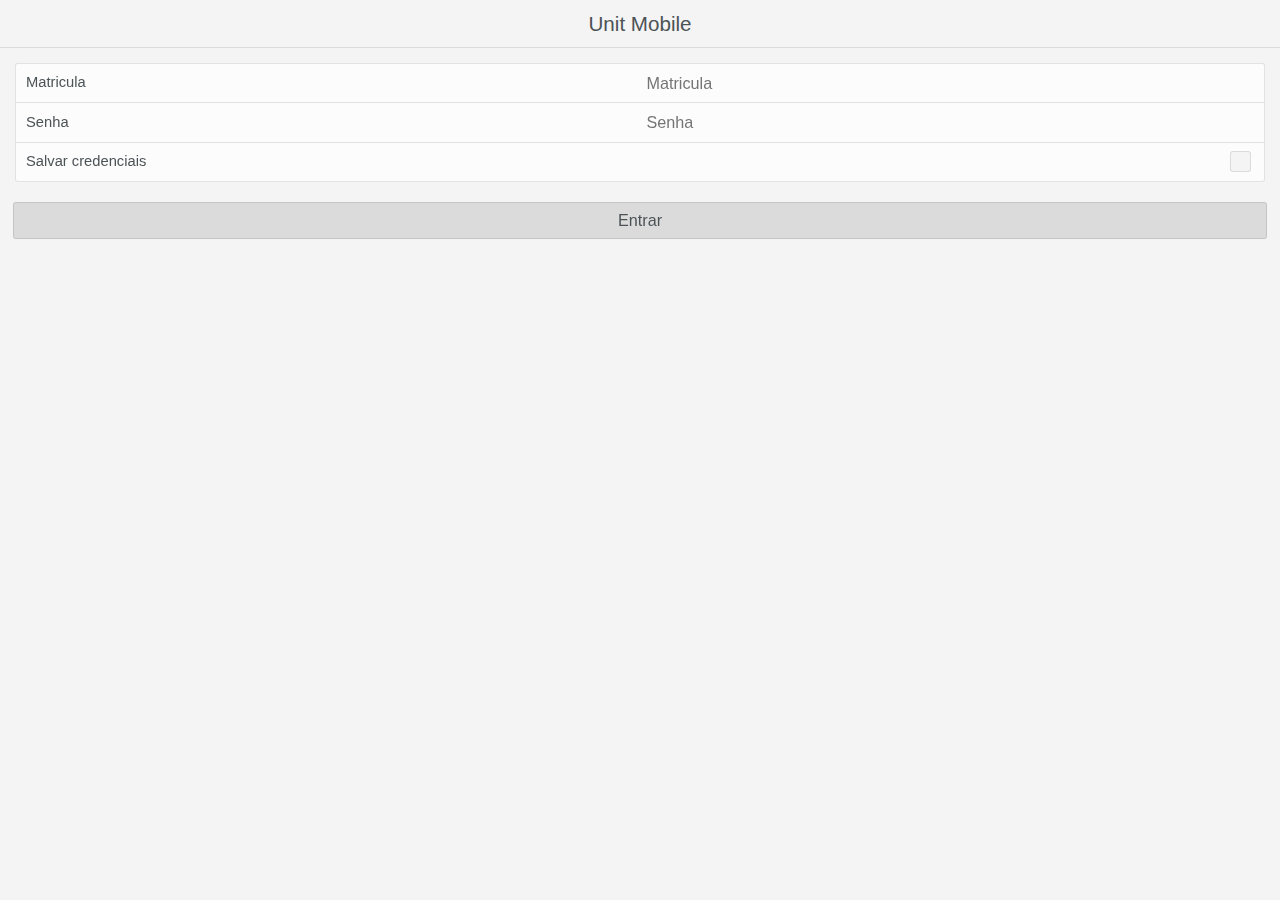
<file: platforms/blackberry10/index.html>
<!DOCTYPE html>
<html lang="en">
<head>
<meta charset="utf-8">
<meta name="viewport" content="width=device-width, initial-scale=1.0, minimum-scale=1.0, maximum-scale=1.0, user-scalable=no">
	<title>Unit Mobile</title>	

<!-- CSS -->
    <script src="local:///chrome/webworks.js" type="text/javascript"></script>
    <link rel="stylesheet" type="text/css" href="styles/kendo.common.min.css"/>
    <link rel="stylesheet" type="text/css" href="styles/kendo.mobile.all.min.css"/>
    <link rel="stylesheet" type="text/css" href="styles/css.css">
    <link rel="stylesheet" type="text/css" href="styles/tabela.css">
<!-- /CSS -->   

<body id="tudoTodo">
	<!-- LOGIN -->
	<div data-role="view" data-layout="overview-layout" id="login">
        <header data-role="header">
            <div data-role="navbar">
                <span data-role="view-title">Unit Mobile</span>
            </div>
        </header>
        <!-- CONTEUDO -->
        <ul data-role="listview" data-style="inset">
            <li>
                <label for="matricula">Matricula
                    <input id="matricula" type="number" placeholder="Matricula"/>
                </label>
            </li>
            <li>
                <label for="senha">Senha
                    <input id="senha" type="password" placeholder="Senha"/> 
                </label>    
            </li>  
            <li>  
                <label>Salvar credenciais 
                    <input id="salvarCredenciais" type="checkbox"/>
                </label>
            </li>
        </ul>
        <a id="btnEntrar" data-role="button" data-click="autenticar" >Entrar</a>     
    </div>
	<!-- /LOGIN -->

    <!-- MENU -->
    <div data-role="view" data-layout="overview-layout" id="menu">
        <header data-role="header">
            <div data-role="navbar">
                <span data-role="view-title">Magister</span>
            </div>
        </header>
        <!-- CONTEUDO -->
        <ul data-role="listview" data-style="inset" data-click="menuClick">
            <li>
                <a id="menuNotasFaltas" onclick="carregarNotasFaltas();">
                    <span class="icone" style="background-image: url('images/notasFaltas.png')"></span>
                    <h2>Notas e Faltas</h2>
                </a>
            </li>
            <li>
                <a id="menuHorario" onclick="carregarHorario();">
                    <span class="icone" style="background-image: url('images/horario.png')"></span>
                    <h2>Horário</h2>
                </a>
            </li>
            <li>
                <a id="menuAvisos" onclick="carregarAvisos();">
                    <span class="icone" style="background-image: url('images/avisos.png')"></span>
                    <h2>Avisos</h2>
                </a>
            </li>
            <li>
                <a id="materialAula" onclick="carregarMaterialAula();">
                    <span class="icone" style="background-image: url('images/arquivo.png')"></span>
                    <h2>Material de Aula</h2>
                </a>
            </li>
            <li id="itemExCred" style="display:none">
                <a id="excluirCredenciais" onclick="excluirCredenciais();">
                    <span class="icone" style="background-image: url('images/removerCred.png')"></span>
                    <h2>Excluir Credenciais</h2>
                </a>
            </li>
        </ul>     
        <!-- /CONTEUDO -->
        <footer data-role="footer">
            <div data-role="navbar">
                <span data-role="view-title">@eliasdevelop</span>
            </div> 
        </footer>
    </div>
    <!-- /MENU -->

    <!-- NOTAS/FALTAS -->
    <div data-role="view" data-layout="overview-layout" id="notasFaltas">
        <header data-role="header">
            <div data-role="navbar">
                <a data-role="backbutton" data-align="left" >Voltar</a>
                <span data-role="view-title">Notas e Faltas</span>
            </div>
        </header>
        <!-- CONTEUDO -->
        <div class="tudo" id="listaNotasFaltas" align="center">
            <!--DINAMICO-->
        </div>
        <!-- /CONTEUDO -->
        <footer data-role="footer">
            <div data-role="navbar">
                <span data-role="view-title">@eliasdevelop</span>
            </div> 
        </footer>
    </div>
    <!-- /NOTAS/FALTAS -->

     <!-- HORARIO -->
    <div data-role="view" data-layout="overview-layout" id="horario">
        <header data-role="header">
            <div data-role="navbar">
                <a data-role="backbutton" data-align="left" >Voltar</a>
                <span data-role="view-title">Horário</span>
            </div>
        </header>
        <!-- CONTEUDO -->
        <div class="km-listview-wrapper tudo">
            <ul data-role="listview" data-style="inset" data-fixed-headers="true" data-type="group" class="km-listview km-listgroupinset" id="listaHorario" >
                <!--DINAMICO-->
            </ul>
        </div>
        <!-- /CONTEUDO -->
        <footer data-role="footer">
            <div data-role="navbar">
                <span data-role="view-title">@eliasdevelop</span>
            </div> 
        </footer>
    </div>
    <!-- /HORARIO -->

    <!-- AVISOS -->
    <div data-role="view" data-layout="overview-layout" id="avisos">
        <header data-role="header">
            <div data-role="navbar">
                <a data-role="backbutton" data-align="left" >Voltar</a>
                <span data-role="view-title">Avisos</span>
            </div>
        </header>
        <!-- CONTEUDO -->
        <div class="tudo">
            <ul data-role="listview" data-style="inset" data-type="group">
                <li>
                    Avisos dos Professores
                    <ul id="listaAvisos" data-fixed-headers="true">
                        <!-- DINAMICO -->
                    </ul>
                </li>
            </ul>    
        </div>
        <div data-role="modalview" id="modalAviso" style="width: 95%; height: 95%;">
            <div data-role="header">
                <div data-role="navbar">
                    <span>Avisos</span>
                    <a onclick='$("#modalAviso").data("kendoMobileModalView").close();' data-role="button" data-align="left">Voltar</a>
                </div>
            </div>
            <p style="text-align:justify" id="conteudoAviso">
            </p>
        </div>
        <!-- /CONTEUDO -->
        <footer data-role="footer">
            <div data-role="navbar">
                <span data-role="view-title">@eliasdevelop</span>
            </div> 
        </footer>
    </div>
    <!-- /AVISOS -->

    <!-- MATERIALAULA -->
    <div data-role="view" data-layout="overview-layout" id="materialAula">
        <header data-role="header">
            <div data-role="navbar">
                <a data-role="backbutton" data-align="left" >Voltar</a>
                <span data-role="view-title">Material de Aula</span>
            </div>
        </header>
        <!-- CONTEUDO -->
        <ul data-role="listview" data-style="inset" data-type="group" data-fixed-headers="true">
            <li>
                Professores
                <ul id="listaMaterialAula">
                    <!-- DINAMICO -->
                </ul>
            </li>
        </ul>  
        <!-- /CONTEUDO -->
        <footer data-role="footer">
            <div data-role="navbar">
                <span data-role="view-title">@eliasdevelop</span>
            </div> 
        </footer>
    </div>
    <!-- /MATERIALAULA -->

    <!-- MATERIALAULA ARQUIVOS -->
    <div data-role="view" data-layout="overview-layout" id="materialAulaArquivos">
        <header data-role="header">
            <div data-role="navbar">
                <a data-role="backbutton" data-align="left" >Voltar</a>
                <span data-role="view-title">Material de Aula</span>
            </div>
        </header>
        <!-- CONTEUDO -->
        <ul data-role="listview" data-style="inset" data-type="group">
            <li>
               <div class="km-group-title" style="margin-top:-5px">
                    <div class="km-text" id="tituloPasta1">
                        <!--DINAMICO -->
                    </div>
                </div>
                <ul id="listaMaterialAulaArquivos">
                    <!-- DINAMICO -->
                </ul>
            </li>
        </ul>  
        <!-- /CONTEUDO -->
        <footer data-role="footer">
            <div data-role="navbar">
                <span data-role="view-title">@eliasdevelop</span>
            </div> 
        </footer>
    </div>
    <!-- /MATERIALAULA ARQUIVOS -->

    <!-- MATERIALAULA ARQUIVOS -->
    <div data-role="view" data-layout="overview-layout" id="materialAulaArquivos2">
        <header data-role="header">
            <div data-role="navbar">
                <a data-role="backbutton" data-align="left" >Voltar</a>
                <span data-role="view-title">Material de Aula</span>
            </div>
        </header>
        <!-- CONTEUDO -->
        <ul data-role="listview" data-style="inset" data-type="group" data-fixed-headers="true">
            <li>
                <div class="km-group-title" style="margin-top:-5px">
                    <div class="km-text" id="tituloPasta2">
                        <!--DINAMICO -->
                    </div>
                </div>
                <ul id="listaMaterialAulaArquivos2">
                    <!-- DINAMICO -->
                </ul>
            </li>
        </ul>  
        <!-- /CONTEUDO -->
        <footer data-role="footer">
            <div data-role="navbar">
                <span data-role="view-title">@eliasdevelop</span>
            </div> 
        </footer>
    </div>
    <!-- /MATERIALAULA ARQUIVOS -->

	<!-- JS -->
	<script type="text/javascript" src="js/jquery.min.js"></script>
    <script type="text/javascript" src="js/kendo.mobile.min.js"></script>
    <script type="text/javascript" src="js/js.js"></script>
    <!-- /JS -->

    <!-- LOAD KENDOUI -->
	<script>
    var app = new kendo.mobile.Application($(document.body),{
        skin:"flat",
        transition: "slide",
        init: function() {
           if(localStorage.getItem('salvarCredenciais') == "true"){
              autenticar();
              $('#itemExCred').attr('style','display:block');
           }
           
        }
     });
	</script>
	<!-- /LOAD KENDOUI -->
</body>
</html>
</file>
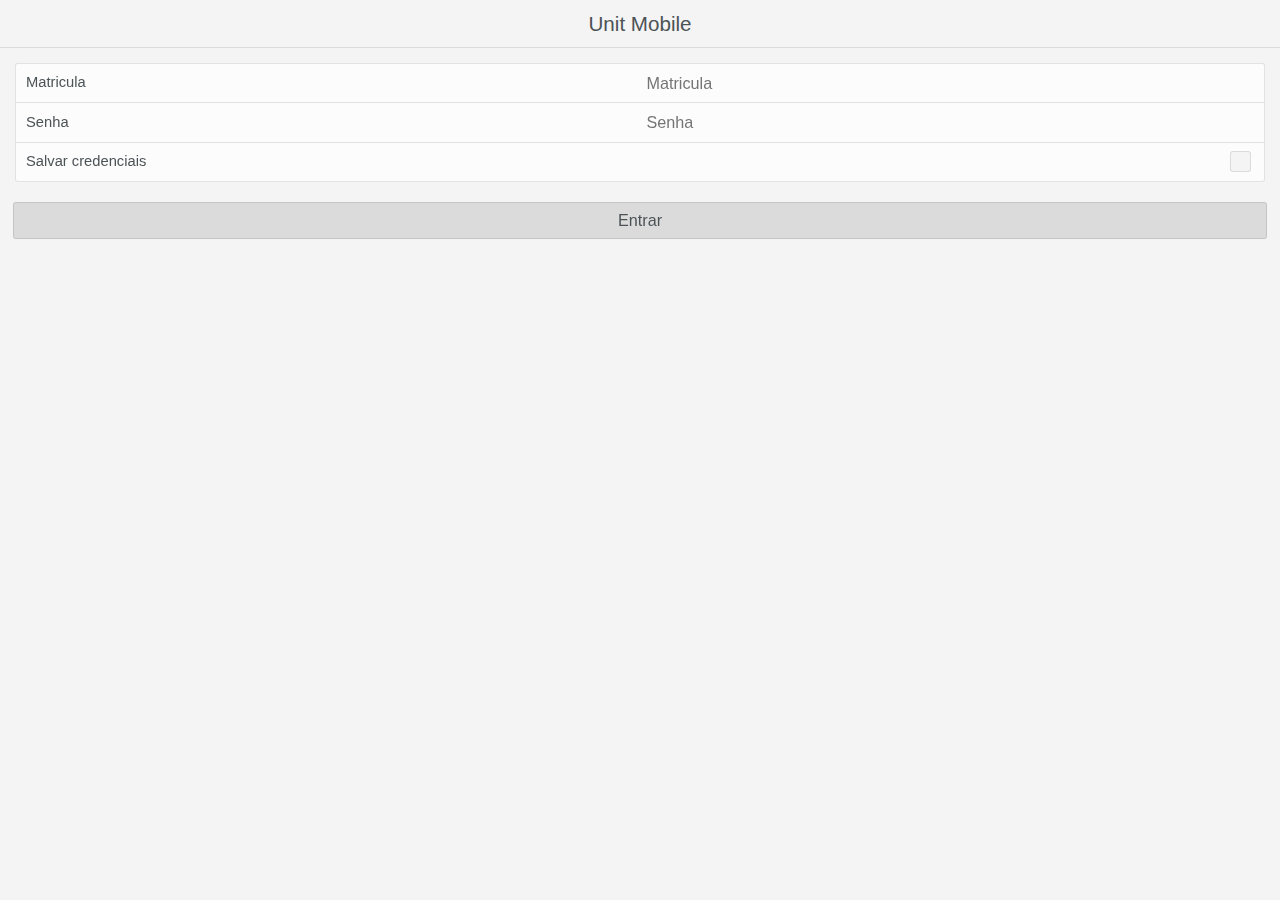
<file: platforms/android/assets/www/index.html>
<!DOCTYPE html>
<html lang="en">
<head>
<meta charset="utf-8">
<meta name="viewport" content="width=device-width, initial-scale=1.0, minimum-scale=1.0, maximum-scale=1.0, user-scalable=no">
	<title>Unit Mobile</title>	

<!-- CSS -->
    <link rel="stylesheet" type="text/css" href="styles/kendo.common.min.css"/>
    <link rel="stylesheet" type="text/css" href="styles/kendo.mobile.all.min.css"/>
    <link rel="stylesheet" type="text/css" href="styles/css.css">
    <link rel="stylesheet" type="text/css" href="styles/tabela.css">
<!-- /CSS -->   

<body id="tudoTodo">
	<!-- LOGIN -->
	<div data-role="view" data-layout="overview-layout" id="login">
        <header data-role="header">
            <div data-role="navbar">
                <span data-role="view-title">Unit Mobile</span>
            </div>
        </header>
        <!-- CONTEUDO -->
        <ul data-role="listview" data-style="inset">
            <li>
                <label for="matricula">Matricula
                    <input id="matricula" type="number" placeholder="Matricula"/>
                </label>
            </li>
            <li>
                <label for="senha">Senha
                    <input id="senha" type="text" placeholder="Senha"/> 
                </label>    
            </li>  
            <li>  
                <label>Salvar credenciais 
                    <input id="salvarCredenciais" type="checkbox"/>
                </label>
            </li>
        </ul>
        <a id="btnEntrar" data-role="button" data-click="autenticar" >Entrar</a>     
    </div>
	<!-- /LOGIN -->

    <!-- MENU -->
    <div data-role="view" data-layout="overview-layout" id="menu">
        <header data-role="header">
            <div data-role="navbar">
                <span data-role="view-title">Magister</span>
            </div>
        </header>
        <!-- CONTEUDO -->
        <ul data-role="listview" data-style="inset" class="parent" data-click="menuClick">
            <li>
                <a id="menuNotasFaltas" onclick="carregarNotasFaltas();">
                    <span class="icone" style="background-image: url('images/notasFaltas.png')"></span>
                    <h2>Notas e Faltas</h2>
                </a>
            </li>
            <li>
                <a id="menuHorario" onclick="carregarHorario();">
                    <span class="icone" style="background-image: url('images/horario.png')"></span>
                    <h2>Horário</h2>
                </a>
            </li>
            <li>
                <a id="menuAvisos" onclick="carregarAvisos();">
                    <span class="icone" style="background-image: url('images/avisos.png')"></span>
                    <h2>Avisos</h2>
                </a>
            </li>
            <li>
                <a id="materialAula" onclick="carregarMaterialAula();">
                    <span class="icone" style="background-image: url('images/arquivo.png')"></span>
                    <h2>Material de Aula</h2>
                </a>
            </li>
            <li id="itemExCred" style="display:none">
                <a id="excluirCredenciais" onclick="excluirCredenciais();">
                    <span class="icone" style="background-image: url('images/removerCred.png')"></span>
                    <h2>Excluir Credenciais</h2>
                </a>
            </li>
        </ul>     
        <!-- /CONTEUDO -->
        <footer data-role="footer">
            <div data-role="navbar">
                <span data-role="view-title">@eliasdevelop</span>
            </div> 
        </footer>
    </div>
    <!-- /MENU -->

    <!-- NOTAS/FALTAS -->
    <div data-role="view" data-layout="overview-layout" id="notasFaltas">
        <header data-role="header">
            <div data-role="navbar">
                <a data-role="backbutton" data-align="left" >Voltar</a>
                <span data-role="view-title">Notas e Faltas</span>
            </div>
        </header>
        <!-- CONTEUDO -->
        <div class="tudo" id="listaNotasFaltas" align="center">
            <!--DINAMICO-->
        </div>
        <!-- /CONTEUDO -->
        <footer data-role="footer">
            <div data-role="navbar">
                <span data-role="view-title">@eliasdevelop</span>
            </div> 
        </footer>
    </div>
    <!-- /NOTAS/FALTAS -->

     <!-- HORARIO -->
    <div data-role="view" data-layout="overview-layout" id="horario">
        <header data-role="header">
            <div data-role="navbar">
                <a data-role="backbutton" data-align="left" >Voltar</a>
                <span data-role="view-title">Horário</span>
            </div>
        </header>
        <!-- CONTEUDO -->
        <div class="km-listview-wrapper tudo">
            <ul data-role="listview" data-style="inset" data-type="group" class="km-listview km-listgroupinset" id="listaHorario">
                <!--DINAMICO-->
            </ul>
        </div>
        <!-- /CONTEUDO -->
        <footer data-role="footer">
            <div data-role="navbar">
                <span data-role="view-title">@eliasdevelop</span>
            </div> 
        </footer>
    </div>
    <!-- /HORARIO -->

    <!-- AVISOS -->
    <div data-role="view" data-layout="overview-layout" id="avisos">
        <header data-role="header">
            <div data-role="navbar">
                <a data-role="backbutton" data-align="left" >Voltar</a>
                <span data-role="view-title">Avisos</span>
            </div>
        </header>
        <!-- CONTEUDO -->
        <div class="tudo">
            <ul data-role="listview" data-style="inset" data-type="group">
                <li>
                    Avisos dos Professores
                    <ul id="listaAvisos">
                        <!-- DINAMICO -->
                    </ul>
                </li>
            </ul>    
        </div>
        <div data-role="modalview" id="modalAviso" style="width: 100%; height: 95%;">
            <div data-role="header">
                <div data-role="navbar">
                    <span>Avisos</span>
                    <a onclick='$("#modalAviso").data("kendoMobileModalView").close();' data-role="button" data-align="left">Voltar</a>
                </div>
            </div>
            <p style="text-align:justify" id="conteudoAviso">
            </p>
        </div>
        <!-- /CONTEUDO -->
        <footer data-role="footer">
            <div data-role="navbar">
                <span data-role="view-title">@eliasdevelop</span>
            </div> 
        </footer>
    </div>
    <!-- /AVISOS -->

    <!-- MATERIALAULA -->
    <div data-role="view" data-layout="overview-layout" id="materialAula">
        <header data-role="header">
            <div data-role="navbar">
                <a data-role="backbutton" data-align="left" >Voltar</a>
                <span data-role="view-title">Material de Aula</span>
            </div>
        </header>
        <!-- CONTEUDO -->
        <ul data-role="listview" data-style="inset" data-type="group">
            <li>
                Professores
                <ul id="listaMaterialAula">
                    <!-- DINAMICO -->
                </ul>
            </li>
        </ul>  
        <!-- /CONTEUDO -->
        <footer data-role="footer">
            <div data-role="navbar">
                <span data-role="view-title">@eliasdevelop</span>
            </div> 
        </footer>
    </div>
    <!-- /MATERIALAULA -->

    <!-- MATERIALAULA ARQUIVOS -->
    <div data-role="view" data-layout="overview-layout" id="materialAulaArquivos">
        <header data-role="header">
            <div data-role="navbar">
                <a data-role="backbutton" data-align="left" >Voltar</a>
                <span data-role="view-title">Material de Aula</span>
            </div>
        </header>
        <!-- CONTEUDO -->
        <div id="progressbar1" style="display:none"></div>
        <ul data-role="listview" data-style="inset" data-type="group">
            <li>
                <div class="km-group-title" style="margin-top:-5px">
                    <div class="km-text" id="tituloPasta">
                        <!--DINAMICO -->
                    </div>
                </div>
                <ul id="listaMaterialAulaArquivos">
                    <!-- DINAMICO -->
                </ul>
            </li>
        </ul>  
        <!-- /CONTEUDO -->
        <footer data-role="footer">
            <div data-role="navbar">
                <span data-role="view-title">@eliasdevelop</span>
            </div> 
        </footer>
    </div>
    <!-- /MATERIALAULA ARQUIVOS -->

    <!-- MATERIALAULA ARQUIVOS -->
    <div data-role="view" data-layout="overview-layout" id="materialAulaArquivos2">
        <header data-role="header">
            <div data-role="navbar">
                <a data-role="backbutton" data-align="left" >Voltar</a>
                <span data-role="view-title">Material de Aula</span>
            </div>
        </header>
        <!-- CONTEUDO -->
        <div id="progressbar2" style="display:none"></div>
        <ul data-role="listview" data-style="inset" data-type="group">
            <li>
                <div class="km-group-title" style="margin-top:-5px">
                    <div class="km-text" id="tituloPasta2">
                        <!--DINAMICO -->
                    </div>
                </div>
                <ul id="listaMaterialAulaArquivos2">
                    <!-- DINAMICO -->
                </ul>
            </li>
        </ul>  
        <!-- /CONTEUDO -->
        <footer data-role="footer">
            <div data-role="navbar">
                <span data-role="view-title">@eliasdevelop</span>
            </div> 
        </footer>
    </div>
    <!-- /MATERIALAULA ARQUIVOS -->

	<!-- JS -->
    <script type="text/javascript" src="cordova.js"></script>
	<script type="text/javascript" src="js/jquery.min.js"></script>
    <script type="text/javascript" src="js/kendo.mobile.min.js"></script>
    <script type="text/javascript" src="js/js.js"></script>
    <!-- /JS -->

    <!-- LOAD KENDOUI -->
	<script>
    var app = new kendo.mobile.Application($(document.body),{
        skin: "flat",
        transition: "slide",

        init: function() {
           if(localStorage.getItem('salvarCredenciais') == "true"){
              autenticar();
              $('#itemExCred').attr('style','display:block');
           }
           
        }
     });
	</script>
	<!-- /LOAD KENDOUI -->
</body>
</html>
</file>
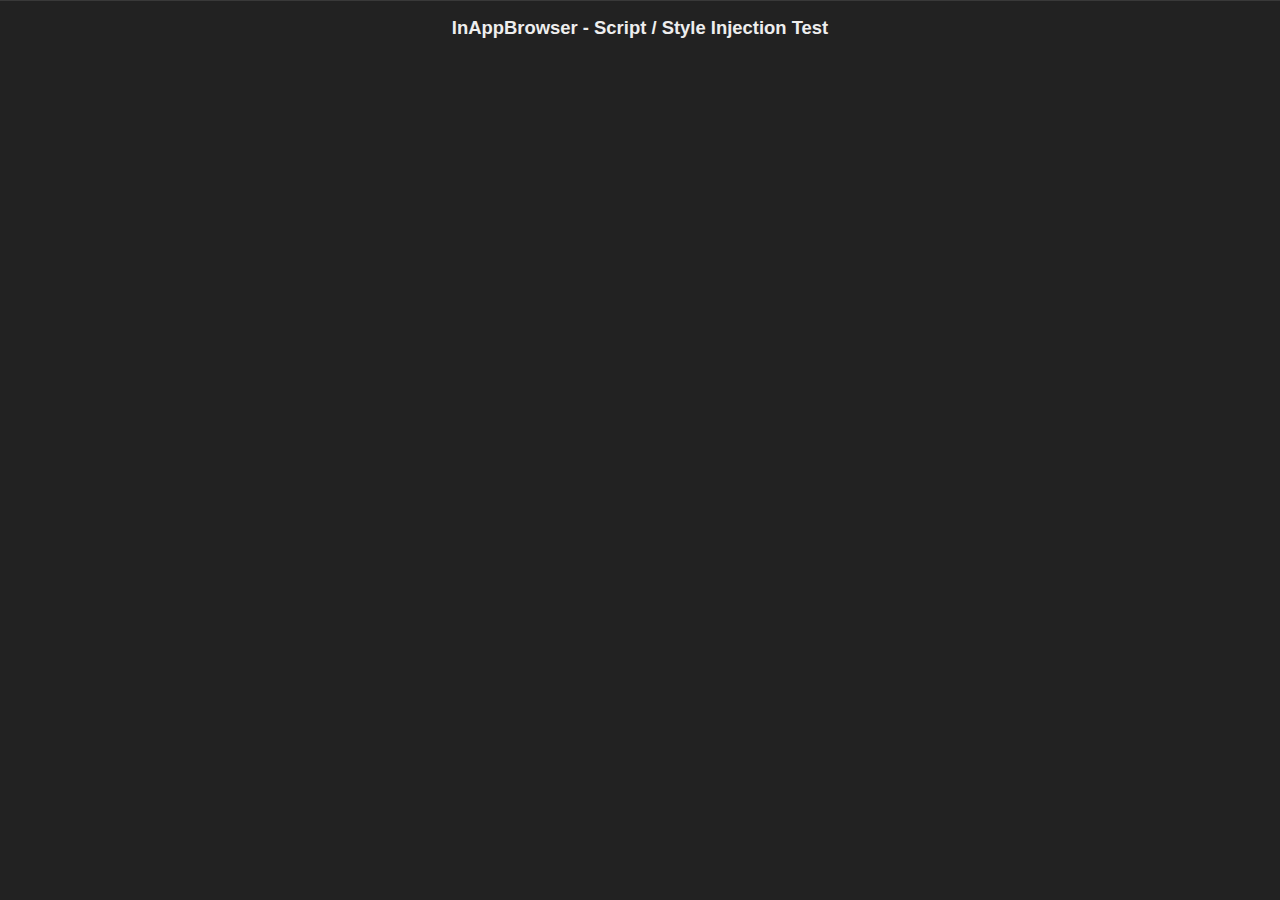
<file: plugins/org.apache.cordova.core.inappbrowser/test/inappbrowser/inject.html>
<!DOCTYPE html>
<!--

 Licensed to the Apache Software Foundation (ASF) under one
 or more contributor license agreements.  See the NOTICE file
 distributed with this work for additional information
 regarding copyright ownership.  The ASF licenses this file
 to you under the Apache License, Version 2.0 (the
 "License"); you may not use this file except in compliance
 with the License.  You may obtain a copy of the License at

   http://www.apache.org/licenses/LICENSE-2.0

 Unless required by applicable law or agreed to in writing,
 software distributed under the License is distributed on an
 "AS IS" BASIS, WITHOUT WARRANTIES OR CONDITIONS OF ANY
 KIND, either express or implied.  See the License for the
 specific language governing permissions and limitations
 under the License.

-->


<html>
  <head>
    <meta name="viewport" content="width=device-width,height=device-height,user-scalable=no,maximum-scale=1.0,initial-scale=1.0" />
    <meta http-equiv="Content-type" content="text/html; charset=utf-8"> <!-- ISO-8859-1 -->
    <title>Cordova Mobile Spec</title>
    <link rel="stylesheet" href="../master.css" type="text/css" media="screen" title="no title" charset="utf-8">
  </head>
  <body id="stage" class="theme">
    <h1 id="header">InAppBrowser - Script / Style Injection Test</h1>
    <h2 id="style-update-file" style="display:none">Style updated from file</h2>
    <h2 id="style-update-literal" style="display:none">Style updated from literal</h2>
  </body>
  <script>
      function updateUserAgent() {
          document.getElementById("u-a").textContent = navigator.userAgent;
      }
      updateUserAgent();
      window.setInterval(updateUserAgent, 1500);
  </script>
</html>
</file>
<file: platforms/blackberry10/styles/css.css>
#btnEntrar{
	display: block;
    text-align: center;
    margin: .6em .8em 0;
    font-size: 1.1em;
    margin-top: 20px;
}

.icone{
	width: 3em;
    height: 3em;
    margin: 0;
    display: inline-block;
    -webkit-background-size: auto 100%;
    background-size: auto 100%;
    background-repeat: no-repeat;
    background-position: center center;
    -webkit-transform: translatez(0);
    vertical-align: middle;
}

.iconeArquivos{
    width: 2em;
    height: 2em;
    margin: 0;
    display: inline-block;
    -webkit-background-size: auto 100%;
    background-size: auto 100%;
    background-repeat: no-repeat;
    background-position: center center;
    -webkit-transform: translatez(0);
    vertical-align: middle;
}

h2{
	display: inline-block;
    margin: .5em;
    font-size: 1.1em;
}
</file>
<file: platforms/blackberry10/styles/tabela.css>
.tudo{
	width: 100%;
}

.tabela{
	width: 90%;
	margin-top: 10px;
	border-collapse: collapse;
}

.titulo{
	padding-top: 2px;
	padding-bottom: 2px;
	border-top: 1px solid black;
	border-right: 1px solid black;
	border-left: 1px solid black;
	font-family: "Helvética Neue";
	font-size: 17px;
	font-weight: bold;
	text-align: center;
	background: #5191C6;
	color:white;
}

.unidades{
	padding-top: 2px;
	padding-bottom: 2px;
	font-family: "Helvética Neue";
	text-align:center;
	font-weight: bold;
	border-top: 1px solid black;
	border-bottom: 1px solid black;

}

.notasFaltas{
	padding-top: 2px;
	padding-bottom: 2px;
	font-family: "Helvética Neue";
	text-align:center;
	font-weight: bold;
}

.resultados{
	padding-top: 2px;
	padding-bottom: 2px;
	font-family: "Helvética Neue";
	text-align:center;
	border-top: 1px solid black;
	border-bottom: 1px solid black;
}

.ladoEsquerdo{
	border-left: 1px solid black;
}

.ladoDireito{
	border-right: 1px solid black;

}
</file>
<file: platforms/android/assets/www/styles/css.css>
#btnEntrar{
	display: block;
    text-align: center;
    margin: .6em .8em 0;
    font-size: 1.1em;
    margin-top: 20px;
}

.icone{
	width: 3em;
    height: 3em;
    margin: 0;
    display: inline-block;
    -webkit-background-size: auto 100%;
    background-size: auto 100%;
    background-repeat: no-repeat;
    background-position: center center;
    -webkit-transform: translatez(0);
    vertical-align: middle;
}

.iconeArquivos{
    width: 2em;
    height: 2em;
    margin: 0;
    display: inline-block;
    -webkit-background-size: auto 100%;
    background-size: auto 100%;
    background-repeat: no-repeat;
    background-position: center center;
    -webkit-transform: translatez(0);
    vertical-align: middle;
}

h2{
	display: inline-block;
    margin: .5em;
    font-size: 1.1em;
}
</file>
<file: platforms/android/assets/www/styles/tabela.css>
.tudo{
	width: 100%;
}

.tabela{
	width: 90%;
	margin-top: 10px;
	border-collapse: collapse;
}

.titulo{
	padding-top: 2px;
	padding-bottom: 2px;
	border-top: 1px solid black;
	border-right: 1px solid black;
	border-left: 1px solid black;
	font-family: "Helvética Neue";
	font-size: 17px;
	font-weight: bold;
	text-align: center;
	background: #5191C6;
	color:white;
}

.unidades{
	padding-top: 2px;
	padding-bottom: 2px;
	font-family: "Helvética Neue";
	text-align:center;
	font-weight: bold;
	border-top: 1px solid black;
	border-bottom: 1px solid black;

}

.notasFaltas{
	padding-top: 2px;
	padding-bottom: 2px;
	font-family: "Helvética Neue";
	text-align:center;
	font-weight: bold;
}

.resultados{
	padding-top: 2px;
	padding-bottom: 2px;
	font-family: "Helvética Neue";
	text-align:center;
	border-top: 1px solid black;
	border-bottom: 1px solid black;
}

.ladoEsquerdo{
	border-left: 1px solid black;
}

.ladoDireito{
	border-right: 1px solid black;

}
</file>
<file: platforms/blackberry10/styles/kendo.common.min.css>
/*
* Kendo UI Complete v2013.2.716 (http://kendoui.com)
* Copyright 2013 Telerik AD. All rights reserved.
*
* Kendo UI Complete commercial licenses may be obtained at
* https://www.kendoui.com/purchase/license-agreement/kendo-ui-complete-commercial.aspx
* If you do not own a commercial license, this file shall be governed by the trial license terms.
*/


:-webkit-any(body):after{content:"";display:block;visibility:hidden;height:0;font:0/0;-webkit-transform:translateZ(0)}.fake{color:red}.k-reset{margin:0;padding:0;border:0;outline:0;text-decoration:none;font-size:100%;list-style:none}.k-floatwrap:after,.k-slider-items:after,.k-grid-toolbar:after{content:"";display:block;clear:both;visibility:hidden;height:0;overflow:hidden}.k-floatwrap,.k-slider-items,.k-grid-toolbar{display:inline-block}.k-floatwrap,.k-slider-items,.k-grid-toolbar{display:block}.prohibit-selection{-khtml-user-select:none;-webkit-user-select:none;-moz-user-select:-moz-none;-ms-user-select:none;user-select:none}.border-box{-webkit-box-sizing:border-box;-moz-box-sizing:border-box;box-sizing:border-box}.k-block,.k-button,.k-header,.k-grid-header,.k-toolbar,.k-grouping-header,.k-tooltip,.k-pager-wrap,.k-tabstrip-items .k-item,.k-link.k-state-hover,.k-textbox,.k-textbox:hover,.k-autocomplete,.k-dropdown-wrap,.k-picker-wrap,.k-numeric-wrap,.k-autocomplete.k-state-hover,.k-dropdown-wrap.k-state-hover,.k-picker-wrap.k-state-hover,.k-numeric-wrap.k-state-hover,.k-draghandle{background-repeat:repeat;background-position:0 center}.k-state-highlight>.k-link{color:inherit}.k-block,.k-widget,.k-inline-block,.k-textbox>input,.k-input[type="text"],.k-input[type="number"],.k-textbox,.k-picker-wrap .k-input,.k-button,.k-draghandle{font-size:100%;font-family:inherit;border-style:solid;border-width:1px;-webkit-appearance:none}.k-block,.k-widget{line-height:normal;outline:0}.k-block{padding:2px;-webkit-box-sizing:border-box;-moz-box-sizing:border-box;box-sizing:border-box}.k-button{display:inline-block;margin:0;padding:2px 7px 2px;font-family:inherit;line-height:1.66em;text-align:center;cursor:pointer;text-decoration:none;-webkit-box-sizing:border-box;-moz-box-sizing:border-box;box-sizing:border-box}.k-ie7 .k-button{line-height:normal}a.k-button{-khtml-user-select:none;-webkit-user-select:none;-moz-user-select:-moz-none;-ms-user-select:none;user-select:none}.k-button:-moz-any(input){padding-bottom:.37em;padding-top:.37em}.k-ie7 .k-button{overflow:visible;margin-right:4px}.k-ie7 a.k-button{line-height:1.6;padding-left:7px;padding-right:7px}.k-ie7 .k-slider a.k-button{height:22px;line-height:22px;padding:0}.k-ie7 .k-button-expand{margin-left:0;margin-right:0}button.k-button::-moz-focus-inner,input.k-button::-moz-focus-inner{padding:0;border:0}a.k-button-expand{display:block}button.k-button-expand,input[type="submit"].k-button-expand,input[type="button"].k-button-expand,input[type="reset"].k-button-expand{width:100%}body .k-button-icon{padding-left:4px;padding-right:4px}.k-ie7 a.k-button-icon{padding-left:5px;padding-right:5px}.k-button-icontext{padding-right:8px;overflow:visible}.k-button-icontext .k-icon{margin:0 3px 0 -3px;vertical-align:text-top}.k-ie7 .k-button-icontext .k-icon{margin-right:4px}html body .k-button-bare{background:none!important;color:inherit;border-width:0}html body .k-button-bare.k-upload-button:hover{color:inherit}.k-link{cursor:pointer;outline:0;text-decoration:none}.k-grid-header span.k-link{cursor:default}.k-state-disabled,.k-state-disabled .k-link,.k-state-disabled .k-icon,.k-state-disabled .k-button,.k-state-disabled .k-draghandle,.k-state-disabled .k-upload-button input{cursor:default!important;outline:0}@media print{.k-state-disabled,.k-state-disabled .k-input{opacity:1!important}}.k-state-error{border-style:ridge}.k-state-empty{font-style:italic}.k-icon,.k-sprite,.k-editor-button .k-tool-icon{display:inline-block;width:16px;height:16px;overflow:hidden;background-repeat:no-repeat;font-size:0;line-height:0;text-indent:-3333px;text-align:center}.k-ie8 .k-icon,.k-ie8 .k-sprite,.k-ie8 .k-editor-button .k-tool-icon{vertical-align:middle}:root *>.k-icon,:root *>.k-sprite,:root *>.k-editor-button .k-tool-icon{vertical-align:middle}.k-icon,.k-sprite{background-color:transparent}.k-ie7 .k-icon,.k-ie7 .k-sprite{text-indent:0}.k-numerictextbox .k-select .k-link span.k-i-arrow-n{background-position:0 -3px}.k-numerictextbox .k-select .k-link span.k-i-arrow-s{background-position:0 -35px}.k-state-selected .k-i-arrow-n{background-position:-16px 0}.k-link:not(.k-state-disabled):hover>.k-state-selected .k-i-arrow-n,.k-state-hover .k-state-selected .k-i-arrow-n,.k-button:hover .k-state-selected .k-i-arrow-n,.k-textbox:hover .k-state-selected .k-i-arrow-n,.k-button:active .k-state-selected .k-i-arrow-n{background-position:-32px 0}.k-numerictextbox .k-link.k-state-selected span.k-i-arrow-n,.k-numerictextbox .k-state-hover .k-link span.k-i-arrow-n{background-position:-16px -3px}.k-state-selected .k-i-arrow-s{background-position:-16px -32px}.k-link:not(.k-state-disabled):hover>.k-state-selected .k-i-arrow-s,.k-state-hover .k-state-selected .k-i-arrow-s,.k-button:hover .k-state-selected .k-i-arrow-s,.k-textbox:hover .k-state-selected .k-i-arrow-s,.k-button:active .k-state-selected .k-i-arrow-s{background-position:-32px -32px}.k-numerictextbox .k-link.k-state-selected span.k-i-arrow-s,.k-numerictextbox .k-state-hover .k-link span.k-i-arrow-s{background-position:-16px -35px}.k-grid-header .k-link:hover span.k-i-arrow-n{background-position:0 0}.k-grid-header .k-link:hover span.k-i-arrow-s{background-position:0 -32px}.k-group-indicator .k-link:hover span.k-si-arrow-n{background-position:0 -129px}.k-group-indicator .k-link:hover span.k-si-arrow-s{background-position:0 -159px}.k-group-indicator .k-button:hover span.k-group-delete{background-position:-32px -16px}.k-scheduler .k-scheduler-toolbar .k-nav-current .k-link .k-i-calendar{background-position:-32px -176px}.k-i-arrow-n{background-position:0 0}.k-link:not(.k-state-disabled):hover>.k-i-arrow-n,.k-state-hover .k-i-arrow-n,.k-button:hover .k-i-arrow-n,.k-textbox:hover .k-i-arrow-n,.k-button:active .k-i-arrow-n{background-position:-16px 0}.k-i-arrow-e{background-position:0 -16px}.k-link:not(.k-state-disabled):hover>.k-i-arrow-e,.k-state-hover .k-i-arrow-e,.k-button:hover .k-i-arrow-e,.k-textbox:hover .k-i-arrow-e,.k-button:active .k-i-arrow-e{background-position:-16px -16px}.k-rtl .k-i-arrow-w{background-position:0 -16px}.k-rtl .k-link:not(.k-state-disabled):hover>.k-i-arrow-w,.k-rtl .k-state-hover .k-i-arrow-w,.k-rtl .k-button:hover .k-i-arrow-w,.k-rtl .k-textbox:hover .k-i-arrow-w,.k-rtl .k-button:active .k-i-arrow-w{background-position:-16px -16px}.k-i-arrow-s{background-position:0 -32px}.k-link:not(.k-state-disabled):hover>.k-i-arrow-s,.k-state-hover .k-i-arrow-s,.k-button:hover .k-i-arrow-s,.k-textbox:hover .k-i-arrow-s,.k-button:active .k-i-arrow-s{background-position:-16px -32px}.k-i-arrow-w{background-position:0 -48px}.k-link:not(.k-state-disabled):hover>.k-i-arrow-w,.k-state-hover .k-i-arrow-w,.k-button:hover .k-i-arrow-w,.k-textbox:hover .k-i-arrow-w,.k-button:active .k-i-arrow-w{background-position:-16px -48px}.k-rtl .k-i-arrow-e{background-position:0 -48px}.k-rtl .k-link:not(.k-state-disabled):hover>.k-i-arrow-e,.k-rtl .k-state-hover .k-i-arrow-e,.k-rtl .k-button:hover .k-i-arrow-e,.k-rtl .k-textbox:hover .k-i-arrow-e,.k-rtl .k-button:active .k-i-arrow-e{background-position:-16px -48px}.k-i-seek-n{background-position:0 -64px}.k-link:not(.k-state-disabled):hover>.k-i-seek-n,.k-state-hover .k-i-seek-n,.k-button:hover .k-i-seek-n,.k-textbox:hover .k-i-seek-n,.k-button:active .k-i-seek-n{background-position:-16px -64px}.k-i-seek-e{background-position:0 -80px}.k-link:not(.k-state-disabled):hover>.k-i-seek-e,.k-state-hover .k-i-seek-e,.k-button:hover .k-i-seek-e,.k-textbox:hover .k-i-seek-e,.k-button:active .k-i-seek-e{background-position:-16px -80px}.k-rtl .k-i-seek-w{background-position:0 -80px}.k-rtl .k-link:not(.k-state-disabled):hover>.k-i-seek-w,.k-rtl .k-state-hover .k-i-seek-w,.k-rtl .k-button:hover .k-i-seek-w,.k-rtl .k-textbox:hover .k-i-seek-w,.k-rtl .k-button:active .k-i-seek-w{background-position:-16px -80px}.k-i-seek-s{background-position:0 -96px}.k-link:not(.k-state-disabled):hover>.k-i-seek-s,.k-state-hover .k-i-seek-s,.k-button:hover .k-i-seek-s,.k-textbox:hover .k-i-seek-s,.k-button:active .k-i-seek-s{background-position:-16px -96px}.k-i-seek-w{background-position:0 -112px}.k-link:not(.k-state-disabled):hover>.k-i-seek-w,.k-state-hover .k-i-seek-w,.k-button:hover .k-i-seek-w,.k-textbox:hover .k-i-seek-w,.k-button:active .k-i-seek-w{background-position:-16px -112px}.k-rtl .k-i-seek-e{background-position:0 -112px}.k-rtl .k-link:not(.k-state-disabled):hover>.k-i-seek-e,.k-rtl .k-state-hover .k-i-seek-e,.k-rtl .k-button:hover .k-i-seek-e,.k-rtl .k-textbox:hover .k-i-seek-e,.k-rtl .k-button:active .k-i-seek-e{background-position:-16px -112px}.k-si-arrow-n{background-position:0 -129px}.k-link:not(.k-state-disabled):hover>.k-si-arrow-n,.k-state-hover .k-si-arrow-n,.k-button:hover .k-si-arrow-n,.k-textbox:hover .k-si-arrow-n,.k-button:active .k-si-arrow-n{background-position:-16px -129px}.k-si-arrow-e{background-position:0 -144px}.k-link:not(.k-state-disabled):hover>.k-si-arrow-e,.k-state-hover .k-si-arrow-e,.k-button:hover .k-si-arrow-e,.k-textbox:hover .k-si-arrow-e,.k-button:active .k-si-arrow-e{background-position:-16px -144px}.k-si-arrow-s{background-position:0 -159px}.k-link:not(.k-state-disabled):hover>.k-si-arrow-s,.k-state-hover .k-si-arrow-s,.k-button:hover .k-si-arrow-s,.k-textbox:hover .k-si-arrow-s,.k-button:active .k-si-arrow-s{background-position:-16px -159px}.k-si-arrow-w{background-position:0 -176px}.k-link:not(.k-state-disabled):hover>.k-si-arrow-w,.k-state-hover .k-si-arrow-w,.k-button:hover .k-si-arrow-w,.k-textbox:hover .k-si-arrow-w,.k-button:active .k-si-arrow-w{background-position:-16px -176px}.k-i-arrowhead-n{background-position:0 -256px}.k-link:not(.k-state-disabled):hover>.k-i-arrowhead-n,.k-state-hover .k-i-arrowhead-n,.k-button:hover .k-i-arrowhead-n,.k-textbox:hover .k-i-arrowhead-n,.k-button:active .k-i-arrowhead-n{background-position:-16px -256px}.k-i-arrowhead-e{background-position:0 -272px}.k-link:not(.k-state-disabled):hover>.k-i-arrowhead-e,.k-state-hover .k-i-arrowhead-e,.k-button:hover .k-i-arrowhead-e,.k-textbox:hover .k-i-arrowhead-e,.k-button:active .k-i-arrowhead-e{background-position:-16px -272px}.k-i-arrowhead-s{background-position:0 -288px}.k-link:not(.k-state-disabled):hover>.k-i-arrowhead-s,.k-state-hover .k-i-arrowhead-s,.k-button:hover .k-i-arrowhead-s,.k-textbox:hover .k-i-arrowhead-s,.k-button:active .k-i-arrowhead-s{background-position:-16px -288px}.k-i-arrowhead-w{background-position:0 -304px}.k-link:not(.k-state-disabled):hover>.k-i-arrowhead-w,.k-state-hover .k-i-arrowhead-w,.k-button:hover .k-i-arrowhead-w,.k-textbox:hover .k-i-arrowhead-w,.k-button:active .k-i-arrowhead-w{background-position:-16px -304px}.k-i-expand,.k-plus,.k-plus-disabled{background-position:0 -192px}.k-link:not(.k-state-disabled):hover>.k-i-expand,.k-link:not(.k-state-disabled):hover>.k-plus,.k-link:not(.k-state-disabled):hover>.k-plus-disabled,.k-state-hover .k-i-expand,.k-state-hover .k-plus,.k-state-hover .k-plus-disabled,.k-button:hover .k-i-expand,.k-button:hover .k-plus,.k-button:hover .k-plus-disabled,.k-textbox:hover .k-i-expand,.k-textbox:hover .k-plus,.k-textbox:hover .k-plus-disabled,.k-button:active .k-i-expand,.k-button:active .k-plus,.k-button:active .k-plus-disabled{background-position:-16px -192px}.k-i-expand-w,.k-rtl .k-i-expand,.k-rtl .k-plus,.k-rtl .k-plus-disabled{background-position:0 -208px}.k-link:not(.k-state-disabled):hover>.k-i-expand-w,.k-link:not(.k-state-disabled):hover>.k-rtl .k-i-expand,.k-link:not(.k-state-disabled):hover>.k-rtl .k-plus,.k-link:not(.k-state-disabled):hover>.k-rtl .k-plus-disabled,.k-state-hover .k-i-expand-w,.k-state-hover .k-rtl .k-i-expand,.k-state-hover .k-rtl .k-plus,.k-state-hover .k-rtl .k-plus-disabled,.k-button:hover .k-i-expand-w,.k-button:hover .k-rtl .k-i-expand,.k-button:hover .k-rtl .k-plus,.k-button:hover .k-rtl .k-plus-disabled,.k-textbox:hover .k-i-expand-w,.k-textbox:hover .k-rtl .k-i-expand,.k-textbox:hover .k-rtl .k-plus,.k-textbox:hover .k-rtl .k-plus-disabled,.k-button:active .k-i-expand-w,.k-button:active .k-rtl .k-i-expand,.k-button:active .k-rtl .k-plus,.k-button:active .k-rtl .k-plus-disabled{background-position:-16px -208px}.k-i-collapse,.k-minus,.k-minus-disabled{background-position:0 -224px}.k-link:not(.k-state-disabled):hover>.k-i-collapse,.k-link:not(.k-state-disabled):hover>.k-minus,.k-link:not(.k-state-disabled):hover>.k-minus-disabled,.k-state-hover .k-i-collapse,.k-state-hover .k-minus,.k-state-hover .k-minus-disabled,.k-button:hover .k-i-collapse,.k-button:hover .k-minus,.k-button:hover .k-minus-disabled,.k-textbox:hover .k-i-collapse,.k-textbox:hover .k-minus,.k-textbox:hover .k-minus-disabled,.k-button:active .k-i-collapse,.k-button:active .k-minus,.k-button:active .k-minus-disabled{background-position:-16px -224px}.k-i-collapse-w,.k-rtl .k-i-collapse,.k-rtl .k-minus,.k-rtl .k-minus-disabled{background-position:0 -240px}.k-link:not(.k-state-disabled):hover>.k-i-collapse-w,.k-link:not(.k-state-disabled):hover>.k-rtl .k-i-collapse,.k-link:not(.k-state-disabled):hover>.k-rtl .k-minus,.k-link:not(.k-state-disabled):hover>.k-rtl .k-minus-disabled,.k-state-hover .k-i-collapse-w,.k-state-hover .k-rtl .k-i-collapse,.k-state-hover .k-rtl .k-minus,.k-state-hover .k-rtl .k-minus-disabled,.k-button:hover .k-i-collapse-w,.k-button:hover .k-rtl .k-i-collapse,.k-button:hover .k-rtl .k-minus,.k-button:hover .k-rtl .k-minus-disabled,.k-textbox:hover .k-i-collapse-w,.k-textbox:hover .k-rtl .k-i-collapse,.k-textbox:hover .k-rtl .k-minus,.k-textbox:hover .k-rtl .k-minus-disabled,.k-button:active .k-i-collapse-w,.k-button:active .k-rtl .k-i-collapse,.k-button:active .k-rtl .k-minus,.k-button:active .k-rtl .k-minus-disabled{background-position:-16px -240px}.k-i-pencil,.k-edit{background-position:-32px 0}.k-link:not(.k-state-disabled):hover>.k-i-pencil,.k-link:not(.k-state-disabled):hover>.k-edit,.k-state-hover .k-i-pencil,.k-state-hover .k-edit,.k-button:hover .k-i-pencil,.k-button:hover .k-edit,.k-textbox:hover .k-i-pencil,.k-textbox:hover .k-edit,.k-button:active .k-i-pencil,.k-button:active .k-edit{background-position:-48px 0}.k-i-close,.k-delete,.k-group-delete{background-position:-32px -16px}.k-link:not(.k-state-disabled):hover>.k-i-close,.k-link:not(.k-state-disabled):hover>.k-delete,.k-link:not(.k-state-disabled):hover>.k-group-delete,.k-state-hover .k-i-close,.k-state-hover .k-delete,.k-state-hover .k-group-delete,.k-button:hover .k-i-close,.k-button:hover .k-delete,.k-button:hover .k-group-delete,.k-textbox:hover .k-i-close,.k-textbox:hover .k-delete,.k-textbox:hover .k-group-delete,.k-button:active .k-i-close,.k-button:active .k-delete,.k-button:active .k-group-delete{background-position:-48px -16px}.k-si-close{background-position:-160px -80px}.k-link:not(.k-state-disabled):hover>.k-si-close,.k-state-hover .k-si-close,.k-button:hover .k-si-close,.k-textbox:hover .k-si-close,.k-button:active .k-si-close{background-position:-176px -80px}.k-multiselect .k-delete{background-position:-160px -80px}.k-multiselect .k-state-hover .k-delete{background-position:-176px -80px}.k-i-tick,.k-insert,.k-update{background-position:-32px -32px}.k-link:not(.k-state-disabled):hover>.k-i-tick,.k-link:not(.k-state-disabled):hover>.k-insert,.k-link:not(.k-state-disabled):hover>.k-update,.k-state-hover .k-i-tick,.k-state-hover .k-insert,.k-state-hover .k-update,.k-button:hover .k-i-tick,.k-button:hover .k-insert,.k-button:hover .k-update,.k-textbox:hover .k-i-tick,.k-textbox:hover .k-insert,.k-textbox:hover .k-update,.k-button:active .k-i-tick,.k-button:active .k-insert,.k-button:active .k-update{background-position:-48px -32px}.k-i-cancel,.k-cancel,.k-denied{background-position:-32px -48px}.k-link:not(.k-state-disabled):hover>.k-i-cancel,.k-link:not(.k-state-disabled):hover>.k-cancel,.k-link:not(.k-state-disabled):hover>.k-denied,.k-state-hover .k-i-cancel,.k-state-hover .k-cancel,.k-state-hover .k-denied,.k-button:hover .k-i-cancel,.k-button:hover .k-cancel,.k-button:hover .k-denied,.k-textbox:hover .k-i-cancel,.k-textbox:hover .k-cancel,.k-textbox:hover .k-denied,.k-button:active .k-i-cancel,.k-button:active .k-cancel,.k-button:active .k-denied{background-position:-48px -48px}.k-i-plus,.k-add{background-position:-32px -64px}.k-link:not(.k-state-disabled):hover>.k-i-plus,.k-link:not(.k-state-disabled):hover>.k-add,.k-state-hover .k-i-plus,.k-state-hover .k-add,.k-button:hover .k-i-plus,.k-button:hover .k-add,.k-textbox:hover .k-i-plus,.k-textbox:hover .k-add,.k-button:active .k-i-plus,.k-button:active .k-add{background-position:-48px -64px}.k-i-funnel,.k-filter{background-position:-32px -80px}.k-link:not(.k-state-disabled):hover>.k-i-funnel,.k-link:not(.k-state-disabled):hover>.k-filter,.k-state-hover .k-i-funnel,.k-state-hover .k-filter,.k-button:hover .k-i-funnel,.k-button:hover .k-filter,.k-textbox:hover .k-i-funnel,.k-textbox:hover .k-filter,.k-button:active .k-i-funnel,.k-button:active .k-filter{background-position:-48px -80px}.k-i-funnel-clear,.k-clear-filter{background-position:-32px -96px}.k-link:not(.k-state-disabled):hover>.k-i-funnel-clear,.k-link:not(.k-state-disabled):hover>.k-clear-filter,.k-state-hover .k-i-funnel-clear,.k-state-hover .k-clear-filter,.k-button:hover .k-i-funnel-clear,.k-button:hover .k-clear-filter,.k-textbox:hover .k-i-funnel-clear,.k-textbox:hover .k-clear-filter,.k-button:active .k-i-funnel-clear,.k-button:active .k-clear-filter{background-position:-48px -96px}.k-i-refresh{background-position:-32px -112px}.k-link:not(.k-state-disabled):hover>.k-i-refresh,.k-state-hover .k-i-refresh,.k-button:hover .k-i-refresh,.k-textbox:hover .k-i-refresh,.k-button:active .k-i-refresh{background-position:-48px -112px}.k-i-exception{background-position:-160px -304px}.k-link:not(.k-state-disabled):hover>.k-i-exception,.k-state-hover .k-i-exception,.k-button:hover .k-i-exception,.k-textbox:hover .k-i-exception,.k-button:active .k-i-exception{background-position:-176px -304px}.k-i-restore{background-position:-32px -128px}.k-link:not(.k-state-disabled):hover>.k-i-restore,.k-state-hover .k-i-restore,.k-button:hover .k-i-restore,.k-textbox:hover .k-i-restore,.k-button:active .k-i-restore{background-position:-48px -128px}.k-i-maximize{background-position:-32px -144px}.k-link:not(.k-state-disabled):hover>.k-i-maximize,.k-state-hover .k-i-maximize,.k-button:hover .k-i-maximize,.k-textbox:hover .k-i-maximize,.k-button:active .k-i-maximize{background-position:-48px -144px}.k-i-minimize{background-position:-64px -288px}.k-link:not(.k-state-disabled):hover>.k-i-minimize,.k-state-hover .k-i-minimize,.k-button:hover .k-i-minimize,.k-textbox:hover .k-i-minimize,.k-button:active .k-i-minimize{background-position:-80px -288px}.k-i-pin{background-position:-160px -256px}.k-link:not(.k-state-disabled):hover>.k-i-pin,.k-state-hover .k-i-pin,.k-button:hover .k-i-pin,.k-textbox:hover .k-i-pin,.k-button:active .k-i-pin{background-position:-176px -256px}.k-i-unpin{background-position:-160px -272px}.k-link:not(.k-state-disabled):hover>.k-i-unpin,.k-state-hover .k-i-unpin,.k-button:hover .k-i-unpin,.k-textbox:hover .k-i-unpin,.k-button:active .k-i-unpin{background-position:-176px -272px}.k-resize-se{background-position:-32px -160px}.k-link:not(.k-state-disabled):hover>.k-resize-se,.k-state-hover .k-resize-se,.k-button:hover .k-resize-se,.k-textbox:hover .k-resize-se,.k-button:active .k-resize-se{background-position:-48px -160px}.k-i-calendar{background-position:-32px -176px}.k-link:not(.k-state-disabled):hover>.k-i-calendar,.k-state-hover .k-i-calendar,.k-button:hover .k-i-calendar,.k-textbox:hover .k-i-calendar,.k-button:active .k-i-calendar{background-position:-48px -176px}.k-i-clock{background-position:-32px -192px}.k-link:not(.k-state-disabled):hover>.k-i-clock,.k-state-hover .k-i-clock,.k-button:hover .k-i-clock,.k-textbox:hover .k-i-clock,.k-button:active .k-i-clock{background-position:-48px -192px}.k-si-plus{background-position:-32px -208px}.k-link:not(.k-state-disabled):hover>.k-si-plus,.k-state-hover .k-si-plus,.k-button:hover .k-si-plus,.k-textbox:hover .k-si-plus,.k-button:active .k-si-plus{background-position:-48px -208px}.k-si-minus{background-position:-32px -224px}.k-link:not(.k-state-disabled):hover>.k-si-minus,.k-state-hover .k-si-minus,.k-button:hover .k-si-minus,.k-textbox:hover .k-si-minus,.k-button:active .k-si-minus{background-position:-48px -224px}.k-i-search{background-position:-32px -240px}.k-link:not(.k-state-disabled):hover>.k-i-search,.k-state-hover .k-i-search,.k-button:hover .k-i-search,.k-textbox:hover .k-i-search,.k-button:active .k-i-search{background-position:-48px -240px}.k-i-custom{background-position:-115px -113px}.k-link:not(.k-state-disabled):hover>.k-i-custom,.k-state-hover .k-i-custom,.k-button:hover .k-i-custom,.k-textbox:hover .k-i-custom,.k-button:active .k-i-custom{background-position:-141px -113px}.k-editor .k-i-custom{background-position:-111px -109px}.k-viewHtml{background-position:-288px -120px}.k-i-insert-n,.k-insert-top{background-position:-160px -32px}.k-link:not(.k-state-disabled):hover>.k-i-insert-n,.k-link:not(.k-state-disabled):hover>.k-insert-top,.k-state-hover .k-i-insert-n,.k-state-hover .k-insert-top,.k-button:hover .k-i-insert-n,.k-button:hover .k-insert-top,.k-textbox:hover .k-i-insert-n,.k-textbox:hover .k-insert-top,.k-button:active .k-i-insert-n,.k-button:active .k-insert-top{background-position:-176px -32px}.k-i-insert-m,.k-insert-middle{background-position:-160px -48px}.k-link:not(.k-state-disabled):hover>.k-i-insert-m,.k-link:not(.k-state-disabled):hover>.k-insert-middle,.k-state-hover .k-i-insert-m,.k-state-hover .k-insert-middle,.k-button:hover .k-i-insert-m,.k-button:hover .k-insert-middle,.k-textbox:hover .k-i-insert-m,.k-textbox:hover .k-insert-middle,.k-button:active .k-i-insert-m,.k-button:active .k-insert-middle{background-position:-176px -48px}.k-i-insert-s,.k-insert-bottom{background-position:-160px -64px}.k-link:not(.k-state-disabled):hover>.k-i-insert-s,.k-link:not(.k-state-disabled):hover>.k-insert-bottom,.k-state-hover .k-i-insert-s,.k-state-hover .k-insert-bottom,.k-button:hover .k-i-insert-s,.k-button:hover .k-insert-bottom,.k-textbox:hover .k-i-insert-s,.k-textbox:hover .k-insert-bottom,.k-button:active .k-i-insert-s,.k-button:active .k-insert-bottom{background-position:-176px -64px}.k-drop-hint{background-position:0 -326px}.k-i-note,.k-warning{background-position:-160px -240px}.k-link:not(.k-state-disabled):hover>.k-i-note,.k-link:not(.k-state-disabled):hover>.k-warning,.k-state-hover .k-i-note,.k-state-hover .k-warning,.k-button:hover .k-i-note,.k-button:hover .k-warning,.k-textbox:hover .k-i-note,.k-textbox:hover .k-warning,.k-button:active .k-i-note,.k-button:active .k-warning{background-position:-176px -240px}.k-i-sort-asc{background-position:-112px -240px}.k-link:not(.k-state-disabled):hover>.k-i-sort-asc,.k-state-hover .k-i-sort-asc,.k-button:hover .k-i-sort-asc,.k-textbox:hover .k-i-sort-asc,.k-button:active .k-i-sort-asc{background-position:-128px -240px}.k-i-sort-desc{background-position:-112px -256px}.k-link:not(.k-state-disabled):hover>.k-i-sort-desc,.k-state-hover .k-i-sort-desc,.k-button:hover .k-i-sort-desc,.k-textbox:hover .k-i-sort-desc,.k-button:active .k-i-sort-desc{background-position:-128px -256px}.k-i-group{background-position:-112px -272px}.k-link:not(.k-state-disabled):hover>.k-i-group,.k-state-hover .k-i-group,.k-button:hover .k-i-group,.k-textbox:hover .k-i-group,.k-button:active .k-i-group{background-position:-128px -272px}.k-i-ungroup{background-position:-112px -288px}.k-link:not(.k-state-disabled):hover>.k-i-ungroup,.k-state-hover .k-i-ungroup,.k-button:hover .k-i-ungroup,.k-textbox:hover .k-i-ungroup,.k-button:active .k-i-ungroup{background-position:-128px -288px}.k-i-columns{background-position:-112px -304px}.k-link:not(.k-state-disabled):hover>.k-i-columns,.k-state-hover .k-i-columns,.k-button:hover .k-i-columns,.k-textbox:hover .k-i-columns,.k-button:active .k-i-columns{background-position:-128px -304px}.k-file{background-position:0 0}.k-link:not(.k-state-disabled):hover>.k-file,.k-state-hover .k-file,.k-button:hover .k-file,.k-textbox:hover .k-file,.k-button:active .k-file{background-position:-16px 0}.k-i-folder-add,.k-addfolder{background-position:-32px -272px}.k-link:not(.k-state-disabled):hover>.k-i-folder-add,.k-link:not(.k-state-disabled):hover>.k-addfolder,.k-state-hover .k-i-folder-add,.k-state-hover .k-addfolder,.k-button:hover .k-i-folder-add,.k-button:hover .k-addfolder,.k-textbox:hover .k-i-folder-add,.k-textbox:hover .k-addfolder,.k-button:active .k-i-folder-add,.k-button:active .k-addfolder{background-position:-48px -272px}.k-i-folder-up,.k-goup{background-position:-32px -288px}.k-link:not(.k-state-disabled):hover>.k-i-folder-up,.k-link:not(.k-state-disabled):hover>.k-goup,.k-state-hover .k-i-folder-up,.k-state-hover .k-goup,.k-button:hover .k-i-folder-up,.k-button:hover .k-goup,.k-textbox:hover .k-i-folder-up,.k-textbox:hover .k-goup,.k-button:active .k-i-folder-up,.k-button:active .k-goup{background-position:-48px -288px}.k-file>.k-icon{background-position:-115px -91px}.k-image{border:0}html .k-success-colored{color:#507f50;border-color:#d0dfd0;background-color:#f0fff0}html .k-info-colored{color:#50607f;border-color:#d0d9df;background-color:#f0f9ff}html .k-error-colored{color:#7f5050;border-color:#dfd0d0;background-color:#fff0f0}.k-inline-block{padding:0 2px}.k-loading,.k-loading-image{background-color:transparent;background-repeat:no-repeat;background-position:center center}.k-loading-mask,.k-loading-image,.k-loading-text{position:absolute}.k-loading-text{text-indent:-4000px;text-align:center}.k-loading-image,.k-loading-color{width:100%;height:100%}.k-loading-image{top:0;left:0;z-index:2}.k-loading-color{filter:alpha(opacity=30);opacity:.3}.k-content-frame{border:0;width:100%;height:100%}.k-pane>.k-splitter-overlay{filter:alpha(opacity=0);opacity:0;position:absolute}.k-drag-clue{position:absolute;z-index:10003;border-style:solid;border-width:1px;font-size:.9em;padding:.2em .4em;white-space:nowrap;cursor:default}.k-drag-status{margin-top:-3px;margin-right:4px;vertical-align:middle}.k-reorder-cue{position:absolute;width:1px;overflow:visible}.k-reorder-cue .k-icon{position:absolute;left:-4px;width:8px;height:4px}.k-reorder-cue .k-i-arrow-s{top:-4px;background-position:-4px -166px}.k-reorder-cue .k-i-arrow-n{bottom:-4px;background-position:-4px -134px}.k-scrollbar{position:absolute;overflow:scroll}.k-scrollbar-vertical{top:0;right:0;width:17px;height:100%;overflow-x:hidden}.k-touch-scrollbar{display:none;position:absolute;z-index:200000;height:8px;width:8px;border:1px solid #8a8a8a;background-color:#858585}@media only screen and (-webkit-min-device-pixel-ratio:2){body .k-touch-scrollbar{height:12px;width:12px;-webkit-border-radius:7px}}.k-virtual-scrollable-wrap{overflow-x:auto}div.k-window{display:inline-block;position:absolute;z-index:10001;border-style:solid;border-width:1px;padding-top:2em}.k-block>.k-header,.k-window-titlebar{position:absolute;width:100%;height:1.1em;line-height:1.1em;border-bottom-style:solid;border-bottom-width:1px;margin-top:-2em;padding:.4em 0;font-size:1.2em;white-space:nowrap;min-height:16px}.k-block>.k-header{position:relative;margin:-2px 0 0 -2px;padding:.3em 2px}.k-window-title{position:absolute;left:.44em;right:.44em;overflow:hidden;cursor:default;text-overflow:ellipsis}.k-window-title .k-image{margin:0 5px 0 0;vertical-align:middle}div.k-window-titleless{padding-top:0}div.k-window-content{position:relative;z-index:-1;height:100%;padding:.58em;overflow:auto;outline:0;-webkit-box-sizing:border-box;-moz-box-sizing:border-box;box-sizing:border-box}.k-window-content>.km-scroll-container{height:100%}.k-ie7 .k-window{padding-bottom:1.16em}.k-window-titlebar .k-window-actions{position:absolute;top:0;right:.3em;padding-top:.3em;white-space:nowrap}.k-window-titlebar .k-window-action{display:inline-block;width:16px;height:16px;padding:2px;text-decoration:none;vertical-align:middle;filter:alpha(opacity=70);opacity:.7}.k-window-titlebar .k-state-hover{border-style:solid;border-width:1px;padding:1px;filter:alpha(opacity=100);opacity:1}.k-window-action .k-icon{margin:0;vertical-align:top}.k-window .k-resize-handle{position:absolute;z-index:1;background-color:#fff;font-size:0;line-height:6px;filter:alpha(opacity=0);opacity:0;zoom:1}.k-resize-n{top:-3px;left:0;width:100%;height:6px;cursor:n-resize}.k-resize-e{top:0;right:-3px;width:6px;height:100%;cursor:e-resize}.k-resize-s{bottom:-3px;left:0;width:100%;height:6px;cursor:s-resize}.k-resize-w{top:0;left:-3px;width:6px;height:100%;cursor:w-resize}.k-resize-se{bottom:-3px;right:-3px;width:16px;height:16px;cursor:se-resize}.k-resize-sw{bottom:-3px;left:-3px;width:6px;height:6px;cursor:sw-resize}.k-resize-ne{top:-3px;right:-3px;width:6px;height:6px;cursor:ne-resize}.k-resize-nw{top:-3px;left:-3px;width:6px;height:6px;cursor:nw-resize}.k-overlay{position:fixed;top:0;left:0;z-index:10001;width:100%;height:100%;background-color:#000;filter:alpha(opacity=50);opacity:.5}.k-window .k-overlay{position:absolute;width:100%;height:100%;background-color:#fff;filter:alpha(opacity=0);opacity:0}.k-window .k-widget{z-index:10002}.k-tabstrip{margin:0;padding:0;zoom:1}.k-tabstrip .k-tabstrip-items{padding:.3em .3em 0}.k-tabstrip-items .k-item,.k-panelbar .k-tabstrip-items .k-item{list-style-type:none;display:inline-block;position:relative;border-style:solid;border-width:1px 1px 0;margin:0 -1px 0 0;padding:0;vertical-align:top}.k-tabstrip-items .k-tab-on-top,.k-tabstrip-items .k-state-active,.k-panelbar .k-tabstrip-items .k-state-active{margin-bottom:-1px;padding-bottom:1px}.k-tabstrip-items .k-tab-on-top{z-index:1}.k-tabstrip-items .k-link,.k-panelbar .k-tabstrip-items .k-link{display:inline-block;border-bottom-width:0;padding:.5em .92em}.k-tabstrip-items .k-icon,.k-panelbar .k-tabstrip-items .k-icon{margin:-1px 4px 0 -3px;vertical-align:top}.k-tabstrip-items .k-item .k-image,.k-tabstrip-items .k-item .k-sprite,.k-panelbar .k-tabstrip-items .k-item .k-image,.k-panelbar .k-tabstrip-items .k-item .k-sprite{margin:-3px 3px 0 -6px;vertical-align:middle}.k-ie7 .k-tabstrip-items .k-item .k-image,.k-ie7 .k-tabstrip-items .k-item .k-sprite{margin-top:-1px;vertical-align:top}.k-tabstrip .k-content,.k-panelbar .k-tabstrip .k-content{position:static;border-style:solid;border-width:1px;margin:0 .29em .3em;padding:.3em .92em;zoom:1}.k-tabstrip>.k-content{display:none}.k-tabstrip .k-content.km-scroll-wrapper{padding:0}.k-tabstrip .k-content>.km-scroll-container{padding:.3em .92em;-webkit-box-sizing:border-box;-moz-box-sizing:border-box;box-sizing:border-box}.k-panelbar{zoom:1}.k-panelbar>.k-item,.k-panel>.k-item{list-style-type:none;display:block;border-width:0;margin:0;zoom:1;-moz-border-radius:0;-webkit-border-radius:0;-o-border-radius:0;border-radius:0}.k-panelbar .k-image,.k-panelbar .k-sprite{float:left;margin-top:4px;margin-right:5px;vertical-align:middle}.k-panelbar>.k-item>.k-link,.k-panel>.k-item>.k-link{display:block;position:relative;border-bottom-style:solid;border-bottom-width:1px;padding:0 1em;line-height:2.34em;text-decoration:none;zoom:1}.k-panelbar-expand,.k-panelbar-collapse{position:absolute;top:5px;right:2px}.k-panelbar .k-panel,.k-panelbar .k-content{position:relative;border-bottom-style:solid;border-bottom-width:1px;margin:0;padding:0;zoom:1}.k-panel>.k-item>.k-link{border-bottom:0;font-size:.95em;line-height:2.2}.k-panel .k-i-arrow-n,.k-panel .k-i-arrow-s{top:4px}.k-panel .k-panel>.k-item>.k-link{padding-left:2em}.k-panelbar .k-i-seek-e .k-link{border-bottom:0}.k-panel .k-panel{border-bottom:0}.k-menu{cursor:default}.k-menu,.k-menu .k-group{list-style:none;margin:0;padding:0;zoom:1}.k-menu:after{content:'';display:block;width:99%;height:0;float:inherit;overflow:hidden}.k-menu .k-item .k-item,ul.k-menu-vertical>.k-item{display:block;float:none;border-width:0}.k-ie7 .k-menu .k-item .k-item{zoom:normal}.k-menu .k-item>.k-link>.k-icon,.k-menu .k-image,.k-menu .k-sprite{margin:-2px 4px 0 -4px;vertical-align:middle}.k-menu .k-item>.k-link>.k-icon{margin:-2px 0 0}.k-ie7 .k-menu .k-item>.k-link>.k-i-arrow-s,.k-ie7 .k-menu .k-image,.k-ie7 .k-menu .k-sprite{margin-top:0}.k-menu .k-item>.k-link{display:block;padding:.5em .9em .4em;line-height:1.34em;-khtml-user-select:none;-webkit-user-select:none;-moz-user-select:-moz-none;-ms-user-select:none;user-select:none}.k-menu .k-group{display:none;border-style:solid;border-width:1px;overflow:visible;white-space:nowrap}.k-menu .k-group .k-item{display:block;border-width:0}.k-menu .k-item,.k-widget.k-menu-horizontal>.k-item{position:relative;float:left;border-style:solid;border-width:0 1px 0 0;vertical-align:top;zoom:1;box-sizing:content-box}.k-menu .k-group .k-item>.k-link{padding:.28em 1.8em .38em .9em}.k-ie7 .k-menu .k-group .k-link{width:100%}.k-menu .k-item>.k-link>.k-i-arrow-s{margin-right:-8px}.k-menu .k-item>.k-link>.k-i-arrow-e{position:absolute;top:50%;margin-top:-8px;right:2px}.k-menu .k-animation-container{border:0}.k-menu .k-animation-container,.k-menu .k-group{position:absolute;left:0}.k-menu .k-animation-container .k-animation-container,.k-menu .k-group .k-group,.k-menu-vertical .k-animation-container,.k-menu-vertical .k-group{top:0;left:0}.k-menu .k-animation-container .k-group{top:auto;left:auto;margin-left:-1px}.k-menu .k-animation-container,.k-popup .k-animation-container{margin-top:-1px;padding-left:1px}.k-ie .k-menu .k-animation-container,.k-ie .k-popup .k-animation-container{margin-top:-2px}.k-popup .k-animation-container .k-popup{margin-left:-1px}ul.k-menu .k-separator{padding:.25em 0;height:100%;width:1px;font-size:0;line-height:0;border-width:0 1px 0 0}ul.k-menu-vertical .k-separator,.k-menu .k-group .k-separator{padding:0;height:1px;width:100%;border-width:1px 0 0}.k-grid,.k-listview{position:relative;zoom:1}.k-grid table{width:100%;border-collapse:separate;border-spacing:0;empty-cells:show;border-width:0;outline:0}.k-grid-header .k-header{text-align:left}.k-grid-header .k-header{overflow:hidden;border-style:solid;border-width:0 0 1px 1px;padding:.5em .6em .4em .6em;font-weight:normal;white-space:nowrap;text-overflow:ellipsis}.k-ie10 .k-grid-header a:active{background-color:transparent}.k-grid-header .k-header .k-link{display:block;min-height:18px;line-height:18px;margin:-0.5em -0.6em -0.4em -0.6em;padding:.5em .6em .4em .6em}.k-grid-header .k-filterable .k-link{padding-right:2.4em}.k-grid-header .k-header .k-icon{position:static}.k-grid-header .k-link>.k-icon{vertical-align:text-top}.k-grid .k-state-hover{cursor:pointer}.k-grid td{border-style:solid;border-width:0 0 0 1px;padding:.4em .6em;overflow:hidden;line-height:1.6em;vertical-align:middle;text-overflow:ellipsis}.k-grid .k-grouping-row td,.k-grid .k-hierarchy-cell{overflow:visible}.k-grid-edit-row td{text-overflow:clip}.k-grid-edit-row .k-textbox{margin-top:0;margin-bottom:0}.k-grid-header-wrap,.k-grid-footer-wrap{position:relative;width:100%;overflow:hidden;border-style:solid;border-width:0 1px 0 0;zoom:1}div.k-grid-header,div.k-grid-footer{padding-right:17px;border-bottom-style:solid;border-bottom-width:1px;zoom:1}div.k-grid-header .k-header{border-bottom-width:0}.k-grid-content{position:relative;width:100%;overflow:auto;overflow-x:auto;overflow-y:scroll;zoom:1}@media print{.k-grid{height:auto!important}.k-grid-header{padding:0!important}.k-grid-content{overflow:visible;height:auto!important}}.k-virtual-scrollable-wrap{height:100%;overflow-y:hidden;position:relative}.k-grid-header table,.k-grid-content table,.k-grid-footer table{table-layout:fixed}.k-ie7 .k-grid-content table{width:auto}.k-grid-toolbar{border-style:solid;border-width:1px 0 0}.k-grid-header .k-header:first-child,.k-grid tbody td:first-child,.k-grid tfoot td:first-child{border-left-width:0}.k-grid-toolbar:first-child,.k-grouping-header+.k-grid-toolbar{border-width:0 0 1px}.k-footer-template td{border-style:solid;border-width:1px 0 0 1px}.k-group-footer td{border-style:solid;border-width:1px 0}.k-grid-footer{border-style:solid;border-width:1px 0 0}.k-grid-footer td{border-top-width:0}.k-pager-wrap{overflow:hidden;border-style:solid;border-width:1px;line-height:24px;padding:4px 0 4px 3px}.k-grid-pager{border-width:1px 0 0}.k-grid .k-pager-numbers,.k-pager-numbers .k-link,.k-pager-numbers .k-state-selected{display:inline-block;vertical-align:top;margin-right:1px}.k-pager-numbers{margin:0 2px}.k-pager-numbers .k-state-selected{vertical-align:top}.k-pager-numbers li,.k-pager-input{float:left}.k-grid .k-pager-numbers{float:left;cursor:default}.k-pager-info{float:right;padding:0 16px}.k-pager-numbers .k-link{text-decoration:none}.k-pager-wrap>.k-link{float:left;margin:0 1px;padding:0 3px;height:22px;line-height:22px;-moz-border-radius:13px;-webkit-border-radius:13px;-o-border-radius:13px;border-radius:13px;cursor:pointer}.k-pager-wrap>a.k-state-disabled:hover{background:0;cursor:default}.k-pager-wrap>.k-link .k-icon{vertical-align:top;margin-top:3px}.k-pager-numbers .k-link{padding:0 8px;-moz-border-radius:13px;-webkit-border-radius:13px;-o-border-radius:13px;border-radius:13px}.k-pager-numbers .k-link:hover{padding:0 7px;border-style:solid;border-width:1px;line-height:22px}.k-pager-wrap>.k-link{border-style:solid;border-width:1px}.k-pager-wrap .k-pager-refresh{float:right;margin-right:6px;border-width:0;-moz-border-radius:0;-webkit-border-radius:0;-o-border-radius:0;border-radius:0}.k-pager-numbers .k-state-selected{border-style:solid;border-width:1px;line-height:22px;padding:0 7px;-moz-border-radius:13px;-webkit-border-radius:13px;-o-border-radius:13px;border-radius:13px}.k-pager-wrap .k-textbox{width:40px}.k-ie7 .k-pager-wrap .k-textbox{height:16px;margin-top:2px;display:inline}.k-pager-wrap .k-dropdown{width:54px}.k-pager-refresh{float:right}.k-pager-input,.k-pager-sizes{padding:0 17px}.k-ie7 .k-pager-sizes{float:left}.k-pager-wrap .k-textbox,.k-pager-wrap .k-widget{margin:-0.3em .4em 0}.k-header>.k-grid-filter,.k-header>.k-header-column-menu{float:right;margin:-0.5em -0.6em -0.4em;padding:.5em .2em .4em;position:relative;z-index:1}.k-grid .k-animation-container{position:absolute}.k-filter-menu{padding:.5em}form.k-filter-menu .k-widget,form.k-filter-menu .k-textbox{display:block}.k-filter-help-text,.k-filter-menu .k-widget{margin:.19em 0 0}.k-filter-menu span.k-filter-and{width:6em;margin:.5em 0 .5em}.k-filter-menu .k-button{width:48%;margin:.5em 4% 0 0}.k-filter-menu .k-button+.k-button{margin-right:0}.k-grouping-row .k-icon{margin:-3px 4px 0 2px}.k-grouping-row p{display:inline-block;vertical-align:middle;margin-left:-0.6em;padding:0 .6em}.k-grouping-row td,.k-grouping-row+tr td{border-top-width:1px}.k-grouping-row .k-group-cell,.k-grouping-row+tr .k-group-cell{border-top-width:0}.k-grid .k-hierarchy-cell+td{border-left-width:0}.k-grid .k-group-col,.k-grid .k-hierarchy-col{width:27px}.k-grouping-header{border-bottom-style:solid;border-bottom-width:1px}.k-grouping-header{line-height:2}.k-grouping-dropclue{position:absolute;width:6px;height:25px;background-repeat:no-repeat;background-position:-165px -148px}.k-grouping-header .k-group-indicator{display:inline-block;border-style:solid;border-width:1px;margin:0 3px;padding:.15em .15em .15em .4em;line-height:1.5em}.k-grouping-header .k-link{display:inline-block;border-width:0;padding:0;line-height:normal;text-decoration:none}.k-grouping-header .k-button{border:0;padding:0;background:transparent;line-height:1}.k-grouping-header .k-link .k-icon{margin:0 0 0 -3px}.k-grouping-header .k-button .k-icon{margin:0 0 0 3px}.k-grouping-header a,.k-grouping-header .k-button{display:inline-block;vertical-align:middle}.k-dirty-cell:before{content:"\a0";display:inline-block;width:0}.k-ie7 .k-dirty-cell{position:relative}.k-ie7 .k-dirty{top:5px}.k-dirty{position:absolute;width:0;height:0;border-style:solid;border-width:3px;border-color:#f00 transparent transparent #f00;margin:-0.45em 0 0 -0.6em;padding:0;overflow:hidden;vertical-align:top}.k-grouping-header,.k-grid-toolbar{margin:0;padding:.22em .2em .28em;cursor:default}.k-grid .k-edit-container{padding:0}.k-edit-form{margin:0;padding:0}.k-window>div.k-popup-edit-form{padding:1em 0}.k-grid-edit-row .k-edit-form td{border-bottom-width:0}.k-edit-form-container{position:relative;width:400px}.k-edit-label,.k-edit-form-container .editor-label{float:left;clear:both;width:30%;padding:.4em 0 1em;margin-left:2%;text-align:right}.k-edit-field,.k-edit-form-container .editor-field{float:right;clear:right;width:60%;margin-right:2%;padding:0 0 .6em}.k-edit-field>input[type="checkbox"],.k-edit-field>input[type="radio"]{margin-top:.4em}.k-edit-field>input[type="checkbox"]:first-child,.k-edit-field>input[type="radio"]:first-child,.k-edit-field>label:first-child>input[type="checkbox"],.k-edit-field>.k-button:first-child{margin-left:0}.k-edit-form-container .k-edit-buttons{clear:both;text-align:right;border-width:1px 0 0;border-style:solid;position:relative;bottom:-1em;padding:.6em}.k-grid .field-validation-error{display:block}.k-grid .input-validation-error{border-style:ridge;border-color:#f00;background-color:#ffc0cb}.k-grid-toolbar .k-button{vertical-align:middle}.k-grid-actions{display:inline-block}.k-ie7 .k-grid-actions{vertical-align:bottom}.k-grid .k-button,.k-edit-form-container .k-button{margin:0 .16em}.k-grid tbody .k-button,.k-ie8 .k-grid tbody button.k-button{min-width:64px}.k-grid tbody button.k-button{min-width:78px}.k-ie7 .k-grid tbody a.k-button{min-width:62px}html body .k-grid tbody .k-button-icon{width:auto;min-width:0}.k-detail-row{position:relative}.k-grid .k-detail-cell{overflow:visible}.k-grid .k-edit-cell{padding:0 .3em}.k-edit-cell>.k-textbox,.k-edit-cell>.k-widget,.k-grid-edit-row>td>.k-textbox,.k-grid-edit-row>td>.k-widget{width:100%}.k-edit-cell .k-widget,.k-grid-edit-row .k-widget{-webkit-box-sizing:border-box;-moz-box-sizing:border-box;box-sizing:border-box}.k-ie7 .k-edit-cell>.text-box,.k-ie7 .k-edit-cell>.k-textbox,.k-ie7 .k-edit-cell>.k-widget,.k-ie7 .k-grid-edit-row>td>.k-textbox,.k-ie7 .k-grid-edit-row>td>.k-widget{display:block;width:90%}html .k-edit-cell .k-tooltip,html .k-grid-edit-row .k-tooltip{width:auto;max-width:300px}.k-edit-cell input[type="checkbox"]{margin-left:.6em}.k-grid tbody td>.k-grid-delete{margin-top:-0.2em;margin-bottom:-0.2em}.k-grid-resize-indicator{position:absolute;width:2px;background-color:#aaa}.k-grid .k-resize-handle{position:absolute;height:25px;cursor:col-resize;z-index:2}.k-marquee{position:absolute}.k-marquee-color,.k-marquee-text{position:absolute;top:0;left:0;width:100%;height:100%}.k-marquee-color{filter:alpha(opacity=60);opacity:.6}.k-column-menu{min-width:150px}.k-column-menu .k-sprite{margin-right:10px}.k-column-menu>.k-menu{border-width:0}.k-columns-item .k-group{max-height:200px;overflow:auto}span.k-datepicker,span.k-timepicker,span.k-datetimepicker,span.k-colorpicker,span.k-numerictextbox,span.k-combobox,span.k-dropdown{background-image:none}.k-autocomplete,.k-combobox,.k-datepicker,.k-timepicker,.k-datetimepicker,.k-colorpicker,.k-numerictextbox,.k-dropdown,.k-selectbox,.k-textbox{position:relative;display:inline-block;width:12.4em;overflow:visible;border-width:0;vertical-align:middle}.k-filter-menu .k-combobox,.k-filter-menu .k-datepicker,.k-filter-menu .k-timepicker,.k-filter-menu .k-datetimepicker,.k-filter-menu .k-numerictextbox,.k-filter-menu .k-dropdown,.k-filter-menu .k-textbox{width:13.2em}.k-autocomplete,.k-combobox,.k-datepicker,.k-timepicker,.k-datetimepicker,.k-colorpicker,.k-numerictextbox,.k-dropdown,.k-selectbox{white-space:nowrap}.k-colorpicker{width:auto}.k-datetimepicker{width:15em}.k-autocomplete,.k-picker-wrap,.k-numeric-wrap{position:relative;cursor:default}.k-dropdown-wrap{position:relative}.k-dropdown-wrap,.k-picker-wrap,.k-numeric-wrap{display:block}.k-block,.k-widget,.k-grid,.k-slider,.k-splitter,.k-treeview,.k-panelbar,.k-content,.k-header-column-menu{outline:0;-webkit-tap-highlight-color:rgba(0,0,0,0)}.k-block,.k-slider,.k-splitbar,.k-calendar,.k-treeview,.k-pager-wrap,.k-grid-header .k-link,.k-header-column-menu{-webkit-touch-callout:none}.k-popup.k-list-container,.k-popup.k-calendar-container{-webkit-touch-callout:none;-webkit-tap-highlight-color:rgba(0,0,0,0);padding:2px;border-width:1px;border-style:solid}.k-list-container.k-state-border-down,.k-autocomplete.k-state-border-down,.k-dropdown-wrap.k-state-border-down,.k-picker-wrap.k-state-border-down,.k-numeric-wrap.k-state-border-down{border-bottom-width:0;padding-bottom:1px}.k-textbox,.k-autocomplete,.k-dropdown-wrap,.k-picker-wrap,.k-numeric-wrap{border-width:1px;border-style:solid;padding:0 1.9em 0 0}.k-numeric-wrap.k-expand-padding{padding-right:0}.k-textbox,.k-autocomplete{padding:0}.k-textbox.k-space-left{padding-left:1.9em}.k-textbox.k-space-right{padding-right:1.9em}.k-textbox .k-icon{font-size:inherit;top:50%;margin:-8px 0 0;position:absolute}.k-space-left .k-icon{left:3px}.k-space-right .k-icon{right:3px}.k-autocomplete,.k-dropdown-wrap.k-state-focused,.k-dropdown-wrap.k-state-hover,.k-picker-wrap.k-state-focused,.k-picker-wrap.k-state-hover,.k-numeric-wrap.k-state-focused,.k-numeric-wrap.k-state-hover{-webkit-transition:box-shadow .15s ease-out;-moz-transition:box-shadow .15s ease-out;-o-transition:box-shadow .15s ease-out;transition:box-shadow .15s ease-out}.k-textbox>input,.k-picker-wrap .k-input,.k-numeric-wrap .k-input,.k-combobox .k-input{width:100%;vertical-align:top}.k-picker-wrap .k-input,.k-numeric-wrap .k-input,.k-dropdown-wrap .k-input,.k-selectbox .k-input{font-family:inherit;border-width:0;outline:0}.k-dropdown .k-input,.k-selectbox .k-input{background:transparent}.k-ie7 .k-picker-wrap .k-input,.k-ie7 .k-numeric-wrap .k-input,.k-ie7 .k-combobox .k-input{margin:-1px 0}.k-picker-wrap .k-select,.k-numeric-wrap .k-select,.k-dropdown-wrap .k-select{position:absolute;top:0;right:0;display:inline-block;vertical-align:top;text-decoration:none}.k-combobox .k-select,.k-picker-wrap .k-select,.k-numeric-wrap .k-select{border-style:solid;border-width:0 0 0 1px;border-color:inherit}span.k-datetimepicker .k-select,span.k-datetimepicker .k-select+.k-select{right:0}.k-textbox,.k-autocomplete{-webkit-box-sizing:border-box;-moz-box-sizing:border-box;box-sizing:border-box}.k-textbox>input,.k-autocomplete .k-input{display:block}.k-dropdown .k-select,.k-selectbox .k-select{overflow:hidden;border:0;text-decoration:none;font:inherit;color:inherit}.k-dropdown .k-input,.k-selectbox .k-input{display:block;overflow:hidden;text-overflow:ellipsis}.k-textbox>input,.k-autocomplete .k-input,.k-picker-wrap .k-input,.k-numeric-wrap .k-input,.k-dropdown-wrap .k-input,.k-selectbox .k-input{height:1.65em;line-height:1.65em;padding:.177em 0;text-indent:4px;border:0;margin:0}.k-ie7 .k-autocomplete .k-input,.k-ie7 .k-picker-wrap .k-input,.k-ie7 .k-numeric-wrap .k-input,.k-ie7 .k-dropdown-wrap .k-input,.k-ie7 .k-selectbox .k-input{text-indent:0}.k-picker-wrap .k-select,.k-numeric-wrap .k-select,.k-dropdown-wrap .k-select{min-height:1.65em;line-height:2em;vertical-align:middle;-moz-box-sizing:border-box;text-align:center;width:1.9em;height:100%}.k-numeric-wrap .k-select{padding:0}body .k-datetimepicker .k-select{-moz-border-radius:0;-webkit-border-radius:0;-o-border-radius:0;border-radius:0}.k-picker-wrap .k-icon{margin-top:1px}.k-ie7 .k-picker-wrap .k-icon,.k-ie7 .k-dropdown-wrap .k-icon{line-height:2em;font-size:1em;padding-top:16px;height:0}.k-combobox .k-icon,.k-dropdown,.k-selectbox .k-icon{cursor:pointer}.k-popup{border-style:solid;border-width:1px}.k-popup .k-item{cursor:default}.k-popup .k-calendar{border:0}.k-list{height:100%}.k-popup .k-list .k-item{padding:1px 5px 1px 5px;line-height:1.8em;min-height:1.8em}.k-popup .k-list .k-state-hover,.k-popup .k-list .k-state-focused,.k-popup .k-list .k-state-selected{padding:0 4px;border-width:1px;border-style:solid}.k-multiselect-wrap{position:relative;border-width:0;border-style:solid;border-radius:4px;border-color:#c5c5c5;background-color:#FFF;min-height:2.04em}.k-multiselect-wrap .k-input{background-color:transparent;height:1.31em;line-height:1.31em;padding:.18em 0;text-indent:4px;border:0;margin:1px 0 0;float:left}.k-multiselect-wrap li{margin:1px 0 1px 1px;padding:.1em .15em .1em .4em;line-height:1.5em;float:left}.k-autocomplete .k-loading,.k-multiselect .k-loading{position:absolute;right:3px;bottom:4px}.k-multiselect .k-loading-hidden{visibility:hidden}.k-calendar{position:relative;display:inline-block;width:203px;overflow:hidden}.k-calendar td,.k-calendar .k-link{text-decoration:none}.k-calendar .k-action-link{text-decoration:underline}.k-calendar .k-header,.k-calendar .k-footer{position:relative;text-align:center;zoom:1}.k-widget.k-calendar .k-nav-prev,.k-widget.k-calendar .k-nav-next{position:absolute;top:3px}.k-widget.k-calendar .k-nav-prev{left:1%}.k-widget.k-calendar .k-nav-next{right:1%}.k-calendar .k-content{float:left;border-spacing:0;width:100%;height:170px;border-width:0;margin:0;table-layout:fixed;text-align:right;outline:0}.k-calendar .k-animation-container .k-content{height:100%}.k-widget.k-calendar .k-nav-fast{display:inline-block;width:75%;height:22px;line-height:22px;margin:3px 0 4px}.k-calendar .k-header .k-icon{vertical-align:top;margin:3px 3px 4px}.k-calendar th{border-bottom-style:solid;border-bottom-width:1px;padding:.4em .45em .4em .1em;font-weight:normal;cursor:default}.k-calendar td{padding:1px;cursor:pointer}.k-calendar .k-state-focus{border-style:dotted;border-width:1px;padding:0}.k-calendar .k-content .k-link{display:block;overflow:hidden;min-height:22px;line-height:22px;padding:0 .45em 0 .1em}.k-calendar .k-meta-view .k-link{padding:.25em 0 .3em;text-align:center}.k-calendar .k-footer{clear:both;padding:.5em 0}.k-calendar .k-nav-today:hover{text-decoration:underline}.k-datetimepicker .k-picker-wrap{padding-right:3.8em}.k-datetimepicker .k-select{width:3.8em}.k-datetimepicker .k-picker-wrap .k-icon{margin:0 .24em;font-size:1em}.k-picker-wrap .k-icon{cursor:pointer}.k-button,.k-textbox,.k-timepicker,.k-datepicker,.k-datetimepicker{display:inline-block;vertical-align:middle}.k-picker-wrap .k-input{margin:0}.k-time-popup .k-item{padding:1px 3px}div.k-treeview{border-width:0;background:0;overflow:auto;white-space:nowrap}.k-treeview .k-item{display:block;border-width:0;margin:0;padding:0 0 0 16px}.k-treeview>.k-group,.k-treeview .k-item>.k-group,.k-treeview .k-content{margin:0;padding:0;background:0;list-style-type:none;position:relative}.k-treeview .k-icon,.k-treeview .k-image,.k-treeview .k-sprite,.k-treeview .k-checkbox,.k-treeview .k-in{display:inline-block;vertical-align:top}.k-treeview .k-request-retry{vertical-align:baseline}.k-treeview .k-plus,.k-treeview .k-minus,.k-treeview .k-plus-disabled,.k-treeview .k-minus-disabled{margin-top:3px;margin-left:-16px;cursor:pointer}.k-treeview .k-plus-disabled,.k-treeview .k-minus-disabled{cursor:default}.k-treeview .k-sprite,.k-treeview .k-image{margin-right:3px}.k-treeview .k-in{margin:1px 0 1px 2px;padding:2px 4px 2px 3px;line-height:16px;text-decoration:none}.k-treeview span.k-in{cursor:default}.k-treeview .k-in.k-state-hover,.k-treeview .k-in.k-state-selected,.k-treeview .k-in.k-state-focused{border-style:solid;border-width:1px;padding:1px 3px 1px 2px}.k-treeview .k-drop-hint{position:absolute;z-index:10000;visibility:hidden;width:80px;height:5px;margin-top:-3px;background-color:transparent;background-repeat:no-repeat}.k-input{padding:.25em 0}.k-input,.k-textbox>input{outline:0;-webkit-tap-highlight-color:rgba(0,0,0,0)}.k-textbox{outline:0;-webkit-box-sizing:border-box;-moz-box-sizing:border-box;box-sizing:border-box}input.k-textbox{padding:2px .3em;height:2.13em;line-height:1.6em}.k-ie input.k-textbox{text-indent:2px}.k-ff input.k-textbox{height:2.17em}.k-ie7 input.k-textbox{line-height:1.72em;height:1.72em;text-indent:.3em}textarea.k-textbox{height:auto}.k-ie7 .k-textbox{padding:1px 0;text-indent:0}span.k-numerictextbox{background-color:transparent}.k-numerictextbox .k-input{margin:0}.k-numerictextbox .k-link{display:block;height:1em;line-height:1em;vertical-align:middle;border-width:0;padding:0}.k-numerictextbox .k-icon{height:11px}.k-numeric-wrap .k-input::-webkit-inner-spin-button{-webkit-appearance:none}.k-colorpicker .k-picker-wrap{line-height:2em}.k-colorpicker .k-selected-color{vertical-align:top;line-height:0;display:inline-block;height:2em;width:2em}.k-colorpicker .k-tool-icon{position:relative;top:-2px;display:inline-block;padding:3px 3px 2px;font-size:0;line-height:0;margin-right:3px;margin-left:2px;margin-bottom:3px;background-repeat:no-repeat;vertical-align:middle;width:16px;height:16px}.k-colorpicker .k-tool-icon .k-selected-color{display:block;height:3px;width:16px;position:absolute;left:3px;bottom:-3px;border-radius:0!important}.k-colorpicker .k-icon{cursor:pointer}.k-disabled-overlay{position:absolute;left:0;top:0;width:100%;height:100%;background-color:#fff;opacity:.5;filter:alpha(opacity=50)}.k-colorpalette{position:relative;width:120px;line-height:0;border-width:0}.k-colorpalette .k-palette{display:inline-block;vertical-align:top}.k-colorpalette .k-item{display:block;float:left;width:12px;height:12px;overflow:hidden;font-size:0;padding:1px;z-index:0;position:relative}.k-colorpalette .k-item.k-state-selected{z-index:100;background:transparent;-webkit-box-shadow:0 1px 4px #000;box-shadow:0 1px 4px #000;border:1px solid #fff;padding:0}.k-flatcolorpicker{display:inline-block;width:250px;padding-bottom:5px}div.k-flatcolorpicker{background-color:transparent;background-image:none}.k-flatcolorpicker .k-selected-color{background-image:url("textures/transtexture.png");background-position:50% 50%;text-align:right}.k-flatcolorpicker .k-selected-color input.k-color-value{font-family:Consolas,"Ubuntu Mono","Lucida Console","Courier New",monospace;padding:.75em .3em .65em 1em;border:0;margin:0;width:70%}.k-flatcolorpicker .k-hsv-rectangle{position:relative;-khtml-user-select:none;-webkit-user-select:none;-moz-user-select:-moz-none;-ms-user-select:none;user-select:none;-ms-touch-action:pinch-zoom double-tap-zoom}.k-flatcolorpicker .k-hsv-rectangle .k-draghandle{cursor:pointer;position:absolute;z-index:10;left:50%;top:50%;width:8px;height:8px;border:1px solid #eee;margin-left:-5px;margin-top:-5px;-moz-border-radius:6px;-webkit-border-radius:6px;-o-border-radius:6px;border-radius:6px;-webkit-box-shadow:0 1px 2px #444;box-shadow:0 1px 2px #444;background:transparent}.k-flatcolorpicker .k-hsv-rectangle .k-draghandle:hover,.k-flatcolorpicker .k-hsv-rectangle .k-draghandle:focus{background:transparent;border-color:#fff;-webkit-box-shadow:0 1px 5px #000;box-shadow:0 1px 5px #000}.k-flatcolorpicker .k-hsv-rectangle.k-dragging,.k-flatcolorpicker .k-hsv-rectangle.k-dragging *{cursor:none}.k-flatcolorpicker .k-slider-horizontal{height:20px;width:90%;margin:0 5%}.k-flatcolorpicker .k-slider-horizontal .k-slider-track{-webkit-box-shadow:0 1px 0 #fff,0 -1px 0 #999;box-shadow:0 1px 0 #fff,0 -1px 0 #999}.k-flatcolorpicker .k-hue-slider,.k-flatcolorpicker .k-transparency-slider{display:block}.k-flatcolorpicker .k-hue-slider .k-slider-selection,.k-flatcolorpicker .k-transparency-slider .k-slider-selection{background:transparent}.k-flatcolorpicker .k-hue-slider .k-draghandle,.k-flatcolorpicker .k-transparency-slider .k-draghandle{background:transparent;border:3px solid #eee;margin-top:1px;height:8px;width:8px;-webkit-box-shadow:0 1px 4px #444;box-shadow:0 1px 4px #444}.k-flatcolorpicker .k-hue-slider .k-draghandle:hover,.k-flatcolorpicker .k-transparency-slider .k-draghandle:hover,.k-flatcolorpicker .k-hue-slider .k-draghandle:focus,.k-flatcolorpicker .k-transparency-slider .k-draghandle:focus{background:transparent;border-color:#fff;-webkit-box-shadow:0 1px 5px #000;box-shadow:0 1px 5px #000;border-width:2px;padding:1px}.k-flatcolorpicker .k-hue-slider .k-slider-track{background:-moz-linear-gradient(left,#f00 0,#ff0 16%,#0f0 33%,#0ff 50%,#00f 67%,#f0f 84%,#ff0004 100%);background:-webkit-gradient(linear,left top,right top,color-stop(0%,#f00),color-stop(16%,#ff0),color-stop(33%,#0f0),color-stop(50%,#0ff),color-stop(67%,#00f),color-stop(84%,#f0f),color-stop(100%,#ff0004));background:-webkit-linear-gradient(left,#f00 0,#ff0 16%,#0f0 33%,#0ff 50%,#00f 67%,#f0f 84%,#ff0004 100%);background:-o-linear-gradient(left,#f00 0,#ff0 16%,#0f0 33%,#0ff 50%,#00f 67%,#f0f 84%,#ff0004 100%);background:-ms-linear-gradient(left,#f00 0,#ff0 16%,#0f0 33%,#0ff 50%,#00f 67%,#f0f 84%,#ff0004 100%);background:-left-linear-gradient(left,#f00 0,#ff0 16%,#0f0 33%,#0ff 50%,#00f 67%,#f0f 84%,#ff0004 100%)}.k-flatcolorpicker .k-transparency-slider .k-slider-track{background-image:url("textures/transparency.png");background-size:100% auto;background-position:100% 50%;background-repeat:no-repeat}.k-flatcolorpicker .k-controls{margin-top:10px;margin-bottom:5px;text-align:center;font-size:90%}.k-flatcolorpicker .k-controls .k-button{width:6em}.k-flatcolorpicker .k-hsv-gradient{background:-moz-linear-gradient(top,rgba(0,0,0,0) 0,#000 100%),-moz-linear-gradient(left,#fff 0,rgba(255,255,255,0) 100%);background:-webkit-gradient(linear,left top,left bottom,color-stop(0%,rgba(0,0,0,0)),color-stop(100%,#000)),-webkit-gradient(linear,left top,right top,color-stop(0%,#fff),color-stop(100%,rgba(255,255,255,0)));background:-webkit-linear-gradient(top,rgba(0,0,0,0) 0,#000 100%),-webkit-linear-gradient(left,#fff 0,rgba(255,255,255,0) 100%);background:-o-linear-gradient(top,rgba(0,0,0,0) 0,#000 100%),-o-linear-gradient(left,#fff 0,rgba(255,255,255,0) 100%);background:-ms-linear-gradient(top,rgba(0,0,0,0) 0,#000 100%),-ms-linear-gradient(left,#fff 0,rgba(255,255,255,0) 100%);background:-top-linear-gradient(top,rgba(0,0,0,0) 0,#000 100%),-left-linear-gradient(left,#fff 0,rgba(255,255,255,0) 100%);height:180px;margin-bottom:5px}.k-ie9 .k-flatcolorpicker .k-hue-slider .k-slider-track{background:url([data-uri])}.k-ie9 .k-flatcolorpicker .k-hsv-gradient{background:url([data-uri]),url([data-uri])}.k-ie7 .k-flatcolorpicker .k-hue-slider .k-slider-track,.k-ie8 .k-flatcolorpicker .k-hue-slider .k-slider-track{background:url("textures/hue.png") repeat 0 50%}.k-ie7 .k-flatcolorpicker .k-transparency-slider .k-slider-track,.k-ie8 .k-flatcolorpicker .k-transparency-slider .k-slider-track{background:url("textures/transparency.png") repeat 0 50%}.k-ie7 .k-flatcolorpicker .k-hsv-gradient,.k-ie8 .k-flatcolorpicker .k-hsv-gradient{filter:progid:DXImageTransform.Microsoft.gradient(startColorstr='#ffffffff',endColorstr='#00ffffff',GradientType=1) progid:DXImageTransform.Microsoft.gradient(startColorstr='#00000000',endColorstr='#ff000000',GradientType=0)}table.k-editor{width:100%;height:250px;table-layout:fixed;border-style:solid;border-width:1px;border-collapse:separate;font-size:100%;vertical-align:top}.k-editor-inline{border-width:2px;padding:.3em .5em}.k-editortoolbar-dragHandle{cursor:move;padding-left:0;padding-right:3px}.k-editor .k-editor-toolbar-wrap{border:0;padding:0}.k-editor-toolbar{margin:0;padding:.1em 0;list-style-type:none;line-height:1.3em;cursor:default;white-space:nowrap}.k-editor-toolbar li{display:inline;vertical-align:middle}.k-webkit .k-editor-toolbar,.k-ff .k-editor-toolbar,.k-ie9 .k-editor-toolbar{padding:0}.k-webkit .k-editor-toolbar li,.k-ff .k-editor-toolbar li,.k-ie9 .k-editor-toolbar li{display:inline-block;padding:.1em 0}.k-group-end,.k-editor-toolbar .k-editor-dropdown,.k-editor-toolbar .k-editor-template,.k-editor-toolbar .k-editor-combobox,.k-editor-toolbar .k-editor-selectbox,.k-editor-toolbar .k-editor-colorpicker{margin-right:6px}.k-editor-toolbar .k-editor-selectbox{position:relative}.k-editor-selectbox .k-select-overlay{-webkit-appearance:none;opacity:0;z-index:11000;top:0;left:0;position:absolute;height:26px;width:100%;margin:-4px 0 0}.k-editor-toolbar .k-separator{position:relative;top:1px;border-style:solid;border-width:0 1px 0 0;margin:0 .3em 0 .1em;padding:0 0 0 1px;font-size:1.3em}.k-editor-toolbar .k-break{display:block;height:1px;font-size:0;line-height:0}.k-editor-toolbar .k-dropdown,.k-editor-toolbar .k-combobox,.k-editor-toolbar .k-selectbox,.k-editor-toolbar .k-colorpicker{vertical-align:middle}.k-editor-button .k-tool-icon{width:24px;height:24px;margin:1px 0;vertical-align:middle}.k-i-move{background-position:-160px -288px}.k-bold{background-position:-240px 0}.k-bold.k-state-hover,.k-bold.k-state-selected{background-position:-264px 0}.k-italic{background-position:-240px -24px}.k-italic.k-state-hover,.k-italic.k-state-selected{background-position:-264px -24px}.k-underline{background-position:-240px -48px}.k-underline.k-state-hover,.k-underline.k-state-selected{background-position:-264px -48px}.k-strikethrough{background-position:-240px -72px}.k-strikethrough.k-state-hover,.k-strikethrough.k-state-selected{background-position:-264px -72px}.k-foreColor{background-position:-240px -96px}.k-foreColor.k-state-hover,.k-foreColor.k-state-selected{background-position:-264px -96px}.k-backColor{background-position:-240px -120px}.k-backColor.k-state-hover,.k-backColor.k-state-selected{background-position:-264px -120px}.k-justifyLeft{background-position:-240px -144px}.k-justifyLeft.k-state-hover,.k-justifyLeft.k-state-selected{background-position:-264px -144px}.k-justifyCenter{background-position:-240px -168px}.k-justifyCenter.k-state-hover,.k-justifyCenter.k-state-selected{background-position:-264px -168px}.k-justifyRight{background-position:-240px -192px}.k-justifyRight.k-state-hover,.k-justifyRight.k-state-selected{background-position:-264px -192px}.k-justifyFull{background-position:-240px -216px}.k-justifyFull.k-state-hover,.k-justifyFull.k-state-selected{background-position:-264px -216px}.k-insertUnorderedList{background-position:-240px -264px}.k-insertUnorderedList.k-state-hover,.k-insertUnorderedList.k-state-selected{background-position:-264px -264px}.k-insertOrderedList{background-position:-240px -288px}.k-insertOrderedList.k-state-hover,.k-insertOrderedList.k-state-selected{background-position:-264px -288px}.k-indent,.k-rtl .k-outdent{background-position:-288px 0}.k-indent.k-state-hover,.k-rtl .k-outdent.k-state-hover,.k-indent.k-state-selected,.k-rtl .k-outdent.k-state-selected{background-position:-312px 0}.k-outdent,.k-rtl .k-indent{background-position:-288px -24px}.k-outdent.k-state-hover,.k-rtl .k-indent.k-state-hover,.k-outdent.k-state-selected,.k-rtl .k-indent.k-state-selected{background-position:-312px -24px}.k-createLink{background-position:-288px -48px}.k-createLink.k-state-hover,.k-createLink.k-state-selected{background-position:-312px -48px}.k-unlink{background-position:-288px -72px}.k-unlink.k-state-hover,.k-unlink.k-state-selected{background-position:-312px -72px}.k-insertImage{background-position:-288px -96px}.k-insertImage.k-state-hover,.k-insertImage.k-state-selected{background-position:-312px -96px}.k-subscript{background-position:-288px -144px}.k-subscript.k-state-hover,.k-subscript.k-state-selected{background-position:-312px -144px}.k-superscript{background-position:-288px -168px}.k-superscript.k-state-hover,.k-superscript.k-state-selected{background-position:-312px -168px}.k-createTable{background-position:-192px 0}.k-createTable.k-state-hover,.k-createTable.k-state-selected{background-position:-216px 0}.k-addColumnLeft{background-position:-192px -24px}.k-addColumnLeft.k-state-hover,.k-addColumnLeft.k-state-selected{background-position:-216px -24px}.k-addColumnRight{background-position:-192px -48px}.k-addColumnRight.k-state-hover,.k-addColumnRight.k-state-selected{background-position:-216px -48px}.k-addRowAbove{background-position:-192px -72px}.k-addRowAbove.k-state-hover,.k-addRowAbove.k-state-selected{background-position:-216px -72px}.k-addRowBelow{background-position:-192px -96px}.k-addRowBelow.k-state-hover,.k-addRowBelow.k-state-selected{background-position:-216px -96px}.k-deleteRow{background-position:-192px -120px}.k-deleteRow.k-state-hover,.k-deleteRow.k-state-selected{background-position:-216px -120px}.k-deleteColumn{background-position:-192px -144px}.k-deleteColumn.k-state-hover,.k-deleteColumn.k-state-selected{background-position:-216px -144px}.k-mergeCells{background-position:-192px -168px}.k-mergeCells.k-state-hover,.k-mergeCells.k-state-selected{background-position:-216px -168px}.k-fontName{width:110px}.k-fontSize{width:124px}.k-formatBlock{width:147px}.k-editortoolbar-dragHandle{float:left;margin:1px 0 0}.k-editor-toolbar .k-editor-button{padding:1px}.k-editor-button .k-tool-icon{border-style:solid;border-width:1px 0 1px 1px}.k-group-end .k-tool-icon{border-right-width:1px}.k-editor-toolbar li.k-group-break{display:block;height:0;font-size:0;line-height:0}.k-editor-button .k-state-hover,.k-editor-button .k-state-active{vertical-align:middle}.k-editor-button .k-state-disabled{filter:alpha(opacity=30);opacity:.3}.k-editor .k-editable-area{width:100%;height:100%;border-style:solid;border-width:1px;outline:0}.k-editor .k-content{display:block;width:100%;height:100%;border:0;margin:0;padding:0}.k-editor iframe.k-content{display:inline;vertical-align:top}.k-editor .k-raw-content{border:0;margin:0;padding:0}.k-editor .k-raw-content,.k-editor-dialog .k-editor-textarea{font-size:inherit;font-family:consolas,"courier new",monospace}.k-editor-dialog{padding:1em;width:400px}.k-editor-dialog .k-edit-label{width:25%}.k-editor-dialog .k-edit-field{width:66%}.k-editor-dialog .k-edit-field .k-textbox{width:96%}.k-editor-dialog .k-edit-field .k-checkbox{margin:0 .4em 0 0}.k-imagebrowser-dialog{width:740px}.k-imagebrowser-dialog .k-imagebrowser{margin:0 1em 0}.k-imagebrowser-dialog .k-edit-label{width:13%}.k-imagebrowser-dialog .k-edit-field{width:81%}.k-imagebrowser-dialog .k-edit-field .k-textbox{width:50%}.k-form-text-row,.k-form-checkbox-row{padding-bottom:.3em}.k-form-text-row input{margin-right:1em}.k-form-text-row label{display:inline-block;width:7em;padding-right:.5em;text-align:right}.k-form-checkbox-row input{margin-left:7.5em;padding:0;font-size:inherit}.k-form-checkbox-row label{padding-left:.3em}.k-form-checkbox-row input,.k-form-checkbox-row label,.k-form-text-row label.k-form-text-row input,.k-form-text-row select{vertical-align:middle}.k-form-text-row input,.k-form-text-row select{width:20em}.k-editor-dialog .k-form-text-row label,.k-editor-dialog .k-button{display:inline-block}.k-editor-dialog .k-editor-textarea{width:600px;height:350px;padding:.2em .2em .2em .4em;border-width:1px;border-style:solid;overflow:auto}.k-button-wrapper .k-link:hover{text-decoration:underline}.k-ct-popup{width:176px;padding:.65em .5em .5em}.k-ct-popup .k-status{margin:.3em 0}.k-ct-cell{border-width:1px;border-style:solid;width:18px;height:18px;margin:1px;vertical-align:top;display:inline-block;overflow:hidden}div.k-slider{position:relative;border-width:0;background-color:transparent;-khtml-user-select:none;-webkit-user-select:none;-moz-user-select:-moz-none;-ms-user-select:none;user-select:none}.k-slider-vertical{width:26px;height:200px}.k-slider-horizontal{display:inline-block;width:200px;height:26px}.k-slider-wrap{width:100%;height:100%}.k-slider .k-button,.k-grid .k-slider .k-button{position:absolute;top:0;width:24px;min-width:0;height:24px;margin:0;padding:0;outline:0}.k-slider .k-button .k-icon{margin-top:3px;vertical-align:top}.k-state-disabled .k-slider-wrap{filter:alpha(opacity=60);opacity:.6}.k-state-disabled .k-slider-wrap .k-slider-items{color:#333}.k-slider .k-button-decrease{left:0}.k-slider-vertical .k-button-decrease,.k-grid .k-slider-vertical .k-button-decrease{top:auto;bottom:0}.k-slider .k-button-increase{right:0}.k-slider .k-icon,.k-slider-track,.k-slider .k-tick{cursor:pointer}.k-ie7 .k-slider .k-icon{margin-top:2px}.k-slider-track,.k-slider-selection{position:absolute;margin:0;padding:0}.k-slider-horizontal .k-slider-track,.k-slider-horizontal .k-slider-selection{top:50%;left:0;height:8px;margin-top:-4px;background-repeat:repeat-x}.k-slider-horizontal .k-slider-buttons .k-slider-track{left:34px}.k-slider-vertical .k-slider-track,.k-slider-vertical .k-slider-selection{left:50%;bottom:0;width:8px;margin-left:-4px;background-repeat:repeat-y}.k-slider-vertical .k-slider-buttons .k-slider-track{bottom:34px}.k-draghandle{position:absolute;background-repeat:no-repeat;background-color:transparent;text-indent:-3333px;overflow:hidden;text-decoration:none;text-align:center;outline:0}.k-slider-horizontal .k-draghandle{top:-4px;width:13px;height:14px}.k-slider-vertical .k-draghandle{left:-4px;width:14px;height:13px}.k-slider-buttons .k-slider-items{margin-left:34px}.k-slider-horizontal .k-slider-items{height:100%}.k-slider-vertical .k-slider-items{padding-top:1px}.k-slider-vertical .k-slider-buttons .k-slider-items{padding-top:0}.k-slider-vertical .k-slider-buttons .k-slider-items{margin:0;padding-top:35px}.k-slider .k-tick{position:relative;margin:0;padding:0;background-color:transparent;background-repeat:no-repeat;background-position:center center}.k-slider-horizontal .k-tick{float:left;height:100%;text-align:center}.k-ie7 .k-slider-vertical .k-tick{float:left;clear:left;width:100%}.k-slider-horizontal .k-tick{background-position:center -92px}.k-slider-horizontal .k-slider-topleft .k-tick{background-position:center -122px}.k-slider-horizontal .k-slider-bottomright .k-tick{background-position:center -152px}.k-slider-horizontal .k-tick-large{background-position:center -2px}.k-slider-horizontal .k-slider-topleft .k-tick-large{background-position:center -32px}.k-slider-horizontal .k-slider-bottomright .k-tick-large{background-position:center -62px}.k-slider-vertical .k-tick{background-position:-92px center}.k-slider-vertical .k-slider-topleft .k-tick{background-position:-122px center}.k-slider-vertical .k-slider-bottomright .k-tick{background-position:-152px center}.k-slider-vertical .k-tick-large{background-position:-2px center}.k-slider-vertical .k-slider-topleft .k-tick-large{background-position:-32px center}.k-slider-vertical .k-slider-bottomright .k-tick-large{background-position:-62px center}.k-slider-horizontal .k-first{background-position:0 -92px}.k-slider-horizontal .k-tick-large.k-first{background-position:0 -2px}.k-slider-horizontal .k-slider-topleft .k-first{background-position:0 -122px}.k-slider-horizontal .k-slider-topleft .k-tick-large.k-first{background-position:0 -32px}.k-slider-horizontal .k-slider-bottomright .k-first{background-position:0 -152px}.k-slider-horizontal .k-slider-bottomright .k-tick-large.k-first{background-position:0 -62px}.k-slider-horizontal .k-last{background-position:100% -92px}.k-slider-horizontal .k-tick-large.k-last{background-position:100% -2px}.k-slider-horizontal .k-slider-topleft .k-last{background-position:100% -122px}.k-slider-horizontal .k-slider-topleft .k-tick-large.k-last{background-position:100% -32px}.k-slider-horizontal .k-slider-bottomright .k-last{background-position:100% -152px}.k-slider-horizontal .k-slider-bottomright .k-tick-large.k-last{background-position:100% -62px}.k-slider-vertical .k-first{background-position:-92px 100%}.k-slider-vertical .k-tick-large.k-first{background-position:-2px 100%}.k-slider-vertical .k-slider-topleft .k-first{background-position:-122px 100%}.k-slider-vertical .k-slider-topleft .k-tick-large.k-first{background-position:-32px 100%}.k-slider-vertical .k-slider-bottomright .k-first{background-position:-152px 100%}.k-slider-vertical .k-slider-bottomright .k-tick-large.k-first{background-position:-62px 100%}.k-slider-vertical .k-last{background-position:-92px 0}.k-slider-vertical .k-tick-large.k-last{background-position:-2px 0}.k-slider-vertical .k-slider-topleft .k-last{background-position:-122px 0}.k-slider-vertical .k-slider-topleft .k-tick-large.k-last{background-position:-32px 0}.k-slider-vertical .k-slider-bottomright .k-last{background-position:-152px 0}.k-slider-vertical .k-slider-bottomright .k-tick-large.k-last{background-position:-62px 0}.k-slider-vertical .k-tick{text-align:right}.k-slider-vertical .k-slider-topleft .k-tick{text-align:left}.k-slider .k-label{position:absolute;white-space:nowrap;font-size:.92em}.k-slider-horizontal .k-label{left:0;width:100%;line-height:1}.k-slider-horizontal .k-first .k-label{left:-50%}.k-slider-horizontal .k-last .k-label{left:auto;right:-50%}.k-slider-horizontal .k-label{bottom:-1.2em}.k-slider-horizontal .k-slider-topleft .k-label{top:-1.2em}.k-slider-vertical .k-label{left:120%;display:block;text-align:left}.k-slider-vertical .k-last .k-label{top:-0.5em}.k-slider-vertical .k-first .k-label{bottom:-0.5em}.k-slider-vertical .k-slider-topleft .k-label{left:auto;right:120%}.k-slider-tooltip{top:-4444px}.k-scheduler-toolbar,.k-scheduler-footer{border-style:solid}.k-scheduler-toolbar,.k-scheduler-footer{line-height:28px;padding:6px}.k-scheduler-toolbar{border-width:0 0 1px}.k-scheduler-header{text-align:center}.k-scheduler-footer{border-width:1px 0 0}.k-scheduler-toolbar>ul{float:right}.k-scheduler-toolbar>ul:first-child{float:left}.k-scheduler-toolbar>ul>li,.k-scheduler-footer>ul>li{display:inline-block;border-style:solid;border-width:1px 1px 1px 0}.k-scheduler .k-scheduler-toolbar .k-nav-current{border-width:0}.k-scheduler-toolbar>ul>li:first-child{border-left-width:1px}.k-scheduler div.k-scheduler-footer ul li{margin-right:.6em;border-width:1px}.k-scheduler-toolbar .k-link,.k-scheduler-footer .k-link{display:inline-block;padding:0 1.1em}.k-scheduler-toolbar .k-nav-prev .k-link,.k-scheduler-toolbar .k-nav-next .k-link{padding-left:.6em;padding-right:.6em}.k-ie7 .k-scheduler-toolbar .k-nav-prev .k-link,.k-ie7 .k-scheduler-toolbar .k-nav-next .k-link{height:2.3em;margin-top:-1px;vertical-align:middle}.k-ie7 .k-scheduler-toolbar .k-nav-prev .k-link .k-icon,.k-ie7 .k-scheduler-toolbar .k-nav-next .k-link .k-icon{margin-top:.5em}.k-scheduler-toolbar .k-nav-current .k-link{padding:0}.k-scheduler-toolbar .k-nav-current{margin:0 1.1em}.k-scheduler div.k-scheduler-toolbar>ul>li.k-nav-current,.k-scheduler .k-nav-current>.k-state-active{background:0}.k-scheduler-toolbar .k-i-calendar,.k-scheduler-footer .k-icon{margin:-2px 6px 0 0}.k-scheduler-header,.k-scheduler-header-wrap{overflow:hidden}.k-scheduler-header-wrap{position:relative;border-style:solid;border-width:0}.k-scheduler .k-scrollbar-v .k-scheduler-header-wrap{border-right-width:1px}.k-scheduler-times,.k-scheduler-content{position:relative}.k-scheduler-times{overflow:hidden;white-space:nowrap;border-style:solid;border-width:0}.k-scheduler-content{overflow:auto}.k-scheduler-layout,.k-scheduler-table{border-spacing:0;width:100%}.k-ie7 .k-scheduler-content .k-scheduler-table{width:auto}.k-scheduler-layout>tbody>tr>td{padding:0;vertical-align:top}.k-safari .k-scheduler-layout>tbody>tr>td+td{width:100%}.k-scheduler-table{table-layout:fixed;margin:0}.k-scheduler-times .k-scheduler-table{table-layout:auto}.k-scheduler-monthview .k-scheduler-content .k-scheduler-table{height:100%}.k-scheduler-table td,.k-scheduler-table th{height:1.5em;padding:.334em .5em}.k-scheduler-monthview .k-hidden,.k-scheduler-monthview .k-hidden>div{width:0!important;overflow:hidden!important}.k-scheduler-monthview .k-hidden{height:60px;padding-left:0!important;padding-right:0!important;border-right-width:0!important}.k-scheduler-monthview>tbody>tr:first-child .k-scheduler-times{margin-right:1px}.k-scheduler-monthview>tbody>tr:first-child .k-scheduler-times .k-hidden{height:auto}.k-scheduler-monthview .k-scheduler-table td{height:60px;text-align:right}.k-scheduler-table td,.k-scheduler-layout tr+tr .k-scheduler-times th:last-child,.k-slot-cell{vertical-align:top}.k-scheduler-header th{overflow:hidden;text-overflow:ellipsis}.k-scheduler-table td,.k-scheduler-header th{border-style:solid;border-width:0 0 1px 1px}.k-scheduler-table td:first-child,.k-scheduler-header th:first-child{border-left-width:0}.k-scheduler-agenda .k-scheduler-table td:first-child{border-left-width:1px}.k-scheduler-agenda .k-scheduler-table td.k-first{border-left-width:0}.k-scheduler-layout tr+tr .k-scheduler-times tr:last-child>th,.k-scheduler-layout tr+tr .k-scheduler-table>tbody>tr:last-child>td,.k-scheduler-table>tbody>tr>.k-last{border-bottom-width:0}.k-scrollbar-h tr+tr .k-scheduler-times,.k-scrollbar-h .k-scheduler-content .k-scheduler-table>tbody>tr:last-child>td,.k-scheduler-agenda.k-scrollbar-h .k-scheduler-table>tbody>tr>td.k-last{border-bottom-width:1px}.k-scheduler-times th{text-align:right;padding-right:.6em;border-style:solid;border-width:0 1px 1px 0;border-color:transparent}.k-scheduler-layout tr+tr .k-scheduler-times th{border-bottom-color:transparent}.k-scheduler-layout tr+tr .k-scheduler-times th.k-slot-cell,.k-scheduler-layout tr+tr .k-scheduler-times th.k-scheduler-times-all-day{border-bottom-color:inherit}.k-scheduler .k-middle-row td{border-bottom-style:dotted}.k-scheduler-now-arrow,.k-scheduler-now-line{position:absolute}.k-scheduler-now-arrow{width:0;height:0;border:solid 5px transparent;left:0}.k-scheduler-now-line{left:5px;right:0;height:1px}.k-task{position:relative}div.k-more-events{text-align:center;font-size:1.6em;line-height:1.2;padding:0}.k-more-events>span{display:block;margin-top:-0.6em}.k-event,.k-more-events{position:absolute;border-style:solid;border-width:1px;text-align:left;overflow:hidden}.k-event{cursor:default}.k-event-drag-hint{filter:alpha(opacity=60);opacity:.6;cursor:-webkit-grabbing;cursor:-moz-grabbing}.k-scheduler-header .k-event{white-space:nowrap}.k-event dl,.k-event dt,.k-event dd{margin:0;padding:0}.k-event dl{padding:.34em 1.8em .34em .6em}.k-event dt{font-size:.9em;white-space:nowrap;overflow:hidden;text-overflow:ellipsis}.k-event-actions,.k-event>.k-link,.k-task>.k-link{position:absolute;top:3px;right:4px;white-space:nowrap}.k-event-actions{z-index:1}.k-scheduler-agenda .k-task>.k-link{top:0;right:0}.k-event-actions:first-child{position:static;float:left;margin:4px 2px 0 4px}.k-webkit .k-event-actions:first-child{margin-top:3px}.k-event-actions:first-child>.k-link{display:inline-block}.k-event-delete{display:none}.k-event:hover .k-event-delete,tr:hover>td>.k-task .k-event-delete{display:inline-block}.k-event .k-event-top-actions,.k-event .k-event-bottom-actions{position:absolute;top:0;left:0;width:100%;text-align:center}.k-event .k-event-bottom-actions{top:auto;bottom:0}.k-event .k-resize-handle{position:absolute;visibility:hidden;z-index:2}.k-event:hover .k-resize-handle{visibility:visible}.k-event .k-resize-handle:after{content:"";position:absolute;filter:alpha(opacity=50);opacity:.5}.k-event>.k-resize-n{top:0;left:0;right:0;height:.4em}.k-event>.k-resize-s{bottom:0;left:0;right:0;height:.4em}.k-event>.k-resize-e{right:0;top:0;bottom:0;width:.4em}.k-event>.k-resize-w{left:0;top:0;bottom:0;width:.4em}.k-event>.k-resize-n:after,.k-event>.k-resize-s:after{top:1px;left:50%;margin-left:-1em;width:2em;height:1px}.k-event>.k-resize-s:after{top:auto;bottom:1px}.k-event>.k-resize-e:after,.k-event>.k-resize-w:after{left:1px;top:50%;margin-top:-0.7em;height:1.4em;width:1px}.k-event>.k-resize-e:after{left:auto;right:1px}.k-scheduler-marquee{border-style:solid;border-width:0}.k-scheduler-marquee.k-first:before,.k-scheduler-marquee.k-last:after{content:"";position:absolute;width:0;height:0;border-style:solid;border-width:3px}div.k-scheduler-marquee:before{top:0;left:0;border-right-color:transparent;border-bottom-color:transparent}div.k-scheduler-marquee:after{bottom:0;right:0;border-top-color:transparent;border-left-color:transparent}.k-scheduler-marquee .k-label-top{position:absolute;top:.3em;left:.8em;font-size:.8em}.k-scheduler-marquee .k-label-bottom{position:absolute;bottom:.3em;right:.81em;font-size:.8em}.k-scheduler-quickedit .k-textbox{width:200px}.k-tooltip-bottom{text-align:left}.k-tooltip-bottom .k-button{float:left;margin-right:.3em}.k-tooltip-bottom .k-quickedit-details{float:right;margin-right:0}.k-scheduler-agenda .k-scheduler-table th,.k-scheduler-agenda .k-scheduler-table td{text-align:left}.k-slot-cell,.k-scheduler-groupcolumn{width:70px}.k-scheduler-datecolumn{width:144px}.k-scheduler-timecolumn{width:130px}.k-scheduler-timecolumn>div{position:relative;vertical-align:top}.k-webkit .k-scheduler-timecolumn>div>.k-icon{vertical-align:top}.k-scheduler-timecolumn>div>.k-i-arrow-e{position:absolute;right:-4px}.k-scheduler-timecolumn .k-i-arrow-w{margin-left:-4px}.k-scheduler-mark{display:inline-block;width:1em;height:1em;vertical-align:middle;margin-right:.5em}.k-scheduler-agendaday{float:left;margin:0 .2em 0 0;font-size:3em;font-weight:normal}.k-scheduler-agendaweek{display:block;margin:.4em 0 0;font-size:1.1em;font-style:normal}.k-scheduler-agendadate{font-size:.8em}.k-scheduler-timecolumn{white-space:nowrap}.k-scheduler-edit-form .k-edit-form-container,.k-scheduler-timezones .k-edit-form-container{width:520px}.k-scheduler-edit-form .k-edit-label{width:17%}.k-scheduler-edit-form .k-edit-field{width:77%}.k-scheduler-edit-form .k-textbox[name="title"],.k-scheduler-edit-form textarea.k-textbox{width:100%}.k-scheduler-edit-form textarea.k-textbox{min-height:4em;resize:vertical}.k-scheduler-edit-form>.k-edit-box:first-child .k-datetimepicker{margin-right:1em}.k-edit-box{float:left}.k-edit-box+.k-edit-box{float:right}.k-scheduler-edit-form label+input{margin-left:1em}.k-edit-field>ul.k-reset>li{margin:.2em 0 .4em;line-height:2.4}.k-edit-field>ul.k-reset .k-widget{margin-left:.8em}.k-edit-field>ul.k-reset .k-numerictextbox,.k-edit-field span.k-recur-interval{width:5em}.k-edit-field>ul.k-reset .k-dropdown,.k-edit-field>ul.k-reset .k-datepicker,div[name="recurrenceRule"]>.k-dropdown{width:8em}.k-popup-message{margin:0;padding:1em 0 2em;text-align:center}.k-scheduler-timezones .k-dropdown:first-child{width:100%}.k-scheduler-timezones .k-dropdown+.k-dropdown{margin:.5em 0 .7em}.k-tooltip{position:absolute;z-index:20000;border-style:solid;border-width:1px;padding:4px 5px 4px 6px;background-repeat:repeat-x;min-width:20px;text-align:center}.k-tooltip-button{text-align:right;height:0}.k-tooltip-closable .k-tooltip-content{padding-right:20px}span.k-tooltip{position:static;display:inline-block;border-width:1px;padding:2px 5px 1px 6px}.k-invalid-msg{display:none}.k-callout{position:absolute;width:0;height:0;border-style:solid;border-width:6px;border-color:transparent}.k-callout-n{top:-13px;left:50%}.k-callout-w{top:50%;left:-13px}.k-callout-s{left:50%;bottom:-13px}.k-callout-e{top:50%;right:-13px}.k-slider-tooltip .k-callout-n,.k-slider-tooltip .k-callout-s{margin-left:-6px}.k-slider-tooltip .k-callout-w,.k-slider-tooltip .k-callout-e{margin-top:-6px}.k-tooltip-validation .k-warning{vertical-align:text-top;margin-right:3px}.k-window .k-tooltip-validation{z-index:10010}.k-splitter{position:relative;height:300px}.k-pane>.k-splitter{border-width:0;overflow:hidden}.k-splitter .k-pane{overflow:hidden}.k-splitter .k-scrollable{overflow:auto}.k-splitter .k-pane-loading{position:absolute;top:50%;left:50%;margin:-8px 0 0 -8px}.k-ghost-splitbar,.k-splitbar{position:absolute;border-style:solid;font-size:0;outline:0;-khtml-user-select:none;-webkit-user-select:none;-moz-user-select:-moz-none;-ms-user-select:none;user-select:none}.k-splitter .k-ghost-splitbar-horizontal,.k-splitter .k-splitbar-horizontal{top:0;width:5px;border-width:0 1px;background-repeat:repeat-y}.k-ghost-splitbar-vertical,.k-splitbar-vertical{left:0;height:5px;border-width:1px 0;background-repeat:repeat-x}.k-splitbar-draggable-horizontal{cursor:w-resize}.k-splitbar-draggable-vertical{cursor:n-resize}.k-splitbar .k-resize-handle{display:none}.k-restricted-size-horizontal,.k-restricted-size-vertical{background-color:#f00}.k-splitbar-horizontal .k-icon{position:absolute;top:50%;width:5px;height:20px;margin-top:-10px}.k-collapse-prev,.k-collapse-next,.k-expand-prev,.k-expand-next{cursor:pointer}.k-splitbar-horizontal .k-collapse-prev{margin-top:-31px}.k-splitbar-horizontal .k-collapse-next{margin-top:11px}.k-splitbar-static-horizontal{width:1px}.k-splitbar-static-vertical{height:1px}.k-splitbar-vertical .k-icon{position:absolute;left:50%;width:20px;height:5px;margin-left:-10px}.k-splitbar-vertical .k-collapse-prev{margin-left:-31px}.k-splitbar-vertical .k-collapse-next{margin-left:11px}.k-splitbar-draggable-vertical .k-resize-handle,.k-splitbar-draggable-horizontal .k-resize-handle{display:inline-block}.k-splitbar-horizontal .k-resize-handle{background-position:-165px -6px}.k-splitbar-horizontal-hover>.k-resize-handle{background-position:-181px -6px}.k-splitbar-horizontal .k-collapse-prev,.k-splitbar-horizontal .k-expand-next{background-position:-6px -174px}.k-splitbar-horizontal-hover>.k-collapse-prev,.k-splitbar-horizontal-hover>.k-expand-next{background-position:-22px -174px}.k-splitbar-horizontal .k-collapse-next,.k-splitbar-horizontal .k-expand-prev{background-position:-5px -142px}.k-splitbar-horizontal-hover>.k-collapse-next,.k-splitbar-horizontal-hover>.k-expand-prev{background-position:-21px -142px}.k-splitbar-vertical .k-resize-handle{background-position:-38px -309px}.k-splitbar-vertical-hover>.k-resize-handle{background-position:-70px -309px}.k-splitbar-vertical .k-collapse-prev,.k-splitbar-vertical .k-expand-next{background-position:2px -134px}.k-splitbar-vertical-hover>.k-collapse-prev,.k-splitbar-vertical-hover>.k-expand-next{background-position:-14px -134px}.k-splitbar-vertical .k-collapse-next,.k-splitbar-vertical .k-expand-prev{background-position:2px -165px}.k-splitbar-vertical-hover>.k-collapse-next,.k-splitbar-vertical-hover>.k-expand-prev{background-position:-14px -165px}html .k-upload{position:relative}html .k-upload-empty{border-width:0;background:0}.k-dropzone em,.k-upload-button{vertical-align:middle}.k-ie7 .k-dropzone em,.k-ie7 .k-upload-button{vertical-align:baseline}.k-dropzone,.k-file{position:relative}.k-dropzone{border-style:solid;border-width:0;padding:.8em;background-color:transparent}.k-dropzone em{visibility:hidden;margin-left:.6em}.k-dropzone-active em{visibility:visible}.k-upload-button{position:relative;width:86px;overflow:hidden!important;direction:ltr}.k-upload-sync .k-upload-button{margin:.8em}.k-upload-button input{position:absolute;top:0;right:0;z-index:1;font:200px monospace!important;filter:alpha(opacity=0);opacity:0;margin:0;padding:0;cursor:pointer}.k-upload-files{margin:0 0 .6em;line-height:2.66;border-style:solid;border-width:1px 0 0}.k-upload-files .k-button{padding:0}.k-upload-files .k-button,.k-upload-status-total .k-icon{margin-left:8px}.k-ie7 .k-upload-files .k-button{line-height:1}.k-upload .k-fail{background-position:-161px -111px}.k-si-refresh{background-position:-160px -128px}.k-link:not(.k-state-disabled):hover>.k-si-refresh,.k-state-hover .k-si-refresh,.k-button:hover .k-si-refresh,.k-textbox:hover .k-si-refresh,.k-button:active .k-si-refresh{background-position:-176px -128px}.k-si-tick,.k-success{background-position:-160px -96px}.k-link:not(.k-state-disabled):hover>.k-si-tick,.k-link:not(.k-state-disabled):hover>.k-success,.k-state-hover .k-si-tick,.k-state-hover .k-success,.k-button:hover .k-si-tick,.k-button:hover .k-success,.k-textbox:hover .k-si-tick,.k-textbox:hover .k-success,.k-button:active .k-si-tick,.k-button:active .k-success{background-position:-176px -96px}.k-si-cancel{background-position:-160px -112px}.k-link:not(.k-state-disabled):hover>.k-si-cancel,.k-state-hover .k-si-cancel,.k-button:hover .k-si-cancel,.k-textbox:hover .k-si-cancel,.k-button:active .k-si-cancel{background-position:-176px -112px}.k-file{border-style:solid;border-width:0 0 1px;padding:.167em .167em .167em .8em}.k-file .k-icon{position:relative}.k-file>.k-icon{background-position:-112px -288px}.k-link:not(.k-state-disabled):hover>.k-file>.k-icon,.k-state-hover .k-file>.k-icon,.k-button:hover .k-file>.k-icon,.k-textbox:hover .k-file>.k-icon,.k-button:active .k-file>.k-icon{background-position:-128px -288px}.k-filename{position:relative;display:inline-block;min-width:120px;max-width:200px;vertical-align:middle;margin-left:1em;padding-bottom:2px;overflow:hidden;text-overflow:ellipsis;-o-text-overflow:ellipsis;white-space:nowrap}.k-upload-status{position:absolute;right:12px;top:.6em;line-height:.7em}.k-upload-status .k-button,.k-upload-status .k-warning{vertical-align:text-bottom}.k-dropzone .k-upload-status{line-height:2.4}.k-progress{position:absolute;top:0;bottom:0;left:0}.k-upload-selected{min-width:86px;margin:3px 0 0;-moz-box-sizing:content-box;-ms-box-sizing:content-box;box-sizing:content-box}.k-ie7 .k-upload-selected{min-width:100px}.k-upload-selected,.k-upload-cancel{margin-bottom:.8em}.k-upload-selected{margin-left:.8em;margin-right:.2em}.k-toolbar-wrap .k-dropzone em,.k-toolbar-wrap .k-upload-files{display:none}.k-toolbar-wrap .k-dropzone{border:0;padding:0}.k-toolbar-wrap .k-dropzone-active{text-align:center}.k-toolbar-wrap .k-dropzone-active em{display:inline;margin:0;font-size:5em;font-style:normal}.k-toolbar-wrap .k-dropzone-active .k-upload-button{display:none}.k-imagebrowser-dropzone{z-index:10010;filter:alpha(opacity=40);opacity:.4;position:fixed}.k-search-wrap{position:relative;float:right;width:20%;padding:0}.k-search-wrap label{position:absolute;top:0;left:4px;line-height:20px;font-style:italic}.k-search-wrap input.k-input{padding-left:0;padding-right:0}.k-search-wrap .k-search{position:absolute;top:4px;right:2px;margin:0}.k-breadcrumbs{position:relative;float:left;width:79%;padding-right:2px}.k-breadcrumbs-wrap{position:absolute;top:3px;left:0;z-index:1;padding-left:5px;line-height:18px}.k-breadcrumbs>.k-input{width:100%;padding-left:2px;font-size:inherit;font-family:inherit;border:0}.k-breadcrumbs .k-link,.k-breadcrumbs-wrap .k-icon{margin-top:0;text-decoration:none;vertical-align:middle}.k-breadcrumbs .k-link:hover{text-decoration:underline}.k-imagebrowser .k-breadcrumbs .k-i-seek-w{text-decoration:none;cursor:default}.k-imagebrowser .k-toolbar{border-style:solid;border-width:1px;margin:8px 0 0;padding:.25em;line-height:23px;white-space:nowrap}.k-imagebrowser .k-toolbar .k-button.k-state-disabled{display:none}.k-imagebrowser .k-toolbar-wrap{float:left}.k-imagebrowser .k-tiles-arrange{float:right}.k-imagebrowser .k-tiles-arrange .k-dropdown{width:75px}.k-imagebrowser .k-upload{float:left;z-index:10010;border-width:0;background-color:transparent}.k-imagebrowser .k-upload .k-upload-status{display:none}.k-imagebrowser .k-upload .k-upload-button{width:auto;margin-left:0;vertical-align:top}.k-imagebrowser .k-upload .k-icon{vertical-align:bottom}.k-ie7 .k-imagebrowser .k-upload-button,.k-ie7 .k-imagebrowser .k-upload .k-icon{vertical-align:baseline;position:relative;top:1px}.k-ie7 .k-imagebrowser .k-upload .k-icon{top:2px}.k-ie7 .k-imagebrowser .k-toolbar .k-button-icon{vertical-align:middle}.k-tiles{clear:both;height:390px;border-style:solid;border-width:1px;border-top-width:0;margin:0 0 1.4em;padding:9px;overflow:auto;line-height:1.2}.k-tile{float:left;width:223px;height:88px;overflow:hidden;border-style:solid;border-width:1px;margin:1px;padding:0 0 4px;background-position:0 100px;background-repeat:repeat-x;cursor:pointer}.k-tiles li.k-state-hover,.k-tiles li.k-state-selected{background-position:0 center}.k-imagebrowser .k-thumb{float:left;display:inline;width:80px;height:80px;margin:4px 10px 0 4px;-khtml-user-select:none;-webkit-user-select:none;-moz-user-select:-moz-none;-ms-user-select:none;user-select:none}.k-imagebrowser .k-file{width:80px;height:80px}.k-imagebrowser .k-image{margin:2px 0 0 2px}.k-imagebrowser .k-folder{width:80px;height:80px;background-position:0 -200px;background-repeat:no-repeat}.k-imagebrowser .k-loading{margin:35px 0 0 33px}.k-tile strong,.k-tile input{margin:10px 0 4px;font-weight:normal}.k-tile strong{float:left;width:120px;overflow:hidden;text-overflow:ellipsis}.k-tile input{width:100px}.k-tile strong,.k-tile input,.k-tile .k-filesize{display:block}.k-imagebrowser .k-form-text-row{text-align:right}.k-imagebrowser .k-form-text-row label{width:14%}.k-imagebrowser .k-form-text-row input{width:80%}.k-tile-empty{margin:160px 0 0}.k-tile-empty .k-dialog-upload{font-weight:bold;font-size:120%}.k-tile-empty strong{display:block;margin:0 0 .2em;font-size:3em;font-weight:normal}.k-tile-empty,.k-tile-empty .k-button-wrapper{text-align:center}.k-ie7 .k-button,.k-ie7 .k-grid-filter,.k-ie7 .k-header-column-menu,.k-ie7 .k-grid .k-pager-numbers,.k-ie7 .k-grid .k-status-text,.k-ie7 .k-pager-numbers .k-link,.k-ie7 .k-pager-numbers span,.k-ie7 .k-pager-numbers input,.k-ie7 .k-grouping-row p,.k-ie7 .k-grouping-header a,.k-ie7 .k-grouping-header .k-group-indicator,.k-ie7 .k-grouping-header .k-link,.k-ie7 .k-grouping-header .k-button,.k-ie7 .k-grid-actions,.k-ie7 .k-edit-label,.k-ie7 .k-edit-field,.k-ie7 .k-edit-form-container .editor-label,.k-ie7 .k-edit-form-container .editor-field,.k-ie7 .k-combobox,.k-ie7 .k-dropdown,.k-ie7 .k-selectbox,.k-ie7 .k-picker-wrap .k-select,.k-ie7 .k-dropdown-wrap .k-select,.k-ie7 .k-numerictextbox,.k-ie7 .k-timepicker,.k-ie7 .k-datepicker,.k-ie7 .k-datetimepicker,.k-ie7 .k-colorpicker,.k-ie7 .k-calendar,.k-ie7 .k-calendar .k-nav-fast,.k-ie7 .k-treeview .k-icon,.k-ie7 .k-treeview .k-image,.k-ie7 .k-treeview .k-sprite,.k-ie7 .k-treeview .k-in,.k-ie7 .k-colorpicker,.k-ie7 .k-colorpicker .k-tool-icon,.k-ie7 .k-palette.k-reset,.k-ie7 .k-editor-dialog .k-button,.k-ie7 .k-form-text-row label,.k-ie7 .k-tabstrip-items .k-item,.k-ie7 .k-tabstrip-items .k-link,.k-ie7 .k-slider-horizontal,.k-ie7 .k-splitbar-draggable-vertical .k-resize-handle,.k-ie7 .k-splitbar-draggable-horizontal .k-resize-handle,.k-ie7 .t-filename,.k-ie7 div.k-window,.k-ie7 .k-window-titlebar .k-window-action,.k-ie7 .k-scheduler-toolbar>ul>li,.k-ie7 .k-scheduler-footer>ul>li,.k-ie7 .k-scheduler-toolbar>ul>li,.k-ie7 .k-scheduler-footer>ul>li,.k-ie7 .k-event:hover .k-event-delete,.k-ie7 tr:hover>td>.k-task .k-event-delete{display:inline;zoom:1}.k-ie7 .k-treeview .k-item,.k-ie7 .k-treeview .k-group{zoom:1}.km-scroll-container{-khtml-user-select:none;-webkit-user-select:none;-moz-user-select:-moz-none;-ms-user-select:none;user-select:none;-webkit-margin-collapse:separate;-webkit-transform:translatez(0)}.k-widget .km-scroll-wrapper{position:relative;padding-bottom:0}.km-touch-scrollbar{position:absolute;visibility:hidden;z-index:200000;height:.3em;width:.3em;background-color:rgba(0,0,0,0.7);opacity:0;-webkit-transition:opacity .3s linear;-moz-transition:opacity .3s linear;-o-transition:opacity .3s linear;transition:opacity .3s linear}.km-vertical-scrollbar{height:100%;right:2px;top:2px}.km-horizontal-scrollbar{width:100%;left:2px;bottom:2px}
</file>
<file: platforms/blackberry10/styles/kendo.mobile.all.min.css>
/*
* Kendo UI Complete v2013.2.716 (http://kendoui.com)
* Copyright 2013 Telerik AD. All rights reserved.
*
* Kendo UI Complete commercial licenses may be obtained at
* https://www.kendoui.com/purchase/license-agreement/kendo-ui-complete-commercial.aspx
* If you do not own a commercial license, this file shall be governed by the trial license terms.
*/


@-ms-viewport{width:device-width}.km-root{font-size:.92em}.km-root a{color:inherit}.km-tablet{font-size:1em}.km-root *:focus{outline:0}.km-root,.km-pane{width:100%;height:100%;-ms-touch-action:none;-ms-content-zooming:none;-ms-user-select:none;-webkit-user-select:none;-webkit-text-size-adjust:none;-moz-text-size-adjust:none;text-size-adjust:none}.km-pane{font-family:sans-serif;overflow-x:hidden}.km-root>*,.km-header *,.km-footer *{margin:0;padding:0}.km-root *{-webkit-touch-callout:none;-webkit-tap-highlight-color:rgba(0,0,0,0)}.km-view{top:0;left:0;position:absolute;display:-moz-box;display:-webkit-box;display:-webkit-flex;display:-ms-flexbox;display:flex;height:100%;width:100%;-moz-box-orient:vertical;-webkit-box-orient:vertical;-webkit-flex-direction:column;-ms-flex-direction:column;flex-direction:column;-webkit-align-items:stretch;align-items:stretch;-webkit-align-content:stretch;align-content:stretch;vertical-align:top}:-moz-any(.km-view,.km-pane){overflow:hidden}.k-ff18 *:-moz-any(.km-view,.km-pane),.k-ff19 *:-moz-any(.km-view,.km-pane),.k-ff20 *:-moz-any(.km-view,.km-pane),.k-ff21 *:-moz-any(.km-view,.km-pane){position:relative}:-moz-any(.km-view){display:-moz-inline-box;display:flex}.km-content{min-height:1px;-moz-box-flex:1;-webkit-box-flex:1;-webkit-flex:1;-ms-flex:1;flex:1;-moz-box-align:stretch;-webkit-box-align:stretch;-ms-flex-align:stretch;flex-align:stretch;display:block;width:auto;overflow:hidden;position:relative}.km-content p,.km-content h1,.km-content h2,.km-content h3,.km-content h4,.km-content h5,.km-content h6{margin-left:1rem;margin-right:1rem}.km-header,.km-footer{display:block;display:-moz-box;-moz-box-orient:vertical;width:100%}:-moz-any(.km-scrollview)>div{display:inline-block}.km-header{padding:0}.km-footer{background:#1a1a1a}[data-role="layout"]{display:none}[data-role="view"],[data-role="drawer"]{visibility:hidden}.km-view{visibility:visible}.km-tabstrip{-moz-box-orient:horizontal;-webkit-box-orient:horizontal;-moz-box-align:start;-webkit-box-align:start;-ms-flex-align:start;flex-align:start;-webkit-flex-direction:row;-ms-flex-direction:row;flex-direction:row;-moz-box-pack:start;padding:0}.km-header,.km-footer{position:relative;z-index:1}@media all and (-webkit-min-device-pixel-ratio:10000),not all and (-webkit-min-device-pixel-ratio:0){.km-view{display:table}.km-header,.km-footer,.km-content{display:table-row}.km-header,.km-footer{height:1px}}.km-hide-title{display:none}.km-show-title:after{display:block;content:"\a0";height:0}.km-fill-title:after{height:auto}.km-footer .km-show-title:after{display:inline-block}.km-view-title,.km-dialog-title{position:relative;visibility:visible;text-align:center;font-size:1.4em;line-height:2.3em;margin-left:auto;margin-right:auto}.km-horizontal .km-view-title{line-height:2em}.km-toolbar,.km-navbar,.km-button,.km-buttongroup,.km-tabstrip,.km-blackberry li.km-actionsheet-cancel>a{background-origin:border-box;position:relative;display:inline-block;padding:.4em .7em;margin:.1rem;overflow:visible;text-decoration:none}.km-buttongroup,.km-tabstrip{padding:.4rem .7rem}.km-horizontal .km-tabstrip{padding:.2rem .7rem}.km-button{cursor:pointer;outline:0}.km-switch input[type=checkbox]{display:none}.km-switch,.km-checkbox{text-align:left;font-size:1rem;display:inline-block;width:6.4rem;height:2rem;line-height:2rem;position:relative;overflow:hidden}.km-switch-wrapper,.km-slider-wrapper{display:block;height:100%;width:100%;overflow:hidden}.km-switch-background,.km-slider-background{display:block;margin:0 1px 1px -5em;height:100%;width:200%}.km-switch-container{top:0;left:0;position:absolute;display:block;height:100%;width:100%;overflow:hidden;background:transparent;-moz-box-sizing:border-box;-webkit-box-sizing:border-box;box-sizing:border-box}.km-checkbox{width:1.8rem;height:1.8rem}.km-checkbox-checked:after{content:"\a0";display:block;width:100%;height:100%}.km-switch-handle{top:0;left:0;width:2.72em;height:100%;display:inline-block;margin:-1px 0 0 -1px;background-color:#000}.km-switch-label-on,.km-switch-label-off{display:block;width:130%;font-size:1em;line-height:2em;text-align:center;position:absolute;text-transform:uppercase}.km-switch-label-off{left:104%}.km-switch-label-on{left:-134%;text-shadow:0 -1px 0 rgba(0,0,0,0.3)}.km-badge,.km-detail{text-decoration:none;display:inline-block;vertical-align:middle;overflow:hidden;text-align:center;position:absolute;z-index:1;height:2em;font-size:.6rem;text-shadow:none}.km-badge{top:-1em;right:-1em;line-height:2em;margin-left:.5em;min-width:.9em;padding:0 .55em;-moz-background-clip:padding-box;-webkit-background-clip:padding-box;background-clip:padding-box}.km-tabstrip .km-badge{top:-0.2em;right:auto;margin-left:-1em}.km-detail{position:absolute;float:right;right:.8rem;top:50%;margin-top:-0.7rem;width:1.3rem;height:1.3rem;font-size:1rem;-moz-box-sizing:border-box;-webkit-box-sizing:border-box;box-sizing:border-box}.km-root .km-detaildisclose{font-size:.8em}:-moz-any(.km-detail){width:1rem;height:1rem}.km-listview-link:after{width:.5rem;height:.5rem;content:"\a0";display:inline-block;vertical-align:middle}.km-listview-link:after{margin-left:-0.2rem;border-style:solid;border-width:.24rem .24rem 0 0;-webkit-transform:rotate(45deg);-moz-transform:rotate(45deg);-ms-transform:rotate(45deg);-o-transform:rotate(45deg);transform:rotate(45deg)}.km-button::-moz-focus-inner{padding:0;border:0}.km-buttongroup{-webkit-margin-collapse:separate;margin-collapse:separate;margin:.5em auto}.km-root .km-buttongroup{padding:0;border-color:transparent;background:0;white-space:nowrap;display:table}.km-buttongroup>.km-button{display:table-cell}.km-root .km-buttongroup .km-button{margin:0;border-width:1px 0 1px 1px;padding:.48em .9em .44em}.km-tablet .km-buttongroup .km-button{padding:.4em .8em .34em}.km-root .km-navbar .km-buttongroup{font-size:.95rem;line-height:1em;margin:0 0 .2em;display:inline-block;height:1.5em;top:-2px}.km-tablet .km-navbar .km-buttongroup{top:-1px}.km-root .km-navbar .km-buttongroup>.km-button{font-size:1em;min-width:4rem;text-align:center}.km-tablet .km-navbar .km-buttongroup>.km-button{min-width:6rem}.km-view .km-buttongroup .km-button:last-child{border-right-width:1px}.km-scrollview{white-space:nowrap;overflow:hidden;width:100%}.km-scrollview>div>*{-webkit-transform:translatez(0)}.km-scrollview>div>[data-role=page]{vertical-align:top;display:inline-block;min-height:1px}.km-scrollview .km-virtual-page{min-height:1px;position:absolute;top:0;left:0;display:inline-block}:-moz-any(.k-ff18,.k-ff19,.k-ff20,.k-ff21) .km-scrollview>div{width:0}.km-pages{text-align:center;margin:0;padding:.6em 0 0}.km-pages li{display:inline-block;width:.5em;height:.55em;margin:0 .3em}.km-ios .km-buttongroup .km-button{font-size:1.2em;font-weight:bold}.km-ios .km-state-disabled .km-button,.km-android .km-state-disabled .km-button,.km-blackberry .km-state-disabled .km-button,.km-meego .km-state-disabled .km-button{color:#aaa;text-shadow:none}.km-tabstrip,.km-toolbar,.km-navbar{display:block;padding:.8em;margin:0;width:100%;border-width:0;-moz-box-sizing:border-box;-webkit-box-sizing:border-box;box-sizing:border-box}.km-tabstrip{text-align:center;word-spacing:-1em}.km-tabstrip .km-button{word-spacing:normal;box-shadow:none;-webkit-box-shadow:none;vertical-align:bottom}@media screen and (-webkit-min-device-pixel-ratio:0){.km-tabstrip{word-spacing:normal;width:100%}}.km-toolbar,.km-navbar{padding:0;-moz-box-flex:1;-webkit-box-flex:1;-webkit-flex:1;-ms-flex:1;flex:1;position:relative;overflow:hidden;display:block;border-width:0 0 1px 0;background-color:#fff}.km-root div:-moz-any(.km-toolbar,.km-navbar){overflow:visible}.km-toolbar .km-button,.km-navbar .km-button{margin-top:.5rem;margin-bottom:.5rem}.km-navbar .km-no-title{padding-top:.7rem;padding-bottom:.7rem}.km-horizontal .km-toolbar .km-button,.km-horizontal .km-navbar .km-button{margin-top:.3rem;margin-bottom:.3rem}.km-horizontal .km-navbar .km-no-title{padding-top:.5rem;padding-bottom:.5rem}.km-tablet.km-root .km-no-title{padding-top:.55rem;padding-bottom:.55rem}.km-tablet .km-navbar .km-button,.km-tablet .km-toolbar .km-button{margin-top:.45rem;margin-bottom:.45rem}.km-root .km-pane .km-navbar .km-no-title{visibility:visible;line-height:0}.km-tabstrip .km-button{font-family:Arial,Helvetica,sans-serif;color:#a8a8a8;padding:.4em .8em;border-width:0;border-color:transparent;background:0;margin:0;text-align:center}.km-tabstrip .km-button:first-child{border-left:0}.km-tabstrip .km-button:last-child{border-right:0}.km-listview-wrapper>ul:not(.km-listview){margin:0 auto}.km-list,.km-listview{padding:0;margin:0;list-style-type:none}.km-listinset,.km-listgroupinset{margin:1em}.km-listinset,.km-listgroupinset .km-list{overflow:hidden}.km-listview .km-switch{margin-top:-0.95rem;position:absolute;right:.8rem;top:50%}.km-listview .km-list{text-indent:0}.km-list>li,.km-root .km-listview-link,.km-root .km-listview-label{margin:0;display:block;position:relative;list-style-type:none;vertical-align:middle;-moz-box-sizing:border-box;-webkit-box-sizing:border-box;box-sizing:border-box;padding:.5em .7em}.km-list>li{line-height:1.6em;overflow:hidden}.km-virtual-list{position:relative;width:100%;-webkit-transform:translateZ(0)}.km-virtual-list>li{width:100%;position:absolute;top:0;-webkit-transform:translateZ(0)}.km-root .km-list .km-load-more{border-bottom:0}.km-list>li>*{line-height:normal}.km-group-title{display:block;font-weight:bold;padding:.2em 0;text-indent:.8em}.km-listgroupinset .km-group-title{margin-top:.65em;line-height:2em}.km-list:not(.km-virtual-list)>li:first-child{border-top:0}.km-list:not(.km-virtual-list)>li:last-child{border-bottom:0}.km-root .km-listview-link,.km-root .km-listview-label{line-height:inherit;text-decoration:none;margin:-0.5em -0.7em}.km-listview-link:after,.km-listview-label:after{border-color:#777;content:"\a0";display:block;position:absolute;right:1rem;top:50%;margin-top:-0.32rem}.km-filter-form{width:100%;padding:.5em 0;border:1px solid transparent;border-width:1px 0}.km-filter-wrap{position:relative;margin:0 .7em;padding:.2em .4em;border:1px solid transparent}.km-root .km-filter-wrap:before{display:inline-block;vertical-align:middle;content:"\e0e9";font-size:1.6em;width:1em;height:1em;margin-right:-1em;color:inherit}.km-tablet .km-filter-wrap{max-width:24em;margin:0 auto}.km-filter-wrap>input[type="search"]::-webkit-search-cancel-button{display:none}.km-filter-wrap input{width:100%;-moz-box-sizing:border-box;-webkit-box-sizing:border-box;box-sizing:border-box;border:0;background:transparent;-moz-appearance:none;-webkit-appearance:none;vertical-align:middle;padding:0 1.4em}.km-filter-reset{display:inline-block;margin-left:-1.6em;vertical-align:middle;text-align:center;z-index:1;text-decoration:none;height:100%}.km-filter-reset .km-clear{font-size:1.6em;width:1em;height:1em;display:block}.km-filter-reset>.km-text{position:absolute;top:-3333px;left:-3333px}.km-native-scroller{overflow:scroll;-webkit-overflow-scrolling:touch;-ms-touch-action:pan-x pan-y;-ms-overflow-style:-ms-autohiding-scrollbar;-ms-scroll-snap-type:proximity}.km-scroller-pull{width:100%;display:block;position:absolute;line-height:3em;font-size:1.4em;text-align:center;-webkit-transform:translate3d(0,-3em,0);-moz-transform:translate3d(0,-3em,0);-ms-transform:translate3d(0,-3em,0);-o-transform:translate3d(0,-3em,0);transform:translate3d(0,-3em,0)}.km-scroller-pull .km-template{display:inline-block;min-width:200px;text-align:left}.km-load-more .km-icon,.km-root .km-scroller-pull .km-icon{display:inline-block;height:2rem;margin-right:1rem;vertical-align:middle;width:2rem;font-size:2rem;-webkit-transform:rotate(0deg);-moz-transform:rotate(0deg);-ms-transform:rotate(0deg);-o-transform:rotate(0deg);transform:rotate(0deg);-webkit-transition:-webkit-transform 300ms linear;-moz-transition:-moz-transform 300ms linear;-ms-transition:-ms-transform 300ms linear;-o-transition:-o-transform 300ms linear;transition:transform 300ms linear}.km-root .km-scroller-release .km-icon{-webkit-transform:rotate(180deg);-moz-transform:rotate(180deg);-ms-transform:rotate(180deg);-o-transform:rotate(180deg);transform:rotate(180deg)}.km-root .km-scroller-refresh .km-icon{-webkit-transition:none;-moz-transition:none;-ms-transition:none;-o-transition:none;transition:none}.km-default-content{padding:1em}.km-item label:before,.km-item label.km-item-checked:after{position:absolute;content:" ";display:block;top:50%;left:.6em;width:36px;height:36px;margin-top:-18px}.km-detail .km-text{display:none}.km-detail .km-icon,.km-button .km-icon,.km-list .km-icon,.km-ios .km-button .km-icon{width:1em;height:1em;font-size:1.3em;margin-left:-0.3em;margin-right:.3em;vertical-align:text-top;display:inline-block;background-size:auto 100%}.km-button .km-icon{margin-top:-0.1em;margin-bottom:-0.1em}.km-root .km-view .km-notext{margin-left:0;margin-right:0}.km-list .km-switch{position:absolute;top:50%;right:.8rem;margin-top:-1rem}.km-root .km-rowinsert:after,.km-root .km-rowdelete:after,.km-root .km-contactadd:after,.km-root .km-detaildisclose:after,.km-root .km-rowinsert:before,.km-root .km-rowdelete:before,.km-root .km-contactadd:before,.km-root .km-detaildisclose:before,.km-detail .km-icon{left:.15em;top:.15em;line-height:1em;font-size:1em;position:absolute}.km-root .km-detaildisclose:after{left:.1em;top:.25em;text-align:center;font-weight:bold}.km-buttongroup .km-button .km-icon{width:1em;height:1em;font-size:1em;margin:0 .16em 0 0}.km-tabstrip .km-button .km-icon{width:2.5rem;height:2.5rem;font-size:2.5rem}.km-tabstrip .km-image,.km-tabstrip .km-button .km-icon{margin:.1rem auto 0;display:inline-block}.km-tabstrip .km-text{display:block}.km-phone .km-tabstrip .km-icon{height:2.2rem;width:2.2rem;font-size:2.2rem}.km-phone .km-horizontal .km-tabstrip .km-icon{height:2rem;width:2rem;font-size:2rem}.km-root .k-slider{width:50%;height:.6em;line-height:.6em;position:relative;display:inline-block;vertical-align:middle;text-align:center}.km-list .k-slider{position:absolute;right:0;margin-top:-0.5em;top:50%}.km-root .k-slider-track{left:1em!important;width:auto!important;right:1em;height:100%;display:block;position:absolute}.km-root .k-slider-track,.km-root .k-slider-selection{margin-top:0;border-radius:5px;-moz-border-radius:5px;-webkit-border-radius:5px;box-shadow:inset 0 0 1px rgba(0,0,0,0.3);-webkit-box-shadow:inset 0 0 1px rgba(0,0,0,0.3)}.km-root .k-slider-selection{top:0;height:100%}.km-root .k-slider-items{margin:0}.km-root .k-slider .k-draghandle{text-indent:-3333px;top:-0.35em;left:0;width:1.2em;height:1.2em;display:block;position:absolute}.km-root .k-slider-tooltip{display:none}.km-touch-scrollbar{position:absolute;visibility:hidden;z-index:200000;height:.4em;width:.4em;background-color:#333;opacity:0;-webkit-transform-origin:0 0;-moz-transform-origin:0 0;-ms-transform-origin:0 0;-o-transform-origin:0 0;transform-origin:0 0;-webkit-transition:opacity .3s linear;-moz-transition:opacity .3s linear;-ms-transition:opacity .3s linear;-o-transition:opacity .3s linear;transition:opacity .3s linear}.km-vertical-scrollbar{height:100%;right:2px;top:0}.km-horizontal-scrollbar{width:100%;left:0;bottom:2px}.km-scrollview,.km-scroll-container{-moz-user-select:none;-webkit-user-select:none;-ms-user-select:none;user-select:none;-moz-user-select:-moz-none;-webkit-margin-collapse:separate;margin-collapse:separate}.km-scroll-wrapper{position:relative}.km-scroll-header{position:absolute;z-index:1001;width:100%;top:0;left:0}.km-leftitem,.km-rightitem{z-index:1;position:absolute;right:.5em}.km-popup .km-rightitem{right:0}.km-leftitem{left:.5em;right:auto}.km-popup .km-leftitem{left:0}.km-dialog{position:absolute;min-width:19em;max-width:25em;overflow:hidden}.km-dialog-title{position:static;float:none;height:2.6em;margin-top:-2.6em;font-size:1.22em;line-height:3em}.km-dialog:before{content:"\a0";display:block;overflow:visible;width:100%;height:3em;opacity:.2}.km-dialog-content{font-weight:normal;min-height:2em;text-align:center}.km-dialog .km-button{display:block;margin:.4em;font-size:1.3em;text-align:center;padding:.44em;-moz-user-select:none;-webkit-user-select:none;-ms-user-select:none;user-select:none}.km-loader{top:50%;left:50%;width:180px;height:130px;opacity:.85;z-index:100000;padding:30px 30px;position:absolute;margin-top:-70px;margin-left:-90px;-moz-box-sizing:border-box;-webkit-box-sizing:border-box;box-sizing:border-box;background-color:black}.km-loader h1{font-size:1rem;color:white;text-align:center;margin-top:10px}.km-loader .km-loading,.km-load-more .km-icon,.km-scroller-refresh .km-icon{animation:km-spin 1s infinite linear;-moz-animation:km-spin 1s infinite linear;-webkit-animation:km-spin 1s infinite linear;display:block;margin:0 auto;width:35px;height:35px;font-size:35px}.km-loader .km-loading:after,.km-load-more .km-icon:after{color:#ccc}.km-loading-left,.km-loading-right{display:none}@-webkit-keyframes km-spin{from{-webkit-transform:rotate(0deg)}to{-webkit-transform:rotate(360deg)}}@-moz-keyframes km-spin{from{-moz-transform:rotate(0deg)}to{-moz-transform:rotate(360deg)}}@-ms-keyframes km-spin{from{-ms-transform:rotate(0deg)}to{-ms-transform:rotate(360deg)}}@-o-keyframes km-spin{from{-o-transform:rotate(0deg)}to{-o-transform:rotate(360deg)}}.km-list input[type=text]:not(.k-input),.km-list input[type=password],.km-list input[type=search],.km-list input[type=number],.km-list input[type=tel],.km-list input[type=url],.km-list input[type=email],.km-list input[type=file],.km-list input[type=month],.km-list input[type=color],.km-list input[type=week],.km-list input[type=date],.km-list input[type=time],.km-list input[type=datetime],.km-list input[type=datetime-local],.km-list select:not([multiple]),.km-list .k-dropdown,.km-list textarea{width:50%;-moz-box-sizing:border-box;-webkit-box-sizing:border-box;box-sizing:border-box;font-size:1.2em;position:absolute;top:50%;line-height:normal;z-index:1;right:0;margin-top:-1em}.km-root .k-slider .k-tick,.km-root .k-slider .k-label,.km-root .k-slider .k-button{display:none}.km-list textarea{position:relative;width:-webkit-calc(50%+.7em);width:-moz-calc(50%+.7em);width:calc(50%+.7em);margin-right:-0.7em}.km-list input,.km-list select,.km-list textarea,.km-list input[type=checkbox],.km-list input[type=radio]{appearance:none;-moz-appearance:none;-webkit-appearance:none}.km-list input[type=checkbox],.km-list input[type=radio]{position:absolute;top:50%;right:.7em;margin-top:-0.5em;background:0}.km-root input,.km-root textarea{-moz-user-select:text;-webkit-user-select:text;-ms-user-select:text;user-select:text}.km-root input[readonly],.km-root select:not([multiple]){-moz-user-select:none;-webkit-user-select:none;-ms-user-select:none;user-select:none}.km-list textarea{top:0}.km-list .k-dropdown{line-height:1.4em}.km-list .k-dropdown,.km-list .k-dropdown .k-input{background-color:transparent}.km-root .k-dropdown-wrap{display:inline-block}.km-root .km-listview-label:after,.km-root input ~ .km-listview-link:after,.km-root textarea ~ .km-listview-link:after,.km-root select ~ .km-listview-link:after,.km-root .k-dropdown ~ .km-listview-link:after{display:none}.km-root .k-dropdown select,.km-root .k-dropdown .k-select{display:none}.km-root .km-list textarea{position:relative;float:right;margin-top:0;font-family:inherit}.km-root .km-popup .k-item,.km-actionsheet>li{list-style-type:none;padding:inherit 1em;border-bottom:1px solid #555;-moz-box-sizing:border-box;-webkit-box-sizing:border-box;box-sizing:border-box}.km-actionsheet>li{line-height:2em;border-bottom:0}.km-root .km-popup .k-list,.km-actionsheet{padding:0;margin:0}.km-root .km-popup .k-item:last-child,.km-actionsheet>li:last-child{border:0}.km-shim{left:0;bottom:0;position:absolute;width:100%;height:100%;background:rgba(0,0,0,0.6);z-index:10001;-moz-box-sizing:border-box;-webkit-box-sizing:border-box;box-sizing:border-box}.km-shim .k-animation-container,.km-actionsheet-wrapper{width:100%;box-shadow:none;-webkit-box-shadow:none;border:0}.km-shim .k-animation-container{width:auto}.km-listview-label input[type=radio],.km-listview-label input[type=checkbox]{border:0;font-size:inherit;width:1em;height:.9em}.km-load-more{display:block;padding:.3em 0 1.2em;height:3.2em;text-align:center}.km-root div.km-splitview{-moz-box-orient:horizontal;-webkit-box-orient:horizontal;-moz-box-direction:normal;-webkit-box-direction:normal;-webkit-flex-direction:row;-ms-flex-direction:row;flex-direction:row}.km-root .km-splitview.km-split-vertical{-moz-box-orient:vertical;-webkit-box-orient:vertical;-webkit-flex-direction:column;-ms-flex-direction:column;flex-direction:column}.km-splitview>.km-pane{-moz-box-flex:2;-webkit-box-flex:2;-webkit-flex:2;-ms-flex:2;flex:2;width:auto;height:auto}.km-splitview>.km-pane:first-child{-moz-box-flex:1;-webkit-box-flex:1;-webkit-flex:1;-ms-flex:1;flex:1}.km-split-horizontal>.km-pane{height:100%}.km-split-vertical>.km-pane>.km-view{display:-webkit-box}.km-pane{position:relative}.km-popup-wrapper,.km-modalview-wrapper{z-index:10001;position:relative;background:0;border:0;box-shadow:none;-webkit-box-shadow:none}.km-popup-overlay{position:absolute;top:0;left:0;width:100%;height:100%;z-index:10000}.km-popup-arrow,.km-popup-arrow:after,.km-down .km-popup-arrow:before{position:absolute;width:15px;height:15px;top:0;left:0;z-index:2}.km-left .km-popup-arrow,.km-right .km-popup-arrow{margin-top:-8px}.km-up .km-popup-arrow,.km-down .km-popup-arrow{margin-left:-8px}.km-popup-arrow:after,.km-down .km-popup-arrow:before{display:block;content:"\a0";width:0;height:0}.km-up .km-popup-arrow{top:auto;bottom:0}.km-left .km-popup-arrow{left:auto;right:0}.km-popup.km-pane{-moz-box-sizing:border-box;-webkit-box-sizing:border-box;box-sizing:border-box;width:100%;height:100%;min-height:100px}.km-modalview,.km-modalview-wrapper:before{overflow:hidden;position:relative;display:-moz-inline-box;display:-webkit-inline-box;display:-webkit-inline-flex;display:-ms-inline-flexbox;display:inline-flex;width:100%;height:100%;vertical-align:middle}.km-modalview .km-content{box-flex:1}.km-modalview-wrapper:before{margin-left:-1px;content:"\a0";width:0;display:inline-block}.km-stretched-view{display:-moz-box;display:-webkit-box;display:-webkit-flex;display:-ms-flexbox;display:flex}.km-stretched-view>*{width:100%}.km-on-wp .km-view,.km-on-wp .km-header,.km-on-wp .km-footer,.km-on-wp .km-slider,.km-on-wp .km-switch,.km-on-wp .km-filter-reset,.km-on-wp .km-shim .k-animation-container,.km-on-wp .km-scroll-container{transform:translateZ(0)}.km-pane,.km-on-ios .km-view,.km-on-ios .km-header,.km-on-ios .km-footer,.km-on-ios .km-slider,.km-on-ios .km-switch,.km-on-ios .km-group-title,.km-on-ios .km-list>li,.km-on-ios .km-filter-reset,.km-on-ios .km-shim .k-animation-container,.km-on-ios .km-scroll-container,.km-on-blackberry .km-view,.km-on-blackberry .km-content,.km-on-blackberry .km-header,.km-on-blackberry .km-footer,.km-on-blackberry .km-icon,.km-on-blackberry .km-switch,.km-on-blackberry .km-popup .k-item,.km-on-blackberry .km-actionsheet-wrapper{-webkit-transform:translatez(0)}.km-on-meego,.km-on-android{-webkit-transform:none}.km-on-android.km-2 .km-header,.km-on-android.km-2 .km-footer,.km-on-android .km-switch,.km-on-android.km-2 .km-list>li,.km-on-android.km-3 .km-listview-wrapper,.km-on-android.km-4 .km-listview-wrapper,.km-on-android.km-4 .km-content,.km-on-android .km-switch-handle,.km-android.km-on-android .km-switch-wrapper,.km-on-android .km-scroll-container,.km-on-meego .km-content,.km-on-meego .km-switch,.km-on-meego .km-icon,.km-on-meego .km-header,.km-on-meego .km-footer,.km-on-meego .km-content,.km-on-meego .km-switch-handle,.km-on-meego .km-switch-wrapper{-webkit-transform:translatez(0);-webkit-backface-visibility:hidden}.km-on-android.km-4 input{-webkit-user-modify:read-write-plaintext-only}.km-overlay{position:absolute;top:0;left:0;width:100%;height:100%;background:transparent;z-index:100000}.k-ff .km-scroll-container{padding-bottom:20px}.km-wp .km-view .km-absolute,.km-meego .km-view .km-absolute{position:absolute}.km-drawer,[data-role=drawer]{top:0;left:auto;width:250px}.km-drawer .km-header,.km-drawer .km-footer{z-index:0}.km-left-drawer{left:0}.km-right-drawer{right:0}@font-face{font-family:"Kendo UI";src:url("images/KendoUI.woff") format("woff"),url("images/KendoUI.ttf") format("truetype")}body:before{font-family:"Kendo UI";content:"\a0";font-size:0;width:0;height:0;position:absolute;z-index:-1}.km-root .km-pane .km-view .km-icon{-webkit-background-clip:text;background-size:0}.km-icon{position:relative}.km-icon:after,.km-icon:before,.km-contactadd:after,.km-contactadd:before,.km-rowdelete:after,.km-rowdelete:before,.km-rowinsert:after,.km-rowinsert:before,.km-detaildisclose:after,.km-detaildisclose:before,.km-loading:after,.km-filter-wrap:before{position:relative;content:"\a0";display:block;width:100%;height:100%;text-align:left;vertical-align:middle;background-size:auto;font:1em/1em "Kendo UI"}.km-icon:before,.km-contactadd:before,.km-rowdelete:before,.km-rowinsert:before,.km-detaildisclose:before{position:absolute;margin-top:1px;color:rgba(0,0,0,0.7);display:none}.km-state-active .km-icon:before,.km-state-active .km-contactadd:before,.km-state-active .km-rowdelete:before,.km-state-active .km-rowinsert:before,.km-state-active .km-detaildisclose:before{display:block}:-webkit-any(.km-ios):not(.km-android):not(.km-blackberry6):not(.km-blackberry7):not(.km-meego) .km-icon:after,:-webkit-any(.km-blackberry):not(.km-android):not(.km-blackberry6):not(.km-blackberry7):not(.km-meego) .km-icon:after{background-image:inherit;background-repeat:inherit;background-position:inherit;background-color:currentcolor;-webkit-background-clip:text;-webkit-text-fill-color:transparent}.km-root .km-pane.km-on-blackberry.km-blackberry6 .km-view .km-icon:after,.km-root .km-pane.km-on-blackberry.km-blackberry7 .km-view .km-icon:after,.km-root .km-pane.km-on-ios.km-ios4 .km-view .km-icon:after,.km-root .km-pane.km-pane.km-on-android .km-view span.km-icon:after,.km-root .km-pane.km-pane.km-on-meego .km-view span.km-icon:after{background:0;-webkit-text-fill-color:inherit}.km-contactadd:after,.km-contactadd:before,.km-rowinsert:after,.km-rowinsert:before{content:"\E039"}.km-rowdelete:after,.km-rowdelete:before{content:"\E03a"}.km-detaildisclose:after,.km-detaildisclose:before{content:"\E0E2"}.km-action:after,.km-action:before{content:"\e0ca"}.km-add:after,.km-add:before{content:"\e0cb"}.km-battery:after,.km-battery:before{content:"\e0ce"}.km-bookmarks:after,.km-bookmarks:before{content:"\e0cf"}.km-camera:after,.km-camera:before{content:"\e0d0"}.km-cart:after,.km-cart:before{content:"\e0d1"}.km-edit:after,.km-compose:after,.km-edit:before,.km-compose:before{content:"\e0d5"}.km-contacts:after,.km-contacts:before{content:"\e0e4"}.km-trash:after,.km-delete:after,.km-trash:before,.km-delete:before{content:"\e0ec"}.km-details:after,.km-details:before{content:"\e0e2"}.km-download:after,.km-downloads:after,.km-download:before,.km-downloads:before{content:"\e0d4"}.km-fastforward:after,.km-fastforward:before{content:"\e0d9"}.km-toprated:after,.km-favorites:after,.km-toprated:before,.km-favorites:before{content:"\e0d7"}.km-featured:after,.km-featured:before{content:"\e0d8"}.km-globe:after,.km-globe:before{content:"\e0dc"}.km-history:after,.km-history:before{content:"\e0e7"}.km-home:after,.km-home:before{content:"\e0dd"}.km-info:after,.km-about:after,.km-info:before,.km-about:before{content:"\e0de"}.km-more:after,.km-more:before{content:"\e0e0"}.km-mostrecent:after,.km-mostrecent:before{content:"\e0cc"}.km-mostviewed:after,.km-mostviewed:before{content:"\e0d6"}.km-organize:after,.km-organize:before{content:"\e0eb"}.km-pause:after,.km-pause:before{content:"\e0e3"}.km-play:after,.km-play:before{content:"\e0e5"}.km-recents:after,.km-recents:before{content:"\e0d2"}.km-refresh:after,.km-refresh:before{content:"\e0e6"}.km-reply:after,.km-reply:before{content:"\e0ed"}.km-rewind:after,.km-rewind:before{content:"\e0e8"}.km-search:after,.km-search:before{content:"\e0e9"}.km-settings:after,.km-settings:before{content:"\e0da"}.km-share:after,.km-share:before{content:"\e0df"}.km-sounds:after,.km-volume:after,.km-sounds:before,.km-volume:before{content:"\e0ef"}.km-stop:after,.km-stop:before{content:"\e0ea"}.km-wifi:after,.km-wifi:before{content:"\e0f0"}.km-android .km-more:after,.km-android .km-more:before{content:"\e0e1"}.km-meego .km-more:after,.km-meego .km-more:before{content:"\e0f1"}.km-wp .km-loading:after,.km-wp .km-load-more .km-icon:after,.km-wp .km-scroller-refresh .km-icon:after{content:"\e0f6"}.km-meego .km-loading:after,.km-meego .km-load-more .km-icon:after,.km-meego .km-scroller-refresh .km-icon:after{content:"\e0f6"}.km-root .km-android .km-loading:after,.km-android .km-load-more .km-icon:after,.km-root .km-android .km-scroller-refresh .km-icon:after{content:"\e0f6"}.km-scroller-pull .km-icon:after{content:"\e0f2"}.km-wp .km-scroller-pull .km-icon:after{content:"\E0D4"}.km-on-wp.km-app .km-icon:after,.km-on-wp.km-app .km-filter-wrap:before,.km-on-wp.km-app .km-state-active .km-icon:after{color:transparent;background-image:url("images/wp8_icons.png");background-size:auto 100%;height:1em;margin-top:0;vertical-align:middle}.km-wp-light.km-app .km-icon:after,.km-wp-light.km-app .km-filter-wrap:before{background-image:url("images/wp8_inverseicons.png")}.km-on-wp.km-app .km-icon{line-height:1em}.km-on-wp.km-app .km-icon:before{display:none}.km-on-wp.km-app .km-action:after{background-position-x:20%}.km-on-wp.km-app .km-add:after,.km-on-wp.km-app .km-filter-reset .km-clear:after{background-position-x:22%}.km-on-wp.km-app .km-battery:after{background-position-x:24%}.km-on-wp.km-app .km-bookmarks:after{background-position-x:26%}.km-on-wp.km-app .km-camera:after{background-position-x:28%}.km-on-wp.km-app .km-cart:after{background-position-x:30%}.km-on-wp.km-app .km-edit:after,.km-on-wp.km-app .km-compose:after{background-position-x:32%}.km-on-wp.km-app .km-contacts:after{background-position-x:34%}.km-on-wp.km-app .km-trash:after,.km-on-wp.km-app .km-delete:after{background-position-x:36%}.km-on-wp.km-app .km-details:after{background-position-x:38%}.km-on-wp.km-app .km-download:after,.km-on-wp.km-app .km-downloads:after{background-position-x:40%}.km-on-wp.km-app .km-fastforward:after{background-position-x:42%}.km-on-wp.km-app .km-toprated:after,.km-on-wp.km-app .km-favorites:after{background-position-x:44%}.km-on-wp.km-app .km-featured:after{background-position-x:46%}.km-on-wp.km-app .km-globe:after{background-position-x:48%}.km-on-wp.km-app .km-history:after{background-position-x:50%}.km-on-wp.km-app .km-home:after{background-position-x:52%}.km-on-wp.km-app .km-info:after,.km-on-wp.km-app .km-about:after{background-position-x:54%}.km-on-wp.km-app .km-more:after{background-position-x:56%}.km-on-wp.km-app .km-mostrecent:after{background-position-x:58%}.km-on-wp.km-app .km-mostviewed:after{background-position-x:60%}.km-on-wp.km-app .km-organize:after{background-position-x:62%}.km-on-wp.km-app .km-pause:after{background-position-x:64%}.km-on-wp.km-app .km-play:after{background-position-x:66%}.km-on-wp.km-app .km-recents:after{background-position-x:68%}.km-on-wp.km-app .km-refresh:after{background-position-x:70%}.km-on-wp.km-app .km-reply:after{background-position-x:72%}.km-on-wp.km-app .km-rewind:after{background-position-x:74%}.km-on-wp.km-app .km-search:after,.km-on-wp.km-app .km-filter-wrap:before{background-position-x:76%}.km-on-wp.km-app .km-settings:after{background-position-x:78%}.km-on-wp.km-app .km-share:after{background-position-x:80%}.km-on-wp.km-app .km-sounds:after,.km-on-wp.km-app .km-volume:after{background-position-x:82%}.km-on-wp.km-app .km-stop:after{background-position-x:84%}.km-on-wp.km-app .km-wifi:after{background-position-x:86%}.km-on-wp.km-app.km-android .km-more:after{background-position-x:88%}.km-on-wp.km-app.km-meego .km-more:after{background-position-x:90%}.km-on-wp.km-app.km-meego .km-loading:after,.km-on-wp.km-app.km-meego .km-load-more .km-icon:after,.km-on-wp.km-app.km-meego .km-scroller-refresh .km-icon:after{background-position-x:94%}.km-on-wp.km-app .km-scroller-pull .km-icon:after{background-position-x:100%}.km-on-wp.km-app .km-filter-wrap:before{display:inline-block;content:"\a0"}.km-on-wp.km-app .km-filter-reset .km-clear:after{transform:rotate(45deg)}@media only screen and (height:320px) and (orientation:landscape){.km-ios6{height:100%!important}}.km-ios:after{content:url("images/back.png");display:none}.km-ios{background:#fff;font:bold .9em HelveticaNeue,sans-serif}.km-ios .km-view{overflow:hidden}.km-ios .km-view-title,.km-ios .km-dialog-title{position:relative;visibility:visible;text-align:center;color:#fff;font-size:1.4em;line-height:2.3em;font-weight:bold;text-shadow:0 -1px rgba(0,0,0,0.3);margin-left:auto;margin-right:auto;box-shadow:inset 0 -1px 0 rgba(0,0,0,0.3);-webkit-box-shadow:inset 0 -1px 0 rgba(0,0,0,0.3)}.km-ios.km-horizontal .km-view-title{line-height:2em}.km-ios .km-toolbar,.km-ios .km-navbar,.km-ios .km-button,.km-ios .km-tabstrip,.km-ios .km-popup .k-item,.km-ios .km-actionsheet>li>a{background-image:-webkit-gradient(linear,50% 0,50% 100%,color-stop(0,rgba(255,255,255,0.5)),color-stop(0.06,rgba(255,255,255,0.45)),color-stop(0.5,rgba(255,255,255,0.2)),color-stop(0.5,rgba(255,255,255,0.15)),color-stop(1,rgba(100,100,100,0)));background-image:-moz-linear-gradient(top,rgba(255,255,255,0.5),rgba(255,255,255,0.45) 6%,rgba(255,255,255,0.2) 50%,rgba(255,255,255,0.15) 50%,rgba(100,100,100,0));background-image:linear-gradient(top,rgba(255,255,255,0.5),rgba(255,255,255,0.45) 6%,rgba(255,255,255,0.2) 50%,rgba(255,255,255,0.15) 50%,rgba(100,100,100,0));background-image:-ms-linear-gradient(top,rgba(255,255,255,0.5),rgba(255,255,255,0.45) 6%,rgba(255,255,255,0.2) 50%,rgba(255,255,255,0.15) 50%,rgba(100,100,100,0));background-image:-o-linear-gradient(top,rgba(255,255,255,0.5),rgba(255,255,255,0.45) 6%,rgba(255,255,255,0.2) 50%,rgba(255,255,255,0.15) 50%,rgba(100,100,100,0));-webkit-tap-highlight-color:rgba(0,0,0,0);color:#FFF;overflow:visible;border-radius:5px;-moz-border-radius:5px;-webkit-border-radius:5px;text-shadow:0 -1px rgba(0,0,0,0.3);text-decoration:none;border:1px solid #394d68;border-color:#2f3740 #394d68 #375073;background-color:#7185a2}.km-ios .km-button{text-align:center;border-width:0;border-bottom:1px solid rgba(255,255,255,0.5);padding:.4em .8em;background:transparent,#496b9a;background-image:-webkit-gradient(linear,50% 0,50% 100%,color-stop(0,rgba(255,255,255,0.35)),color-stop(0.5,rgba(255,255,255,0.1)),color-stop(0.5,rgba(255,255,255,0)),color-stop(1,rgba(255,255,255,0)));background-image:-moz-linear-gradient(top,rgba(255,255,255,0.35),rgba(255,255,255,0.1) 50%,rgba(255,255,255,0) 50%,rgba(255,255,255,0));background-image:linear-gradient(top,rgba(255,255,255,0.35),rgba(255,255,255,0.1) 50%,rgba(255,255,255,0) 50%,rgba(255,255,255,0));background-image:-ms-linear-gradient(top,rgba(255,255,255,0.35),rgba(255,255,255,0.1) 50%,rgba(255,255,255,0) 50%,rgba(255,255,255,0));background-image:-o-linear-gradient(top,rgba(255,255,255,0.35),rgba(255,255,255,0.1) 50%,rgba(255,255,255,0) 50%,rgba(255,255,255,0));box-shadow:inset 0 0 0 1px rgba(0,0,0,.3),inset 0 1px 3px rgba(0,0,0,.5);-webkit-box-shadow:inset 0 0 0 1px rgba(0,0,0,.3),inset 0 1px 3px rgba(0,0,0,.5)}.km-ios .km-button:active,.km-ios .km-button.km-state-active{background-color:#264e8c;box-shadow:inset 0 0 0 1px rgba(0,0,0,.3),inset 0 1px 3px rgba(0,0,0,.5),inset 0 0 0 1000px rgba(0,0,0,.2);-webkit-box-shadow:inset 0 0 0 1px rgba(0,0,0,.3),inset 0 1px 3px rgba(0,0,0,.5),inset 0 0 0 1000px rgba(0,0,0,.2)}.km-ios li.km-state-active{border-width:0;color:white}.km-ios :-webkit-any(.km-back){overflow:hidden;margin-left:-1em;padding-left:2.1em;-webkit-mask-image:url("images/back.png");-webkit-mask-size:auto 100%;-webkit-mask-repeat:no-repeat;-webkit-mask-position-x:1em}.km-ios .km-back:after{content:"\a0";display:none;position:absolute;left:1em;top:0;bottom:0;width:12px;background:url("[data-uri]");-webkit-background-size:auto 100%;background-size:auto 100%;background-repeat:no-repeat}.km-ios :-webkit-any(.km-back):after{display:block}.km-ios.km-on-android :-webkit-any(.km-back){-webkit-mask-image:none;padding-left:.8em;margin-left:0}.km-ios.km-on-android :-webkit-any(.km-back):after{display:none}.km-ios :-moz-any(.km-back){overflow:hidden;margin-left:0;padding-left:1.4em;background-size:auto 100%;clip-path:url('data:image/svg+xml;utf-8,<svg xmlns=%22http:%2F%2Fwww.w3.org%2F2000%2Fsvg%22 viewBox=%220 0 1 1%22><clipPath id=%22backbutton%22 clipPathUnits=%22objectBoundingBox%22><path fill=%22black%22 d=%22M8.7,1c0,0-8,0-8,0C0,1,0.2,1,0,0.5 C0.2-0,0,0,0.5,0H9V1z%22%2F><%2FclipPath><%2Fsvg>#backbutton')}.km-ios :-moz-any(.km-back):after{display:block;left:0}.km-ios .km-switch{width:5rem;height:1.8rem;line-height:1.65rem;overflow:hidden;font-family:HelveticaNeue,Arial,sans-serif}.km-ios4 .km-switch{width:6.4rem;height:2rem;line-height:2rem}.km-ios .km-switch-wrapper{overflow:hidden;background-color:#f0f0f0}.km-ios .km-switch-background,.km-ios .k-slider-selection{background:4.25em 0 no-repeat #007ee9;background-image:-webkit-gradient(linear,50% 0,50% 100%,color-stop(0,#dbdbdb),color-stop(0.5,#eee));background-image:-moz-linear-gradient(top,#dbdbdb,#eee 50%);background-image:linear-gradient(top,#dbdbdb,#eee 50%);background-image:-ms-linear-gradient(top,#dbdbdb,#eee 50%);background-image:-o-linear-gradient(top,#dbdbdb,#eee 50%);margin-left:-3.4rem}.km-ios4 .km-switch-background{background-color:#3074e7;background-position:6.4em 0;margin-left:-6rem}.km-ios .km-switch-background:after{content:"\a0";display:inline-block;margin:0 0 0 .3rem;width:78%;height:50%;line-height:100%;vertical-align:bottom;background-image:-webkit-gradient(linear,50% 0,50% 100%,color-stop(0,rgba(255,255,255,0.14)),color-stop(1,rgba(255,255,255,0.4)));background-image:-moz-linear-gradient(top,rgba(255,255,255,0.14) 0,rgba(255,255,255,0.4));background-image:linear-gradient(top,rgba(255,255,255,0.14) 0,rgba(255,255,255,0.4));background-image:-ms-linear-gradient(top,rgba(255,255,255,0.14) 0,rgba(255,255,255,0.4));background-image:-o-linear-gradient(top,rgba(255,255,255,0.14) 0,rgba(255,255,255,0.4))}.km-ios4 .km-switch-background:after{margin:0;width:100%;height:58%}.km-ios .km-switch-container{padding:1px 0 1px 1px;border-width:0;box-shadow:inset 0 2px 2px 0 rgba(0,0,0,.3),inset 0 -1px 1px 0 rgba(0,0,0,.2);-webkit-box-shadow:inset 0 2px 2px 0 rgba(0,0,0,.3),inset 0 -1px 1px 0 rgba(0,0,0,.2);background-image:-webkit-gradient(linear,50% 0,50% 100%,color-stop(0,rgba(0,0,0,0)),color-stop(0.95,rgba(0,0,0,0)),color-stop(1,rgba(0,0,0,0.2)));background-image:-moz-linear-gradient(top,rgba(0,0,0,0),rgba(0,0,0,0) 95%,rgba(0,0,0,0.2));background-image:linear-gradient(top,rgba(0,0,0,0),rgba(0,0,0,0) 95%,rgba(0,0,0,0.2));background-image:-ms-linear-gradient(top,rgba(0,0,0,0),rgba(0,0,0,0) 95%,rgba(0,0,0,0.2));background-image:-o-linear-gradient(top,rgba(0,0,0,0),rgba(0,0,0,0) 95%,rgba(0,0,0,0.2))}.km-ios4 .km-switch-container{padding:0;border:1px solid #999}.km-ios .km-checkbox{border:3px solid #e5e5e5;background-color:#fff;border-radius:15px;-moz-border-radius:15px;-webkit-border-radius:15px;-webkit-transition:all 100ms ease-out;-moz-transition:all 100ms ease-out;-ms-transition:all 100ms ease-out;-o-transition:all 100ms ease-out;transition:all 100ms ease-out}.km-ios .km-checkbox-checked{border-color:#fff;background-color:#b00;background-image:-webkit-gradient(linear,50% 0,50% 100%,color-stop(0,#f1969b),color-stop(0.5,rgba(230,70,78,0.5)),color-stop(0.5,rgba(222,11,21,0.5)),color-stop(1,rgba(183,0,0,0)));background-image:-moz-linear-gradient(top,#f1969b,rgba(230,70,78,0.5) 50%,rgba(222,11,21,0.5) 50%,rgba(183,0,0,0));background-image:linear-gradient(top,#f1969b,rgba(230,70,78,0.5) 50%,rgba(222,11,21,0.5) 50%,rgba(183,0,0,0));background-image:-ms-linear-gradient(top,#f1969b,rgba(230,70,78,0.5) 50%,rgba(222,11,21,0.5) 50%,rgba(183,0,0,0));background-image:-o-linear-gradient(top,#f1969b,rgba(230,70,78,0.5) 50%,rgba(222,11,21,0.5) 50%,rgba(183,0,0,0));box-shadow:0 2px 3px #333;-webkit-box-shadow:0 2px 3px #333}.km-ios .km-switch-handle{width:1.6em;margin:-1px 3px 0 -1px;border:1px solid rgba(102,102,102,0.8);box-shadow:inset 0 0 0 1px #fff;-webkit-box-shadow:inset 0 0 0 1px #fff;background-image:-webkit-gradient(linear,50% 0,50% 100%,color-stop(0,#fff),color-stop(0.05,#d7d7d7),color-stop(1,#fff));background-image:-moz-linear-gradient(top,#fff,#d7d7d7 5%,#fff);background-image:linear-gradient(top,#fff,#d7d7d7 5%,#fff);background-image:-ms-linear-gradient(top,#fff,#d7d7d7 5%,#fff);background-image:-o-linear-gradient(top,#fff,#d7d7d7 5%,#fff)}.km-ios4 .km-switch-handle{width:2.72em;margin:-1px 0 0 -1px}.km-ios .km-switch-label-off{left:1.5em;color:#7f7f7f}.km-ios .km-switch-label-on{left:-3em;color:#fff}.km-ios .km-switch-label-on,.km-ios .km-switch-label-off{width:195%;font-size:1em;line-height:1.5em;vertical-align:middle}.km-ios4 .km-switch-label-on,.km-ios4 .km-switch-label-off{width:130%;line-height:1.8em}.km-ios4 .km-switch-label-off{left:104%}.km-ios4 .km-switch-label-on{left:-134%}.km-ios .km-switch-handle,.km-ios .km-switch-wrapper,.km-ios .km-switch-container,.km-ios .km-switch-background{border-radius:1.3em;-moz-border-radius:1.3em;-webkit-border-radius:1.3em}.km-ios .km-switch-container,.km-ios .km-switch-wrapper{border-radius:1.5em;-moz-border-radius:1.5em;-webkit-border-radius:1.5em;-moz-box-sizing:border-box;-webkit-box-sizing:border-box;box-sizing:border-box;border:1px solid #f0f0f0;background-clip:content-box}.km-ios4 .km-switch-handle,.km-ios4 .km-switch-wrapper,.km-ios4 .km-switch-container,.km-ios4 .km-switch-background{border-radius:5px;-moz-border-radius:5px;-webkit-border-radius:5px}.km-ios .km-switch-background:after{border-radius:1em 1em .5em .5em;-moz-border-radius:1em 1em .5em .5em;-webkit-border-radius:1em 1em .5em .5em}.km-ios4 .km-switch-background:after{border-radius:none;-moz-border-radius:none;-webkit-border-radius:none}.km-ios .km-badge,.km-ios .km-detail{background-image:-webkit-gradient(linear,50% 0,50% 100%,color-stop(0,rgba(255,255,255,0.5)),color-stop(0.5,rgba(255,255,255,0.2)),color-stop(0.5,rgba(255,255,255,0.1)),color-stop(1,rgba(255,255,255,0)));background-image:-moz-linear-gradient(top,rgba(255,255,255,0.5),rgba(255,255,255,0.2) 50%,rgba(255,255,255,0.1) 50%,rgba(255,255,255,0));background-image:linear-gradient(top,rgba(255,255,255,0.5),rgba(255,255,255,0.2) 50%,rgba(255,255,255,0.1) 50%,rgba(255,255,255,0));background-image:-ms-linear-gradient(top,rgba(255,255,255,0.5),rgba(255,255,255,0.2) 50%,rgba(255,255,255,0.1) 50%,rgba(255,255,255,0));background-image:-o-linear-gradient(top,rgba(255,255,255,0.5),rgba(255,255,255,0.2) 50%,rgba(255,255,255,0.1) 50%,rgba(255,255,255,0));color:#FFF;background-color:#bc0404;border-radius:3em;-moz-border-radius:3em;-webkit-border-radius:3em;box-shadow:inset 0 0 0 .16rem #fff,0 1px 3px rgba(0,0,0,.5);-webkit-box-shadow:inset 0 0 0 .16rem #fff,0 1px 3px rgba(0,0,0,.5)}.km-ios .km-detail{border:0;background-color:#1f6dd8}.km-ios .km-detail:active,.km-ios .km-detail.km-state-active{-webkit-box-shadow:inset 0 0 0 .16rem #fff,0 1px 3px rgba(0,0,0,.5),inset 0 0 0 1000px rgba(0,0,0,.2);box-shadow:inset 0 0 0 .16rem #fff,0 1px 3px rgba(0,0,0,.5),inset 0 0 0 1000px rgba(0,0,0,.2)}.km-ios .km-listview .km-switch{margin-top:-0.85rem}.km-ios4 .km-listview .km-switch{margin-top:-1rem}.km-ios .km-filter-form{color:#b1b3b8;border-color:currentcolor;background-color:currentcolor;background-image:-webkit-gradient(linear,50% 0,50% 100%,color-stop(0,rgba(255,255,255,0.6)),color-stop(1,rgba(255,255,255,0.3)));background-image:-moz-linear-gradient(top,rgba(255,255,255,0.6),rgba(255,255,255,0.3));background-image:linear-gradient(top,rgba(255,255,255,0.6),rgba(255,255,255,0.3));background-image:-ms-linear-gradient(top,rgba(255,255,255,0.6),rgba(255,255,255,0.3));background-image:-o-linear-gradient(top,rgba(255,255,255,0.6),rgba(255,255,255,0.3))}.km-ios .km-filter-wrap{color:inherit;border-radius:2em;-moz-border-radius:2em;-webkit-border-radius:2em;box-shadow:inset 0 1px 3px #b1b3b8;-webkit-box-shadow:inset 0 1px 3px #b1b3b8;box-shadow:inset 0 1px 3px currentcolor;-webkit-box-shadow:inset 0 1px 3px currentcolor;border-color:currentcolor;background:transparent}.km-ios .km-listview-wrapper .km-filter-wrap{background:#fff}.km-ios .km-filter-wrap:before,.km-ios .km-filter-reset .km-clear{color:#adadad}.km-ios .km-filter-wrap .km-clear:after{content:"\e031"}.km-ios .km-icon{color:#fff}.km-ios .km-list li>.km-icon,.km-ios .km-listview-link>.km-icon{color:#000}.km-ios li.km-state-active .km-icon{color:#fff}.km-ios .km-detail .km-icon{color:#fff}.km-ios :-moz-any(.km-detail) .km-icon{top:5%;left:7%}.km-ios .km-button .km-icon:before,.km-ios .km-button .km-contactadd:before,.km-ios .km-button .km-rowdelete:before,.km-ios .km-button .km-rowinsert:before,.km-ios .km-button .km-detaildisclose:before{display:block;color:rgba(0,0,0,0.3);margin-top:-1px}.km-ios .km-rowinsert{background-color:#24870d}.km-ios .km-rowdelete{background-color:#b01b1a}.km-ios .km-buttongroup{border:0;background:0;padding:0 1px 1px 0}.km-ios .km-buttongroup .km-button,.km-tablet .km-ios .km-buttongroup .km-button{border-radius:0;-moz-border-radius:0;-webkit-border-radius:0;border-width:1px;border-right-width:0;border-color:rgba(0,0,0,0.3);box-shadow:0 1px 0 0 rgba(255,255,255,0.4);-webkit-box-shadow:0 1px 0 0 rgba(255,255,255,0.4)}.km-tablet .km-ios .km-buttongroup .km-button:not(.km-state-active),.km-ios .km-header>.km-buttongroup .km-button:not(.km-state-active),.km-ios .km-footer>.km-buttongroup .km-button:not(.km-state-active),.km-ios .km-content .km-buttongroup .km-button:not(.km-state-active){color:#929292;text-shadow:0 1px rgba(255,255,255,0.8)}.km-ios .km-header>.km-buttongroup .km-button,.km-ios .km-footer>.km-buttongroup .km-button,.km-ios .km-content .km-buttongroup .km-button{background-color:#fff;background-image:-webkit-gradient(linear,50% 0,50% 100%,color-stop(0,rgba(0,0,0,0)),color-stop(0.5,rgba(0,0,0,0.12)),color-stop(1,rgba(0,0,0,0.25)));background-image:-moz-linear-gradient(top,rgba(0,0,0,0),rgba(0,0,0,0.12) 50%,rgba(0,0,0,0.25));background-image:linear-gradient(top,rgba(0,0,0,0),rgba(0,0,0,0.12) 50%,rgba(0,0,0,0.25));background-image:-ms-linear-gradient(top,rgba(0,0,0,0),rgba(0,0,0,0.12) 50%,rgba(0,0,0,0.25));background-image:-o-linear-gradient(top,rgba(0,0,0,0),rgba(0,0,0,0.12) 50%,rgba(0,0,0,0.25))}.km-ios .km-navbar .km-buttongroup .km-button:not(.km-state-active){background-color:transparent}.km-ios .km-view .km-buttongroup .km-button:first-child{-webkit-border-bottom-left-radius:5pt;-webkit-border-top-left-radius:5pt;border-radius:5pt 0 0 5pt;-moz-border-radius:5pt 0 0 5pt;-webkit-border-radius:5pt 0 0 5pt}.km-ios .km-view .km-buttongroup .km-button:last-child{-webkit-border-bottom-right-radius:5pt;-webkit-border-top-right-radius:5pt;border-radius:0 5pt 5pt 0;-moz-border-radius:0 5pt 5pt 0;-webkit-border-radius:0 5pt 5pt 0}.km-ios .km-buttongroup .km-button:last-child{border-right-width:1px}.km-ios .km-buttongroup .km-state-active{text-shadow:none;border-width:1px 0 1px 1px;-webkit-box-shadow:0 1px 0 0 rgba(255,255,255,.4),inset 0 0 0 1000px rgba(0,0,0,.2);box-shadow:0 1px 0 0 rgba(255,255,255,.4),inset 0 0 0 1000px rgba(0,0,0,.2)}.km-ios .km-header>.km-buttongroup .km-state-active,.km-ios .km-footer>.km-buttongroup .km-state-active,.km-ios .km-content .km-buttongroup .km-state-active{color:#fff;border-color:rgba(0,0,0,0.4);background-color:#3d7eeb;background-image:-webkit-gradient(linear,50% 0,50% 100%,color-stop(0,rgba(0,0,0,0.3)),color-stop(0.5,rgba(0,0,0,0)),color-stop(0.5,rgba(255,255,255,0.05)),color-stop(1,rgba(255,255,255,0.25)));background-image:-moz-linear-gradient(top,rgba(0,0,0,0.3),rgba(0,0,0,0) 50%,rgba(255,255,255,0.05) 50%,rgba(255,255,255,0.25));background-image:linear-gradient(top,rgba(0,0,0,0.3),rgba(0,0,0,0) 50%,rgba(255,255,255,0.05) 50%,rgba(255,255,255,0.25));background-image:-ms-linear-gradient(top,rgba(0,0,0,0.3),rgba(0,0,0,0) 50%,rgba(255,255,255,0.05) 50%,rgba(255,255,255,0.25));background-image:-o-linear-gradient(top,rgba(0,0,0,0.3),rgba(0,0,0,0) 50%,rgba(255,255,255,0.05) 50%,rgba(255,255,255,0.25));box-shadow:inset -1px 0 2px rgba(0,0,0,0.3);-webkit-box-shadow:inset -1px 0 2px rgba(0,0,0,0.3)}.km-ios .km-buttongroup .km-state-active:last-child{margin-left:-1px}.km-ios .km-navbar,.km-ios .km-toolbar{overflow:hidden}.km-ios6 .km-navbar,.km-ios6 .km-toolbar{background-image:-webkit-gradient(linear,50% 0,50% 100%,color-stop(0,rgba(255,255,255,0.65)),color-stop(1,rgba(255,255,255,0)));background-image:-moz-linear-gradient(top,rgba(255,255,255,0.65),rgba(255,255,255,0));background-image:linear-gradient(top,rgba(255,255,255,0.65),rgba(255,255,255,0));background-image:-ms-linear-gradient(top,rgba(255,255,255,0.65),rgba(255,255,255,0));background-image:-o-linear-gradient(top,rgba(255,255,255,0.65),rgba(255,255,255,0));background-color:#506d93;box-shadow:inset 0 1px 0 rgba(255,255,255,0.3);-webkit-box-shadow:inset 0 1px 0 rgba(255,255,255,0.3);overflow:visible}.km-ios6 .km-view-title{box-shadow:rgba(0,0,0,.3) 0 -1px 0 inset,rgba(0,0,0,.3) 0 1px 3px;-webkit-box-shadow:rgba(0,0,0,.3) 0 -1px 0 inset,rgba(0,0,0,.3) 0 1px 3px}.km-ios .km-navbar,.km-ios .km-toolbar,.km-ios .km-tabstrip{border:0;border-radius:0;-moz-border-radius:0;-webkit-border-radius:0}.km-ios .km-tabstrip{padding:.1em 0;border-top:1px solid rgba(255,255,255,0.2);background-color:#222;background-image:-webkit-gradient(linear,50% 0,50% 100%,color-stop(0,rgba(46,46,46,0.8)),color-stop(0.5,rgba(21,21,21,0.5)),color-stop(0.5,rgba(0,0,0,0.8)),color-stop(1,rgba(0,0,0,0.8)));background-image:-moz-linear-gradient(top,rgba(46,46,46,0.8),rgba(21,21,21,0.5) 50%,rgba(0,0,0,0.8) 50%,rgba(0,0,0,0.8));background-image:linear-gradient(top,rgba(46,46,46,0.8),rgba(21,21,21,0.5) 50%,rgba(0,0,0,0.8) 50%,rgba(0,0,0,0.8));background-image:-ms-linear-gradient(top,rgba(46,46,46,0.8),rgba(21,21,21,0.5) 50%,rgba(0,0,0,0.8) 50%,rgba(0,0,0,0.8));background-image:-o-linear-gradient(top,rgba(46,46,46,0.8),rgba(21,21,21,0.5) 50%,rgba(0,0,0,0.8) 50%,rgba(0,0,0,0.8));box-shadow:0 -1px 0 0 #000;-webkit-box-shadow:0 -1px 0 0 #000;text-shadow:none}.km-ios6 .km-tabstrip{background-color:#1a1a1a;text-shadow:0 1px 1px #000;background-image:-webkit-gradient(linear,50% 0,50% 100%,color-stop(0,rgba(255,255,255,0.18)),color-stop(1,rgba(255,255,255,0)));background-image:-moz-linear-gradient(top,rgba(255,255,255,0.18),rgba(255,255,255,0));background-image:linear-gradient(top,rgba(255,255,255,0.18),rgba(255,255,255,0));background-image:-ms-linear-gradient(top,rgba(255,255,255,0.18),rgba(255,255,255,0));background-image:-o-linear-gradient(top,rgba(255,255,255,0.18),rgba(255,255,255,0))}.km-phone .km-ios .km-tabstrip{display:table;border-collapse:separate;border-spacing:3px 0}.km-phone .km-ios .km-tabstrip .km-button{display:table-cell}.km-root .km-ios6 .km-tabstrip{border-spacing:0;padding:0}.km-ios .km-tabstrip .km-button{border-radius:3pt;-moz-border-radius:3pt;-webkit-border-radius:3pt;box-shadow:none;-webkit-box-shadow:none;background:transparent;border:0;font-size:.7em;padding:0 .3em;min-width:6em;margin:0 .5%;text-shadow:inherit;color:#777}.km-ios6 .km-tabstrip .km-button{margin:0;padding:.1em .3em .4em;color:#d1d1d1;border-radius:0;-moz-border-radius:0;-webkit-border-radius:0;box-shadow:1px 0 0 rgba(255,255,255,.2),2px 0 0 rgba(0,0,0,.5);-webkit-box-shadow:1px 0 0 rgba(255,255,255,.2),2px 0 0 rgba(0,0,0,.5)}.km-ios6 .km-tabstrip .km-button:last-child{box-shadow:none;-webkit-box-shadow:none}.km-ios .km-tabstrip .km-button:active,.km-ios .km-tabstrip .km-state-active{color:#FFF;background:rgba(100,100,100,0.3)}.km-ios6 .km-tabstrip .km-button:active,.km-ios6 .km-tabstrip .km-state-active,.km-ios6 .km-tabstrip .km-state-active:last-child,.km-ios6 .km-tabstrip .km-button:active:last-child{background-color:#1a1a1a;box-shadow:0 0 2px rgba(255,255,255,.4);-webkit-box-shadow:0 0 2px rgba(255,255,255,.4);background-image:-webkit-gradient(linear,50% 0,50% 100%,color-stop(0,rgba(255,255,255,0)),color-stop(1,rgba(255,255,255,0.18))),-webkit-gradient(linear,0 50%,100% 50%,color-stop(0,rgba(0,0,0,0.6)),color-stop(0.03,rgba(0,0,0,0)),color-stop(0.97,rgba(0,0,0,0)),color-stop(1,rgba(0,0,0,0.6)));background-image:-moz-linear-gradient(top,rgba(255,255,255,0),rgba(255,255,255,0.18)),-moz-linear-gradient(left,rgba(0,0,0,0.6),rgba(0,0,0,0) 3%,rgba(0,0,0,0) 97%,rgba(0,0,0,0.6));background-image:linear-gradient(top,rgba(255,255,255,0),rgba(255,255,255,0.18)),linear-gradient(left,rgba(0,0,0,0.6),rgba(0,0,0,0) 3%,rgba(0,0,0,0) 97%,rgba(0,0,0,0.6));background-image:-ms-linear-gradient(top,rgba(255,255,255,0),rgba(255,255,255,0.18)),-ms-linear-gradient(left,rgba(0,0,0,0.6),rgba(0,0,0,0) 3%,rgba(0,0,0,0) 97%,rgba(0,0,0,0.6));background-image:-o-linear-gradient(top,rgba(255,255,255,0),rgba(255,255,255,0.18)),-o-linear-gradient(left,rgba(0,0,0,0.6),rgba(0,0,0,0) 3%,rgba(0,0,0,0) 97%,rgba(0,0,0,0.6))}.km-ios .km-list{overflow:visible}.km-ios .km-listinset>li:first-child,.km-ios .km-listgroupinset .km-list>li:first-child{border:1px solid #b1b3b8;border-width:1px 1px 0;border-color:#b1b3b8;border-radius:7px 7px 0 0;-moz-border-radius:7px 7px 0 0;-webkit-border-radius:7px 7px 0 0;box-shadow:0 1px 0 0 rgba(255,255,255,.4),inset 0 1px 0 0 rgba(200,200,200,.4),inset 0 -1px 0 rgba(0,0,0,.2);-webkit-box-shadow:0 1px 0 0 rgba(255,255,255,.4),inset 0 1px 0 0 rgba(200,200,200,.4),inset 0 -1px 0 rgba(0,0,0,.2)}.km-ios .km-list>li{border-top:1px solid rgba(255,255,255,0.1);border-bottom:1px solid rgba(0,0,0,0.1)}.km-ios .km-listinset>li,.km-ios .km-listgroupinset .km-list>li{border:1px solid #b1b3b8;border-width:0 1px;box-shadow:inset 0 -1px 0 rgba(0,0,0,.2),inset 0 1px 0 rgba(255,255,255,.4);-webkit-box-shadow:inset 0 -1px 0 rgba(0,0,0,.2),inset 0 1px 0 rgba(255,255,255,.4)}.km-ios .km-listinset>li:last-child,.km-ios .km-listgroupinset .km-list>li:last-child{border:1px solid #b1b3b8;border-width:0 1px 1px 1px;border-radius:0 0 7px 7px;-moz-border-radius:0 0 7px 7px;-webkit-border-radius:0 0 7px 7px;box-shadow:0 1px 0 0 rgba(255,255,255,.4),inset 0 1px 0 rgba(255,255,255,.4);-webkit-box-shadow:0 1px 0 0 rgba(255,255,255,.4),inset 0 1px 0 rgba(255,255,255,.4)}.km-ios .km-listinset>li:first-child:last-child,.km-ios .km-listgroupinset .km-list>li:first-child:last-child{border-width:1px;border-radius:7px;-moz-border-radius:7px;-webkit-border-radius:7px}.km-ios li.km-state-active .km-listview-link,.km-ios li.km-state-active .km-listview-label{color:#fff;background:#0260e8;background-image:-webkit-gradient(linear,50% 0,50% 100%,color-stop(0,rgba(255,255,255,0.28)),color-stop(0.5,rgba(255,255,255,0.1)),color-stop(1,rgba(255,255,255,0)));background-image:-moz-linear-gradient(top,rgba(255,255,255,0.28),rgba(255,255,255,0.1) 50%,rgba(255,255,255,0));background-image:linear-gradient(top,rgba(255,255,255,0.28),rgba(255,255,255,0.1) 50%,rgba(255,255,255,0));background-image:-ms-linear-gradient(top,rgba(255,255,255,0.28),rgba(255,255,255,0.1) 50%,rgba(255,255,255,0));background-image:-o-linear-gradient(top,rgba(255,255,255,0.28),rgba(255,255,255,0.1) 50%,rgba(255,255,255,0))}.km-ios .km-listview-link:after{color:#7b7b7b}.km-ios .km-state-active .km-listview-link:after{color:#fff;border-color:inherit}.km-on-ios.km-ios6 .km-listview-link:after{width:.66rem;height:.64rem;border-width:0;box-shadow:inset -0.2rem .2rem 0}.km-ios .km-listinset>li:first-child,.km-ios .km-listgroupinset .km-list>li:first-child,.km-ios .km-listinset li:first-child>.km-listview-link,.km-ios .km-listgroupinset li:first-child>.km-listview-link,.km-ios .km-listinset li:first-child>.km-listview-label,.km-ios .km-listgroupinset li:first-child>.km-listview-label{-webkit-border-top-left-radius:6px;-webkit-border-top-right-radius:6px;border-radius:6px 6px 0 0;-moz-border-radius:6px 6px 0 0;-webkit-border-radius:6px 6px 0 0}.km-ios .km-listinset li:last-child>.km-listview-link,.km-ios .km-listgroupinset li:last-child>.km-listview-link,.km-ios .km-listinset li:last-child>.km-listview-label,.km-ios .km-listgroupinset li:last-child>.km-listview-label{-webkit-border-bottom-left-radius:6px;-webkit-border-bottom-right-radius:6px;border-radius:0 0 6px 6px;-moz-border-radius:0 0 6px 6px;-webkit-border-radius:0 0 6px 6px}.km-ios .km-listinset li:first-child:last-child>.km-listview-link,.km-ios .km-listgroupinset li:first-child:last-child>.km-listview-link,.km-ios .km-listinset li:first-child:last-child>.km-listview-label,.km-ios .km-listgroupinset li:first-child:last-child>.km-listview-label{border-radius:6px;-moz-border-radius:6px;-webkit-border-radius:6px}.km-ios .km-group-title{color:#FFF;text-shadow:0 1px 1px rgba(100,100,100,0.8);border-top:1px solid rgba(255,255,255,0.2);border-bottom:1px solid rgba(0,0,0,0);background-color:#94a3ae;background-image:-webkit-gradient(linear,50% 0,50% 100%,color-stop(0,rgba(255,255,255,0)),color-stop(1,rgba(255,255,255,0.3)));background-image:-moz-linear-gradient(top,rgba(255,255,255,0),rgba(255,255,255,0.3));background-image:linear-gradient(top,rgba(255,255,255,0),rgba(255,255,255,0.3));background-image:-ms-linear-gradient(top,rgba(255,255,255,0),rgba(255,255,255,0.3));background-image:-o-linear-gradient(top,rgba(255,255,255,0),rgba(255,255,255,0.3));box-shadow:0 -1px 0 #86929a;-webkit-box-shadow:0 -1px 0 #86929a;position:relative}.km-ios .km-listgroupinset .km-group-title{font-size:1.2em;color:#4c566c;padding:0;background:0;border:0;box-shadow:none;-webkit-box-shadow:none;text-shadow:0 1px 1px rgba(255,255,255,0.8)}.km-ios .km-list>li{display:block;vertical-align:middle;line-height:1.6em;font-size:1.2em;font-weight:bold;overflow:hidden;background:#f0f0f0}.km-ios,.km-ios .km-content{background:#f0f0f0;color:#000}.km-ios .km-insetcontent .km-content{background:0}.km-ios .km-insetcontent{background:#c4ccd5 url("[data-uri]")}.km-ios .km-button .km-icon,.km-ios .km-button.km-state-active .km-icon{text-shadow:none;background-image:-webkit-gradient(linear,50% 0,50% 100%,color-stop(0,rgba(255,255,255,0.7)),color-stop(1,rgba(255,255,255,0.9)));background-image:-moz-linear-gradient(top,rgba(255,255,255,0.7),rgba(255,255,255,0.9));background-image:linear-gradient(top,rgba(255,255,255,0.7),rgba(255,255,255,0.9));background-image:-ms-linear-gradient(top,rgba(255,255,255,0.7),rgba(255,255,255,0.9));background-image:-o-linear-gradient(top,rgba(255,255,255,0.7),rgba(255,255,255,0.9))}.km-ios .km-buttongroup .km-icon{margin-top:.1em;background-image:-webkit-gradient(linear,50% 0,50% 100%,color-stop(0,rgba(0,0,0,0.5)),color-stop(1,rgba(0,0,0,0.3)));background-image:-moz-linear-gradient(top,rgba(0,0,0,0.5),rgba(0,0,0,0.3));background-image:linear-gradient(top,rgba(0,0,0,0.5),rgba(0,0,0,0.3));background-image:-ms-linear-gradient(top,rgba(0,0,0,0.5),rgba(0,0,0,0.3));background-image:-o-linear-gradient(top,rgba(0,0,0,0.5),rgba(0,0,0,0.3))}.km-ios .km-tabstrip .km-icon{color:rgba(255,255,255,0.3);background-image:-webkit-gradient(linear,50% 0,50% 100%,color-stop(0,rgba(255,255,255,0.4)),color-stop(1,rgba(255,255,255,0)));background-image:-moz-linear-gradient(top,rgba(255,255,255,0.4),rgba(255,255,255,0));background-image:linear-gradient(top,rgba(255,255,255,0.4),rgba(255,255,255,0));background-image:-ms-linear-gradient(top,rgba(255,255,255,0.4),rgba(255,255,255,0));background-image:-o-linear-gradient(top,rgba(255,255,255,0.4),rgba(255,255,255,0))}.km-ios6 .km-tabstrip .km-icon{color:#666}.km-ios .km-tabstrip .km-state-active .km-icon{color:#43c5f5;background-image:-webkit-gradient(linear,50% 0,50% 100%,color-stop(0,rgba(255,255,255,0.6)),color-stop(0.5,rgba(255,255,255,0)),color-stop(1,rgba(255,255,255,0.3)));background-image:-moz-linear-gradient(top,rgba(255,255,255,0.6) 0,rgba(255,255,255,0) 50%,rgba(255,255,255,0.3) 100%);background-image:linear-gradient(top,rgba(255,255,255,0.6) 0,rgba(255,255,255,0) 50%,rgba(255,255,255,0.3) 100%);background-image:-ms-linear-gradient(top,rgba(255,255,255,0.6) 0,rgba(255,255,255,0) 50%,rgba(255,255,255,0.3) 100%);background-image:-o-linear-gradient(top,rgba(255,255,255,0.6) 0,rgba(255,255,255,0) 50%,rgba(255,255,255,0.3) 100%)}.km-ios6 .km-tabstrip .km-state-active .km-icon{color:#00b0ff}:-webkit-any(.km-root) .km-ios .km-icon:after{background-color:currentcolor}.km-ios .km-tabstrip .km-icon:before{display:block;margin-top:1px}.km-ios .km-tabstrip .km-state-active .km-icon:before{margin-top:2px}.km-root .km-ios .km-load-more,.km-ios .km-scroller-pull{font-size:1em;color:#656565;text-shadow:0 1px 1px rgba(255,255,255,0.5);background:0}.km-ios .km-load-more .km-icon,.km-ios .km-scroller-pull .km-icon{width:2rem;height:2rem;font-size:2rem}.km-ios .km-load-more .km-icon,.km-ios .km-scroller-pull .km-icon{color:#656565;text-shadow:0 1px 1px rgba(255,255,255,0.5)}.km-ios *:-webkit-any(.km-load-more) .km-icon:after,.km-ios *:-webkit-any(.km-scroller-pull) .km-icon:after{background:rgba(255,255,255,0.5);text-shadow:0 1px 1px #656565}.km-ios .km-pages li{background:rgba(0,0,0,0.1);border:1px solid rgba(0,0,0,0.3);border-radius:1em;-moz-border-radius:1em;-webkit-border-radius:1em;box-shadow:0 1px 1px rgba(255,255,255,0.5);-webkit-box-shadow:0 1px 1px rgba(255,255,255,0.5)}.km-ios .km-pages .km-current-page{background:rgba(0,0,0,0.3)}.km-ios .k-slider .k-draghandle,.km-ios .k-slider .k-draghandle:hover{border:0;border-radius:5em;-moz-border-radius:5em;-webkit-border-radius:5em;background-color:#fff;background-image:-webkit-gradient(linear,50% 0,50% 100%,color-stop(0,#ccc),color-stop(1,#fff));background-image:-moz-linear-gradient(top,#ccc,#fff);background-image:linear-gradient(top,#ccc,#fff);background-image:-ms-linear-gradient(top,#ccc,#fff);background-image:-o-linear-gradient(top,#ccc,#fff);box-shadow:inset 0 0 0 1px #f9f9f9,1px 1px 3px rgba(0,0,0,.3);-webkit-box-shadow:inset 0 0 0 1px #f9f9f9,1px 1px 3px rgba(0,0,0,.3)}.km-ios .k-slider-selection{background:0 0 no-repeat;background-image:-webkit-gradient(linear,50% 0,50% 100%,color-stop(0,rgba(0,0,0,0.5)),color-stop(0.15,rgba(0,0,0,0)),color-stop(0.9,rgba(0,0,0,0)),color-stop(1,rgba(0,0,0,0.4))),-webkit-gradient(linear,50% 0,50% 100%,color-stop(0,#2a5db2),color-stop(1,#6da9f7));background-image:-moz-linear-gradient(top,rgba(0,0,0,0.5),rgba(0,0,0,0) 15%,rgba(0,0,0,0) 90%,rgba(0,0,0,0.4)),-moz-linear-gradient(top,#2a5db2,#6da9f7);background-image:linear-gradient(top,rgba(0,0,0,0.5),rgba(0,0,0,0) 15%,rgba(0,0,0,0) 90%,rgba(0,0,0,0.4)),linear-gradient(top,#2a5db2,#6da9f7);background-image:-ms-linear-gradient(top,rgba(0,0,0,0.5),rgba(0,0,0,0) 15%,rgba(0,0,0,0) 90%,rgba(0,0,0,0.4)),-ms-linear-gradient(top,#2a5db2,#6da9f7);background-image:-o-linear-gradient(top,rgba(0,0,0,0.5),rgba(0,0,0,0) 15%,rgba(0,0,0,0) 90%,rgba(0,0,0,0.4)),-o-linear-gradient(top,#2a5db2,#6da9f7)}.km-ios .k-slider-track{background-image:-webkit-gradient(linear,50% 0,50% 100%,color-stop(0,rgba(0,0,0,0.3)),color-stop(0.3,rgba(0,0,0,0)),color-stop(0.9,rgba(0,0,0,0)),color-stop(1,rgba(0,0,0,0.4))),-webkit-gradient(linear,50% 0,50% 100%,color-stop(0,#dbdbdb),color-stop(1,#fff));background-image:-moz-linear-gradient(top,rgba(0,0,0,0.3),rgba(0,0,0,0) 30%,rgba(0,0,0,0) 90%,rgba(0,0,0,0.4)),-moz-linear-gradient(top,#dbdbdb,#fff);background-image:linear-gradient(top,rgba(0,0,0,0.3),rgba(0,0,0,0) 30%,rgba(0,0,0,0) 90%,rgba(0,0,0,0.4)),linear-gradient(top,#dbdbdb,#fff);background-image:-ms-linear-gradient(top,rgba(0,0,0,0.3),rgba(0,0,0,0) 30%,rgba(0,0,0,0) 90%,rgba(0,0,0,0.4)),-ms-linear-gradient(top,#dbdbdb,#fff);background-image:-o-linear-gradient(top,rgba(0,0,0,0.3),rgba(0,0,0,0) 30%,rgba(0,0,0,0) 90%,rgba(0,0,0,0.4)),-o-linear-gradient(top,#dbdbdb,#fff)}.km-ios .k-slider-selection{margin-left:0}.km-ios .km-dialog{background:rgba(10,25,65,0.8);border:2px solid rgba(255,255,255,0.8);box-shadow:3px 3px 5px #111;-webkit-box-shadow:3px 3px 5px #111}.km-ios .km-dialog-title{background-image:-webkit-gradient(linear,50% 0,50% 100%,color-stop(0,rgba(255,255,255,0.3)),color-stop(0.6,rgba(255,255,255,0)));background-image:-moz-linear-gradient(top,rgba(255,255,255,0.3),rgba(255,255,255,0) 60%);background-image:linear-gradient(top,rgba(255,255,255,0.3),rgba(255,255,255,0) 60%);background-image:-ms-linear-gradient(top,rgba(255,255,255,0.3),rgba(255,255,255,0) 60%);background-image:-o-linear-gradient(top,rgba(255,255,255,0.3),rgba(255,255,255,0) 60%);text-shadow:0 -1px #333}.km-ios .km-dialog:before{background:url('data:image/svg+xml;utf8,<svg xmlns=%22http://www.w3.org/2000/svg%22><defs><clipPath id=%22clip%22><rect x=%220%22 y=%220%22 width=%22100%%22 height=%22100%%22 rx=%2210%22 ry=%2210%22/></clipPath></defs><ellipse fill=%22white%22 cx=%2250%%22 cy=%220%22 rx=%2280%%22 ry=%2260%%22 clip-path=%22url(%23clip)%22/></svg>')}.km-ios .km-dialog-content{color:#fff;text-shadow:0 -1px #333}.km-ios .km-dialog .km-button{display:block;margin:.4em;font-size:1.3em;text-align:center;padding:.44em;-moz-user-select:none;-webkit-user-select:none;-ms-user-select:none;user-select:none;border-radius:4px;-moz-border-radius:4px;-webkit-border-radius:4px}.km-ios .km-loader{background:rgba(0,0,0,0.2);width:100%;height:100%;top:0;left:0;margin:0;text-align:center;-moz-box-sizing:border-box;-webkit-box-sizing:border-box;box-sizing:border-box}.km-ios .km-loader:before{content:"\a0";display:inline-block;height:100%;width:0;vertical-align:middle}.km-ios .km-loader h1,.km-ios .km-scroller-refresh .km-template{display:inline-block;vertical-align:middle;color:#222;margin-left:2em;text-shadow:0 1px 0 rgba(255,255,255,0.8)}.km-ios .km-scroller-pull .km-template{color:#656565;min-width:0}.km-ios .km-loading,.km-ios .km-loader .km-loading-left,.km-ios .km-loader .km-loading-right,.km-root .km-ios .km-load-more.km-scroller-refresh .km-icon,.km-root .km-ios .km-scroller-pull.km-scroller-refresh .km-icon,.km-ios .km-scroller-refresh .km-loading-left,.km-ios .km-scroller-refresh .km-loading-right{font-size:1em;display:inline-block;top:auto;left:auto;width:.6em;height:.2em;margin:0;background:#000;border-radius:1em;vertical-align:middle;-webkit-transform-origin:160% 50%;transform-origin:160% 50%;-webkit-animation:km-ios-spin 1s infinite linear;animation:km-ios-spin 1s infinite linear}.km-ios .km-loading,.km-ios .km-loader .km-loading-left,.km-ios .km-loader .km-loading-right{margin:-0.3em 0 0}.km-ios .km-loading:before,.km-ios .km-loading:after,.km-ios .km-loader .km-loading-left:before,.km-ios .km-loader .km-loading-left:after,.km-ios .km-loader .km-loading-right:before,.km-ios .km-loader .km-loading-right:after,.km-ios .km-load-more.km-scroller-refresh .km-icon:after,.km-ios .km-load-more.km-scroller-refresh .km-icon:before,.km-ios .km-scroller-pull.km-scroller-refresh .km-icon:after,.km-ios .km-scroller-pull.km-scroller-refresh .km-icon:before,.km-ios .km-scroller-refresh .km-loading-left:after,.km-ios .km-scroller-refresh .km-loading-left:before,.km-ios .km-scroller-refresh .km-loading-right:after,.km-ios .km-scroller-refresh .km-loading-right:before{content:"\a0";display:block;position:absolute;left:0;top:0;opacity:.85;margin-top:0;-webkit-transform-origin:inherit;transform-origin:inherit;-webkit-transform:rotate(-45deg);transform:rotate(-45deg);width:inherit;height:inherit;border-radius:inherit;background:inherit!important;-webkit-background-clip:border-box!important;-webkit-text-fill-color:inherit!important}.km-ios .km-loading:after,.km-ios .km-loader .km-loading-left:after,.km-ios .km-loader .km-loading-right:after,.km-ios .km-load-more.km-scroller-refresh .km-icon:after,.km-ios .km-scroller-pull.km-scroller-refresh .km-icon:after,.km-ios .km-scroller-refresh .km-loading-left:after,.km-ios .km-scroller-refresh .km-loading-right:after{opacity:.7;-webkit-transform:rotate(-90deg);transform:rotate(-90deg)}.km-ios .km-loader .km-loading-left,.km-ios .km-scroller-refresh .km-loading-left{margin-left:-0.6em;background:rgba(0,0,0,0.55);-webkit-transform:rotate(-135deg);transform:rotate(-135deg);-webkit-animation:km-ios-spin1 1s infinite linear;animation:km-ios-spin1 1s infinite linear}.km-ios .km-loader .km-loading-right,.km-ios .km-scroller-refresh .km-loading-right{margin-left:-0.6em;background:rgba(0,0,0,0.2);-webkit-transform:rotate(-270deg);transform:rotate(-270deg);-webkit-animation:km-ios-spin2 1s infinite linear;animation:km-ios-spin2 1s infinite linear}.km-ios .km-loader .km-loading-right:before,.km-ios .km-scroller-refresh .km-loading-right:before{opacity:1}.km-ios .km-loader .km-loading-right:after,.km-ios .km-scroller-refresh .km-loading-right:after{display:none}@-webkit-keyframes km-ios-spin{0%{-webkit-transform:rotate(0deg)}12.49%{-webkit-transform:rotate(0deg)}12.5%{-webkit-transform:rotate(45deg)}24.99%{-webkit-transform:rotate(45deg)}25%{-webkit-transform:rotate(90deg)}37.49%{-webkit-transform:rotate(90deg)}37.5%{-webkit-transform:rotate(135deg)}49.99%{-webkit-transform:rotate(135deg)}50%{-webkit-transform:rotate(180deg)}62.49%{-webkit-transform:rotate(180deg)}62.5%{-webkit-transform:rotate(225deg)}74.99%{-webkit-transform:rotate(225deg)}75%{-webkit-transform:rotate(270deg)}87.49%{-webkit-transform:rotate(270deg)}87.5%{-webkit-transform:rotate(315deg)}99.99%{-webkit-transform:rotate(315deg)}100%{-webkit-transform:rotate(360deg)}}@-webkit-keyframes km-ios-spin1{0%{-webkit-transform:rotate(-135deg)}12.49%{-webkit-transform:rotate(-135deg)}12.5%{-webkit-transform:rotate(-90deg)}24.99%{-webkit-transform:rotate(-90deg)}25%{-webkit-transform:rotate(-45deg)}37.49%{-webkit-transform:rotate(-45deg)}37.5%{-webkit-transform:rotate(0deg)}49.99%{-webkit-transform:rotate(0deg)}50%{-webkit-transform:rotate(45deg)}62.49%{-webkit-transform:rotate(45deg)}62.5%{-webkit-transform:rotate(90deg)}74.99%{-webkit-transform:rotate(90deg)}75%{-webkit-transform:rotate(135deg)}87.49%{-webkit-transform:rotate(135deg)}87.5%{-webkit-transform:rotate(180deg)}99.99%{-webkit-transform:rotate(180deg)}100%{-webkit-transform:rotate(225deg)}}@-webkit-keyframes km-ios-spin2{0%{-webkit-transform:rotate(-270deg)}12.49%{-webkit-transform:rotate(-270deg)}12.5%{-webkit-transform:rotate(-225deg)}24.99%{-webkit-transform:rotate(-225deg)}25%{-webkit-transform:rotate(-180deg)}37.49%{-webkit-transform:rotate(-180deg)}37.5%{-webkit-transform:rotate(-135deg)}49.99%{-webkit-transform:rotate(-135deg)}50%{-webkit-transform:rotate(-90deg)}62.49%{-webkit-transform:rotate(-90deg)}62.5%{-webkit-transform:rotate(-45deg)}74.99%{-webkit-transform:rotate(-45deg)}75%{-webkit-transform:rotate(0deg)}87.49%{-webkit-transform:rotate(0deg)}87.5%{-webkit-transform:rotate(45deg)}99.99%{-webkit-transform:rotate(45deg)}100%{-webkit-transform:rotate(90deg)}}@-moz-keyframes km-ios-spin{from{-moz-transform:rotate(0deg)}to{-moz-transform:rotate(360deg)}}@-moz-keyframes km-ios-spin1{from{-moz-transform:rotate(-135deg)}to{-moz-transform:rotate(225deg)}}@-moz-keyframes km-ios-spin2{from{-moz-transform:rotate(-270deg)}to{-moz-transform:rotate(90deg)}}@keyframes km-ios-spin{from{-ms-transform:rotate(0deg)}to{-ms-transform:rotate(360deg)}}@keyframes km-ios-spin1{from{-ms-transform:rotate(-135deg)}to{-ms-transform:rotate(225deg)}}@keyframes km-ios-spin2{from{-ms-transform:rotate(-270deg)}to{-ms-transform:rotate(90deg)}}.km-ios .km-list input[type=password],.km-ios .km-list input[type=search],.km-ios .km-list input[type=number],.km-ios .km-list input[type=tel],.km-ios .km-list input[type=url],.km-ios .km-list input[type=email],.km-ios .km-list input[type=month],.km-ios .km-list input[type=color],.km-ios .km-list input[type=week],.km-ios .km-list input[type=date],.km-ios .km-list input[type=time],.km-ios .km-list input[type=datetime],.km-ios .km-list input[type=datetime-local],.km-ios .km-list input[type=text]:not(.k-input),.km-ios .km-list select:not([multiple]),.km-ios .km-list .k-dropdown-wrap,.km-ios .km-list textarea{appearance:none;-moz-appearance:none;-webkit-appearance:none;font-size:1.1rem;color:#385487;min-width:6em;border:0;padding:.4em;outline:0;background:transparent}.km-ios .km-list .k-dropdown-wrap{padding:.2em}.km-ios .km-list .k-dropdown-wrap .k-input{color:#385487}.km-ios .km-list .k-dropdown{margin-top:-1.05em;font-weight:normal}.km-ios .km-list input[type=color],.km-ios .km-list input[type=week],.km-ios .km-list input[type=date],.km-ios .km-list input[type=time],.km-ios .km-list input[type=month],.km-ios .km-list input[type=datetime],.km-ios .km-list input[type=datetime-local],.km-ios .km-list .k-dropdown{text-align:right}.km-ios .km-list .k-dropdown .k-dropdown-wrap{display:block;border-radius:0;-moz-border-radius:0;-webkit-border-radius:0;background:transparent;box-shadow:none;-webkit-box-shadow:none}.km-ios .km-list select:not([multiple]) option{color:#333}.km-ios .km-content .km-list .km-state-active input[type=password],.km-ios .km-content .km-list .km-state-active input[type=search],.km-ios .km-content .km-list .km-state-active input[type=number],.km-ios .km-content .km-list .km-state-active input[type=tel],.km-ios .km-content .km-list .km-state-active input[type=url],.km-ios .km-content .km-list .km-state-active input[type=email],.km-ios .km-content .km-list .km-state-active input[type=month],.km-ios .km-content .km-list .km-state-active input[type=color],.km-ios .km-content .km-list .km-state-active input[type=week],.km-ios .km-content .km-list .km-state-active input[type=date],.km-ios .km-content .km-list .km-state-active input[type=time],.km-ios .km-content .km-list .km-state-active input[type=datetime],.km-ios .km-content .km-list .km-state-active input[type=datetime-local],.km-ios .km-content .km-list .km-state-active input[type=text]:not(.k-input),.km-ios .km-content .km-list .km-state-active select:not([multiple]),.km-ios .km-content .km-list .km-state-active textarea{color:#fff}.km-ios .km-popup .k-popup{font-size:.8em!important}.km-ios .km-actionsheet>li>a{color:#000;font-size:1.4em;text-align:center}.km-ios .km-popup .k-item,.km-ios .km-actionsheet>li>a{overflow:hidden;background:#fff;background-image:-webkit-gradient(linear,50% 0,50% 100%,color-stop(0,rgba(0,0,0,0.3)),color-stop(0.05,rgba(0,0,0,0)),color-stop(0.98,rgba(0,0,0,0)),color-stop(1,rgba(70,70,70,0.5))),-webkit-gradient(linear,50% 0,50% 100%,color-stop(0,rgba(0,0,0,0)),color-stop(0.5,rgba(0,0,0,0.1)),color-stop(0.5,rgba(0,0,0,0.2)),color-stop(1,rgba(0,0,0,0.2)));background-image:-moz-linear-gradient(top,rgba(0,0,0,0.3),rgba(0,0,0,0) 5%,rgba(0,0,0,0) 98%,rgba(70,70,70,0.5)),-moz-linear-gradient(top,rgba(0,0,0,0),rgba(0,0,0,0.1) 50%,rgba(0,0,0,0.2) 50%,rgba(0,0,0,0.2));background-image:linear-gradient(top,rgba(0,0,0,0.3),rgba(0,0,0,0) 5%,rgba(0,0,0,0) 98%,rgba(70,70,70,0.5)),linear-gradient(top,rgba(0,0,0,0),rgba(0,0,0,0.1) 50%,rgba(0,0,0,0.2) 50%,rgba(0,0,0,0.2));background-image:-ms-linear-gradient(top,rgba(0,0,0,0.3),rgba(0,0,0,0) 5%,rgba(0,0,0,0) 98%,rgba(70,70,70,0.5)),-ms-linear-gradient(top,rgba(0,0,0,0),rgba(0,0,0,0.1) 50%,rgba(0,0,0,0.2) 50%,rgba(0,0,0,0.2));background-image:-o-linear-gradient(top,rgba(0,0,0,0.3),rgba(0,0,0,0) 5%,rgba(0,0,0,0) 98%,rgba(70,70,70,0.5)),-o-linear-gradient(top,rgba(0,0,0,0),rgba(0,0,0,0.1) 50%,rgba(0,0,0,0.2) 50%,rgba(0,0,0,0.2));padding:.3em 0 .3em .6em;color:#000;border-width:3px;border-color:rgba(0,0,0,0.8);border-radius:.6em;-moz-border-radius:.6em;-webkit-border-radius:.6em;box-shadow:inset 0 1px 1px rgba(255,255,255,.5),0 1px 1px rgba(255,255,255,.3);-webkit-box-shadow:inset 0 1px 1px rgba(255,255,255,.5),0 1px 1px rgba(255,255,255,.3);-moz-box-sizing:border-box;-webkit-box-sizing:border-box;box-sizing:border-box;background-clip:padding-box;text-shadow:0 1px #fff}.km-ios6 .km-popup .k-item,.km-ios6 .km-actionsheet>li>a{font-size:1.5em;padding:.35em 0 .35em .6em;border-color:rgba(40,40,40,0.9);background:#fff;text-shadow:none;background-image:-webkit-gradient(linear,50% 0,50% 100%,color-stop(0,rgba(0,0,0,0)),color-stop(0.5,rgba(0,0,0,0.2)),color-stop(0.85,rgba(0,0,0,0.25)),color-stop(1,rgba(0,0,0,0.15)));background-image:-moz-linear-gradient(top,rgba(0,0,0,0),rgba(0,0,0,0.2) 50%,rgba(0,0,0,0.25) 85%,rgba(0,0,0,0.15));background-image:linear-gradient(top,rgba(0,0,0,0),rgba(0,0,0,0.2) 50%,rgba(0,0,0,0.25) 85%,rgba(0,0,0,0.15));background-image:-ms-linear-gradient(top,rgba(0,0,0,0),rgba(0,0,0,0.2) 50%,rgba(0,0,0,0.25) 85%,rgba(0,0,0,0.15));background-image:-o-linear-gradient(top,rgba(0,0,0,0),rgba(0,0,0,0.2) 50%,rgba(0,0,0,0.25) 85%,rgba(0,0,0,0.15))}.km-root .km-ios .km-popup .k-item{border:3px solid rgba(0,0,0,0.8)}.km-ios .km-popup .k-item,.km-ios .km-actionsheet>li{margin:.5em 0}.km-ios .km-popup .k-item:first-child,.km-ios .km-actionsheet>li:first-child{margin:1em 0 .5em}.km-ios .km-popup .k-item:last-child{margin:.5em 0 1em}.km-ios .km-actionsheet>.km-actionsheet-cancel{margin:1.5em 0 1em}.km-ios .km-actionsheet>li>a:active,.km-ios .km-actionsheet>li>a:hover,.km-ios li.km-actionsheet-cancel>a{color:#fff}.km-ios .km-popup .k-state-hover,.km-ios .km-popup .k-state-focused,.km-ios .km-popup .k-state-selected,.km-ios .km-actionsheet>li>a:active,.km-ios .km-actionsheet>li>a:hover,.km-ios li.km-actionsheet-cancel>a{background:#072398;background-image:-webkit-gradient(linear,50% 0,50% 100%,color-stop(0,rgba(0,0,0,0.3)),color-stop(0.05,rgba(0,0,0,0)),color-stop(0.98,rgba(0,0,0,0)),color-stop(1,rgba(70,70,70,0.5))),-webkit-gradient(linear,50% 0,50% 100%,color-stop(0,rgba(255,255,255,0.6)),color-stop(0.5,rgba(255,255,255,0.1)),color-stop(0.5,rgba(255,255,255,0)),color-stop(1,rgba(255,255,255,0.15)));background-image:-moz-linear-gradient(top,rgba(0,0,0,0.3),rgba(0,0,0,0) 5%,rgba(0,0,0,0) 98%,rgba(70,70,70,0.5)),-moz-linear-gradient(top,rgba(255,255,255,0.6),rgba(255,255,255,0.1) 50%,rgba(255,255,255,0) 50%,rgba(255,255,255,0.15));background-image:linear-gradient(top,rgba(0,0,0,0.3),rgba(0,0,0,0) 5%,rgba(0,0,0,0) 98%,rgba(70,70,70,0.5)),linear-gradient(top,rgba(255,255,255,0.6),rgba(255,255,255,0.1) 50%,rgba(255,255,255,0) 50%,rgba(255,255,255,0.15));background-image:-ms-linear-gradient(top,rgba(0,0,0,0.3),rgba(0,0,0,0) 5%,rgba(0,0,0,0) 98%,rgba(70,70,70,0.5)),-ms-linear-gradient(top,rgba(255,255,255,0.6),rgba(255,255,255,0.1) 50%,rgba(255,255,255,0) 50%,rgba(255,255,255,0.15));background-image:-o-linear-gradient(top,rgba(0,0,0,0.3),rgba(0,0,0,0) 5%,rgba(0,0,0,0) 98%,rgba(70,70,70,0.5)),-o-linear-gradient(top,rgba(255,255,255,0.6),rgba(255,255,255,0.1) 50%,rgba(255,255,255,0) 50%,rgba(255,255,255,0.15));background-clip:padding-box;color:#fff;text-shadow:0 -1px rgba(0,0,0,0.3)}.km-ios6 .km-popup .k-state-hover,.km-ios6 .km-popup .k-state-focused,.km-ios6 .km-popup .k-state-selected,.km-ios6 .km-actionsheet>li>a:active,.km-ios6 .km-actionsheet>li>a:hover,.km-ios6 li.km-actionsheet-cancel>a{background:#1537c6;background-image:-webkit-gradient(linear,50% 0,50% 100%,color-stop(0,rgba(255,255,255,0.45)),color-stop(0.6,rgba(255,255,255,0.1)),color-stop(0.8,rgba(255,255,255,0)),color-stop(1,rgba(255,255,255,0.15)));background-image:-moz-linear-gradient(top,rgba(255,255,255,0.45),rgba(255,255,255,0.1) 60%,rgba(255,255,255,0) 80%,rgba(255,255,255,0.15));background-image:linear-gradient(top,rgba(255,255,255,0.45),rgba(255,255,255,0.1) 60%,rgba(255,255,255,0) 80%,rgba(255,255,255,0.15));background-image:-ms-linear-gradient(top,rgba(255,255,255,0.45),rgba(255,255,255,0.1) 60%,rgba(255,255,255,0) 80%,rgba(255,255,255,0.15));background-image:-o-linear-gradient(top,rgba(255,255,255,0.45),rgba(255,255,255,0.1) 60%,rgba(255,255,255,0) 80%,rgba(255,255,255,0.15));text-shadow:0 1px rgba(0,0,0,0.3)}.km-ios li.km-actionsheet-cancel>a{background-color:rgba(0,0,0,0.8)}.km-ios6 li.km-actionsheet-cancel>a{background-color:#2b3038;background-image:-webkit-gradient(linear,50% 0,50% 100%,color-stop(0,rgba(255,255,255,0.3)),color-stop(0.6,rgba(255,255,255,0)),color-stop(0.85,rgba(255,255,255,0)),color-stop(1,rgba(255,255,255,0.08)));background-image:-moz-linear-gradient(top,rgba(255,255,255,0.3),rgba(255,255,255,0) 60%,rgba(255,255,255,0) 85%,rgba(255,255,255,0.08));background-image:linear-gradient(top,rgba(255,255,255,0.3),rgba(255,255,255,0) 60%,rgba(255,255,255,0) 85%,rgba(255,255,255,0.08));background-image:-ms-linear-gradient(top,rgba(255,255,255,0.3),rgba(255,255,255,0) 60%,rgba(255,255,255,0) 85%,rgba(255,255,255,0.08));background-image:-o-linear-gradient(top,rgba(255,255,255,0.3),rgba(255,255,255,0) 60%,rgba(255,255,255,0) 85%,rgba(255,255,255,0.08))}.km-ios .km-popup{left:0!important;top:0!important;width:100%!important;height:100%!important;background:rgba(0,0,0,0.6);-moz-box-sizing:border-box;-webkit-box-sizing:border-box;box-sizing:border-box}.km-ios .km-popup .k-list-container{width:100%!important}.km-ios .km-actionsheet,.km-phone .km-ios .km-popup .k-list-container{max-height:80%}.km-ios .km-actionsheet-wrapper,.km-ios .km-popup .k-list-container{background:rgba(0,0,0,0.7);background-image:-webkit-gradient(linear,50% 0,50% 100%,color-stop(0,rgba(255,255,255,0.35)),color-stop(0.1,rgba(255,255,255,0.1)),color-stop(0.1,rgba(255,255,255,0)),color-stop(1,rgba(255,255,255,0)));background-image:-moz-linear-gradient(top,rgba(255,255,255,0.35),rgba(255,255,255,0.1) 10%,rgba(255,255,255,0) 10%,rgba(255,255,255,0));background-image:linear-gradient(top,rgba(255,255,255,0.35),rgba(255,255,255,0.1) 10%,rgba(255,255,255,0) 10%,rgba(255,255,255,0));background-image:-ms-linear-gradient(top,rgba(255,255,255,0.35),rgba(255,255,255,0.1) 10%,rgba(255,255,255,0) 10%,rgba(255,255,255,0));background-image:-o-linear-gradient(top,rgba(255,255,255,0.35),rgba(255,255,255,0.1) 10%,rgba(255,255,255,0) 10%,rgba(255,255,255,0));color:#fff;bottom:0;border:0;padding:0 .5em;border-top:1px solid rgba(255,255,255,0.5);border-radius:0;-moz-border-radius:0;-webkit-border-radius:0;-moz-box-sizing:border-box;-webkit-box-sizing:border-box;box-sizing:border-box}.km-ios6 .km-actionsheet-wrapper,.km-ios6 .km-popup .k-list-container{padding:1em 1.5em;background:rgba(23,37,64,0.6);background-image:-webkit-gradient(linear,50% 0,50% 100%,color-stop(0,rgba(255,255,255,0.5)),color-stop(0.1,rgba(255,255,255,0.2)),color-stop(1,rgba(255,255,255,0)));background-image:-moz-linear-gradient(top,rgba(255,255,255,0.5),rgba(255,255,255,0.2) 10%,rgba(255,255,255,0));background-image:linear-gradient(top,rgba(255,255,255,0.5),rgba(255,255,255,0.2) 10%,rgba(255,255,255,0));background-image:-ms-linear-gradient(top,rgba(255,255,255,0.5),rgba(255,255,255,0.2) 10%,rgba(255,255,255,0));background-image:-o-linear-gradient(top,rgba(255,255,255,0.5),rgba(255,255,255,0.2) 10%,rgba(255,255,255,0))}.km-phone .km-ios6 .km-actionsheet-wrapper,.km-phone .km-ios6 .km-popup .k-list-container{border-top:0;box-shadow:0 -1px 2px rgba(0,0,0,.3),inset 0 1px 0 rgba(255,255,255,.5);-webkit-box-shadow:0 -1px 2px rgba(0,0,0,.3),inset 0 1px 0 rgba(255,255,255,.5)}.km-ios6 .km-shim{background:rgba(23,23,46,0.5)}.km-ios .km-actionsheet>li>a{display:block}.km-ios .km-shim .k-animation-container{left:0;top:auto;bottom:0}.km-ios .km-shim li.km-actionsheet-title{visibility:hidden;height:0;margin:.5em 0 0}.km-ios .km-listview-label input[type=radio]:checked,.km-ios .km-listview-label input[type=checkbox]:checked{background-color:#3e4e65;-webkit-mask-box-image:url('[data-uri]')}.km-ios .km-state-active input[type=radio]:checked,.km-ios .km-state-active input[type=checkbox]:checked{background-color:#fff}.km-tablet .km-ios .km-tabstrip{padding:.2rem 0 .2rem}.km-tablet .km-ios.km-horizontal .km-tabstrip{padding:.2rem 0 0}.km-tablet .km-pane.km-ios6 .km-tabstrip{padding:0}.km-tablet .km-ios .km-tabstrip .km-icon{margin:.3rem auto}.km-tablet .km-ios.km-horizontal .km-tabstrip .km-icon{margin:.1rem auto}.km-tablet .km-ios .km-tabstrip .km-button{padding:.1rem .3rem;margin:0 1.5%}.km-tablet .km-ios6 .km-tabstrip .km-button{margin:0;min-width:8em}.km-tablet .km-ios.km-horizontal .km-tabstrip .km-button{padding:0 .2rem}.km-tablet .km-ios .km-view-title,.km-tablet .km-ios .km-modalview .km-view-title{line-height:2.2em;color:#848b92;text-shadow:0 1px rgba(255,255,255,0.8)}.km-tablet .km-ios *:not(.km-tabstrip):not(.km-buttongroup)>.km-button{background:#6a727d}.km-ios6 *:not(.km-tabstrip):not(.km-buttongroup)>.km-button,.km-tablet .km-ios *:not(.km-tabstrip):not(.km-buttongroup)>.km-button{background-image:-webkit-gradient(linear,50% 0,50% 100%,color-stop(0,rgba(255,255,255,0.5)),color-stop(1,rgba(255,255,255,0)));background-image:-moz-linear-gradient(top,rgba(255,255,255,0.5),rgba(255,255,255,0));background-image:linear-gradient(top,rgba(255,255,255,0.5),rgba(255,255,255,0));background-image:-ms-linear-gradient(top,rgba(255,255,255,0.5),rgba(255,255,255,0));background-image:-o-linear-gradient(top,rgba(255,255,255,0.5),rgba(255,255,255,0))}.km-ios6 *:not(.km-tabstrip):not(.km-buttongroup)>.km-button{background-color:#44648f}.km-tablet .km-ios .km-navbar,.km-tablet .km-ios .km-toolbar,.km-tablet .km-ios .km-modalview .km-header{background:#a8acb9;background-image:-webkit-gradient(linear,50% 0,50% 100%,color-stop(0,rgba(255,255,255,0.9)),color-stop(1,rgba(255,255,255,0)));background-image:-moz-linear-gradient(top,rgba(255,255,255,0.9),rgba(255,255,255,0));background-image:linear-gradient(top,rgba(255,255,255,0.9),rgba(255,255,255,0));background-image:-ms-linear-gradient(top,rgba(255,255,255,0.9),rgba(255,255,255,0));background-image:-o-linear-gradient(top,rgba(255,255,255,0.9),rgba(255,255,255,0))}.km-tablet .km-ios .km-content{background:#d7d9df none}.km-tablet .km-ios .km-actionsheet-title,.km-tablet .km-ios li.km-actionsheet-cancel{display:none}.km-tablet .km-ios6 .km-actionsheet-wrapper,.km-tablet .km-ios6 .km-popup .k-list-container{padding:.6em 1em}.km-ios .km-splitview{background:#000}.km-ios .km-splitview>.km-pane{border-right:1px solid #000;background:#fff;border-radius:5px;-moz-border-radius:5px;-webkit-border-radius:5px}.km-ios .km-split-vertical>.km-pane{border-right:0;border-bottom:1px solid #000}.km-ios .km-splitview .km-navbar,.km-ios .km-splitview .km-toolbar,.km-ios .km-modalview>:first-child,.km-ios .km-splitview .km-view>:first-child{border-radius:5px 5px 0 0;-moz-border-radius:5px 5px 0 0;-webkit-border-radius:5px 5px 0 0;-webkit-border-top-left-radius:5px;-webkit-border-top-right-radius:5px}.km-ios .km-splitview .km-tabstrip,.km-ios .km-modalview>:last-child,.km-ios .km-splitview .km-view>:last-child{border-radius:0 0 5px 5px;-moz-border-radius:0 0 5px 5px;-webkit-border-radius:0 0 5px 5px;-webkit-border-bottom-left-radius:5px;-webkit-border-bottom-right-radius:5px}.km-ios .km-modalview>:first-child:last-child,.km-ios .km-pane>.km-view>:first-child:last-child{border-radius:5px;-moz-border-radius:5px;-webkit-border-radius:5px}.km-ios .km-splitview .km-pane:last-child{border:0}.km-ios .km-popup-wrapper,.km-ios .km-modalview-wrapper{padding:15px}.km-ios .km-popup.km-pane,.km-tablet .km-ios .km-actionsheet-wrapper,.km-ios .km-popup.km-pane .km-navbar .km-button{background-color:rgba(10,18,38,0.9)}.km-ios .km-popup.km-pane{border:5px solid transparent}.km-ios .km-popup.km-pane,.km-tablet .km-ios .km-actionsheet-wrapper{border-radius:5px;-moz-border-radius:5px;-webkit-border-radius:5px;box-shadow:0 0 15px rgba(0,0,0,.5),0 0 2px rgba(0,0,0,.5);-webkit-box-shadow:0 0 15px rgba(0,0,0,.5),0 0 2px rgba(0,0,0,.5)}.km-ios .km-modalview,.km-ios .km-popup.km-pane .km-view{overflow:visible;border-radius:0;-moz-border-radius:0;-webkit-border-radius:0}.km-ios .km-modalview .km-navbar,.km-ios .km-modalview .km-toolbar,.km-ios .km-popup.km-pane .km-navbar,.km-ios .km-popup.km-pane .km-toolbar,.km-ios .km-popup.km-pane .km-tabstrip{background:0;box-shadow:none;-webkit-box-shadow:none}.km-ios .km-modalview .km-header,.km-ios .km-popup.km-pane .km-header{background-image:-webkit-gradient(linear,50% 0,50% 100%,color-stop(0,rgba(255,255,255,0.35)),color-stop(0.5,rgba(255,255,255,0.1)),color-stop(0.5,rgba(255,255,255,0)),color-stop(1,rgba(255,255,255,0)));background-image:-moz-linear-gradient(top,rgba(255,255,255,0.35),rgba(255,255,255,0.1) 50%,rgba(255,255,255,0) 50%,rgba(255,255,255,0));background-image:linear-gradient(top,rgba(255,255,255,0.35),rgba(255,255,255,0.1) 50%,rgba(255,255,255,0) 50%,rgba(255,255,255,0));background-image:-ms-linear-gradient(top,rgba(255,255,255,0.35),rgba(255,255,255,0.1) 50%,rgba(255,255,255,0) 50%,rgba(255,255,255,0));background-image:-o-linear-gradient(top,rgba(255,255,255,0.35),rgba(255,255,255,0.1) 50%,rgba(255,255,255,0) 50%,rgba(255,255,255,0));padding:0 5px;margin:-5px -5px 2px;border-radius:5px 5px 0 0;-moz-border-radius:5px 5px 0 0;-webkit-border-radius:5px 5px 0 0;-webkit-border-top-left-radius:5px;-webkit-border-top-right-radius:5px;-webkit-margin-collapse:separate}.km-ios .km-popup-arrow:after,.km-ios .km-popup-arrow:before{border-color:rgba(0,0,0,0.5) transparent;border-style:solid;border-width:0 15px 15px}.km-ios .km-popup-arrow:after{border-color:rgba(24,31,49,0.9) transparent}.km-ios .km-left .km-popup-arrow:after,.km-ios .km-right .km-popup-arrow:after{border-color:transparent rgba(24,31,49,0.9)}.km-ios .km-down .km-popup-arrow:before{margin-top:-1px}.km-ios .km-down .km-popup-arrow:after{border-color:rgba(106,111,124,0.9) transparent}.km-ios .km-up .km-popup-arrow:after{border-width:15px 15px 0 15px}.km-ios .km-left .km-popup-arrow:after{border-width:15px 0 15px 15px}.km-ios .km-right .km-popup-arrow:after{border-width:15px 15px 15px 0}.km-ios .km-modalview{background-color:#7185a2;-moz-box-sizing:border-box;-webkit-box-sizing:border-box;box-sizing:border-box;box-shadow:0 0 15px rgba(0,0,0,.5),0 0 2px rgba(0,0,0,.5);-webkit-box-shadow:0 0 15px rgba(0,0,0,.5),0 0 2px rgba(0,0,0,.5)}.km-root .km-ios .km-modalview{border-radius:5px;-moz-border-radius:5px;-webkit-border-radius:5px}.km-ios .km-modalview .km-header{padding:0;margin:-1px 0 0}.km-ios .km-modalview>:first-child{border:0}.km-android{background:#000}.km-android .km-view{-moz-box-direction:reverse;-webkit-box-direction:reverse;-webkit-flex-direction:column-reverse;-ms-flex-direction:column-reverse;flex-direction:column-reverse}.km-android .km-splitview .km-view,.km-android .km-modalview,.km-android .km-view>*{-moz-box-direction:normal;-webkit-box-direction:normal;-webkit-flex-direction:column;-ms-flex-direction:column;flex-direction:column}.km-android .km-view{overflow:hidden}.km-android .km-view-title{visibility:hidden}.km-android .km-modalview .km-view-title,.km-android .km-splitview .km-view-title{visibility:visible;display:block}.km-android .km-view-title,.km-android .km-dialog-title{text-align:center;color:#fff;font-size:1.4em;line-height:2.4em;font-weight:bold}.km-android.km-horizontal .km-view-title{line-height:2.1em}.km-android .km-tabstrip .km-button{height:auto;box-shadow:none;-webkit-box-shadow:none}.km-android .km-navbar,.km-android .km-toolbar,.km-android .km-button,.km-android .km-switch,.km-android .km-buttongroup,.km-android .km-tabstrip{color:#fff;text-shadow:none;border-color:#e7e7e7;background-color:#000}.km-android .km-button{border-radius:1px;-moz-border-radius:1px;-webkit-border-radius:1px;padding:.6em 1em;border:1px solid transparent;border-color:rgba(255,255,255,0.2) rgba(0,0,0,0.4) rgba(0,0,0,0.4) rgba(255,255,255,0.2);background:#5b5b5b}.km-android .km-button:active,.km-android .km-button.km-state-active,.km-android input[type=file]:active,.km-android input[type=file]:focus{background:#42bee1;overflow:visible}.km-android .km-button .km-text{position:relative;z-index:1}.km-android .km-button .km-notext{width:1em}.km-android .km-button:active:after,.km-android .km-button.km-state-active:after{content:"\a0";display:block;top:-4px;left:-4px;width:100%;height:100%;position:absolute;border:4px solid transparent;background:inherit;border-radius:2px;-moz-border-radius:2px;-webkit-border-radius:2px;opacity:.5}.km-android li.km-state-active{border:0}.km-android{font-weight:bold;font-family:Roboto,HelveticaNeue,sans-serif}.km-android,.km-android .km-button{font-size:.9em}.km-android .km-back:before{display:none}.km-android .km-switch-background,.km-android .km-slider-background{display:none}.km-android .km-switch{background:transparent;width:7em;height:1.8em;line-height:1.8em}.km-android .km-switch-container{overflow:hidden;border-radius:0;-moz-border-radius:0;-webkit-border-radius:0;background:#222;border:2px solid transparent;border-left-width:1px}.km-android .km-switch-handle{width:3em;color:#bbb;margin:0 3px 1px 1px;border:1px solid transparent;border-color:rgba(255,255,255,0.2) rgba(0,0,0,0.4) rgba(0,0,0,0.4) rgba(255,255,255,0.2);background:#5b5b5b;border-radius:2px;-moz-border-radius:2px;-webkit-border-radius:2px;box-shadow:none;-webkit-box-shadow:none;-moz-box-sizing:border-box;-webkit-box-sizing:border-box;box-sizing:border-box}.km-android2 .km-switch-handle{border-radius:0;-moz-border-radius:0;-webkit-border-radius:0}.km-android .km-switch-on .km-switch-handle{color:#fff;background-color:#2f97be}.km-android .km-switch-label-on,.km-android .km-switch-label-off{font-size:.8em;left:0;width:100%;line-height:1.9em;height:100%;text-align:center;text-shadow:none;position:absolute;z-index:1}.km-android .km-switch-off .km-switch-label-on,.km-android .km-switch-on .km-switch-label-off{display:none}.km-android .km-badge,.km-android .km-detail{background-image:-webkit-gradient(linear,50% 0,50% 100%,color-stop(0,rgba(255,255,255,0.5)),color-stop(0.5,rgba(255,255,255,0.2)),color-stop(0.5,rgba(255,255,255,0.1)),color-stop(1,rgba(255,255,255,0)));background-image:-moz-linear-gradient(top,rgba(255,255,255,0.5),rgba(255,255,255,0.2) 50%,rgba(255,255,255,0.1) 50%,rgba(255,255,255,0));background-image:linear-gradient(top,rgba(255,255,255,0.5),rgba(255,255,255,0.2) 50%,rgba(255,255,255,0.1) 50%,rgba(255,255,255,0));background-image:-ms-linear-gradient(top,rgba(255,255,255,0.5),rgba(255,255,255,0.2) 50%,rgba(255,255,255,0.1) 50%,rgba(255,255,255,0));background-image:-o-linear-gradient(top,rgba(255,255,255,0.5),rgba(255,255,255,0.2) 50%,rgba(255,255,255,0.1) 50%,rgba(255,255,255,0));color:#FFF;border:.3em solid #FFF;background-color:#bc0404}.km-android .km-badge{background:#33b5e5;border:0;top:-1.05em;min-width:1.1em;height:1.9em;border-radius:3em;-moz-border-radius:3em;-webkit-border-radius:3em;box-shadow:0 2px 2px rgba(0,0,0,0.5);-webkit-box-shadow:0 2px 2px rgba(0,0,0,0.5)}.km-android .km-detail{position:absolute;top:0;right:0;border:0;background:transparent;box-shadow:none;-webkit-box-shadow:none;-moz-box-sizing:border-box;-webkit-box-sizing:border-box;box-sizing:border-box}.km-android .km-list .km-icon,.km-android .km-detail .km-icon{color:#fff}.km-root .km-android .km-detail{height:100%;width:3rem;font-size:1.8rem;margin:0}.km-android .km-detail .km-icon,.km-android .km-detail .km-icon:after,.km-android .km-detail .km-icon:before,.km-root .km-android .km-detail:before,.km-root .km-android .km-detail:after{line-height:3.4rem;text-align:center;top:0;left:0;width:100%;height:100%;vertical-align:middle}.km-android .km-detail .km-text{width:100%;display:block;height:1.6rem;position:absolute;top:50%;left:0;margin-top:-0.8rem;border-left:1px dotted #ddd}.km-android .km-rowinsert{background-color:#24870d}.km-android .km-rowdelete{background-color:#b01b1a}.km-android .km-buttongroup{background:0}.km-android .km-navbar .km-buttongroup{margin-top:.2em;line-height:1.2em;height:1.8em}.km-android .km-buttongroup .km-button,.km-android .km-navbar .km-buttongroup .km-button{border-radius:1px;-moz-border-radius:1px;-webkit-border-radius:1px;padding:.6em 1em;border-style:solid;border-width:1px 0 1px 1px;border-color:rgba(255,255,255,0.2) rgba(0,0,0,0.4) rgba(0,0,0,0.4) rgba(255,255,255,0.2);background:#5b5b5b}.km-android .km-navbar .km-buttongroup .km-button{font-size:.9em}:-moz-any(.km-android) .km-buttongroup .km-button{display:inline-block;margin-left:-4px}.km-android .km-buttongroup .km-state-active,.km-android .km-navbar .km-buttongroup .km-state-active{background:#42bee1;overflow:visible;z-index:1}.km-android .km-buttongroup .km-button .km-text{position:relative;width:100%;z-index:1}.km-android .km-buttongroup .km-button .km-icon{width:1.1em;height:1.1em}.km-android .km-buttongroup .km-button:active:after,.km-android .km-buttongroup .km-button.km-state-active:after{content:"\a0";display:block;top:-4px;left:-4px;width:100%;height:100%;position:absolute;border:4px solid transparent;background:inherit;border-radius:3px;-moz-border-radius:3px;-webkit-border-radius:3px;opacity:.5}.km-root .km-android .km-buttongroup .km-button:first-child{margin-left:0;border-radius:1px 0 0 1px;-moz-border-radius:1px 0 0 1px;-webkit-border-radius:1px 0 0 1px}.km-root .km-android .km-buttongroup .km-button:last-child{border-radius:0 1px 1px 0;-moz-border-radius:0 1px 1px 0;-webkit-border-radius:0 1px 1px 0}.km-android .km-tabstrip{display:table;padding:0;background:#33b5e5;background-clip:padding-box;border-bottom:1px solid rgba(255,255,255,0.4)}.km-root .km-android .km-navbar,.km-root .km-android .km-toolbar{font-size:.8em;font-size:.8rem}.km-android .km-navbar,.km-android .km-toolbar{padding:0 .5em}.km-android .km-header{box-shadow:0 2px 0 #222,0 -2px 0 #222;-webkit-box-shadow:0 2px 0 #222,0 -2px 0 #222}.km-android .km-navbar .km-button,.km-android .km-toolbar .km-button{margin:0;border:0;box-shadow:none;-webkit-box-shadow:none;background:0}.km-android .km-navbar [class*=item] .km-button,.km-android .km-toolbar>.km-button{padding:.7em 0;padding:1rem 0;color:#fff;text-transform:uppercase}.km-android .km-navbar [class*=item] .km-text,.km-android .km-tabstrip .km-text{position:relative;float:left;left:0;top:0;width:100%;height:2.2em;height:2.2rem;margin-top:-2.5em;margin-top:-2.5rem;border:1em solid transparent;border-right:1px solid #444;border-left:0;text-indent:-9999px;-moz-box-sizing:border-box;-webkit-box-sizing:border-box;box-sizing:border-box}.km-android .km-tabstrip .km-text{font-size:0}.km-android .km-navbar [class*=item] .km-text{float:none;border:0;border-right:1px solid rgba(255,255,255,0.4);padding:0 .7em;padding:0 .7rem}.km-android .km-navbar .km-button:last-child .km-text,.km-android .km-toolbar .km-button:last-child .km-text,.km-android .km-tabstrip .km-button:last-child .km-text{border-right:0}.km-android .km-tabstrip .km-button{background:#000;display:table-cell;font-size:.8em;padding:.5em 0 .4em 0;border-radius:0;-moz-border-radius:0;-webkit-border-radius:0;border-style:solid;border-color:transparent;border-width:0;background-clip:padding-box;min-width:5em}.km-android.km-horizontal .km-leftitem .km-button,.km-android.km-horizontal .km-rightitem .km-button{padding:.4em 0;padding:.7rem 0}.km-android.km-horizontal .km-tabstrip .km-text{height:2em;height:2rem}.km-android.km-horizontal .km-tabstrip .km-text{margin-top:-2.2em;margin-top:-2.2rem}.km-android.km-horizontal .km-tabstrip .km-button{padding:0}.km-android .km-tabstrip .km-badge{top:0}.km-android .km-tabstrip .km-button:active,.km-android .km-tabstrip .km-state-active{color:#FFF;border-bottom-width:.4em;padding-bottom:0;box-shadow:none;-webkit-box-shadow:none;border-color:transparent}.km-android .km-navbar .km-state-active:after,.km-android .km-toolbar .km-state-active:after,.km-android .km-tabstrip .km-state-active:after{display:none}.km-android .km-listinset,.km-android .km-listgroupinset{margin:0}.km-android .km-listview-wrapper{padding:0 1em}.km-android .km-list>li{font-size:1.3em;font-weight:normal;line-height:2em;-webkit-box-shadow:0 1px 1px rgba(255,255,255,0.1);-moz-box-shadow:0 -1px 0 rgba(255,255,255,0.1);box-shadow:0 -1px 0 rgba(255,255,255,0.1);overflow:hidden}.km-android .km-list{margin-bottom:1em;-webkit-margin-collapse:separate}.km-android .km-group-title{margin-top:0;color:#777;background:transparent;padding:.8em 0 .5em;line-height:inherit;text-transform:uppercase;-webkit-box-shadow:inset 0 -1px 1px rgba(255,255,255,0.3);-moz-box-shadow:inset 0 -1px 0 rgba(255,255,255,0.3);box-shadow:inset 0 -1px 0 rgba(255,255,255,0.3)}.km-android .km-scroll-header .km-group-title{margin:0 1em;border-bottom:1px solid #333;background:#000}.km-android .km-navbar .km-state-active,.km-android .km-toolbar .km-state-active,.km-android .km-detail.km-state-active,.km-android .km-state-active .km-detail,.km-android .km-state-active .km-listview-link,.km-android .km-state-active .km-listview-label{background:rgba(76,190,232,0.5)}.km-android .km-listview-link:after,.km-android .km-listview-label:after{display:none}.km-android .km-list .km-item{height:56px}.km-android .km-listview .km-switch{margin-top:-0.8em;margin-top:-.8rem}.km-android .km-content{color:#fff}.km-android,.km-android .km-content{background:#000;-webkit-linear-gradient:top,rgba(0,0,0,0),rgba(255,255,255,0.2);-webkit-gradient:linear,0 0,0 100%,from(rgba(0,0,0,0)),to(rgba(255,255,255,0.2))}.km-android .km-item label:before{border:1px solid #000;background-color:#363636;background-image:-webkit-gradient(linear,50% 0,50% 100%,color-stop(0,#363636),color-stop(1,#2b2b2b));background-image:-moz-linear-gradient(top,#363636,#2b2b2b);background-image:linear-gradient(top,#363636,#2b2b2b);background-image:-ms-linear-gradient(top,#363636,#2b2b2b);background-image:-o-linear-gradient(top,#363636,#2b2b2b);border-radius:2px;-moz-border-radius:2px;-webkit-border-radius:2px;-moz-box-sizing:border-box;-webkit-box-sizing:border-box;box-sizing:border-box;box-shadow:0 0 1px 2px #808080;-webkit-box-shadow:0 0 1px 2px #808080}.km-android .km-listview-wrapper form .km-filter-wrap>input{font-size:1.2em;padding-left:1.8em;padding-right:1.8em}.km-android .km-filter-wrap:before{margin:0 -1.3em 0 .3em}.km-android .km-filter-wrap:before,.km-android .km-filter-reset .km-clear{font-size:1.4em;color:#adadad}.km-android .km-filter-reset .km-clear:after{content:"\e038"}.km-android .km-button .km-icon{color:rgba(255,255,255,0.8)}.km-android .km-notext{margin-left:0;margin-right:0}.km-android .km-navbar .km-icon{margin-left:.5rem;margin-right:-0.3rem}.km-android .km-navbar .km-notext{margin-left:1em;margin-right:1em}.km-android .km-navbar .km-icon{color:rgba(255,255,255,0.8)}.km-android .km-tabstrip .km-icon{position:relative;left:0;margin-bottom:.3rem;z-index:2;color:#555}.km-android.km-horizontal .km-tabstrip .km-icon{margin-bottom:0}.km-android .km-tabstrip .km-state-active .km-icon{color:#33b5e5}.km-root .km-android .km-load-more,.km-android .km-scroller-pull{font-size:1.2em}.km-android .km-scroller-pull .km-icon{color:#fff}.km-android .km-load-more .km-icon,.km-android .km-scroller-pull .km-icon{width:1em;height:1em;font-size:1.7em}.km-android .km-scroller-pull .km-template{min-width:0}.km-android .km-pages{display:table;width:100%}.km-android .km-pages li{display:table-cell;height:2px;background:transparent}.km-android .km-pages .km-current-page{background:rgba(51,181,229,0.6)}.km-android .k-slider{margin-top:.1em;height:.1em}.km-android .k-slider .k-draghandle,.km-android .k-slider .k-draghandle:hover{top:-0.6em;width:1.25em;height:1.25em;background:rgba(51,181,229,0.5);background-image:-webkit-radial-gradient(#33b5e5 .2em,transparent .22em);background-image:-webkit-gradient(radial,50% 50%,0,50% 50%,10,color-stop(30%,#33b5e5),color-stop(32%,transparent));background-image:-moz-radial-gradient(#33b5e5 .2em,transparent .22em);background-image:radial-gradient(#33b5e5 .2em,transparent .22em);border-radius:5em;-moz-border-radius:5em;-webkit-border-radius:5em;border:0}.km-android .k-slider .k-draghandle:active{box-shadow:inset 0 0 0 1px #33b5e5,inset 0 0 0 1em rgba(51,181,229,.5);-webkit-box-shadow:inset 0 0 0 1px #33b5e5,inset 0 0 0 1em rgba(51,181,229,.5)}.km-android .k-slider-selection{margin-top:-0.1em;height:.2em;background:#33b5e5}.km-android .k-slider-track{height:.1em;background:#414141}.km-android .k-slider-selection{margin-left:0}.km-android .km-touch-scrollbar{background-color:#33b5e5;border-radius:0;-moz-border-radius:0;-webkit-border-radius:0}.km-android .km-vertical-scrollbar{width:.3em}.km-android .km-horizontal-scrollbar{height:.3em}.km-android .km-dialog{background:rgba(10,25,65,0.8);border:2px solid rgba(255,255,255,0.8);box-shadow:3px 3px 5px #111;-webkit-box-shadow:3px 3px 5px #111}.km-android .km-dialog-title{background-image:-webkit-gradient(linear,50% 0,50% 100%,color-stop(0,rgba(255,255,255,0.3)),color-stop(0.6,rgba(255,255,255,0)));background-image:-moz-linear-gradient(top,rgba(255,255,255,0.3),rgba(255,255,255,0) 60%);background-image:linear-gradient(top,rgba(255,255,255,0.3),rgba(255,255,255,0) 60%);background-image:-ms-linear-gradient(top,rgba(255,255,255,0.3),rgba(255,255,255,0) 60%);background-image:-o-linear-gradient(top,rgba(255,255,255,0.3),rgba(255,255,255,0) 60%);text-shadow:0 -1px #333}.km-android .km-dialog:before{background:url('data:image/svg+xml;utf8,<svg xmlns=%22http://www.w3.org/2000/svg%22><defs><clipPath id=%22clip%22><rect x=%220%22 y=%220%22 width=%22100%%22 height=%22100%%22 rx=%2210%22 ry=%2210%22/></clipPath></defs><ellipse fill=%22white%22 cx=%2250%%22 cy=%220%22 rx=%2280%%22 ry=%2260%%22 clip-path=%22url(%23clip)%22/></svg>')}.km-android .km-dialog-content{color:#fff;text-shadow:0 -1px #333}.km-android .km-dialog .km-button{display:block;margin:.4em;font-size:1.3em;text-align:center;padding:.44em;-moz-user-select:none;-webkit-user-select:none;-ms-user-select:none;user-select:none;border-radius:4px;-moz-border-radius:4px;-webkit-border-radius:4px}.km-android .km-loader{width:100%;height:3rem;padding:0;margin:0;top:auto;bottom:0;left:0;background-color:rgba(0,0,0,0.5);border-radius:0;-moz-border-radius:0;-webkit-border-radius:0}.km-android .km-loader h1{display:none}.km-android .km-loading{width:2rem;height:2rem;font-size:2rem;display:inline-block;position:absolute;left:50%;margin-left:-1rem;bottom:.6rem}.km-android input[type=password],.km-android input[type=search],.km-android input[type=number],.km-android input[type=tel],.km-android input[type=url],.km-android input[type=email],.km-android input[type=month],.km-android input[type=color],.km-android input[type=week],.km-android input[type=date],.km-android input[type=time],.km-android input[type=datetime],.km-android input[type=datetime-local],.km-android input[type=text]:not(.k-input),.km-android select:not([multiple]),.km-android .k-dropdown,.km-android textarea{appearance:none;-moz-appearance:none;-webkit-appearance:none;color:#fff;padding:.4em;outline:0;border-radius:0;-moz-border-radius:0;-webkit-border-radius:0;-moz-box-sizing:padding-box;-webkit-box-sizing:padding-box;box-sizing:padding-box}.km-android .km-list input[type=password],.km-android .km-list input[type=search],.km-android .km-list input[type=number],.km-android .km-list input[type=tel],.km-android .km-list input[type=url],.km-android .km-list input[type=email],.km-android .km-list input[type=month],.km-android .km-list input[type=color],.km-android .km-list input[type=week],.km-android .km-list input[type=date],.km-android .km-list input[type=time],.km-android .km-list input[type=datetime],.km-android .km-list input[type=datetime-local],.km-android .km-list input[type=text]:not(.k-input),.km-android .km-list select:not([multiple]),.km-android .km-list .k-dropdown{margin-top:-1.05em;font-size:1em}.km-android input[type=file]{color:#fff;padding:.25em;outline:0}.km-android .km-list textarea{font-size:1em}.km-android .k-dropdown{padding:0;width:auto;min-width:8em}.km-root .km-android .k-dropdown{margin-top:-1.2em}.km-android .k-dropdown .k-dropdown-wrap{width:100%;padding:.1em .3em;border-radius:0;-moz-border-radius:0;-webkit-border-radius:0;-moz-box-sizing:border-box;-webkit-box-sizing:border-box;box-sizing:border-box}.km-android .k-dropdown .k-input{color:#fff;border-radius:0;-moz-border-radius:0;-webkit-border-radius:0}.km-android input[type=password],.km-android input[type=search],.km-android input[type=number],.km-android input[type=tel],.km-android input[type=url],.km-android input[type=email],.km-android input[type=text]:not(.k-input),.km-android textarea{border:0;border-bottom:1px solid rgba(127,127,127,0.5);margin-bottom:1px;background-clip:padding-box;background:no-repeat 0 0,transparent no-repeat 100% 0;background-image:-webkit-gradient(linear,50% 0,50% 100%,color-stop(0.9,rgba(0,0,0,0)),color-stop(0.9,#777),color-stop(1,#777)),-webkit-gradient(linear,50% 0,50% 100%,color-stop(0.9,rgba(0,0,0,0)),color-stop(0.9,#777),color-stop(1,#777));background-image:-moz-linear-gradient(top,transparent 90%,#777 90%,#777),-moz-linear-gradient(top,transparent 90%,#777 90%,#777);background-image:linear-gradient(top,transparent 90%,#777 90%,#777),linear-gradient(top,transparent 90%,#777 90%,#777);background-image:-ms-linear-gradient(top,transparent 90%,#777 90%,#777),-ms-linear-gradient(top,transparent 90%,#777 90%,#777);background-image:-o-linear-gradient(top,transparent 90%,#777 90%,#777),-o-linear-gradient(top,transparent 90%,#777 90%,#777);background-size:1px 100%}.km-android input[type=password]:focus,.km-android input[type=search]:focus,.km-android input[type=number]:focus,.km-android input[type=tel]:focus,.km-android input[type=url]:focus,.km-android input[type=email]:focus,.km-android input[type=text]:not(.k-input):focus,.km-android textarea:focus{background:no-repeat 0 0,transparent no-repeat 100% 0;background-image:-webkit-gradient(linear,50% 0,50% 100%,color-stop(0.9,rgba(40,170,220,0)),color-stop(0.9,rgba(40,170,220,0.6)),color-stop(1,rgba(40,170,220,0.6))),-webkit-gradient(linear,50% 0,50% 100%,color-stop(0.9,rgba(40,170,220,0)),color-stop(0.9,rgba(40,170,220,0.6)),color-stop(1,rgba(40,170,220,0.6)));background-image:-moz-linear-gradient(top,rgba(40,170,220,0) 90%,rgba(40,170,220,0.6) 90%,rgba(40,170,220,0.6)),-moz-linear-gradient(top,rgba(40,170,220,0) 90%,rgba(40,170,220,0.6) 90%,rgba(40,170,220,0.6));background-image:linear-gradient(top,rgba(40,170,220,0) 90%,rgba(40,170,220,0.6) 90%,rgba(40,170,220,0.6)),linear-gradient(top,rgba(40,170,220,0) 90%,rgba(40,170,220,0.6) 90%,rgba(40,170,220,0.6));background-image:-ms-linear-gradient(top,rgba(40,170,220,0) 90%,rgba(40,170,220,0.6) 90%,rgba(40,170,220,0.6)),-ms-linear-gradient(top,rgba(40,170,220,0) 90%,rgba(40,170,220,0.6) 90%,rgba(40,170,220,0.6));background-image:-o-linear-gradient(top,rgba(40,170,220,0) 90%,rgba(40,170,220,0.6) 90%,rgba(40,170,220,0.6)),-o-linear-gradient(top,rgba(40,170,220,0) 90%,rgba(40,170,220,0.6) 90%,rgba(40,170,220,0.6));background-size:2px 100%;margin-bottom:0;border-bottom:2px solid rgba(40,170,220,0.6)}.km-android input[type=month],.km-android input[type=color],.km-android input[type=week],.km-android input[type=date],.km-android input[type=time],.km-android input[type=datetime],.km-android input[type=datetime-local],.km-android select:not([multiple]),.km-android .k-dropdown .k-dropdown-wrap{border:0;border-bottom:1px solid rgba(127,127,127,0.5);margin-bottom:1px;background:100% 100% no-repeat url("[data-uri]") transparent;background-clip:padding-box;background-size:auto 100%}.km-android input[type=month]:active,.km-android input[type=color]:active,.km-android input[type=week]:active,.km-android input[type=date]:active,.km-android input[type=time]:active,.km-android input[type=datetime]:active,.km-android input[type=datetime-local]:active,.km-android input[type=month]:focus,.km-android input[type=color]:focus,.km-android input[type=week]:focus,.km-android input[type=date]:focus,.km-android input[type=time]:focus,.km-android input[type=datetime]:focus,.km-android input[type=datetime-local]:focus,.km-android select:not([multiple]):focus,.km-android .k-dropdown .k-state-focused{background-color:rgba(51,181,229,0.6)}.km-android select:not([multiple]):focus option{color:#000;background-color:#fff}.km-android .km-popup{left:0!important;top:0!important;width:100%!important;height:100%!important}.km-android .km-shim,.km-phone .km-android .km-actionsheet-wrapper{background:rgba(0,0,0,0.5)}.km-android .km-actionsheet-wrapper{left:0;top:0;width:100%;height:100%}.km-android .km-popup .k-list-container{position:static!important;margin-left:10%!important;width:80%!important;display:inline-block!important}.km-android .km-actionsheet,.km-android .km-popup .k-list-container{position:static;margin-left:5%;width:90%;display:inline-block;border:0;padding:0;background:#222;color:#fff;vertical-align:middle;border-radius:0;-moz-border-radius:0;-webkit-border-radius:0;box-shadow:2px 2px 5px rgba(0,0,0,.5);-webkit-box-shadow:2px 2px 5px rgba(0,0,0,.5)}.km-android .km-actionsheet,.km-phone .km-android .km-popup .k-list-container{max-height:80%}.km-android>.k-list-container{display:none!important}.km-android .km-popup:before,.km-android .km-actionsheet-wrapper:before{content:"\a0";display:inline-block;vertical-align:middle;height:100%;width:0}.km-android .km-actionsheet-title,.km-android .km-popup .k-item,.km-android .km-actionsheet>li>a{font-size:1.1em;font-weight:normal;color:#fff;display:block;line-height:3rem;border-width:0 0 1px 0;padding:0 1em;border-radius:0;-moz-border-radius:0;-webkit-border-radius:0;text-decoration:none;border-bottom:1px solid #444}.km-android .km-actionsheet>li:last-child>a{border:0}.km-android .km-popup .k-state-hover,.km-android .km-popup .k-state-focused,.km-android .km-popup .k-state-selected,.km-android .km-actionsheet>li>a:focus,.km-android .km-actionsheet>li>a:active{background:#33b5e5}.km-android .km-popup .k-state-hover{color:#fff;background:rgba(51,181,229,0.6)}.km-android li.km-actionsheet-cancel>a{text-align:center;font-size:1em}.km-android .km-actionsheet-title{font-weight:bold;font-size:1.3em;color:#53d5ff;border-bottom:2px solid #53d5ff;border-radius:5px 5px 0 0;-moz-border-radius:5px 5px 0 0;-webkit-border-radius:5px 5px 0 0}.km-android .km-listview-label input[type=radio],.km-android .km-listview-label input[type=checkbox]{border:1px solid #555;box-shadow:0 0 1px #555;-webkit-box-shadow:0 0 1px #555;width:1em;height:1em}.km-android .km-listview-label input[type=radio],.km-android .km-listview-label input[type=radio]:after,.km-android .km-state-active input[type=radio]:before{border-radius:1em;-moz-border-radius:1em;-webkit-border-radius:1em}.km-android .km-listview-label input[type=radio]:after,.km-android .km-listview-label input[type=checkbox]:after,.km-android .km-state-active input[type=radio]:before,.km-android .km-state-active input[type=checkbox]:before{content:"\a0";display:block;margin:16% 0 0 16%;width:78%;height:78%}.km-android .km-listview-label input[type=checkbox]:after{margin:-40% 0 0 10%;width:120%;height:120%}.km-android .km-listview-label input[type=radio]:checked:after,.km-android .km-listview-label input[type=checkbox]:checked:after{background:#41a6cb;box-shadow:0 0 3px #61c6eb;-webkit-box-shadow:0 0 3px #61c6eb}.km-android .km-listview-label input[type=checkbox]:checked:after{-webkit-mask-box-image:url('[data-uri]')}.km-android .km-state-active input[type=radio]:checked:after,.km-android .km-state-active input[type=checkbox]:checked:after{background-color:#fff}.km-android .km-state-active input[type=radio]:before,.km-android .km-state-active input[type=checkbox]:before{position:absolute;margin:-45% 0 0 -45%;width:190%;height:190%}.km-android .km-state-active input[type=radio]:before,.km-android .km-state-active input[type=checkbox]:before{background-color:rgba(97,198,235,0.2);box-shadow:0 0 1px rgba(97,198,235,0.4);-webkit-box-shadow:0 0 1px rgba(97,198,235,0.4)}.km-android .km-state-active input[type=radio],.km-android .km-state-active input[type=checkbox]{border:1px solid #ddd;box-shadow:0 0 1px #ddd;-webkit-box-shadow:0 0 1px #ddd}.km-android .km-scrollview .km-pane:last-child{box-shadow:-1px 0 1px 1px rgba(0,0,0,0.3);-webkit-box-shadow:-1px 0 1px 1px rgba(0,0,0,0.3)}.km-android .km-popup.km-pane .km-view,.km-android .km-scrollview .km-pane:last-child .km-content{border:1px solid rgba(127,127,127,0.4);box-shadow:inset 0 0 1px 1px #000;-webkit-box-shadow:inset 0 0 1px 1px #000;background:#202125 none;-moz-box-sizing:border-box;-webkit-box-sizing:border-box;box-sizing:border-box;background-clip:padding-box}.km-android .km-pane{background:#000;z-index:1}.km-android .km-pane:first-child{z-index:0}.km-android .km-popover-arrow{display:none}.km-android .km-popup.km-pane .km-view{border-color:#333;padding:1px}.km-android .km-popup.km-pane .km-content{background:#202125}.km-android .km-modalview-wrapper{padding:10px}.km-android .km-modalview{-moz-box-sizing:border-box;-webkit-box-sizing:border-box;box-sizing:border-box;box-shadow:0 0 10px rgba(0,0,0,.5),0 0 2px rgba(255,255,255,.7);-webkit-box-shadow:0 0 10px rgba(0,0,0,.5),0 0 2px rgba(255,255,255,.7);border:1px solid #000}.km-android .km-modalview .km-navbar,.km-android .km-modalview .km-content{background:#282828}.km-android .km-modalview .km-view-title{box-shadow:inset 0 -2px rgba(255,255,255,0.1);-webkit-box-shadow:inset 0 -2px rgba(255,255,255,0.1)}.km-tablet .km-android .km-actionsheet-title,.km-tablet .km-android li.km-actionsheet-cancel,.km-tablet .km-android .km-popup-arrow{display:none}.km-tablet .km-android .km-actionsheet-wrapper{padding:7px;-moz-box-sizing:border-box;-webkit-box-sizing:border-box;box-sizing:border-box}.km-tablet .km-android .km-actionsheet{margin:0;width:100%;box-shadow:0 0 7px #000;-webkit-box-shadow:0 0 7px #000}.km-tablet .km-android .km-actionsheet :nth-last-child(2)>a{border-bottom:0}.km-root .km-blackberry.km-pane,.km-root .km-blackberry .km-view,.km-root .km-blackberry .km-slider,.km-root .km-blackberry .km-switch,.km-root .km-blackberry .km-group-title,.km-root .km-blackberry .km-filter-reset,.km-root .km-blackberry .km-shim .k-animation-container{-webkit-transform:none}.km-blackberry{font:1em Slate,Helvetica,sans-serif}.km-blackberry,.km-blackberry .km-content{color:#000;background:#fff}.km-blackberry .km-navbar,.km-blackberry .km-toolbar,.km-blackberry .km-button,.km-blackberry .km-buttongroup,.km-blackberry .km-tabstrip,.km-blackberry input[type=file],.km-blackberry li.km-actionsheet-cancel>a{font-weight:normal;color:#000;border:0;border-radius:3px;-moz-border-radius:3px;-webkit-border-radius:3px;background-color:#e6e6e6;background-image:-webkit-gradient(linear,50% 0,50% 100%,color-stop(0,rgba(255,255,255,0.7)),color-stop(0.7,rgba(255,255,255,0)));background-image:-moz-linear-gradient(top,rgba(255,255,255,0.7),rgba(255,255,255,0) 70%);background-image:linear-gradient(top,rgba(255,255,255,0.7),rgba(255,255,255,0) 70%);background-image:-ms-linear-gradient(top,rgba(255,255,255,0.7),rgba(255,255,255,0) 70%);background-image:-o-linear-gradient(top,rgba(255,255,255,0.7),rgba(255,255,255,0) 70%);box-shadow:0 1px 4px 0 rgba(0,0,0,.3);-webkit-box-shadow:0 1px 4px 0 rgba(0,0,0,.3)}.km-blackberry .km-button,.km-blackberry .km-buttongroup{text-align:center;padding:.44em 1em;min-width:1em;box-shadow:none;-webkit-box-shadow:none;background-color:transparent;background-image:-webkit-gradient(linear,50% 0,50% 100%,color-stop(0,rgba(0,0,0,0)),color-stop(1,rgba(0,0,0,0.1)));background-image:-moz-linear-gradient(top,rgba(0,0,0,0),rgba(0,0,0,0.1));background-image:linear-gradient(top,rgba(0,0,0,0),rgba(0,0,0,0.1));background-image:-ms-linear-gradient(top,rgba(0,0,0,0),rgba(0,0,0,0.1));background-image:-o-linear-gradient(top,rgba(0,0,0,0),rgba(0,0,0,0.1));border:1px solid rgba(0,0,0,0.2)}.km-blackberry .km-button{margin-left:4px;margin-right:4px}.km-blackberry .km-navbar .km-button{color:#fff;background-image:-webkit-gradient(linear,50% 0,50% 100%,color-stop(0,rgba(255,255,255,0.2)),color-stop(1,rgba(255,255,255,0)));background-image:-moz-linear-gradient(top,rgba(255,255,255,0.2),rgba(255,255,255,0));background-image:linear-gradient(top,rgba(255,255,255,0.2),rgba(255,255,255,0));background-image:-ms-linear-gradient(top,rgba(255,255,255,0.2),rgba(255,255,255,0));background-image:-o-linear-gradient(top,rgba(255,255,255,0.2),rgba(255,255,255,0))}.km-blackberry .km-button:after,.km-blackberry .km-button:before{content:"\a0";display:block;position:absolute;width:100%;height:100%;padding:2px;top:-3px;left:-3px;background-color:inherit;border:inherit;border-radius:inherit;-moz-border-radius:inherit;-webkit-border-radius:inherit;z-index:-1}.km-blackberry .km-button:after,.km-blackberry .km-buttongroup,.km-blackberry .km-button:before{box-shadow:inset 0 1px 1px rgba(0,0,0,.2),inset 0 0 0 2px rgba(0,0,0,.1);-webkit-box-shadow:inset 0 1px 1px rgba(0,0,0,.2),inset 0 0 0 2px rgba(0,0,0,.1)}.km-blackberry .km-button:before{z-index:0;display:none}.km-blackberry .km-button .km-text{position:relative}.km-blackberry .km-view-title{visibility:visible;box-shadow:0 1px 3px rgba(0,0,0,0.3);-webkit-box-shadow:0 1px 3px rgba(0,0,0,0.3)}.km-blackberry .km-view-title,.km-blackberry .km-dialog-title{text-align:center;color:#fff;text-shadow:0 1px 0 #000;font-size:1.2em;line-height:2.4em;font-weight:bold}.km-blackberry.km-vertical .km-view-title{line-height:2.6em}.km-blackberry .km-badge,.km-blackberry .km-detail{color:#fff;background-color:#00aae7}.km-blackberry .km-badge{min-width:1em;font-size:.7rem;border-radius:2rem;-moz-border-radius:2rem;-webkit-border-radius:2rem;box-shadow:0 0 0 1px #fff;-webkit-box-shadow:0 0 0 1px #fff}.km-blackberry .km-detail{line-height:.95rem;background:#999;box-shadow:inset 0 1px 3px rgba(0,0,0,0.4);-webkit-box-shadow:inset 0 1px 3px rgba(0,0,0,0.4);border-radius:.2rem;-moz-border-radius:.2rem;-webkit-border-radius:.2rem}.km-root .km-blackberry .km-detail{width:1.35rem;height:1.4rem}.km-blackberry .km-rowinsert{background-color:#24870d}.km-blackberry .km-rowdelete{background-color:#b01b1a}.km-blackberry .km-detail .km-icon,.km-blackberry .km-detail .km-icon:after,.km-blackberry .km-detail .km-icon:before,.km-root .km-blackberry .km-detail:before,.km-root .km-blackberry .km-detail:after{line-height:1.4rem;text-align:center;top:0;left:0;width:100%;height:100%;vertical-align:middle}.km-blackberry .km-detail .km-icon:after,.km-blackberry .km-detail .km-icon:before{text-shadow:none}.km-blackberry .km-detail .km-icon:before,.km-root .km-blackberry .km-detail:before{display:block}.km-blackberry .km-detail .km-text{display:none}.km-blackberry .km-button:active,.km-blackberry .km-button.km-state-active,.km-blackberry .km-buttongroup .km-state-active,.km-blackberry input[type=file]:active,.km-blackberry input[type=file]:focus,.km-blackberry li.km-actionsheet-cancel>a:hover,.km-blackberry li.km-actionsheet-cancel>a:active{color:#fff;background-color:rgba(0,0,0,0.2)}.km-blackberry .km-button:active:before,.km-blackberry .km-button.km-state-active:before{display:block;background-color:rgba(0,0,0,0.2);box-shadow:inset 0 4px 6px rgba(0,0,0,.5),0 0 0 1px rgba(255,255,255,.2);-webkit-box-shadow:inset 0 4px 6px rgba(0,0,0,.5),0 0 0 1px rgba(255,255,255,.2)}.km-blackberry .km-content .km-button:active,.km-blackberry .km-content .km-button.km-state-active{background-color:#00aae7}.km-blackberry .km-content .km-button:after{background-color:transparent}.km-blackberry .km-switch{width:6rem;height:2rem;line-height:2rem}.km-blackberry .km-switch-wrapper{display:none}.km-blackberry .km-switch-container{padding:1px 0 1px 1px;-moz-box-sizing:border-box;-webkit-box-sizing:border-box;box-sizing:border-box;border-radius:3em;-moz-border-radius:3em;-webkit-border-radius:3em;border:1px solid rgba(104,104,104,0.3);background-color:rgba(180,180,180,0.5);box-shadow:inset 0 1px 3px rgba(27,27,27,0.3);-webkit-box-shadow:inset 0 1px 3px rgba(27,27,27,0.3)}.km-blackberry .km-switch-handle{background:rgba(255,255,255,0.9);background-image:-webkit-gradient(linear,50% 0,50% 100%,color-stop(0,rgba(0,0,0,0)),color-stop(1,rgba(0,0,0,0.15)));background-image:-moz-linear-gradient(top,rgba(0,0,0,0),rgba(0,0,0,0.15));background-image:linear-gradient(top,rgba(0,0,0,0),rgba(0,0,0,0.15));background-image:-ms-linear-gradient(top,rgba(0,0,0,0),rgba(0,0,0,0.15));background-image:-o-linear-gradient(top,rgba(0,0,0,0),rgba(0,0,0,0.15));border-radius:2em;-moz-border-radius:2em;-webkit-border-radius:2em;-webkit-box-shadow:inset 0 0 0 1px rgba(255,255,255,0.3),0 0 0 1px rgba(27,27,27,0.3);box-shadow:inset 0 0 0 1px rgba(255,255,255,0.3),0 0 0 1px rgba(27,27,27,0.3);width:1.7em;height:1.7em;margin:0 4px 0 0}.km-blackberry .km-switch-on .km-switch-handle{background-color:#0879c6}.km-blackberry .km-switch-label-off{left:1.7em}.km-blackberry .km-switch-label-on{left:-4.1em}.km-blackberry .km-switch-label-on,.km-blackberry .km-switch-label-off{color:#000;text-transform:capitalize;text-shadow:none;width:240%;line-height:1.8em;vertical-align:middle}.km-blackberry .km-buttongroup{padding:.2em;border-radius:3px;-moz-border-radius:3px;-webkit-border-radius:3px;border-collapse:separate;background-image:none;border:transparent}.km-blackberry .km-navbar .km-buttongroup{font-size:.8em;text-shadow:none;top:0;margin-top:.16em;height:auto;line-height:1.2em}.km-blackberry .km-buttongroup>.km-button{color:#fff;display:inline-block;border-right-width:1px;float:left;box-shadow:none;-webkit-box-shadow:none}.km-blackberry .km-content .km-buttongroup>.km-button{margin:0 5px 0 0;color:#000}.km-blackberry .km-buttongroup>.km-button:after,.km-blackberry .km-buttongroup>.km-button:before{display:none}.km-blackberry .km-header>.km-buttongroup .km-button,.km-blackberry .km-footer>.km-buttongroup .km-button,.km-blackberry .km-content .km-buttongroup .km-button{padding:.3em 1.5em}.km-root .km-blackberry .km-view .km-buttongroup>.km-state-active{border-radius:3px;-moz-border-radius:3px;-webkit-border-radius:3px;background:transparent}.km-blackberry .km-buttongroup>.km-button:not(.km-state-active){border-color:transparent;background:transparent}.km-blackberry .km-buttongroup>.km-button:last-child{margin-right:0}.km-blackberry .km-listinset,.km-blackberry .km-listgroupinset{margin:0}.km-blackberry .km-listview{margin:0}.km-blackberry div.km-group-title{margin-top:0;padding:.2em 0;border-top:1px solid rgba(180,180,180,0.3);border-bottom:2px solid #00aae7}.km-blackberry .km-scroll-header .km-group-title{background-color:#fff}.km-blackberry .km-list>li{font-size:1em;font-weight:normal;line-height:2em;border-bottom:1px solid rgba(180,180,180,0.3);overflow:hidden}.km-blackberry .km-list .km-button{line-height:1.2em}.km-blackberry .km-group-title{color:#333;background:transparent;padding-top:.2em;line-height:inherit}.km-blackberry .km-list{margin-top:0}.km-blackberry .km-detail.km-state-active,.km-blackberry .km-state-active .km-detail,.km-blackberry a.km-listview-link:active,.km-blackberry .km-state-active a.km-listview-link{box-shadow:inset 0 0 0 2px #00aae7;-webkit-box-shadow:inset 0 0 0 2px #00aae7;background:rgba(0,170,231,0.5)}.km-blackberry .km-listview-link:after{display:none}.km-blackberry .km-list .km-item{height:56px}.km-blackberry .km-listview .km-switch{margin-top:-1em}.km-blackberry .km-toolbar,.km-blackberry .km-navbar,.km-blackberry .km-tabstrip{border-radius:0;-moz-border-radius:0;-webkit-border-radius:0}.km-blackberry .km-toolbar,.km-blackberry .km-navbar,.km-blackberry .km-popup.km-pane .km-header{background-color:#015e98;background-image:-webkit-gradient(linear,50% 0,50% 100%,color-stop(0.4,rgba(255,255,255,0.2)),color-stop(1,rgba(255,255,255,0))),-webkit-gradient(linear,0 50%,100% 50%,color-stop(0,rgba(255,255,255,0)),color-stop(1,rgba(255,255,255,0.3)));background-image:-moz-linear-gradient(top,rgba(255,255,255,0.2) 40%,rgba(255,255,255,0)),-moz-linear-gradient(left,rgba(255,255,255,0) 0,rgba(255,255,255,0.3));background-image:linear-gradient(top,rgba(255,255,255,0.2) 40%,rgba(255,255,255,0)),linear-gradient(left,rgba(255,255,255,0) 0,rgba(255,255,255,0.3));background-image:-ms-linear-gradient(top,rgba(255,255,255,0.2) 40%,rgba(255,255,255,0)),-ms-linear-gradient(left,rgba(255,255,255,0) 0,rgba(255,255,255,0.3));background-image:-o-linear-gradient(top,rgba(255,255,255,0.2) 40%,rgba(255,255,255,0)),-o-linear-gradient(left,rgba(255,255,255,0) 0,rgba(255,255,255,0.3))}.km-blackberry .km-toolbar .km-button,.km-blackberry .km-navbar [class*=item] .km-button{margin-top:.44rem;margin-bottom:.44rem}.km-blackberry.km-vertical .km-toolbar .km-button,.km-blackberry.km-vertical .km-navbar [class*=item] .km-button{margin-top:.54rem;margin-bottom:.54rem}.km-blackberry.km-horizontal .km-no-title{padding-top:.2rem;padding-bottom:.2rem}.km-blackberry.km-vertical .km-no-title{padding-top:.3rem;padding-bottom:.3rem}.km-phone .km-blackberry .km-tabstrip{display:table;table-layout:fixed;border-collapse:separate;border-spacing:0}.km-phone .km-blackberry .km-tabstrip .km-button{display:table-cell}.km-blackberry .km-tabstrip{font-size:.7em;padding:0;box-shadow:inset 0 2px 0 rgba(0,0,0,0.3);-webkit-box-shadow:inset 0 2px 0 rgba(0,0,0,0.3);background-color:#1a1a1a;background-image:-webkit-gradient(linear,50% 0,50% 100%,color-stop(0,rgba(255,255,255,0.18)),color-stop(1,rgba(255,255,255,0)));background-image:-moz-linear-gradient(top,rgba(255,255,255,0.18),rgba(255,255,255,0));background-image:linear-gradient(top,rgba(255,255,255,0.18),rgba(255,255,255,0));background-image:-ms-linear-gradient(top,rgba(255,255,255,0.18),rgba(255,255,255,0));background-image:-o-linear-gradient(top,rgba(255,255,255,0.18),rgba(255,255,255,0))}.km-blackberry .km-tabstrip .km-button{border:0;margin:0;color:#d1d1d1;border-radius:0;-moz-border-radius:0;-webkit-border-radius:0;background:transparent;padding:.1em .3em .4em;border-top:2px solid transparent;box-shadow:-1px 0 0 rgba(0,0,0,.5);-webkit-box-shadow:-1px 0 0 rgba(0,0,0,.5);-moz-box-sizing:border-box;-webkit-box-sizing:border-box;box-sizing:border-box}.km-root .km-blackberry .km-tabstrip .km-button:before{display:none}.km-blackberry .km-tabstrip .km-button:first-child,.km-blackberry .km-tabstrip .km-button:active+.km-button,.km-blackberry .km-tabstrip .km-button.km-state-active+.km-button{box-shadow:none;-webkit-box-shadow:none}.km-blackberry .km-tabstrip .km-button:active,.km-blackberry .km-tabstrip .km-button.km-state-active{background:rgba(255,255,255,0.1);border-top:2px solid #057fe4;box-shadow:0 1px 5px #000;-webkit-box-shadow:0 1px 5px #000}.km-blackberry .km-tabstrip.km-vertical .km-button{padding:0 .7em}.km-blackberry .km-tabstrip .km-badge{text-indent:0}.km-blackberry .km-listview-wrapper form .km-filter-wrap>input{font-size:1.2em;padding-left:1.8em;padding-right:1.8em}.km-blackberry .km-filter-wrap:before{margin:0 -1.3em 0 .3em}.km-blackberry .km-filter-reset{margin-left:-2em}.km-blackberry .km-filter-wrap:before,.km-blackberry .km-filter-reset .km-clear{color:#adadad}.km-blackberry .km-filter-reset .km-clear:after{content:"\e038"}.km-blackberry .km-tabstrip .km-icon{width:2.4rem;height:2.4rem;font-size:2.4rem;position:relative;margin:.3rem auto}.km-blackberry.km-vertical .km-tabstrip .km-icon{margin:.2rem auto .1rem}.km-blackberry .km-content .km-button .km-icon,.km-blackberry .km-buttongroup .km-button:active .km-icon,.km-blackberry .km-buttongroup .km-state-active .km-icon{color:#057fe4}.km-blackberry .km-buttongroup *:active .km-icon:before,.km-blackberry .km-buttongroup .km-state-active .km-icon:before{display:none}.km-blackberry .km-listview-link .km-icon{color:#2a3235}.km-blackberry .km-detail .km-icon,.km-blackberry .km-listview-link:active .km-icon,.km-blackberry .km-button:active .km-icon,.km-blackberry .km-state-active .km-icon,.km-blackberry .km-tabstrip .km-icon{color:#eee}.km-blackberry .km-load-more,.km-blackberry .km-scroller-pull{font-size:1.4rem}.km-blackberry .km-load-more .km-icon,.km-blackberry .km-scroller-pull .km-icon{width:2.4rem;height:2.4rem;font-size:2.4rem}.km-blackberry .km-load-more .km-icon,.km-blackberry .km-scroller-pull .km-icon{color:#259fff}.km-blackberry .km-scroller-refresh .km-icon{width:2rem;height:2rem;font-size:2rem}.km-blackberry .km-pages{display:table;width:100%}.km-blackberry .km-pages li{display:table-cell;height:2px;background:transparent}.km-blackberry .km-pages .km-current-page{background:rgba(150,150,150,0.7)}.km-blackberry .k-slider .k-draghandle,.km-blackberry .k-slider .k-draghandle:hover{top:-0.34em;border:0;background-color:#eee;background-image:-webkit-gradient(linear,50% 0,50% 100%,color-stop(0,rgba(255,255,255,0.6)),color-stop(1,rgba(255,255,255,0)));background-image:-moz-linear-gradient(top,rgba(255,255,255,0.6),rgba(255,255,255,0));background-image:linear-gradient(top,rgba(255,255,255,0.6),rgba(255,255,255,0));background-image:-ms-linear-gradient(top,rgba(255,255,255,0.6),rgba(255,255,255,0));background-image:-o-linear-gradient(top,rgba(255,255,255,0.6),rgba(255,255,255,0));border-radius:5em;-moz-border-radius:5em;-webkit-border-radius:5em;box-shadow:inset 0 0 0 1px #fff,0 0 1px 1px rgba(0,0,0,.3);-webkit-box-shadow:inset 0 0 0 1px #fff,0 0 1px 1px rgba(0,0,0,.3)}.km-blackberry .k-slider .k-draghandle:active{background-color:#00aae7;box-shadow:0 0 1px 1px rgba(0,0,0,.3),0 0 0 .5em rgba(0,170,231,.2),0 0 .5em rgba(0,170,231,.6);-webkit-box-shadow:0 0 1px 1px rgba(0,0,0,.3),0 0 0 .5em rgba(0,170,231,.2),0 0 .5em rgba(0,170,231,.6)}.km-blackberry .k-slider-selection{top:0;height:100%;background:#0879c6;box-shadow:inset 0 4px 8px rgba(255,255,255,.3),inset 0 0 0 1px #005d9c;-webkit-box-shadow:inset 0 4px 8px rgba(255,255,255,.3),inset 0 0 0 1px #005d9c}.km-blackberry .k-slider-track{background:#e7e3e7;box-shadow:inset 0 2px 4px rgba(0,0,0,0.3);-webkit-box-shadow:inset 0 2px 4px rgba(0,0,0,0.3)}.km-blackberry .km-touch-scrollbar{background-color:#777;border:1px solid rgba(255,255,255,0.5);-moz-box-sizing:border-box;-webkit-box-sizing:border-box;box-sizing:border-box}.km-blackberry .km-load-more{height:3.4em}.km-blackberry .km-load-more .km-button{margin:0 .8em;display:block}.km-blackberry .km-loader,.km-blackberry .km-scroller-refresh.km-load-more,.km-blackberry .km-scroller-pull{overflow:visible;background:transparent}.km-blackberry .km-loader{margin-top:-2em;margin-left:-2em;width:4em;height:4em}.km-blackberry .km-scroller-refresh.km-load-more{padding:0;position:relative;margin:auto}.km-blackberry .km-scroller-refresh.km-load-more,.km-blackberry .km-scroller-pull{font-size:1em;width:2.5em;height:2.5em;top:.25em;white-space:nowrap}.km-blackberry .km-scroller-pull{left:50%;margin:0 0 0 -90px}.km-blackberry .km-loader h1{display:none;font-size:1em;color:#000;position:absolute;left:-50%;width:200%;top:auto;bottom:-2em}.km-blackberry .km-scroller-pull .km-template{position:absolute;line-height:2em;font-size:1.2em;min-width:0;top:0;left:3em}.km-blackberry .km-loading,.km-blackberry .km-loader .km-loading-left,.km-blackberry .km-load-more.km-scroller-refresh .km-icon,.km-blackberry .km-scroller-pull.km-scroller-refresh .km-icon,.km-blackberry .km-scroller-refresh .km-loading-left{font-size:1em;display:block;width:2.5em;height:2.5em;top:10%;left:10%;position:absolute;border:2px solid #000;border-radius:1em;-moz-border-radius:1em;-webkit-border-radius:1em;animation:km-blackberryload 10s infinite linear;-moz-animation:km-blackberryload 10s infinite linear;-webkit-animation:km-blackberryload 10s infinite linear;-webkit-background-clip:none}.km-blackberry .km-loading,.km-blackberry .km-loader .km-loading-left{width:3em;height:3em}.km-blackberry .km-loader .km-loading-left,.km-blackberry .km-scroller-refresh .km-loading-left{-webkit-transform:rotate(45deg) scale(0.8);-moz-transform:rotate(45deg) scale(0.8);-ms-transform:rotate(45deg) scale(0.8);-o-transform:rotate(45deg) scale(0.8);transform:rotate(45deg) scale(0.8);animation:km-blackberryload2 2.5s infinite linear;-moz-animation:km-blackberryload2 2.5s infinite linear;-webkit-animation:km-blackberryload2 2.5s infinite linear}.km-blackberry .km-scroller-pull .km-icon{color:#000;margin-right:0;display:block;position:absolute}.km-blackberry .km-scroller-pull .km-icon:after{content:"\e012";margin-left:-3px}.km-blackberry .km-scroller-refresh .km-icon:after{display:none}@keyframes km-blackberryload{0%{transform:rotate(0deg)}100%{transform:rotate(360deg)}}@-moz-keyframes km-blackberryload{0%{-moz-transform:rotate(0deg)}100%{-moz-transform:rotate(360deg)}}@-webkit-keyframes km-blackberryload{0%{-webkit-transform:rotate(0deg)}100%{-webkit-transform:rotate(360deg)}}@keyframes km-blackberryload2{0%{transform:rotate(45deg) scale(0.82)}25%{transform:rotate(90deg) scale(0.86)}50%{transform:rotate(135deg) scale(1)}75%{transform:rotate(180deg) scale(0.86)}100%{transform:rotate(225deg) scale(0.82)}}@-moz-keyframes km-blackberryload2{0%{-moz-transform:rotate(45deg) scale(0.82)}25%{-moz-transform:rotate(90deg) scale(0.86)}50%{-moz-transform:rotate(135deg) scale(1)}75%{-moz-transform:rotate(180deg) scale(0.86)}100%{-moz-transform:rotate(225deg) scale(0.82)}}@-webkit-keyframes km-blackberryload2{0%{-webkit-transform:rotate(45deg) scale(0.82)}25%{-webkit-transform:rotate(90deg) scale(0.86)}50%{-webkit-transform:rotate(135deg) scale(1)}75%{-webkit-transform:rotate(180deg) scale(0.86)}100%{-webkit-transform:rotate(225deg) scale(0.82)}}.km-blackberry input[type=password],.km-blackberry input[type=search],.km-blackberry input[type=number],.km-blackberry input[type=tel],.km-blackberry input[type=url],.km-blackberry input[type=email],.km-blackberry input[type=month],.km-blackberry input[type=color],.km-blackberry input[type=week],.km-blackberry input[type=date],.km-blackberry input[type=time],.km-blackberry input[type=datetime],.km-blackberry input[type=datetime-local],.km-blackberry input[type=text]:not(.k-input),.km-blackberry select:not([multiple]),.km-blackberry .k-dropdown,.km-blackberry textarea{font-size:1em;appearance:none;-moz-appearance:none;-webkit-appearance:none;border:1px solid rgba(27,27,27,0.3);padding:.4em;outline:0;background:rgba(27,27,27,0.03);border-radius:3px;-moz-border-radius:3px;-webkit-border-radius:3px}.km-phone .km-blackberry .km-list input[type=text]:not(.k-input),.km-phone .km-blackberry .km-list input[type=password],.km-phone .km-blackberry .km-list input[type=search],.km-phone .km-blackberry .km-list input[type=number],.km-phone .km-blackberry .km-list input[type=tel],.km-phone .km-blackberry .km-list input[type=url],.km-phone .km-blackberry .km-list input[type=email].km-phone .km-blackberry .km-list input[type=datetime],.km-blackberry .k-dropdown{margin-top:-1em}.km-phone .km-blackberry .km-list input[type=color],.km-phone .km-blackberry .km-list input[type=month],.km-phone .km-blackberry .km-list input[type=week],.km-phone .km-blackberry .km-list input[type=date],.km-phone .km-blackberry .km-list input[type=time],.km-phone .km-blackberry .km-list input[type=datetime-local],.km-phone .km-blackberry .km-list select:not([multiple]),.km-blackberry .k-dropdown{margin-top:-1.2em}.km-blackberry .km-list input[type=password],.km-blackberry .km-list input[type=search],.km-blackberry .km-list input[type=number],.km-blackberry .km-list input[type=tel],.km-blackberry .km-list input[type=url],.km-blackberry .km-list input[type=email],.km-blackberry .km-list input[type=month],.km-blackberry .km-list input[type=color],.km-blackberry .km-list input[type=week],.km-blackberry .km-list input[type=date],.km-blackberry .km-list input[type=time],.km-blackberry .km-list input[type=datetime],.km-blackberry .km-list input[type=datetime-local],.km-blackberry .km-list input[type=text]:not(.k-input),.km-blackberry .km-list select:not([multiple]),.km-blackberry .km-list .k-dropdown,.km-blackberry .km-list textarea,.km-blackberry .km-list .k-slider{right:.8em}.km-root .km-blackberry .km-view .km-content .km-list input[type=file]{padding:.2em;outline:0;right:.8em;margin-top:-1.1em}.km-blackberry .k-dropdown{border:0;padding:0;width:10em;border-radius:0;-moz-border-radius:0;-webkit-border-radius:0}.km-blackberry .k-dropdown .k-dropdown-wrap{display:block;padding:.05em 2em .05em .4em;border:1px solid rgba(27,27,27,0.3);border-radius:3px;-moz-border-radius:3px;-webkit-border-radius:3px}.km-blackberry select:not([multiple]){min-width:6em;padding-right:2em}.km-blackberry input[type=password],.km-blackberry input[type=search],.km-blackberry input[type=number],.km-blackberry input[type=tel],.km-blackberry input[type=url],.km-blackberry input[type=email],.km-blackberry input[type=text]:not(.k-input),.km-blackberry textarea{box-shadow:inset 0 1px 1px rgba(180,180,180,0.3);-webkit-box-shadow:inset 0 1px 1px rgba(180,180,180,0.3)}.km-blackberry input[type=password]:focus,.km-blackberry input[type=search]:focus,.km-blackberry input[type=number]:focus,.km-blackberry input[type=tel]:focus,.km-blackberry input[type=url]:focus,.km-blackberry input[type=email]:focus,.km-blackberry input[type=text]:not(.k-input):focus,.km-blackberry textarea:focus{border:2px solid #00aae7;padding:-webkit-calc(.4em - 1px);padding:-moz-calc(.4em - 1px);padding:calc(.4em - 1px)}.km-blackberry input[type=color],.km-blackberry input[type=week],.km-blackberry input[type=date],.km-blackberry input[type=time],.km-blackberry input[type=month],.km-blackberry input[type=datetime],.km-blackberry input[type=datetime-local],.km-blackberry select:not([multiple]),.km-blackberry .k-dropdown-wrap{background-color:transparent;background-image:-webkit-gradient(linear,50% 0,50% 100%,color-stop(0,rgba(0,0,0,0)),color-stop(1,rgba(0,0,0,0.1)));background-image:-moz-linear-gradient(top,rgba(0,0,0,0),rgba(0,0,0,0.1));background-image:linear-gradient(top,rgba(0,0,0,0),rgba(0,0,0,0.1));background-image:-ms-linear-gradient(top,rgba(0,0,0,0),rgba(0,0,0,0.1));background-image:-o-linear-gradient(top,rgba(0,0,0,0),rgba(0,0,0,0.1));background-position:100% 0;background-repeat:no-repeat;background-size:1.8em 100%,auto;background:-webkit-calc(100% - 5px) 50% no-repeat url("[data-uri]"),-webkit-gradient(linear,0 0,0 100%,from(rgba(0,0,0,0)),to(rgba(0,0,0,0.1))) transparent;-webkit-background-size:auto 90%,auto}.km-blackberry input[type=color]:active,.km-blackberry input[type=week]:active,.km-blackberry input[type=date]:active,.km-blackberry input[type=time]:active,.km-blackberry input[type=month]:active,.km-blackberry input[type=datetime]:active,.km-blackberry input[type=datetime-local]:active,.km-blackberry input[type=color]:focus,.km-blackberry input[type=week]:focus,.km-blackberry input[type=date]:focus,.km-blackberry input[type=time]:focus,.km-blackberry input[type=month]:focus,.km-blackberry input[type=datetime]:focus,.km-blackberry input[type=datetime-local]:focus,.km-blackberry select:not([multiple]):focus,.km-blackberry .k-dropdown .k-state-focused{color:#fff;background-color:#00aae7;background:-webkit-calc(100% - 5px) 50% no-repeat url("[data-uri]"),-webkit-gradient(linear,0 0,0 100%,from(rgba(0,0,0,0)),to(rgba(0,0,0,0.1))),#00aae7;-webkit-background-size:auto 90%,auto}.km-blackberry .km-list .k-dropdown .k-input{background-color:transparent}.km-blackberry .k-dropdown .k-state-focused .k-input{color:#fff}.km-blackberry select:not([multiple]):focus option{color:#000;background-color:#fff}.km-blackberry .km-popup .k-item{color:#000;background:#fff;padding:0 1em;border:0}.km-blackberry .km-popup .k-state-hover,.km-blackberry .km-popup .k-state-focused,.km-blackberry .km-popup .k-state-selected{color:#fff;background:#00aae7;background-image:-webkit-gradient(linear,50% 0,50% 100%,color-stop(0,rgba(0,0,0,0)),color-stop(1,rgba(0,0,0,0.2)));background-image:-moz-linear-gradient(top,rgba(0,0,0,0),rgba(0,0,0,0.2));background-image:linear-gradient(top,rgba(0,0,0,0),rgba(0,0,0,0.2));background-image:-ms-linear-gradient(top,rgba(0,0,0,0),rgba(0,0,0,0.2));background-image:-o-linear-gradient(top,rgba(0,0,0,0),rgba(0,0,0,0.2))}.km-blackberry .km-popup .k-state-hover{background-color:rgba(0,170,231,0.8)}.km-blackberry .km-popup .k-list-container{background:#fff;margin-right:1px;margin-bottom:1px;border:1px solid #777}.km-blackberry .k-dropdown.k-state-border-up{background:transparent;background-image:-webkit-gradient(linear,50% 0,50% 100%,color-stop(0,#777),color-stop(0.1,#777),color-stop(0.1,rgba(0,0,0,0))),-webkit-gradient(linear,50% 0,50% 100%,color-stop(0,#777),color-stop(0.1,#777),color-stop(0.1,rgba(0,0,0,0))),-webkit-gradient(linear,50% 0,50% 100%,color-stop(0,#fff),color-stop(0.1,#fff),color-stop(0.1,rgba(0,0,0,0)));background-image:-moz-linear-gradient(top,#777,#777 10%,transparent 10%),-moz-linear-gradient(top,#777,#777 10%,transparent 10%),-moz-linear-gradient(top,#fff,#fff 10%,transparent 10%);background-image:linear-gradient(top,#777,#777 10%,transparent 10%),linear-gradient(top,#777,#777 10%,transparent 10%),linear-gradient(top,#fff,#fff 10%,transparent 10%);background-image:-ms-linear-gradient(top,#777,#777 10%,transparent 10%),-ms-linear-gradient(top,#777,#777 10%,transparent 10%),-ms-linear-gradient(top,#fff,#fff 10%,transparent 10%);background-image:-o-linear-gradient(top,#777,#777 10%,transparent 10%),-o-linear-gradient(top,#777,#777 10%,transparent 10%),-o-linear-gradient(top,#fff,#fff 10%,transparent 10%)}.km-blackberry .k-dropdown.k-state-border-down{background:transparent;background-image:-webkit-gradient(linear,50% 0,50% 100%,color-stop(0.9,rgba(0,0,0,0)),color-stop(0.9,#777),color-stop(1,#777)),-webkit-gradient(linear,50% 0,50% 100%,color-stop(0.9,rgba(0,0,0,0)),color-stop(0.9,#777),color-stop(1,#777)),-webkit-gradient(linear,50% 0,50% 100%,color-stop(0.9,rgba(0,0,0,0)),color-stop(0.9,#fff),color-stop(1,#fff));background-image:-moz-linear-gradient(top,transparent 90%,#777 90%,#777),-moz-linear-gradient(top,transparent 90%,#777 90%,#777),-moz-linear-gradient(top,transparent 90%,#fff 90%,#fff);background-image:linear-gradient(top,transparent 90%,#777 90%,#777),linear-gradient(top,transparent 90%,#777 90%,#777),linear-gradient(top,transparent 90%,#fff 90%,#fff);background-image:-ms-linear-gradient(top,transparent 90%,#777 90%,#777),-ms-linear-gradient(top,transparent 90%,#777 90%,#777),-ms-linear-gradient(top,transparent 90%,#fff 90%,#fff);background-image:-o-linear-gradient(top,transparent 90%,#777 90%,#777),-o-linear-gradient(top,transparent 90%,#777 90%,#777),-o-linear-gradient(top,transparent 90%,#fff 90%,#fff)}.km-blackberry .k-dropdown.k-state-border-up,.km-blackberry .k-dropdown.k-state-border-down{background-position:0 0,100% 0,0 0;background-repeat:no-repeat;background-size:1px 100%,1px 100%,auto}.km-blackberry .km-popup .k-state-border-up{border-top:0;border-radius:0 0 3px 3px;-moz-border-radius:0 0 3px 3px;-webkit-border-radius:0 0 3px 3px;box-shadow:1px 1px 1px rgba(0,0,0,.3);-webkit-box-shadow:1px 1px 1px rgba(0,0,0,.3)}.km-blackberry .km-popup .k-state-border-down{border-bottom:0;margin-top:1px;border-radius:3px 3px 0 0;-moz-border-radius:3px 3px 0 0;-webkit-border-radius:3px 3px 0 0;box-shadow:1px 0 1px rgba(0,0,0,.3);-webkit-box-shadow:1px 0 1px rgba(0,0,0,.3)}.km-blackberry .km-listview-label input[type=checkbox]:not(.k-input):not(.k-input):not(.k-input):not(.k-input):not(.k-input){margin-top:-0.7em}.km-blackberry .km-listview-label input[type=radio],.km-blackberry .km-listview-label input[type=checkbox]{border:1px solid rgba(0,0,0,0.5);box-shadow:inset 0 0 2px 1px rgba(0,0,0,.2),0 1px 0 rgba(255,255,255,.3);-webkit-box-shadow:inset 0 0 2px 1px rgba(0,0,0,.2),0 1px 0 rgba(255,255,255,.3);width:1.4em;height:1.4em;border-radius:3px;-moz-border-radius:3px;-webkit-border-radius:3px}.km-blackberry .km-listview-label input[type=radio]{width:1.3em;height:1.3em}.km-blackberry .km-listview-label input[type=radio],.km-blackberry .km-listview-label input[type=radio]:after{border-radius:2em;-moz-border-radius:2em;-webkit-border-radius:2em}.km-blackberry .km-listview-label input[type=radio]:after,.km-blackberry .km-listview-label input[type=checkbox]:after,.km-blackberry .km-listview-label input[type=checkbox]:before{content:"\a0";display:block;margin:20% auto;width:70%;height:70%}.km-blackberry .km-listview-label input[type=checkbox]:after{margin-top:15%;margin-left:6%;width:90%;height:76%}.km-blackberry .km-listview-label input[type=checkbox]:checked:before{position:absolute;margin-top:10%;margin-left:3%;width:100%;height:90%;background:rgba(0,0,0,0.4)}.km-blackberry .km-listview-label input[type=radio]:checked,.km-blackberry .km-listview-label input[type=checkbox]:checked{background-color:#00aae7}.km-blackberry .km-listview-label input[type=radio]:checked:after,.km-blackberry .km-listview-label input[type=checkbox]:checked:after{background-image:-webkit-gradient(linear,50% 0,50% 100%,color-stop(0,#fff),color-stop(0.1,#f9f9f9),color-stop(1,#eee));background-image:-moz-linear-gradient(top,#fff,#f9f9f9 10%,#eee);background-image:linear-gradient(top,#fff,#f9f9f9 10%,#eee);background-image:-ms-linear-gradient(top,#fff,#f9f9f9 10%,#eee);background-image:-o-linear-gradient(top,#fff,#f9f9f9 10%,#eee);box-shadow:0 1px 1px rgba(0,0,0,0.7);-webkit-box-shadow:0 1px 1px rgba(0,0,0,0.7)}.km-blackberry .km-listview-label input[type=checkbox]:checked:after,.km-blackberry .km-listview-label input[type=checkbox]:checked:before{-webkit-mask-box-image:url('[data-uri]')}.km-blackberry .km-state-active input[type=radio]:checked:after,.km-blackberry .km-state-active input[type=checkbox]:checked:after{background-color:#eee}.km-blackberry .km-shim{background:rgba(27,27,27,0.3)}.km-blackberry .km-shim>.k-animation-container{width:80%!important}.km-blackberry .km-actionsheet-wrapper{top:0;left:0;width:100%;height:100%;background-color:#000}.km-blackberry .km-actionsheet{position:relative;display:inline-block;width:100%;border:0;vertical-align:middle;padding:0;border-radius:0;-moz-border-radius:0;-webkit-border-radius:0;-moz-box-sizing:border-box;-webkit-box-sizing:border-box;box-sizing:border-box}.km-blackberry .km-actionsheet-title,.km-blackberry .km-actionsheet-cancel{display:none}.km-blackberry .km-actionsheet-wrapper:before{content:"\a0";display:inline-block;vertical-align:middle;height:100%;width:0}.km-blackberry .km-actionsheet>li>a{font-size:1.2em;font-weight:normal;color:#333;display:block;line-height:3rem;padding:0 1em;border-radius:0;-moz-border-radius:0;-webkit-border-radius:0;color:#fff;border-bottom:1px solid rgba(180,180,180,0.3);text-decoration:none}.km-blackberry .km-actionsheet>li:nth-child(2)>a{border-top:1px solid rgba(180,180,180,0.3)}.km-blackberry .km-actionsheet>li:not(.km-actionsheet-cancel)>a:hover,.km-blackberry .km-actionsheet>li:not(.km-actionsheet-cancel)>a:focus,.km-blackberry .km-actionsheet>li:not(.km-actionsheet-cancel)>a:active{background:#00aae7;color:#fff}.km-blackberry .km-pane{box-shadow:-3px 0 10px 1px rgba(0,0,0,0.5);-webkit-box-shadow:-3px 0 10px 1px rgba(0,0,0,0.5);z-index:1}.km-blackberry .km-pane:first-child{z-index:0}.km-blackberry .km-popup-wrapper,.km-blackberry .km-modalview-wrapper{padding:10px}.km-blackberry .km-popup-arrow{width:10px;height:10px}.km-blackberry .km-popup.km-pane,.km-tablet .km-blackberry .km-actionsheet-wrapper{-moz-box-sizing:border-box;-webkit-box-sizing:border-box;box-sizing:border-box;background:#015e98;border:3px solid transparent;border-radius:3px;-moz-border-radius:3px;-webkit-border-radius:3px;box-shadow:0 0 15px rgba(0,0,0,.5),0 0 2px rgba(0,0,0,.5);-webkit-box-shadow:0 0 15px rgba(0,0,0,.5),0 0 2px rgba(0,0,0,.5)}.km-blackberry .km-popup.km-pane .km-view{overflow:visible;border-radius:0;-moz-border-radius:0;-webkit-border-radius:0}.km-blackberry .km-popup.km-pane .km-navbar,.km-blackberry .km-popup.km-pane .km-toolbar,.km-blackberry .km-popup.km-pane .km-tabstrip{background:0;box-shadow:none;-webkit-box-shadow:none}.km-blackberry .km-popup.km-pane .km-header{padding:2px 3px 0;margin:-3px -3px 2px;border-radius:3px;-moz-border-radius:3px;-webkit-border-radius:3px;-webkit-margin-collapse:separate;background-color:transparent}.km-blackberry .km-popup-arrow:after,.km-blackberry .km-popup-arrow:before{border-color:rgba(0,0,0,0.5) transparent;border-style:solid;border-width:0 10px 10px}.km-blackberry .km-popup-arrow:after{border-color:#015e98 transparent}.km-blackberry .km-left .km-popup-arrow:after,.km-blackberry .km-right .km-popup-arrow:after{border-color:transparent #015e98}.km-blackberry .km-down .km-popup-arrow:before{margin-top:-1px}.km-blackberry .km-down .km-popup-arrow:after{border-color:#015e98 transparent}.km-blackberry .km-up .km-popup-arrow:after{border-width:10px 10px 0 10px}.km-blackberry .km-left .km-popup-arrow:after{border-width:10px 0 10px 10px}.km-blackberry .km-right .km-popup-arrow:after{border-width:10px 10px 10px 0}.km-blackberry .km-left .km-popup-arrow,.km-blackberry .km-right .km-popup-arrow{margin-top:-2px}.km-blackberry .km-up .km-popup-arrow,.km-blackberry .km-down .km-popup-arrow{margin-left:-2px}.km-tablet .km-blackberry .km-actionsheet,.km-blackberry .km-popup.km-pane .km-content{background-image:-webkit-gradient(linear,50% 0,50% 100%,color-stop(0,rgba(0,0,0,0.2)),color-stop(0.1,rgba(0,0,0,0)));background-image:-moz-linear-gradient(top,rgba(0,0,0,0.2),rgba(0,0,0,0) 10%);background-image:linear-gradient(top,rgba(0,0,0,0.2),rgba(0,0,0,0) 10%);background-image:-ms-linear-gradient(top,rgba(0,0,0,0.2),rgba(0,0,0,0) 10%);background-image:-o-linear-gradient(top,rgba(0,0,0,0.2),rgba(0,0,0,0) 10%);border:1px solid rgba(255,255,255,0.7)}.km-blackberry .km-modalview{border-radius:3px;-moz-border-radius:3px;-webkit-border-radius:3px;background-color:#7185a2;-moz-box-sizing:border-box;-webkit-box-sizing:border-box;box-sizing:border-box;box-shadow:0 0 15px rgba(0,0,0,.5),0 0 2px rgba(0,0,0,.5);-webkit-box-shadow:0 0 15px rgba(0,0,0,.5),0 0 2px rgba(0,0,0,.5)}.km-blackberry .km-modalview .km-header{padding:0;margin:-1px 0 0}.km-blackberry .km-modalview>:first-child{border:0}.km-blackberry .km-modalview .km-navbar,.km-blackberry .km-modalview .km-toolbar,.km-blackberry .km-modalview>:first-child{border-radius:3px 3px 0 0;-moz-border-radius:3px 3px 0 0;-webkit-border-radius:3px 3px 0 0;-webkit-border-top-left-radius:3px;-webkit-border-top-right-radius:3px}.km-blackberry .km-modalview>:last-child{border-radius:0 0 3px 3px;-moz-border-radius:0 0 3px 3px;-webkit-border-radius:0 0 3px 3px;-webkit-border-bottom-left-radius:3px;-webkit-border-bottom-right-radius:3px}.km-tablet .km-blackberry{font-size:1.2em}.km-tablet .km-blackberry .km-view-title,.km-tablet .km-blackberry .km-dialog-title{line-height:2.1em}.km-tablet .km-blackberry .km-content .km-button{padding:.5rem 2rem}.km-tablet .km-blackberry .km-switch{height:2.3em;line-height:2.3em;width:10em}.km-tablet .km-blackberry .km-switch-background,.km-tablet .km-blackberry .km-slider-background{background-position:10.5em 0}.km-tablet .km-blackberry .km-switch-handle{width:5em}.km-tablet .km-blackberry .km-switch-label-off{left:4.6em}.km-tablet .km-blackberry .km-switch-label-on{left:-4.6em}.km-tablet .km-blackberry .km-header>.km-buttongroup .km-button,.km-tablet .km-blackberry .km-footer>.km-buttongroup .km-button,.km-tablet .km-blackberry .km-content .km-buttongroup .km-button{padding:.6rem 3rem}.km-tablet .km-blackberry .km-tabstrip .km-icon{margin:.5rem auto}.km-tablet .km-blackberry.km-vertical .km-tabstrip .km-icon{margin:.1rem auto .2rem}.km-tablet .km-blackberry .km-tabstrip .km-button{width:auto;min-width:7em;padding:.2em 1em}.km-tablet .km-blackberry.km-vertical .km-tabstrip .km-button{padding:.1em 1em}.km-tablet .km-blackberry .km-actionsheet{margin:0;padding:0;width:100%;height:100%;background-color:#fff;border-radius:0;-moz-border-radius:0;-webkit-border-radius:0;box-shadow:none;-webkit-box-shadow:none}.km-tablet .km-blackberry .km-actionsheet-title,.km-tablet .km-blackberry li.km-actionsheet-cancel{display:none}.km-tablet .km-blackberry .km-popup-arrow:after{border-color:#cfd1d3 transparent}.km-tablet .km-blackberry .km-left .km-popup-arrow:after,.km-tablet .km-blackberry .km-right .km-popup-arrow:after{border-color:transparent #cfd1d3}.km-tablet .km-blackberry .km-actionsheet>li:not(.km-actionsheet-cancel)>a{border-radius:0;-moz-border-radius:0;-webkit-border-radius:0}.km-tablet .km-blackberry .km-actionsheet>li:not(.km-actionsheet-cancel)>a:hover,.km-tablet .km-blackberry .km-actionsheet>li:not(.km-actionsheet-cancel)>a:focus,.km-tablet .km-blackberry .km-actionsheet>li:not(.km-actionsheet-cancel)>a:active{color:#fff;background:#00aae7;background-image:-webkit-gradient(linear,50% 0,50% 100%,color-stop(0,rgba(255,255,255,0.3)),color-stop(1,rgba(255,255,255,0)));background-image:-moz-linear-gradient(top,rgba(255,255,255,0.3),rgba(255,255,255,0));background-image:linear-gradient(top,rgba(255,255,255,0.3),rgba(255,255,255,0));background-image:-ms-linear-gradient(top,rgba(255,255,255,0.3),rgba(255,255,255,0));background-image:-o-linear-gradient(top,rgba(255,255,255,0.3),rgba(255,255,255,0))}.km-tablet .km-blackberry .km-detail .km-icon,.km-tablet .km-blackberry .km-detail .km-icon:after,.km-tablet .km-blackberry .km-detail .km-icon:before,.km-tablet .km-blackberry .km-detail:before,.km-tablet .km-blackberry .km-detail:after{line-height:1.5rem}.km-meego,.km-meego .km-content{color:#000;background:#f0f1f2}.km-meego,.km-meego .km-view{overflow:hidden;border-radius:9px;-moz-border-radius:9px;-webkit-border-radius:9px}.km-meego .km-view-title,.km-meego .km-dialog-title{visibility:visible;color:#fff;font-size:1.5em;line-height:2.2em;padding-left:.3em;padding-right:.3em;text-align:left;width:100%;display:block;box-shadow:inset 0 -1px 0 rgba(255,255,255,0.3);-webkit-box-shadow:inset 0 -1px 0 rgba(255,255,255,0.3)}.km-meego .km-leftitem{position:relative;float:left;margin-right:1em}.km-meego .km-navbar .km-no-title{position:relative;width:100%;display:block;left:0;-moz-box-sizing:border-box;-webkit-box-sizing:border-box;box-sizing:border-box;padding-top:.3rem;padding-bottom:.3rem}.km-meego .km-navbar .km-button{margin-top:.4rem;margin-bottom:.4rem}.km-meego .km-tabstrip .km-button{height:auto;box-shadow:none;-webkit-box-shadow:none}.km-meego .km-navbar,.km-meego .km-toolbar,.km-meego .km-button,.km-meego .km-switch,.km-meego .km-tabstrip{color:#000;border-color:#e7e7e7;background-color:#000}.km-meego .km-button{background-image:-webkit-gradient(linear,50% 0,50% 100%,color-stop(0,rgba(255,255,255,0)),color-stop(1,rgba(255,255,255,0.1)));background-image:-moz-linear-gradient(top,rgba(255,255,255,0),rgba(255,255,255,0.1));background-image:linear-gradient(top,rgba(255,255,255,0),rgba(255,255,255,0.1));background-image:-ms-linear-gradient(top,rgba(255,255,255,0),rgba(255,255,255,0.1));background-image:-o-linear-gradient(top,rgba(255,255,255,0),rgba(255,255,255,0.1));border-radius:.8rem;-moz-border-radius:.8rem;-webkit-border-radius:.8rem;background:#f5f5f5;box-shadow:inset 0 1px 1px rgba(255,255,255,.5),0 1px 1px rgba(0,0,0,.4);-webkit-box-shadow:inset 0 1px 1px rgba(255,255,255,.5),0 1px 1px rgba(0,0,0,.4)}.km-meego .km-button:active,.km-meego .km-button.km-state-active{color:#768694;background:#0a4d85;box-shadow:inset 0 0 2px rgba(0,0,0,.4);-webkit-box-shadow:inset 0 0 2px rgba(0,0,0,.4)}.km-meego .km-button .km-text{position:relative;z-index:1}.km-meego li.km-state-active{border-width:0;color:white}.km-meego{font-family:Nokia Pure,HelveticaNeue,sans-serif}.km-meego,.km-meego .km-button{font-size:1.2em}.km-meego .km-button{font-weight:bold}.km-meego .km-back{background:transparent;border-color:transparent;box-shadow:none;-webkit-box-shadow:none;border-radius:1rem;-moz-border-radius:1rem;-webkit-border-radius:1rem;height:1.2em;padding:.4em}.km-meego .km-back.km-state-active{background:transparent}.km-meego .km-back .km-text{display:none}.km-meego .km-back:before{width:.5em;height:.5em;content:"\a0";display:inline-block;margin:-0.25em 0 0 .4em;vertical-align:middle;border:0 solid #fff;border-width:.24em 0 0 .24em;-webkit-transform:rotate(-45deg);-moz-transform:rotate(-45deg);-ms-transform:rotate(-45deg);-o-transform:rotate(-45deg);transform:rotate(-45deg)}.km-meego .km-switch-background,.km-meego .km-slider-background{display:none}.km-meego .km-switch-wrapper{border-radius:.8rem;-moz-border-radius:.8rem;-webkit-border-radius:.8rem;background:#d0d2d2;box-shadow:inset 0 2px 2px 0 rgba(0,0,0,.3),0 1px 1px rgba(255,255,255,.8);-webkit-box-shadow:inset 0 2px 2px 0 rgba(0,0,0,.3),0 1px 1px rgba(255,255,255,.8)}.km-meego .km-switch-container{overflow:hidden;border-radius:.8rem;-moz-border-radius:.8rem;-webkit-border-radius:.8rem;background-image:-webkit-gradient(linear,50% 0,50% 100%,color-stop(0,rgba(0,0,0,0)),color-stop(0.98,rgba(0,0,0,0)),color-stop(1,rgba(0,0,0,0.2)));background-image:-moz-linear-gradient(top,rgba(0,0,0,0),rgba(0,0,0,0) 98%,rgba(0,0,0,0.2));background-image:linear-gradient(top,rgba(0,0,0,0),rgba(0,0,0,0) 98%,rgba(0,0,0,0.2));background-image:-ms-linear-gradient(top,rgba(0,0,0,0),rgba(0,0,0,0) 98%,rgba(0,0,0,0.2));background-image:-o-linear-gradient(top,rgba(0,0,0,0),rgba(0,0,0,0) 98%,rgba(0,0,0,0.2));padding:0}:-moz-any(.km-meego) .km-switch-handle{border-right-width:1.44rem}.km-meego .km-switch-label-on,.km-meego .km-switch-label-off{display:none}.km-meego .km-switch{font-family:HelveticaNeue,Arial,sans-serif;background:transparent;height:2rem;overflow:visible;width:3.6rem}.km-meego .km-switch-handle{background-image:-webkit-gradient(linear,50% 0,50% 100%,color-stop(0,#fff),color-stop(0.05,#d7d7d7),color-stop(1,#fff));background-image:-moz-linear-gradient(top,#fff,#d7d7d7 5%,#fff);background-image:linear-gradient(top,#fff,#d7d7d7 5%,#fff);background-image:-ms-linear-gradient(top,#fff,#d7d7d7 5%,#fff);background-image:-o-linear-gradient(top,#fff,#d7d7d7 5%,#fff);width:1.6rem;height:1.6rem;background:#fff;-webkit-margin-collapse:separate;border-radius:.6rem;-moz-border-radius:.6rem;-webkit-border-radius:.6rem;box-shadow:0 1px 2px rgba(0,0,0,0.4);-webkit-box-shadow:0 1px 2px rgba(0,0,0,0.4);margin:.2rem .2rem 0}.km-meego .km-switch-on .km-switch-wrapper{background:#1080dd;background-image:-webkit-gradient(linear,50% 0,50% 100%,color-stop(0,rgba(255,255,255,0.2)),color-stop(0.1,rgba(255,255,255,0.3)),color-stop(1,rgba(255,255,255,0)));background-image:-moz-linear-gradient(top,rgba(255,255,255,0.2),rgba(255,255,255,0.3) 10%,rgba(255,255,255,0));background-image:linear-gradient(top,rgba(255,255,255,0.2),rgba(255,255,255,0.3) 10%,rgba(255,255,255,0));background-image:-ms-linear-gradient(top,rgba(255,255,255,0.2),rgba(255,255,255,0.3) 10%,rgba(255,255,255,0));background-image:-o-linear-gradient(top,rgba(255,255,255,0.2),rgba(255,255,255,0.3) 10%,rgba(255,255,255,0))}.km-meego .km-badge,.km-meego .km-detail{background-image:-webkit-gradient(linear,50% 0,50% 100%,color-stop(0,rgba(255,255,255,0.5)),color-stop(0.5,rgba(255,255,255,0.2)),color-stop(0.5,rgba(255,255,255,0.1)),color-stop(1,rgba(255,255,255,0)));background-image:-moz-linear-gradient(top,rgba(255,255,255,0.5),rgba(255,255,255,0.2) 50%,rgba(255,255,255,0.1) 50%,rgba(255,255,255,0));background-image:linear-gradient(top,rgba(255,255,255,0.5),rgba(255,255,255,0.2) 50%,rgba(255,255,255,0.1) 50%,rgba(255,255,255,0));background-image:-ms-linear-gradient(top,rgba(255,255,255,0.5),rgba(255,255,255,0.2) 50%,rgba(255,255,255,0.1) 50%,rgba(255,255,255,0));background-image:-o-linear-gradient(top,rgba(255,255,255,0.5),rgba(255,255,255,0.2) 50%,rgba(255,255,255,0.1) 50%,rgba(255,255,255,0));color:#FFF;border:.3rem solid #FFF;background-color:#bc0404}.km-meego .km-badge{font-size:.8rem;min-width:1em;background:#33b5e5;border:0;border-radius:2rem;-moz-border-radius:2rem;-webkit-border-radius:2rem;box-shadow:0 2px 2px rgba(0,0,0,0.5);-webkit-box-shadow:0 2px 2px rgba(0,0,0,0.5)}.km-meego .km-detail{line-height:.95rem;background:#999;text-shadow:none;box-shadow:none;-webkit-box-shadow:none;border-radius:.5rem;-moz-border-radius:.5rem;-webkit-border-radius:.5rem;-moz-box-sizing:border-box;-webkit-box-sizing:border-box;box-sizing:border-box;border:1px solid rgba(0,0,0,0.2)}.km-root .km-meego .km-detail{width:1.4rem;height:1.4rem}.km-meego .km-detail .km-text{display:none}.km-meego .km-detail span.km-icon{color:#fff;text-shadow:none}.km-root .km-pane.km-meego .km-detail:before,.km-meego .km-detail span.km-icon:before{color:#000;display:block}.km-meego .km-detail .km-icon:after,.km-meego .km-detail .km-icon:before,.km-root .km-meego .km-detail:after,.km-root .km-meego .km-detail:before{color:inherit;line-height:1.1rem;text-align:center;top:0;left:0;width:100%;height:100%;vertical-align:middle}.km-meego .km-detail .km-icon:after,.km-meego .km-detail .km-icon:before{line-height:.8rem}.km-meego .km-rowinsert{background-color:#24870d}.km-meego .km-rowdelete{background-color:#b01b1a}.km-meego .km-buttongroup{font-size:.8em;width:90%;text-align:center;border-radius:.8rem;-moz-border-radius:.8rem;-webkit-border-radius:.8rem;box-shadow:0 1px 1px rgba(0,0,0,0.4);-webkit-box-shadow:0 1px 1px rgba(0,0,0,0.4)}.km-meego .km-navbar .km-buttongroup{width:80%;display:table;height:auto;margin:2px auto;font-size:1.1rem;line-height:1.2em;top:0}.km-meego .km-buttongroup .km-button{border-right-width:0;box-shadow:none;-webkit-box-shadow:none}.km-meego .km-buttongroup .km-text{width:100%}.km-meego .km-view .km-buttongroup .km-button:first-child{-webkit-border-bottom-left-radius:8px;-webkit-border-top-left-radius:8px;border-radius:8px 0 0 8px;-moz-border-radius:8px 0 0 8px;-webkit-border-radius:8px 0 0 8px}.km-meego .km-view .km-buttongroup .km-button:last-child{-webkit-border-bottom-right-radius:8px;-webkit-border-top-right-radius:8px;border-radius:0 8px 8px 0;-moz-border-radius:0 8px 8px 0;-webkit-border-radius:0 8px 8px 0}.km-meego .km-buttongroup>.km-button{display:table-cell}.km-meego .km-buttongroup li.km-state-active{color:#fff;border:1px 0 1px 1px;border-color:transparent;background-color:#1080dd;background-image:-webkit-gradient(linear,50% 0,50% 100%,color-stop(0,rgba(255,255,255,0)),color-stop(1,rgba(255,255,255,0.2)));background-image:-moz-linear-gradient(top,rgba(255,255,255,0),rgba(255,255,255,0.2));background-image:linear-gradient(top,rgba(255,255,255,0),rgba(255,255,255,0.2));background-image:-ms-linear-gradient(top,rgba(255,255,255,0),rgba(255,255,255,0.2));background-image:-o-linear-gradient(top,rgba(255,255,255,0),rgba(255,255,255,0.2))}.km-meego .km-content:first-child{border-radius:8px 8px 0 0;-moz-border-radius:8px 8px 0 0;-webkit-border-radius:8px 8px 0 0}.km-meego .km-content:last-child{border-radius:0 0 8px 8px;-moz-border-radius:0 0 8px 8px;-webkit-border-radius:0 0 8px 8px}.km-meego .km-content:first-child:last-child{border-radius:8px;-moz-border-radius:8px;-webkit-border-radius:8px}.km-meego .km-navbar,.km-meego .km-toolbar{padding:0 .5em;font-size:.8em;background:#207bc4;background-clip:border-box;border-radius:8px 8px 0 0;-moz-border-radius:8px 8px 0 0;-webkit-border-radius:8px 8px 0 0}.km-meego .km-tabstrip{display:table;table-layout:fixed;border-collapse:separate;border-spacing:0}.km-meego .km-tabstrip .km-button{display:table-cell}.km-meego .km-tabstrip{padding:0;background:#e5e5e5;background-image:-webkit-gradient(linear,50% 0,50% 100%,color-stop(0,rgba(0,0,0,0)),color-stop(1,rgba(0,0,0,0.2)));background-image:-moz-linear-gradient(top,rgba(0,0,0,0),rgba(0,0,0,0.2));background-image:linear-gradient(top,rgba(0,0,0,0),rgba(0,0,0,0.2));background-image:-ms-linear-gradient(top,rgba(0,0,0,0),rgba(0,0,0,0.2));background-image:-o-linear-gradient(top,rgba(0,0,0,0),rgba(0,0,0,0.2));background-clip:padding-box;border-top:1px solid #fff;box-shadow:0 0 5px rgba(0,0,0,0.8);-webkit-box-shadow:0 0 5px rgba(0,0,0,0.8);border-radius:0 0 8px 8px;-moz-border-radius:0 0 8px 8px;-webkit-border-radius:0 0 8px 8px}.km-meego .km-tabstrip .km-button{color:#999;padding:.5rem 0 .4rem;border-radius:0;-moz-border-radius:0;-webkit-border-radius:0;border-style:solid;border-color:transparent;border-width:0;background:transparent;background-clip:padding-box;min-width:4rem}.km-meego.km-horizontal .km-tabstrip .km-button{padding:.2rem 0 .1rem}.km-meego .km-tabstrip .km-text{position:relative;left:50%;width:0;height:0;display:block;float:left;text-indent:-9999px}.km-meego .km-tabstrip .km-state-active{background:#f5f5f5;background-image:-webkit-gradient(linear,50% 0,50% 100%,color-stop(0,rgba(255,255,255,0)),color-stop(1,rgba(255,255,255,0.1)));background-image:-moz-linear-gradient(top,rgba(255,255,255,0),rgba(255,255,255,0.1));background-image:linear-gradient(top,rgba(255,255,255,0),rgba(255,255,255,0.1));background-image:-ms-linear-gradient(top,rgba(255,255,255,0),rgba(255,255,255,0.1));background-image:-o-linear-gradient(top,rgba(255,255,255,0),rgba(255,255,255,0.1))}.km-meego .km-tabstrip .km-state-active:last-child{border-radius:0 0 5px 0;-moz-border-radius:0 0 5px 0;-webkit-border-radius:0 0 5px 0}.km-meego .km-tabstrip .km-state-active:first-child{border-radius:0 0 0 5px;-moz-border-radius:0 0 0 5px;-webkit-border-radius:0 0 0 5px}.km-meego .km-tabstrip .km-button:active,.km-meego .km-tabstrip .km-state-active{color:#2e2e2e;box-shadow:none;-webkit-box-shadow:none}.km-meego .km-navbar .km-state-active:after,.km-meego .km-toolbar .km-state-active:after,.km-meego .km-tabstrip .km-state-active:after{display:none}.km-meego .km-listinset>li:first-child,.km-meego .km-listgroupinset .km-list>li:first-child{border:1px solid rgba(0,0,0,0.2);border-width:1px 1px 0;border-color:rgba(0,0,0,0.2);border-radius:.8rem .8rem 0 0;-moz-border-radius:.8rem .8rem 0 0;-webkit-border-radius:.8rem .8rem 0 0}.km-meego .km-listinset>li,.km-meego .km-listgroupinset .km-list>li{border:1px solid rgba(0,0,0,0.2);border-width:0 1px;box-shadow:inset 0 -1px 0 rgba(0,0,0,0.1);-webkit-box-shadow:inset 0 -1px 0 rgba(0,0,0,0.1)}.km-meego .km-listinset>li:last-child,.km-meego .km-listgroupinset .km-list>li:last-child{border:1px solid rgba(0,0,0,0.2);border-bottom-color:rgba(0,0,0,0.3);border-width:0 1px 1px 1px;border-radius:0 0 .8rem .8rem;-moz-border-radius:0 0 .8rem .8rem;-webkit-border-radius:0 0 .8rem .8rem;box-shadow:0 1px 0 0 rgba(255,255,255,0.4);-webkit-box-shadow:0 1px 0 0 rgba(255,255,255,0.4)}.km-meego .km-listinset>li:first-child:last-child,.km-meego .km-listgroupinset .km-list>li:first-child:last-child{border-width:1px;border-radius:.8rem;-moz-border-radius:.8rem;-webkit-border-radius:.8rem}.km-meego .km-listinset>li:first-child,.km-meego .km-listgroupinset .km-list>li:first-child,.km-meego .km-listinset li:first-child>.km-listview-link,.km-meego .km-listgroupinset li:first-child>.km-listview-link,.km-meego .km-listinset li:first-child>.km-listview-label,.km-meego .km-listgroupinset li:first-child>.km-listview-label{border-radius:.7rem .7rem 0 0;-moz-border-radius:.7rem .7rem 0 0;-webkit-border-radius:.7rem .7rem 0 0}.km-meego .km-listinset li:last-child>.km-listview-link,.km-meego .km-listgroupinset li:last-child>.km-listview-link,.km-meego .km-listinset li:last-child>.km-listview-label,.km-meego .km-listgroupinset li:last-child>.km-listview-label{border-radius:0 0 .7rem .7rem;-moz-border-radius:0 0 .7rem .7rem;-webkit-border-radius:0 0 .7rem .7rem}.km-meego .km-listinset li:first-child:last-child>.km-listview-link,.km-meego .km-listgroupinset li:first-child:last-child>.km-listview-link,.km-meego .km-listinset li:first-child:last-child>.km-listview-label,.km-meego .km-listgroupinset li:first-child:last-child>.km-listview-label{border-radius:.7rem;-moz-border-radius:.7rem;-webkit-border-radius:.7rem}.km-meego .km-listinset>li,.km-meego .km-listgroupinset .km-list>li{background:#f5f5f5}.km-meego li.km-state-active .km-listview-link,.km-meego .km-state-active .km-listview-link,.km-meego li.km-state-active .km-listview-label{background:#d7d8d8}.km-meego .km-detail.km-state-active,.km-meego .km-state-active .km-detail,.km-meego .km-listinset .km-state-active .km-listview-link,.km-meego .km-listgroupinset .km-state-active .km-listview-link,.km-meego .km-listinset .km-state-active .km-listview-label,.km-meego .km-listgroupinset .km-state-active .km-listview-label{color:#fff;background-color:#1080dd;background-image:-webkit-gradient(linear,50% 0,50% 100%,color-stop(0,rgba(255,255,255,0)),color-stop(1,rgba(255,255,255,0.2)));background-image:-moz-linear-gradient(top,rgba(255,255,255,0),rgba(255,255,255,0.2));background-image:linear-gradient(top,rgba(255,255,255,0),rgba(255,255,255,0.2));background-image:-ms-linear-gradient(top,rgba(255,255,255,0),rgba(255,255,255,0.2));background-image:-o-linear-gradient(top,rgba(255,255,255,0),rgba(255,255,255,0.2))}.km-meego .km-listinset .km-state-active .km-listview-link:after,.km-meego .km-listgroupinset .km-state-active .km-listview-link:after{border-color:#fff}.km-meego .km-listgroup div.km-group-title,.km-meego .km-scroll-header .km-group-title{padding:0 .8rem .5rem;overflow:hidden}.km-meego .km-listgroup .km-group-title:after,.km-meego .km-scroll-header .km-group-title:after{content:"\a0";display:block;height:2px;border-bottom:1px solid rgba(255,255,255,0.5);background:rgba(0,0,0,0.2);-moz-box-sizing:border-box;-webkit-box-sizing:border-box;box-sizing:border-box;background-clip:padding-box;margin-top:.7rem}.km-meego .km-listgroup .km-group-title .km-text,.km-meego .km-scroll-header .km-group-title .km-text{float:right;background:#f0f1f2}.km-meego .km-scroll-header .km-group-title{background:#f0f1f2;padding-bottom:0}.km-meego .km-listgroupinset .km-group-title{color:#373e50;padding:0;background:0;border:0;box-shadow:none;-webkit-box-shadow:none;text-shadow:0 1px 1px rgba(255,255,255,0.8)}.km-meego .km-list>li{display:block;vertical-align:middle;line-height:1.6rem;overflow:hidden}.km-meego .km-listview-link:after{width:.6rem;height:.6rem;margin-top:-.4rem;border-color:#282828;border-radius:0 3px 0 0;-moz-border-radius:0 3px 0 0;-webkit-border-radius:0 3px 0 0}.km-meego .km-list .km-item{height:56px}.km-meego .km-listview .km-switch{margin-top:-.95rem}.km-meego .km-meego,.km-meego .km-listgroup .km-list,.km-meego .km-vertical,.km-meego .km-horizontal{color:#000;background:#f0f1f2}.km-meego .km-item label:before{border:1px solid #000;background-color:#363636;background-image:-webkit-gradient(linear,50% 0,50% 100%,color-stop(0,#363636),color-stop(1,#2b2b2b));background-image:-moz-linear-gradient(top,#363636,#2b2b2b);background-image:linear-gradient(top,#363636,#2b2b2b);background-image:-ms-linear-gradient(top,#363636,#2b2b2b);background-image:-o-linear-gradient(top,#363636,#2b2b2b);border-radius:2px;-moz-border-radius:2px;-webkit-border-radius:2px;-moz-box-sizing:border-box;-webkit-box-sizing:border-box;box-sizing:border-box;box-shadow:0 0 1px 2px #808080;-webkit-box-shadow:0 0 1px 2px #808080}.km-meego label.km-item-checked:after{background:transparent url("images/meego-sprite.png") 0 -36px no-repeat}.km-meego .km-footer{background:transparent}.km-meego .km-filter-wrap{border-radius:2em;-moz-border-radius:2em;-webkit-border-radius:2em}.km-meego .km-listview-wrapper form .km-filter-wrap>input{margin-top:-1px;border-radius:2em;-moz-border-radius:2em;-webkit-border-radius:2em;font-size:1.2em;padding-left:1.8em;padding-right:1.8em}.km-meego .km-filter-wrap:before{margin:0 -1.3em 0 .3em}.km-meego .km-filter-reset{margin-left:-2em}.km-meego .km-filter-wrap:before,.km-meego .km-filter-reset .km-clear{font-size:1.4em;color:#adadad}.km-meego .km-filter-reset .km-clear:after{content:"\e038"}.km-meego .km-icon{text-shadow:1px 1px 0 rgba(255,255,255,0.5)}.km-meego .km-state-active .km-icon{text-shadow:none}.km-meego .km-list .km-icon,.km-meego .km-navbar .km-icon,.km-meego .km-button .km-icon{color:rgba(0,0,0,0.8)}.km-meego .km-button:active .km-icon,.km-meego .km-button.km-state-active .km-icon{color:#96a6b4;text-shadow:none}.km-meego .km-tabstrip .km-icon{width:1.8rem;height:1.8rem;font-size:1.8rem;position:relative;margin:.3rem auto .4rem;color:#433f40}.km-meego .km-tabstrip .km-state-active .km-icon{color:#635f60}.km-meego .km-listinset .km-state-active .km-listview-link>.km-icon,.km-meego .km-listgroupinset .km-state-active .km-listview-link>.km-icon{color:#fff}.km-meego .km-scroller-pull{font-size:1.4rem}.km-meego .km-scroller-pull .km-icon{width:2.4rem;height:2.4rem;font-size:2.4rem}.km-meego .km-load-more .km-icon,.km-meego .km-scroller-pull .km-icon{color:#333}.km-meego .km-pages{display:table;width:100%}.km-meego .km-pages li{display:table-cell;height:2px;background:transparent}.km-meego .km-pages .km-current-page{background:rgba(150,150,150,0.7)}.km-meego .k-slider{height:.4em}.km-meego .k-slider .k-draghandle,.km-meego .k-slider .k-draghandle:hover{top:-0.42em;border:0;background-color:#eee;background-image:-webkit-gradient(linear,50% 0,50% 100%,color-stop(0,rgba(255,255,255,0.6)),color-stop(1,rgba(255,255,255,0)));background-image:-moz-linear-gradient(top,rgba(255,255,255,0.6),rgba(255,255,255,0));background-image:linear-gradient(top,rgba(255,255,255,0.6),rgba(255,255,255,0));background-image:-ms-linear-gradient(top,rgba(255,255,255,0.6),rgba(255,255,255,0));background-image:-o-linear-gradient(top,rgba(255,255,255,0.6),rgba(255,255,255,0));box-shadow:inset 0 0 0 1px #ddd,0 1px 1px rgba(0,0,0,.3);-webkit-box-shadow:inset 0 0 0 1px #ddd,0 1px 1px rgba(0,0,0,.3)}.km-meego .k-slider-selection{background:0 0 no-repeat;background-image:-webkit-gradient(linear,50% 0,50% 100%,color-stop(0,#6da9f7),color-stop(1,#2a5db2));background-image:-moz-linear-gradient(top,#6da9f7,#2a5db2);background-image:linear-gradient(top,#6da9f7,#2a5db2);background-image:-ms-linear-gradient(top,#6da9f7,#2a5db2);background-image:-o-linear-gradient(top,#6da9f7,#2a5db2)}.km-meego .k-slider-track{background-image:-webkit-gradient(linear,50% 0,50% 100%,color-stop(0,rgba(0,0,0,0.3)),color-stop(0.3,rgba(0,0,0,0)),color-stop(0.9,rgba(0,0,0,0)),color-stop(1,rgba(0,0,0,0.4))),-webkit-gradient(linear,50% 0,50% 100%,color-stop(0,#dbdbdb),color-stop(1,#fff));background-image:-moz-linear-gradient(top,rgba(0,0,0,0.3),rgba(0,0,0,0) 30%,rgba(0,0,0,0) 90%,rgba(0,0,0,0.4)),-moz-linear-gradient(top,#dbdbdb,#fff);background-image:linear-gradient(top,rgba(0,0,0,0.3),rgba(0,0,0,0) 30%,rgba(0,0,0,0) 90%,rgba(0,0,0,0.4)),linear-gradient(top,#dbdbdb,#fff);background-image:-ms-linear-gradient(top,rgba(0,0,0,0.3),rgba(0,0,0,0) 30%,rgba(0,0,0,0) 90%,rgba(0,0,0,0.4)),-ms-linear-gradient(top,#dbdbdb,#fff);background-image:-o-linear-gradient(top,rgba(0,0,0,0.3),rgba(0,0,0,0) 30%,rgba(0,0,0,0) 90%,rgba(0,0,0,0.4)),-o-linear-gradient(top,#dbdbdb,#fff)}.km-meego .k-slider-selection{margin-left:0}.km-meego .km-touch-scrollbar{background-color:#999;border:1px solid rgba(255,255,255,0.8)}.km-meego .km-dialog{background:rgba(10,25,65,0.8);border:2px solid rgba(255,255,255,0.8);box-shadow:3px 3px 5px #111;-webkit-box-shadow:3px 3px 5px #111}.km-meego .km-dialog-title{background-image:-webkit-gradient(linear,50% 0,50% 100%,color-stop(0,rgba(255,255,255,0.3)),color-stop(0.6,rgba(255,255,255,0)));background-image:-moz-linear-gradient(top,rgba(255,255,255,0.3),rgba(255,255,255,0) 60%);background-image:linear-gradient(top,rgba(255,255,255,0.3),rgba(255,255,255,0) 60%);background-image:-ms-linear-gradient(top,rgba(255,255,255,0.3),rgba(255,255,255,0) 60%);background-image:-o-linear-gradient(top,rgba(255,255,255,0.3),rgba(255,255,255,0) 60%);text-shadow:0 -1px #333}.km-meego .km-dialog:before{background:url('data:image/svg+xml;utf8,<svg xmlns=%22http://www.w3.org/2000/svg%22><defs><clipPath id=%22clip%22><rect x=%220%22 y=%220%22 width=%22100%%22 height=%22100%%22 rx=%2210%22 ry=%2210%22/></clipPath></defs><ellipse fill=%22white%22 cx=%2250%%22 cy=%220%22 rx=%2280%%22 ry=%2260%%22 clip-path=%22url(%23clip)%22/></svg>')}.km-meego .km-dialog-content{color:#fff;text-shadow:0 -1px #333}.km-meego .km-dialog .km-button{display:block;margin:.4rem;font-size:1.3rem;text-align:center;padding:.3rem;-moz-user-select:none;-webkit-user-select:none;-ms-user-select:none;user-select:none;border-radius:4px;-moz-border-radius:4px;-webkit-border-radius:4px}.km-meego .km-loader{margin:0;top:0;left:0;width:100%;height:100%;border-radius:0;-moz-border-radius:0;-webkit-border-radius:0}.km-meego .km-loader h1{display:none}.km-meego .km-loading{width:50px;height:50px;font-size:50px;position:absolute;top:50%;left:50%;margin-left:-25px;margin-top:-25px}.km-meego input[type=password],.km-meego input[type=search],.km-meego input[type=number],.km-meego input[type=tel],.km-meego input[type=url],.km-meego input[type=email],.km-meego input[type=month],.km-meego input[type=color],.km-meego input[type=week],.km-meego input[type=date],.km-meego input[type=time],.km-meego input[type=datetime],.km-meego input[type=datetime-local],.km-meego input[type=text]:not(.k-input),.km-meego select:not([multiple]),.km-meego .k-dropdown,.km-meego textarea{font-size:1em;appearance:none;-moz-appearance:none;-webkit-appearance:none;border:0;padding:.3em .4em;outline:0;border-radius:.8em;-moz-border-radius:.8em;-webkit-border-radius:.8em}.km-meego .km-list input[type=password],.km-meego .km-list input[type=search],.km-meego .km-list input[type=number],.km-meego .km-list input[type=tel],.km-meego .km-list input[type=url],.km-meego .km-list input[type=email],.km-meego .km-list input[type=month],.km-meego .km-list input[type=color],.km-meego .km-list input[type=week],.km-meego .km-list input[type=date],.km-meego .km-list input[type=time],.km-meego .km-list input[type=datetime],.km-meego .km-list input[type=datetime-local],.km-meego .km-list input[type=text]:not(.k-input),.km-meego .km-list select:not([multiple]),.km-meego .km-list textarea,.km-meego .k-dropdown,.km-meego .k-slider{right:.4em;margin-top:-1em}.km-meego .k-dropdown{padding:0;width:10em;border-radius:0;-moz-border-radius:0;-webkit-border-radius:0}.km-meego .k-slider{margin-top:-0.35em}.km-meego .km-list textarea{margin-top:0}.km-meego .k-dropdown .k-dropdown-wrap{display:block;padding:0 2em 0 .4em;border-radius:.8em;-moz-border-radius:.8em;-webkit-border-radius:.8em}.km-meego .km-list select:not([multiple]){margin-top:-0.95em;min-width:6em;padding:.32em 2em .32em .4em}.km-meego input:not(.k-input):not(.k-button),.km-meego select:not([multiple]),.km-meego .k-dropdown-wrap,.km-meego textarea{box-shadow:inset 0 1px 2px 1px rgba(0,0,0,.2);-webkit-box-shadow:inset 0 1px 2px 1px rgba(0,0,0,.2)}.km-meego input:not(.k-input):not(.k-button):focus,.km-meego select:not([multiple]):focus,.km-meego .k-dropdown .k-state-focused,.km-meego textarea:focus{box-shadow:inset 0 1px 2px 1px rgba(0,0,0,.2),0 0 0 2px #1080dd;-webkit-box-shadow:inset 0 1px 2px 1px rgba(0,0,0,.2),0 0 0 2px #1080dd}.km-meego select:not([multiple]),.km-meego .k-dropdown-wrap{border:0;background:#fff}.km-meego select:not([multiple]):focus,.km-meego .k-dropdown .k-state-focused{background:#fff}.km-meego .km-popup{left:0!important;top:0!important;width:100%!important;height:100%!important}.km-meego .km-shim>.k-animation-container{height:100%!important}.km-meego .km-shim,.km-meego .km-popup,.km-meego .km-actionsheet-wrapper{left:0;top:0;width:100%;height:100%;background:rgba(0,0,0,0.9)}.km-meego .km-popup .k-list-container{position:static!important;margin-left:10%!important;width:80%!important;display:inline-block!important}.km-meego .km-actionsheet,.km-meego .km-popup .k-list-container{position:relative;margin-left:10%;width:80%;display:inline-block;max-height:80%;border:0;padding:0;background:transparent;color:#fff;vertical-align:middle;border-radius:0;-moz-border-radius:0;-webkit-border-radius:0}.km-meego>.k-list-container{display:none!important}.km-meego .km-popup:before,.km-meego .km-actionsheet-wrapper:before{content:"\a0";display:inline-block;vertical-align:middle;height:100%;width:0}.km-meego li.km-actionsheet-cancel:before,.km-meego .km-popup .k-list-container:before{content:"\2715";color:#fff;position:relative;float:right;font-size:1.6em;top:-1.2em;right:.05em}.km-meego .km-actionsheet-title,.km-meego .km-popup .k-item,.km-meego .km-actionsheet>li>a{font-size:1.05rem;line-height:2.2em;border-width:0;padding:0 1.2em;color:#fff;display:block;text-decoration:none;border-radius:0;-moz-border-radius:0;-webkit-border-radius:0}.km-meego .km-popup .k-state-focused,.km-meego .km-popup .k-state-selected,.km-meego .km-actionsheet>li>a:focus,.km-meego .km-actionsheet>li>a:active{background:rgba(0,0,0,0.2)}.km-meego .km-popup .k-state-hover,.km-meego .km-actionsheet>li>a:hover{background:rgba(255,255,255,0.2)}.km-meego .km-popup .k-item:first-child:before{position:absolute;display:block;content:"\a0";width:100%;height:1px;background:#777;margin:-3px -1.2em 0}.km-meego .km-actionsheet-title{font-size:1.3em;color:#fff;padding:0 1.8em 0 .8em;border-bottom:1px solid #fff;border-radius:5px 5px 0 0;-moz-border-radius:5px 5px 0 0;-webkit-border-radius:5px 5px 0 0;overflow:hidden;white-space:nowrap;text-overflow:ellipsis}.km-meego li.km-actionsheet-cancel:before,.km-meego li.km-actionsheet-cancel{width:20px;height:20px;position:absolute;right:-0.4em;top:0}.km-meego li.km-actionsheet-cancel{right:1em;top:.5em}.km-meego li.km-actionsheet-cancel>a{display:none}.km-meego .km-listview-label input[type=radio],.km-meego .km-listview-label input[type=checkbox]{box-shadow:inset 0 1px 2px 1px rgba(0,0,0,.2);-webkit-box-shadow:inset 0 1px 2px 1px rgba(0,0,0,.2);width:1.4em;height:1.4em;border-radius:.5em}.km-meego .km-listview-label input[type=radio]:not([type=button]):not([type=submit]):not([type=reset]):not([type=image]),.km-meego .km-listview-label input[type=checkbox]:not([type=button]):not([type=submit]):not([type=reset]):not([type=image]){margin-top:-0.7em}.km-meego .km-listview-label input[type=radio]:after{border-radius:.3em;-moz-border-radius:.3em;-webkit-border-radius:.3em}.km-meego .km-listview-label input[type=radio]:after,.km-meego .km-listview-label input[type=checkbox]:after,.km-meego .km-listview-label input[type=checkbox]:before{content:"\a0";display:block;margin:20% 0 0 20%;width:64%;height:64%}.km-meego .km-listview-label input[type=checkbox]:after{margin-top:25%;margin-left:14%;width:74%;height:54%}.km-meego .km-listview-label input[type=checkbox]:checked:before{position:absolute;margin-top:25%;margin-left:10%;width:82%;height:60%;background:rgba(0,0,0,0.4)}.km-meego .km-listview-label input[type=radio]:checked,.km-meego .km-listview-label input[type=checkbox]:checked{background-color:rgba(9,144,233,0.8)}.km-meego .km-listview-label input[type=radio]:checked:after,.km-meego .km-listview-label input[type=checkbox]:checked:after{background-image:-webkit-gradient(linear,50% 0,50% 100%,color-stop(0,#fff),color-stop(0.1,#f9f9f9),color-stop(1,#eee));background-image:-moz-linear-gradient(top,#fff,#f9f9f9 10%,#eee);background-image:linear-gradient(top,#fff,#f9f9f9 10%,#eee);background-image:-ms-linear-gradient(top,#fff,#f9f9f9 10%,#eee);background-image:-o-linear-gradient(top,#fff,#f9f9f9 10%,#eee);box-shadow:0 1px 1px rgba(0,0,0,0.7);-webkit-box-shadow:0 1px 1px rgba(0,0,0,0.7)}.km-meego .km-listview-label input[type=checkbox]:checked:after,.km-meego .km-listview-label input[type=checkbox]:checked:before{-webkit-mask-box-image:url('[data-uri]')}.km-meego .km-state-active input[type=radio]:checked:after,.km-meego .km-state-active input[type=checkbox]:checked:after{background-color:#eee}.km-meego .km-actionsheet-wrapper{background:transparent}.km-meego .km-modalview-wrapper{padding:20px 10px}.km-meego .km-modalview{background-color:#7185a2;-moz-box-sizing:border-box;-webkit-box-sizing:border-box;box-sizing:border-box;box-shadow:0 0 15px rgba(0,0,0,.5),0 0 2px rgba(0,0,0,.5);-webkit-box-shadow:0 0 15px rgba(0,0,0,.5),0 0 2px rgba(0,0,0,.5)}.km-meego .km-modalview .km-header{padding:0;margin:-1px 0 0}.km-meego .km-modalview>:first-child{border:0}.km-wp{font-size:1em;font-family:'Segoe WP','Segoe UI Symbol','Segoe UI',sans-serif}.km-wp,.km-wp .km-content,.km-wp .km-button{background-color:Background}.km-wp .km-button{text-transform:lowercase}.km-wp a{text-decoration:none}.km-wp-dark,.km-wp-dark a,.km-wp-dark .k-widget,.km-wp-dark .k-group,.km-wp-dark .k-content,.km-wp-dark .km-button,.km-wp-dark .km-load-more,.km-wp-dark .km-scroller-pull,.km-wp-dark .km-detail,.km-wp-dark .km-popup .km-item,.km-wp-dark .k-dropdown .k-dropdown-wrap{color:#fff}.km-wp-light,.km-wp-light a,.km-wp-light .k-widget,.km-wp-light .k-group,.km-wp-light .k-content,.km-wp-light .km-button,.km-wp-light .km-load-more,.km-wp-light .km-scroller-pull,.km-wp-light .km-detail,.km-wp-light .km-popup .km-item,.km-wp-light .k-dropdown .k-dropdown-wrap{color:#000}.km-wp-dark .km-actionsheet-wrapper,.km-wp-dark .km-popup .k-list-container,.km-wp-dark .km-modalview,.km-wp-dark .km-popup-wrapper,.km-wp-dark .km-footer{background-color:#1f1f1f}.km-wp-light .km-actionsheet-wrapper,.km-wp-light .km-popup .k-list-container,.km-wp-light .km-modalview,.km-wp-light .km-popup-wrapper,.km-wp-light .km-footer{background-color:#ddd}.km-wp .km-view .km-buttongroup{top:0;display:block;margin:auto;text-align:center}.km-wp .km-button,.km-root .km-wp .km-view .km-buttongroup .km-button{border-style:solid;border-width:.1em;border-radius:0;-moz-border-radius:0;-webkit-border-radius:0;line-height:1em;padding:.04em .5em .16em}.km-wp-dark .km-button,.km-wp-dark .km-listview-link:after{border-color:#fff}.km-wp-light .km-button,.km-wp-light .km-listview-link:after{border-color:#000}.km-root .km-wp .km-view .km-buttongroup .km-button{border-radius:0;-moz-border-radius:0;-webkit-border-radius:0;display:inline-block;margin-left:1px;-moz-box-sizing:border-box;-webkit-box-sizing:border-box;box-sizing:border-box;height:100%}.km-root .km-wp .km-view .km-buttongroup .km-button:first-child{margin-left:0}.km-wp .km-detail:active,.km-wp .km-button:active,.km-wp .km-detail.km-state-active,.km-wp .km-button.km-state-active,.km-wp .km-actionsheet>li>a:active,.km-wp .km-popup li.k-item:active,.km-wp .km-popup li.k-state-selected{background:Highlight}.km-wp .km-detail:active,.km-wp .km-detail.km-state-active,.km-wp *:not(.km-tabstrip)>.km-button:active,.km-wp *:not(.km-tabstrip)>.km-button.km-state-active,.km-wp .km-actionsheet>li>a:active,.km-wp .km-popup li.k-item:active,.km-wp .km-popup li.k-state-selected{color:HighlightText}.km-wp .km-list>li>.km-icon,.km-wp .km-listview-link>.km-icon{margin:-0.1em .2em 0 -0.4em;width:1.3em;height:1.3em;text-align:center;font-size:1.6em;vertical-align:middle}.km-wp .km-list>li>.km-icon:before,.km-wp .km-listview-link>.km-icon:before{display:none}.km-wp .km-list>li>.km-icon:after,.km-wp .km-listview-link>.km-icon:after{display:inline-block;width:auto}.km-wp-dark .km-list>li>.km-icon,.km-wp-dark .km-listview-link>.km-icon{background:#333}.km-wp-light .km-list>li>.km-icon,.km-wp-light .km-listview-link>.km-icon{background:#bebebe}.km-wp .km-listview-link,.km-wp .km-listview-label{padding-bottom:.3em;-webkit-transition:-webkit-transform .1s,color .1s;-moz-transition:-moz-transform .1s,color .1s;-ms-transition:-ms-transform .1s,color .1s;-o-transition:-o-transform .1s,color .1s;transition:transform .1s,color .1s}.km-wp .km-state-active .km-listview-link,.km-wp .km-state-active .km-listview-label{background:0;-webkit-transform:scale(0.98,0.94);-moz-transform:scale(0.98,0.94);-ms-transform:scale(0.98,0.94);-o-transform:scale(0.98,0.94);transform:scale(0.98,0.94)}.km-wp-dark .km-state-active .km-listview-link,.km-wp-dark .km-state-active .km-listview-label{color:#ddd}.km-wp-light .km-state-active .km-listview-link,.km-wp-light .km-state-active .km-listview-label{color:#1f1f1f}.km-wp .km-state-active .km-listview-link:after{border-color:HighlightText}.km-wp .km-listview-link:after{display:none}.km-wp .km-group-title{text-transform:uppercase;font-size:1em;padding:0;margin-bottom:.2em;background:Highlight;color:HighlightText}.km-wp .km-group-title .km-text{text-indent:0;padding-left:.7em}.km-wp .km-scroller-pull .km-template{text-transform:lowercase}.km-wp-dark .km-loader h1,.km-wp-dark .km-filter-wrap:before,.km-wp-dark .km-filter-reset .km-clear{color:#fff}.km-wp-light .km-loader h1,.km-wp-light .km-filter-wrap:before,.km-wp-light .km-filter-reset .km-clear{color:#000}.km-wp .km-listview-wrapper form .km-filter-wrap>input{margin-top:-1px;font-size:1.2em;padding-left:1.6em;padding-right:1.8em}.km-wp .km-filter-wrap>input::-ms-clear{display:none}.km-wp .km-filter-wrap:before,.km-wp .km-filter-reset .km-clear{font-size:1em;color:#adadad}.km-wp .km-filter-wrap:before{font-size:.8em;margin:.05em -1.3em 0 .3em}.km-wp .km-filter-reset .km-clear:after{content:"\e038"}.km-wp .km-navbar{background:Background}.km-wp .km-leftitem,.km-wp .km-rightitem{line-height:2.6rem;vertical-align:middle}.km-wp .km-navbar .km-view-title{visibility:visible;font-size:1.6em;line-height:2.6rem;text-align:left;margin-left:.5em;-moz-box-sizing:border-box;-webkit-box-sizing:border-box;box-sizing:border-box}.km-wp .km-button{font-size:.9em;line-height:1.3em;margin-top:0;margin-bottom:0;padding-top:0;padding-bottom:0}.km-wp .km-button .km-icon{margin-top:-4px;vertical-align:middle}.km-wp .km-navbar .km-back{display:none}.km-wp .km-leftitem{position:relative;float:left;margin-right:1em}.km-wp .km-button .km-text{margin-top:-3px;display:inline-block;padding-bottom:3px}.km-wp .km-pages>li{width:.2em;height:.2em}.km-wp-dark .km-pages>li{background:#fff}.km-wp-light .km-pages>li{background:#000}.km-wp .km-pages .km-current-page{background:Highlight}.km-wp .km-switch{font-size:.7em;width:6.4em;height:2.4em;line-height:2.4em}.km-wp .km-list .km-switch{margin-top:-1.2em}.km-wp .km-switch-wrapper,.km-wp .km-switch-handle,.km-wp .km-switch-container{border-radius:0;-moz-border-radius:0;-webkit-border-radius:0}.km-wp .km-switch-wrapper{border-style:solid;border-width:.2em;-moz-box-sizing:border-box;-webkit-box-sizing:border-box;box-sizing:border-box}.km-wp-dark .km-switch-wrapper{border-color:#fff}.km-wp-light .km-switch-wrapper{border-color:#000}.km-wp .km-switch-container{left:.2em;top:.2em;right:.2em;bottom:.2em;width:auto;height:auto;overflow:visible}.km-wp-light .km-switch-container{box-shadow:inset 0 0 0 .2em #fff;-webkit-box-shadow:inset 0 0 0 .2em #fff}.km-wp-dark .km-switch-container{box-shadow:inset 0 0 0 .2em #000;-webkit-box-shadow:inset 0 0 0 .2em #000}.km-wp .km-switch-handle{width:1.4em;margin-top:-0.2em;padding-bottom:.4em;z-index:1}.km-wp-dark .km-switch-handle{box-shadow:0 0 0 .3em #000;-webkit-box-shadow:0 0 0 .3em #000;background:#fff}.km-wp-light .km-switch-handle{box-shadow:0 0 0 .3em #fff;-webkit-box-shadow:0 0 0 .3em #fff;background:#000}.km-wp .km-switch-handle>span{display:none}.km-wp .km-switch-background{background:Highlight;width:100%;margin-left:-6em}.km-wp .km-tabstrip{padding:.7em 0 .2em;background:transparent}.km-wp.km-horizontal .km-tabstrip{padding:.4em 0 .2em}.km-wp .km-tabstrip .km-button{border-width:0;margin:0 1.2em;background-color:transparent;font-size:.5em}.km-wp .km-tabstrip .km-state-active .km-icon{background-color:Highlight;color:HighlightText}.km-wp-dark .km-scroller-pull .km-icon,.km-wp-dark .km-tabstrip .km-state-active .km-icon{border-color:#fff}.km-wp-light .km-scroller-pull .km-icon,.km-wp-light .km-tabstrip .km-state-active .km-icon{border-color:#000}.km-root .km-wp .km-tabstrip .km-icon,.km-wp .km-scroller-pull .km-icon{width:1em;height:1em;font-size:3.2em;border-width:.08em;border-style:solid;border-radius:5em;-moz-border-radius:5em;-webkit-border-radius:5em;margin-bottom:.2em;padding:.1em}.km-wp .km-scroller-pull .km-icon{width:1em;height:1em;font-size:1.2em}.km-wp .km-icon{line-height:1em}.km-wp .km-icon:before{margin-top:.08em}.km-wp .km-icon:after{margin-top:.04em;vertical-align:middle;height:1em}.km-wp .km-listview-label input[type=radio],.km-wp .km-listview-label input[type=checkbox]{border:1px solid #fff;box-shadow:0 0 1px #fff;-webkit-box-shadow:0 0 1px #fff;width:1em;height:1em}.km-wp-light .km-listview-label input[type=radio],.km-wp-light .km-listview-label input[type=checkbox]{border-color:#000;box-shadow:0 0 1px #000;-webkit-box-shadow:0 0 1px #000}.km-wp .km-listview-label input[type=radio],.km-wp .km-listview-label input[type=radio]:after,.km-wp .km-state-active input[type=radio]:before{border-radius:1em;-moz-border-radius:1em;-webkit-border-radius:1em}.km-wp .km-listview-label input[type=radio]:after,.km-wp .km-listview-label input[type=checkbox]:after,.km-wp .km-state-active input[type=radio]:before,.km-wp .km-state-active input[type=checkbox]:before{content:"\a0";display:block;margin:16% 0 0 16%;width:78%;height:78%}.km-wp .km-listview-label input[type=checkbox]:after{margin:-40% 0 0 10%;width:120%;height:120%}.km-wp .km-listview-label input[type=radio]:checked:after,.km-wp .km-listview-label input[type=checkbox]:checked:after{background:#fff}.km-wp-light .km-listview-label input[type=radio]:checked:after,.km-wp-light .km-listview-label input[type=checkbox]:checked:after{background:#000}.km-wp .km-listview-label input[type=checkbox]:checked:after{-webkit-mask-box-image:url('[data-uri]')}.km-wp .km-state-active input[type=radio]:checked:after,.km-wp .km-state-active input[type=checkbox]:checked:after{background-color:#fff}.km-wp .km-state-active input[type=radio]:before,.km-wp .km-state-active input[type=checkbox]:before{position:absolute;margin:-45% 0 0 -45%;width:190%;height:190%}.km-wp input[type=password],.km-wp input[type=search],.km-wp input[type=number],.km-wp input[type=tel],.km-wp input[type=url],.km-wp input[type=email],.km-wp input[type=text]:not(.k-input),.km-wp input[type=month],.km-wp input[type=color],.km-wp input[type=week],.km-wp input[type=date],.km-wp input[type=time],.km-wp input[type=datetime],.km-wp input[type=datetime-local],.km-wp select:not([multiple]),.km-wp .k-dropdown,.km-wp textarea{border:2px solid #fff;background:Background;color:#fff;font-size:100%;font-family:inherit;padding:0 .3em;margin-top:-0.65em}.km-wp input::selection,.km-wp textarea::selection{color:HighlightText;background:Highlight}.km-wp-light input[type=password],.km-wp-light input[type=search],.km-wp-light input[type=number],.km-wp-light input[type=tel],.km-wp-light input[type=url],.km-wp-light input[type=email],.km-wp-light input[type=text]:not(.k-input),.km-wp-light input[type=month],.km-wp-light input[type=color],.km-wp-light input[type=week],.km-wp-light input[type=date],.km-wp-light input[type=time],.km-wp-light input[type=datetime],.km-wp-light input[type=datetime-local],.km-wp-light select:not([multiple]),.km-wp-light .k-dropdown,.km-wp-light textarea{border-color:#000;color:#000}.km-wp input[type=password]:focus,.km-wp input[type=search]:focus,.km-wp input[type=number]:focus,.km-wp input[type=tel]:focus,.km-wp input[type=url]:focus,.km-wp input[type=email]:focus,.km-wp input[type=text]:not(.k-input):focus,.km-wp input[type=month]:focus,.km-wp input[type=color]:focus,.km-wp input[type=week]:focus,.km-wp input[type=date]:focus,.km-wp input[type=time]:focus,.km-wp input[type=datetime]:focus,.km-wp input[type=datetime-local]:focus,.km-wp textarea:focus{border-color:Highlight}.km-wp .k-dropdown{padding:0;width:auto;min-width:8em;margin-top:-0.75em;border-radius:0;-moz-border-radius:0;-webkit-border-radius:0}.km-wp .k-dropdown .k-dropdown-wrap{width:100%;padding:0;display:block;border-radius:0;-moz-border-radius:0;-webkit-border-radius:0;-moz-box-sizing:border-box;-webkit-box-sizing:border-box;box-sizing:border-box;box-shadow:none;-webkit-box-shadow:none;background:0;border:0}.km-wp .k-dropdown .k-input{color:inherit;height:1.5em;line-height:1.5em;padding:0 .2em;border-radius:0;-moz-border-radius:0;-webkit-border-radius:0;box-shadow:none;-webkit-box-shadow:none}.km-wp select::-ms-expand{display:none}.km-wp select:not([multiple]):focus,.km-wp .k-dropdown .k-state-active,.km-wp .k-dropdown .k-state-focused{color:HighlightText;border-color:HighlightText;background-color:Highlight}.km-wp .k-slider{height:.5em;margin:-0.65em .35em 0 0;width:calc(50% - .7em)}.km-wp .k-slider .k-draghandle,.km-wp .k-slider .k-draghandle:hover{top:-0.25em;height:200%;width:.6em;border:0;border-radius:0;-moz-border-radius:0;-webkit-border-radius:0;background:#fff;z-index:1}.km-wp-light .k-slider .k-draghandle,.km-wp-light .k-slider .k-draghandle:hover{background:#000}.km-wp .k-slider-track,.km-wp .k-slider-selection{top:0;left:0!important;right:0;border-radius:0;-moz-border-radius:0;-webkit-border-radius:0}.km-wp .k-slider .k-tick,.km-wp .k-slider .k-tick-large{visibility:hidden;display:inline-block;float:none}.km-wp .k-slider .k-tick-large{background:0;visibility:visible}.km-wp .k-slider .k-tick-large:before{content:"\a0";display:inline-block;text-align:center;position:relative;width:2px;height:100%;background:#000}.km-wp-light .k-slider .k-tick-large:before{background:#fff}.km-wp .k-slider-items{top:100%;white-space:nowrap}.km-wp .k-slider-items,.km-wp .k-slider .k-tick-large{position:relative}.km-wp .k-slider .k-tick-large{z-index:1}.km-wp .k-slider-selection{margin-left:0;background:Highlight}.km-wp .k-slider-track{background:#333;background-clip:padding-box;border:.5em solid transparent;border-width:.5em 0}.km-wp-light .k-slider-track{background:#bebebe;background-clip:padding-box}.km-wp .km-touch-scrollbar{border:1px solid rgba(255,255,255,0.4)}.km-wp .km-vertical-scrollbar{width:2px}.km-wp .km-horizontal-scrollbar{height:2px}.km-wp .km-scrollview,.km-wp .km-buttongroup{overflow:hidden}.km-wp .km-scroll-container{padding-bottom:20px}@media all and (orientation:landscape){.km-root>.km-pane{animation-name:-kendo-landscape}}.km-wp .km-load-more,.km-wp .km-scroller-pull{font-size:1.2em}.km-wp .km-list>li{overflow:hidden}.km-wp .km-badge{background-image:-webkit-gradient(linear,50% 0,50% 100%,color-stop(0,rgba(255,255,255,0.5)),color-stop(0.5,rgba(255,255,255,0.2)),color-stop(0.5,rgba(255,255,255,0.1)),color-stop(1,rgba(255,255,255,0)));background-image:-moz-linear-gradient(top,rgba(255,255,255,0.5),rgba(255,255,255,0.2) 50%,rgba(255,255,255,0.1) 50%,rgba(255,255,255,0));background-image:linear-gradient(top,rgba(255,255,255,0.5),rgba(255,255,255,0.2) 50%,rgba(255,255,255,0.1) 50%,rgba(255,255,255,0));background-image:-ms-linear-gradient(top,rgba(255,255,255,0.5),rgba(255,255,255,0.2) 50%,rgba(255,255,255,0.1) 50%,rgba(255,255,255,0));background-image:-o-linear-gradient(top,rgba(255,255,255,0.5),rgba(255,255,255,0.2) 50%,rgba(255,255,255,0.1) 50%,rgba(255,255,255,0));color:HighlightText;border:.1em solid HighlightText;background-color:Highlight;background-clip:border-box;line-height:1.9em;border-radius:2em;-moz-border-radius:2em;-webkit-border-radius:2em}.km-wp .km-tabstrip .km-badge{line-height:2.1em}.km-wp .km-detail{position:absolute;height:1.2em;width:1.3em;right:.4em;font-size:1.5em;margin-top:-0.6em;border:0;background:Background;-moz-box-sizing:border-box;-webkit-box-sizing:border-box;box-sizing:border-box}.km-wp .km-detaildisclose:after,.km-wp .km-detaildisclose:before{font-size:.86em;margin-left:-2px}.km-wp .km-popup .k-item,.km-wp .km-actionsheet>li{padding:0}.km-wp .km-popup .k-item,.km-wp li.km-actionsheet-title,.km-wp .km-actionsheet a{display:block;padding:.3em .8em;border-radius:0;-moz-border-radius:0;-webkit-border-radius:0;background:0;border:0}.km-wp li.km-actionsheet-title{font-weight:bold}.km-wp .km-popup{left:0!important;top:0!important;width:100%!important;height:100%!important;background:rgba(0,0,0,0.6);-moz-box-sizing:border-box;-webkit-box-sizing:border-box;box-sizing:border-box}.km-wp .km-popup .k-list-container{width:100%!important;height:auto!important;bottom:0;border:0;padding:0;border-radius:0;-moz-border-radius:0;-webkit-border-radius:0;-moz-box-sizing:border-box;-webkit-box-sizing:border-box;box-sizing:border-box}.km-wp .km-actionsheet,.km-phone .km-wp .km-popup .k-list-container{max-height:80%}.km-wp .km-popup li.k-state-hover{color:inherit}.km-wp .km-loader,.km-wp .km-scroller-refresh{width:100%;height:4em;padding:0;left:0;border-radius:0;-moz-border-radius:0;-webkit-border-radius:0;border:0;margin:-2em 0 0;font-size:1.2em;text-align:center;vertical-align:middle;line-height:.65rem}.km-wp .km-scroller-refresh{background:transparent;height:3em;margin:0;width:100%;font-size:1.2rem}.km-load-more.km-scroller-refresh{position:relative}.km-wp-dark .km-loader{background:#1f1f1f}.km-wp-light .km-loader{background:#ddd}.km-wp .km-loader h1,.km-wp .km-scroller-refresh .km-template{position:absolute;display:none;font-size:1em;width:100%;left:0;margin-left:0;bottom:0;margin-bottom:.8em}.km-wp .km-scroller-refresh .km-template{left:0;margin-left:0;text-align:center;width:100%}.km-wp .km-loader .km-loading,.km-wp .km-scroller-refresh .km-icon{animation:none;-moz-animation:none;-webkit-animation:none;margin:0;position:absolute;top:0;left:0;border-radius:0;-moz-border-radius:0;-webkit-border-radius:0}.km-wp .km-loader:before,.km-wp .km-loader:after,.km-wp .km-loader .km-loading,.km-wp .km-loader .km-loading:after,.km-wp .km-loader .km-loading:before,.km-wp .km-scroller-refresh:after,.km-wp .km-scroller-refresh:before,.km-wp .km-scroller-refresh .km-icon,.km-wp .km-scroller-refresh .km-icon:after,.km-wp .km-scroller-refresh .km-icon:before{position:absolute;display:inline-block;content:"\a0";top:0;left:0;border:0;width:12em;margin:0;padding:0;height:0;text-align:left;font-family:"Kendo UI";vertical-align:top}.km-wp .km-scroller-refresh:after,.km-wp .km-scroller-refresh:before,.km-wp .km-scroller-refresh .km-icon,.km-wp .km-scroller-refresh .km-icon:after,.km-wp .km-scroller-refresh .km-icon:before{width:100%}.km-wp .km-scroller-refresh:after,.km-wp .km-scroller-refresh:before,.km-wp .km-scroller-refresh .km-icon{top:46%;font-size:.3em}.km-wp .km-loader:before,.km-wp .km-loader:after,.km-wp .km-loader .km-loading{left:50%;margin-left:-7em;top:46%;font-size:.3em;line-height:0}.km-wp-light .km-loader:before,.km-wp-light .km-loader:after,.km-wp-light .km-loader .km-loading,.km-wp-light .km-loader .km-loading:after,.km-wp-light .km-loader .km-loading:before,.km-wp-light .km-scroller-refresh:after,.km-wp-light .km-scroller-refresh:before,.km-wp-light .km-scroller-refresh .km-icon,.km-wp-light .km-scroller-refresh .km-icon:after,.km-wp-light .km-scroller-refresh .km-icon:before{color:#000}.km-wp .km-loader:before,.km-wp .km-loader:after,.km-wp .km-loader .km-loading:after,.km-wp .km-loader .km-loading:before,.km-wp .km-scroller-refresh:after,.km-wp .km-scroller-refresh:before,.km-wp .km-scroller-refresh .km-icon:after,.km-wp .km-scroller-refresh .km-icon:before{opacity:0;height:.6em;border-left:.7em solid;animation:km-wpload 2s infinite linear;-moz-animation:km-wpload 2s infinite linear;-webkit-animation:km-wpload 2s infinite linear}.km-wp .km-loader .km-loading:after,.km-wp .km-scroller-refresh .km-icon:after{animation-delay:0;-moz-animation-delay:0;-webkit-animation-delay:0}.km-wp .km-loader .km-loading:before,.km-wp .km-scroller-refresh .km-icon:before{animation-delay:.3s;-moz-animation-delay:.3s;-webkit-animation-delay:.3s}.km-wp .km-loader:before,.km-wp .km-scroller-refresh:before{animation-delay:.6s;-moz-animation-delay:.6s;-webkit-animation-delay:.6s}.km-wp .km-loader:after,.km-wp .km-scroller-refresh:after{animation-delay:.9s;-moz-animation-delay:.9s;-webkit-animation-delay:.9s}@keyframes km-wpload{0%{transform:translateX(0);opacity:0}8%{transform:translateX(30%)}16%{opacity:1}34%{opacity:1}42%{transform:translateX(70%)}50%{transform:translateX(100%);opacity:0}100%{opacity:0}}@-moz-keyframes km-wpload{0%{-moz-transform:translateX(0);opacity:0}8%{-moz-transform:translateX(30%)}16%{opacity:1}34%{opacity:1}42%{-moz-transform:translateX(70%)}50%{-moz-transform:translateX(100%);opacity:0}100%{opacity:0}}@-webkit-keyframes km-wpload{0%{-webkit-transform:translateX(0);opacity:0}8%{-webkit-transform:translateX(30%)}16%{opacity:1}34%{opacity:1}42%{-webkit-transform:translateX(70%)}50%{-webkit-transform:translateX(100%);opacity:0}100%{opacity:0}}.km-wp .km-content{display:block}.km-flat{font:normal 1em "HelveticaNeue Light","Roboto Light","Slate Light","Segoe WP",NokiaPureTextLight,sans-serif}.km-root .km-flat.km-pane,.km-root .km-flat .km-view,.km-root .km-flat .km-slider,.km-root .km-flat .km-switch,.km-root .km-flat .km-group-title,.km-root .km-flat .km-filter-reset,.km-root .km-flat .km-shim .k-animation-container{-webkit-transform:none}.km-flat,.km-flat .km-navbar,.km-flat .km-content{color:#4c5356;background:#f4f4f4}.km-flat,.km-flat *{-moz-box-sizing:border-box;-webkit-box-sizing:border-box;box-sizing:border-box;-moz-background-clip:border-box;-webkit-background-clip:border-box;background-clip:border-box}.km-flat .km-navbar{border:1px solid rgba(0,0,0,0.1)}.km-flat .km-header .km-navbar{border-width:0 0 1px}.km-flat .km-footer .km-navbar{border-width:1px 0 0}.km-flat .km-toolbar,.km-flat .km-navbar,.km-flat .km-tabstrip,.km-flat .km-tabstrip .km-button{border-radius:0;-moz-border-radius:0;-webkit-border-radius:0}.km-flat .km-button{padding:.5em .8em;background:rgba(0,0,0,0.1);border:1px solid rgba(0,0,0,0.1);border-radius:3px;-moz-border-radius:3px;-webkit-border-radius:3px}.km-flat .km-tabstrip .km-button{background:0}.km-flat .km-state-active[style*=background]{box-shadow:inset 0 0 0 1000px rgba(0,0,0,0.2);-webkit-box-shadow:inset 0 0 0 1000px rgba(0,0,0,0.2)}.km-flat .km-badge,.km-flat .km-detail{border:0;min-width:1.8em;height:1.8em;line-height:1.8em;border-radius:5em;-moz-border-radius:5em;-webkit-border-radius:5em}.km-flat .km-detail{min-width:1.4em;height:1.4em;line-height:1.4em;color:#4c5356;border:1px solid rgba(0,0,0,0.1);background-color:#f4f4f4}.km-flat .km-detaildisclose{min-width:1.8em;height:1.8em;line-height:1.8em}.km-flat .km-detaildisclose:after,.km-flat .km-detaildisclose:before{left:.1em;top:.35em}.km-flat .km-detail:active,.km-flat .km-state-active .km-detail{box-shadow:inset 0 0 0 1000px rgba(0,0,0,0.1);-webkit-box-shadow:inset 0 0 0 1000px rgba(0,0,0,0.1)}.km-flat .km-detail .km-icon:before{display:none}.km-flat .km-buttongroup>*:not(:first-child):not(:last-child){border-radius:0;-moz-border-radius:0;-webkit-border-radius:0}.km-flat .km-buttongroup>*:first-child{border-radius:3px 0 0 3px;-moz-border-radius:3px 0 0 3px;-webkit-border-radius:3px 0 0 3px}.km-flat .km-buttongroup>*:last-child{border-radius:0 3px 3px 0;-moz-border-radius:0 3px 3px 0;-webkit-border-radius:0 3px 3px 0}.km-flat .km-buttongroup>*.km-state-active{border-right-width:1px}.km-flat .km-buttongroup>*.km-state-active+*{border-left-width:0}.km-flat .km-switch{width:4.6rem;height:1.9rem;line-height:1.76rem;overflow:hidden}.km-flat .km-switch-wrapper{overflow:hidden;background-color:#bababa}.km-flat .km-switch-background,.km-flat .k-slider-selection{background:4.25em 0 no-repeat currentcolor;background-image:-webkit-gradient(linear,50% 0,50% 100%,color-stop(0,#bababa),color-stop(1,#bababa));background-image:-moz-linear-gradient(top,#bababa,#bababa);background-image:linear-gradient(top,#bababa,#bababa);background-image:-ms-linear-gradient(top,#bababa,#bababa);background-image:-o-linear-gradient(top,#bababa,#bababa);margin-left:-3.4rem}.km-flat .km-switch-container{padding:1px 0 1px 1px;border-width:0}.km-flat .km-switch-handle{background:#f4f4f4;width:1.6em;margin:0 4px 0 0;border:1px solid rgba(0,0,0,0.1);-webkit-box-shadow:0 1px 0 1px currentcolor,0 -1px 0 1px currentcolor;box-shadow:0 1px 0 1px currentcolor,0 -1px 0 1px currentcolor}.km-flat .km-switch-off .km-switch-handle{-webkit-box-shadow:0 1px 0 1px #bababa,0 -1px 0 1px #bababa;box-shadow:0 1px 0 1px #bababa,0 -1px 0 1px #bababa}.km-flat .km-switch-label-off{left:1.5em}.km-flat .km-switch-label-on{left:-2.8em}.km-flat .km-switch-label-on,.km-flat .km-switch-label-off{text-shadow:none;width:185%;font-size:1em;line-height:1.5em;vertical-align:middle}.km-flat .km-switch-wrapper,.km-flat .km-switch-container,.km-flat .km-switch-background{border-radius:4px;-moz-border-radius:4px;-webkit-border-radius:4px}.km-flat .km-switch-handle{border-radius:3px;-moz-border-radius:3px;-webkit-border-radius:3px}.km-flat .km-switch-container,.km-flat .km-switch-wrapper{-moz-box-sizing:border-box;-webkit-box-sizing:border-box;box-sizing:border-box;border:1px solid #f0f0f0;background-clip:content-box}.km-flat .k-slider .k-draghandle,.km-flat .k-slider .k-draghandle:hover{border:0;border-radius:5em;-moz-border-radius:5em;-webkit-border-radius:5em;box-shadow:0 0 0 3px currentcolor;-webkit-box-shadow:0 0 0 3px currentcolor}.km-flat .k-slider-track{background-color:#bababa}.km-flat .k-slider-selection{margin-left:0}.km-flat .km-list>li{background:#fcfcfc;border:1px solid rgba(0,0,0,0.1);border-width:0 0 1px 0;box-shadow:inset 0 1px 0 rgba(255,255,255,0.2);-webkit-box-shadow:inset 0 1px 0 rgba(255,255,255,0.2)}.km-flat .km-listinset>li:first-child,.km-flat .km-listgroupinset .km-list>li:first-child{border:1px solid rgba(0,0,0,0.1);border-width:1px;border-color:rgba(0,0,0,0.1);border-radius:3px 3px 0 0;-moz-border-radius:3px 3px 0 0;-webkit-border-radius:3px 3px 0 0}.km-flat .km-listinset>li,.km-flat .km-listgroupinset .km-list>li{border-width:0 1px 1px 1px}.km-flat .km-listinset>li:last-child,.km-flat .km-listgroupinset .km-list>li:last-child{border:1px solid rgba(0,0,0,0.1);border-width:0 1px 1px 1px;border-radius:0 0 3px 3px;-moz-border-radius:0 0 3px 3px;-webkit-border-radius:0 0 3px 3px}.km-flat .km-listinset>li:first-child:last-child,.km-flat .km-listgroupinset .km-list>li:first-child:last-child{border-width:1px;border-radius:3px;-moz-border-radius:3px;-webkit-border-radius:3px}.km-flat .km-listview-link:after{color:#97a0a4;width:.66rem;height:.64rem;border-width:0;box-shadow:inset -0.2rem .2rem 0}.km-flat .km-listinset li:first-child>.km-listview-link,.km-flat .km-listgroupinset li:first-child>.km-listview-link,.km-flat .km-listinset li:first-child>.km-listview-label,.km-flat .km-listgroupinset li:first-child>.km-listview-label{border-radius:2px 2px 0 0;-moz-border-radius:2px 2px 0 0;-webkit-border-radius:2px 2px 0 0}.km-flat .km-listinset li:last-child>.km-listview-link,.km-flat .km-listgroupinset li:last-child>.km-listview-link,.km-flat .km-listinset li:last-child>.km-listview-label,.km-flat .km-listgroupinset li:last-child>.km-listview-label{border-radius:0 0 2px 2px;-moz-border-radius:0 0 2px 2px;-webkit-border-radius:0 0 2px 2px}.km-flat .km-listinset li:first-child:last-child>.km-listview-link,.km-flat .km-listgroupinset li:first-child:last-child>.km-listview-link,.km-flat .km-listinset li:first-child:last-child>.km-listview-label,.km-flat .km-listgroupinset li:first-child:last-child>.km-listview-label{border-radius:2px;-moz-border-radius:2px;-webkit-border-radius:2px}.km-flat .km-group-title{background:#f4f4f4;border:1px solid rgba(0,0,0,0.1);border-width:1px 0}.km-flat .km-scroll-header .km-group-title{border-width:0 0 1px}.km-flat .km-listgroupinset .km-group-title{border:0;background:0}.km-listview .km-switch{margin-top:-0.9rem}.km-flat .km-tabstrip{padding:0;display:table;table-layout:fixed}.km-flat .km-tabstrip .km-button{font-size:.7em;display:table-cell;border:0}.km-flat .km-tabstrip .km-icon:before{display:none}.km-flat .km-touch-scrollbar{border:0;-moz-box-sizing:border-box;-webkit-box-sizing:border-box;box-sizing:border-box;border-radius:1em;-moz-border-radius:1em;-webkit-border-radius:1em}.km-flat .km-pages{padding-top:.5em}.km-flat .km-pages li{background:rgba(0,0,0,0.1);border-radius:1em;-moz-border-radius:1em;-webkit-border-radius:1em}.km-flat .km-listview-wrapper form .km-filter-wrap>input{font-size:1.2em;padding:.3em 1.8em}.km-flat .km-filter-wrap:before{margin:.05em -1.3em 0 .3em}.km-flat .km-filter-reset{margin:.05em 0 0 -2em}.km-flat .km-filter-wrap:before,.km-flat .km-filter-reset .km-clear{color:#4c5356}.km-flat .km-filter-reset .km-clear:after{content:"\e038"}.km-flat .km-filter-wrap>input{color:#4c5356;border-radius:3px;-moz-border-radius:3px;-webkit-border-radius:3px;border:1px solid rgba(0,0,0,0.1)}.km-flat .km-filter-wrap>input:focus{border:1px solid #000}.km-flat .km-list input[type=password],.km-flat .km-list input[type=search],.km-flat .km-list input[type=number],.km-flat .km-list input[type=tel],.km-flat .km-list input[type=url],.km-flat .km-list input[type=email],.km-flat .km-list input[type=month],.km-flat .km-list input[type=color],.km-flat .km-list input[type=week],.km-flat .km-list input[type=date],.km-flat .km-list input[type=time],.km-flat .km-list input[type=datetime],.km-flat .km-list input[type=datetime-local],.km-flat .km-list input[type=text]:not(.k-input),.km-flat .km-list select:not([multiple]),.km-flat .km-list .k-dropdown-wrap,.km-flat .km-list textarea{appearance:none;-moz-appearance:none;-webkit-appearance:none;font-size:1.1rem;color:#4c5356;min-width:6em;border:0;padding:.4em;outline:0;background:transparent}.km-flat .km-list .k-dropdown-wrap{padding:.2em}.km-flat .km-list .k-dropdown-wrap .k-input{color:#4c5356}.km-flat .km-list .k-dropdown{margin-top:-1.05em;font-weight:normal}.km-flat .km-list input[type=color],.km-flat .km-list input[type=week],.km-flat .km-list input[type=date],.km-flat .km-list input[type=time],.km-flat .km-list input[type=month],.km-flat .km-list input[type=datetime],.km-flat .km-list input[type=datetime-local],.km-flat .km-list .k-dropdown{text-align:left}.km-flat .km-list .k-dropdown .k-dropdown-wrap{display:block;border-radius:0;-moz-border-radius:0;-webkit-border-radius:0;background:transparent;box-shadow:none;-webkit-box-shadow:none}.km-flat .km-list select:not([multiple]) option{color:#333}.km-flat .km-content .km-list .km-state-active input[type=password],.km-flat .km-content .km-list .km-state-active input[type=search],.km-flat .km-content .km-list .km-state-active input[type=number],.km-flat .km-content .km-list .km-state-active input[type=tel],.km-flat .km-content .km-list .km-state-active input[type=url],.km-flat .km-content .km-list .km-state-active input[type=email],.km-flat .km-content .km-list .km-state-active input[type=month],.km-flat .km-content .km-list .km-state-active input[type=color],.km-flat .km-content .km-list .km-state-active input[type=week],.km-flat .km-content .km-list .km-state-active input[type=date],.km-flat .km-content .km-list .km-state-active input[type=time],.km-flat .km-content .km-list .km-state-active input[type=datetime],.km-flat .km-content .km-list .km-state-active input[type=datetime-local],.km-flat .km-content .km-list .km-state-active input[type=text]:not(.k-input),.km-flat .km-content .km-list .km-state-active select:not([multiple]),.km-flat .km-content .km-list .km-state-active textarea{color:#fff}.km-flat .km-listview-label input[type=checkbox]{margin-top:-0.7em}.km-flat .km-listview-label input[type=radio],.km-flat .km-listview-label input[type=checkbox]{border:1px solid rgba(0,0,0,0.1);width:1.4em;height:1.4em;border-radius:3px;-moz-border-radius:3px;-webkit-border-radius:3px;background:#f4f4f4}.km-flat .km-listview-label input[type=radio]{width:1.2em;height:1.2em;border-radius:1em;-moz-border-radius:1em;-webkit-border-radius:1em}.km-flat .km-listview-label input[type=checkbox]:after{content:"\a0";display:block;margin:10% auto 15% 6%;width:90%;height:76%}.km-flat .km-listview-label input[type=checkbox]:checked:after{-webkit-mask-box-image:url('[data-uri]')}.km-flat .km-state-active input[type=checkbox]:checked:after{background-color:#eee}.km-flat .km-shim,.km-phone .km-flat .km-actionsheet-wrapper{background:rgba(0,0,0,0.4)}.km-flat .km-popup .k-popup{font-size:1em!important}.km-flat .km-actionsheet>li>a{font-size:1.4em;font-weight:normal;text-align:center}.km-flat .km-popup .k-item,.km-flat .km-actionsheet>li>a{text-decoration:none;background:#363940;padding:.5em 0 .5em .6em;border:0;border-radius:0;-moz-border-radius:0;-webkit-border-radius:0;border-bottom:1px solid rgba(255,255,255,0.2);-moz-box-sizing:border-box;-webkit-box-sizing:border-box;box-sizing:border-box}.km-flat li.km-actionsheet-cancel>a{color:#bababa}.km-flat .km-popup{left:0!important;top:0!important;width:100%!important;height:100%!important;background:rgba(0,0,0,0.4);-moz-box-sizing:border-box;-webkit-box-sizing:border-box;box-sizing:border-box}.km-flat .km-popup .k-list-container{width:100%!important;height:auto!important}.km-flat .km-actionsheet,.km-flat .km-popup .k-list-container{max-height:80%}.km-flat .km-actionsheet-wrapper,.km-flat .km-popup .k-list-container{background:rgba(0,0,0,0.4);bottom:0;border:0;border-top:1px solid rgba(255,255,255,0.2);border-radius:0;-moz-border-radius:0;-webkit-border-radius:0;-moz-box-sizing:border-box;-webkit-box-sizing:border-box;box-sizing:border-box}.km-flat .km-actionsheet>li>a{display:block}.km-flat .km-actionsheet>li:last-child>a{border:0}.km-flat .km-shim .k-animation-container{left:0;top:auto;bottom:0}.km-flat .km-shim li.km-actionsheet-title,.km-flat .km-popup li.km-actionsheet-title{display:none}.km-flat .km-popup-wrapper{padding:15px}.km-flat .km-popup.km-pane,.km-tablet .km-flat .km-actionsheet-wrapper{background-color:#363940}.km-flat .km-popup.km-pane{border:5px solid transparent}.km-flat .km-popup.km-pane,.km-flat .km-actionsheet-wrapper.km-popup{border-radius:3px;-moz-border-radius:3px;-webkit-border-radius:3px}.km-flat .km-actionsheet-wrapper.km-popup{padding:2px 0}.km-flat .km-popup.km-pane .km-navbar,.km-flat .km-popup.km-pane .km-toolbar,.km-flat .km-popup.km-pane .km-tabstrip{background:0}.km-flat .km-popup.km-pane .km-header{padding:0 5px;margin:-5px -5px 2px;border-radius:3px 3px 0 0;-moz-border-radius:3px 3px 0 0;-webkit-border-radius:3px 3px 0 0;-webkit-border-top-left-radius:3px;-webkit-border-top-right-radius:3px;-webkit-margin-collapse:separate}.km-flat .km-popup-arrow:after,.km-flat .km-popup-arrow:before{border-color:rgba(0,0,0,0.5) transparent;border-style:solid;border-width:0 15px 15px}.km-flat .km-popup-arrow:after{border-color:#363940 transparent}.km-flat .km-left .km-popup-arrow:after,.km-flat .km-right .km-popup-arrow:after{border-color:transparent #363940}.km-flat .km-down .km-popup-arrow:before{margin-top:-1px}.km-flat .km-down .km-popup-arrow:after{border-color:#363940 transparent}.km-flat .km-up .km-popup-arrow:after{border-width:15px 15px 0 15px}.km-flat .km-left .km-popup-arrow:after{border-width:15px 0 15px 15px}.km-flat .km-right .km-popup-arrow:after{border-width:15px 15px 15px 0}.km-flat .km-load-more{height:3.4em}.km-flat .km-load-more .km-button{margin:0 .8em;display:block}.km-flat .km-loader,.km-flat .km-scroller-refresh.km-load-more,.km-flat .km-scroller-pull{border-radius:20em;-moz-border-radius:20em;-webkit-border-radius:20em;overflow:visible}.km-flat .km-loader{margin-top:-2em;margin-left:-2em;width:4em;height:4em}.km-flat .km-scroller-refresh.km-load-more{padding:0;position:relative;margin:auto}.km-flat .km-scroller-refresh.km-load-more,.km-flat .km-scroller-pull{font-size:1em;width:2.5em;height:2.5em;top:.25em;white-space:nowrap}.km-flat .km-scroller-pull{left:50%;margin:0 0 0 -90px}.km-flat .km-loader h1{display:none;font-size:1em;color:#4c5356;position:absolute;left:-50%;width:200%;top:auto;bottom:-2em}.km-flat .km-scroller-pull .km-template{position:absolute;line-height:2em;font-size:1.2em;min-width:0;top:0;left:3em}.km-flat .km-loading,.km-flat .km-loader .km-loading-left,.km-flat .km-loader .km-loading-right,.km-flat .km-load-more.km-scroller-refresh .km-icon,.km-flat .km-scroller-pull.km-scroller-refresh .km-icon,.km-flat .km-scroller-refresh .km-loading-left,.km-flat .km-scroller-refresh .km-loading-right{font-size:1em;display:block;width:.36em;height:1em;position:absolute;top:50%;left:50%;margin-left:-0.8em;margin-top:-0.5em;border-radius:1em;-moz-border-radius:1em;-webkit-border-radius:1em;animation:km-flatload .6s infinite linear;-moz-animation:km-flatload .6s infinite linear;-webkit-animation:km-flatload .6s infinite linear;-webkit-background-clip:none}.km-flat .km-scroller-pull .km-icon{margin-right:0;display:block;position:absolute;top:50%;left:50%;margin-left:-1rem;margin-top:-1rem}.km-flat .km-load-more.km-scroller-refresh .km-icon,.km-flat .km-scroller-pull.km-scroller-refresh .km-icon,.km-flat .km-scroller-refresh .km-loading-left,.km-flat .km-scroller-refresh .km-loading-right{height:.6em;margin-top:-0.3em;margin-left:-0.6em;width:.25em;animation:km-flatrefresh .6s infinite linear;-moz-animation:km-flatrefresh .6s infinite linear;-webkit-animation:km-flatrefresh .6s infinite linear}.km-flat .km-scroller-pull .km-icon:after{content:"\e012";margin-left:-3px}.km-flat .km-scroller-refresh .km-icon:after{display:none}.km-root .km-flat .km-loading-left{margin-left:-0.2em;animation-delay:.2s;-moz-animation-delay:.2s;-webkit-animation-delay:.2s}.km-root .km-flat .km-loading-right{margin-left:.42em;animation-delay:.4s;-moz-animation-delay:.4s;-webkit-animation-delay:.4s}.km-flat .km-scroller-refresh .km-loading-left{margin-left:-0.18em}.km-flat .km-scroller-refresh .km-loading-right{margin-left:.28em}@keyframes km-flatload{0%{height:1em;margin-top:-0.5em}33%{height:2em;margin-top:-1em}66%{height:1em;margin-top:-0.5em}}@-moz-keyframes km-flatload{0%{height:1em;margin-top:-0.5em}33%{height:2em;margin-top:-1em}66%{height:1em;margin-top:-0.5em}}@-webkit-keyframes km-flatload{0%{height:1em;margin-top:-0.5em}33%{height:2em;margin-top:-1em}66%{height:1em;margin-top:-0.5em}}@keyframes km-flatrefresh{0%{height:.6em;margin-top:-0.3em}33%{height:1.2em;margin-top:-0.6em}66%{height:.6em;margin-top:-0.3em}}@-moz-keyframes km-flatrefresh{0%{height:.6em;margin-top:-0.3em}33%{height:1.2em;margin-top:-0.6em}66%{height:.6em;margin-top:-0.3em}}@-webkit-keyframes km-flatrefresh{0%{height:.6em;margin-top:-0.3em}33%{height:1.2em;margin-top:-0.6em}66%{height:.6em;margin-top:-0.3em}}.km-tablet .km-flat.km-horizontal .km-navbar .km-button,.km-tablet .km-flat.km-horizontal .km-toolbar .km-button{margin-top:.2rem;margin-bottom:.2rem}.km-flat .km-badge,.km-flat .km-rowinsert,.km-flat .km-rowdelete,.km-flat .km-state-active,.km-flat .km-switch-label-on,.km-flat .km-switch-label-off,.km-flat .km-tabstrip .km-button,.km-flat .km-popup .k-item,.km-flat .km-actionsheet>li>a,.km-flat .km-tabstrip .km-state-active,.km-flat .k-slider .k-draghandle,.km-flat .k-slider .k-draghandle:hover,.km-flat .km-scroller-pull .km-icon,.km-flat .km-popup.km-pane .km-navbar,.km-flat .km-popup.km-pane .km-toolbar,.km-flat .km-popup.km-pane .km-tabstrip,.km-flat .km-popup .k-state-hover,.km-flat .km-popup .k-state-focused,.km-flat .km-popup .k-state-selected,.km-flat .km-actionsheet>li>a:active,.km-flat .km-actionsheet>li>a:hover,.km-flat li.km-state-active .km-listview-link,.km-flat li.km-state-active .km-listview-label,.km-flat .km-state-active .km-listview-link:after{color:#fff}.km-flat .km-loader>*:not(h1),.km-flat .km-filter-wrap>input,.km-flat .km-switch-handle.km-state-active,.km-root .km-flat .km-scroller-refresh span:not(.km-template),.km-flat .km-listview-label input[type=checkbox]:checked:after{background:#fff}.km-flat .km-switch-handle,.km-flat .k-slider-selection,.km-flat .km-switch-background{color:#10c4b2}.km-flat .km-loader,.km-flat .km-rowinsert,.km-flat .km-state-active,.km-flat .km-scroller-pull,.km-flat .k-slider-selection,.km-flat .km-touch-scrollbar,.km-flat .km-pages .km-current-page,.km-flat .k-slider .k-draghandle,.km-flat .k-slider .k-draghandle:hover,.km-flat .km-tabstrip .km-state-active,.km-flat .km-scroller-refresh.km-load-more,.km-flat .km-popup .k-state-hover,.km-flat .km-popup .k-state-focused,.km-flat .km-popup .k-state-selected,.km-flat .km-actionsheet>li>a:active,.km-flat .km-actionsheet>li>a:hover,.km-flat li.km-state-active .km-listview-link,.km-flat li.km-state-active .km-listview-label,.km-flat .km-listview-label input[type=radio]:checked,.km-flat .km-listview-label input[type=checkbox]:checked{background:#10c4b2}.km-flat .km-filter-wrap>input:focus{border-color:#10c4b2}.km-flat .km-badge,.km-flat .km-rowdelete{background:#da2228}.km-on-blackberry.km-blackberry6 .km-view .km-icon,.km-on-blackberry.km-blackberry7 .km-view .km-icon,.km-on-blackberry.km-ios .km-view .km-icon,.km-on-ios.km-ios4 .km-view .km-icon,.km-root .km-on-android .km-view .km-icon,.km-root .km-on-meego .km-view .km-icon{background:0}
</file>
